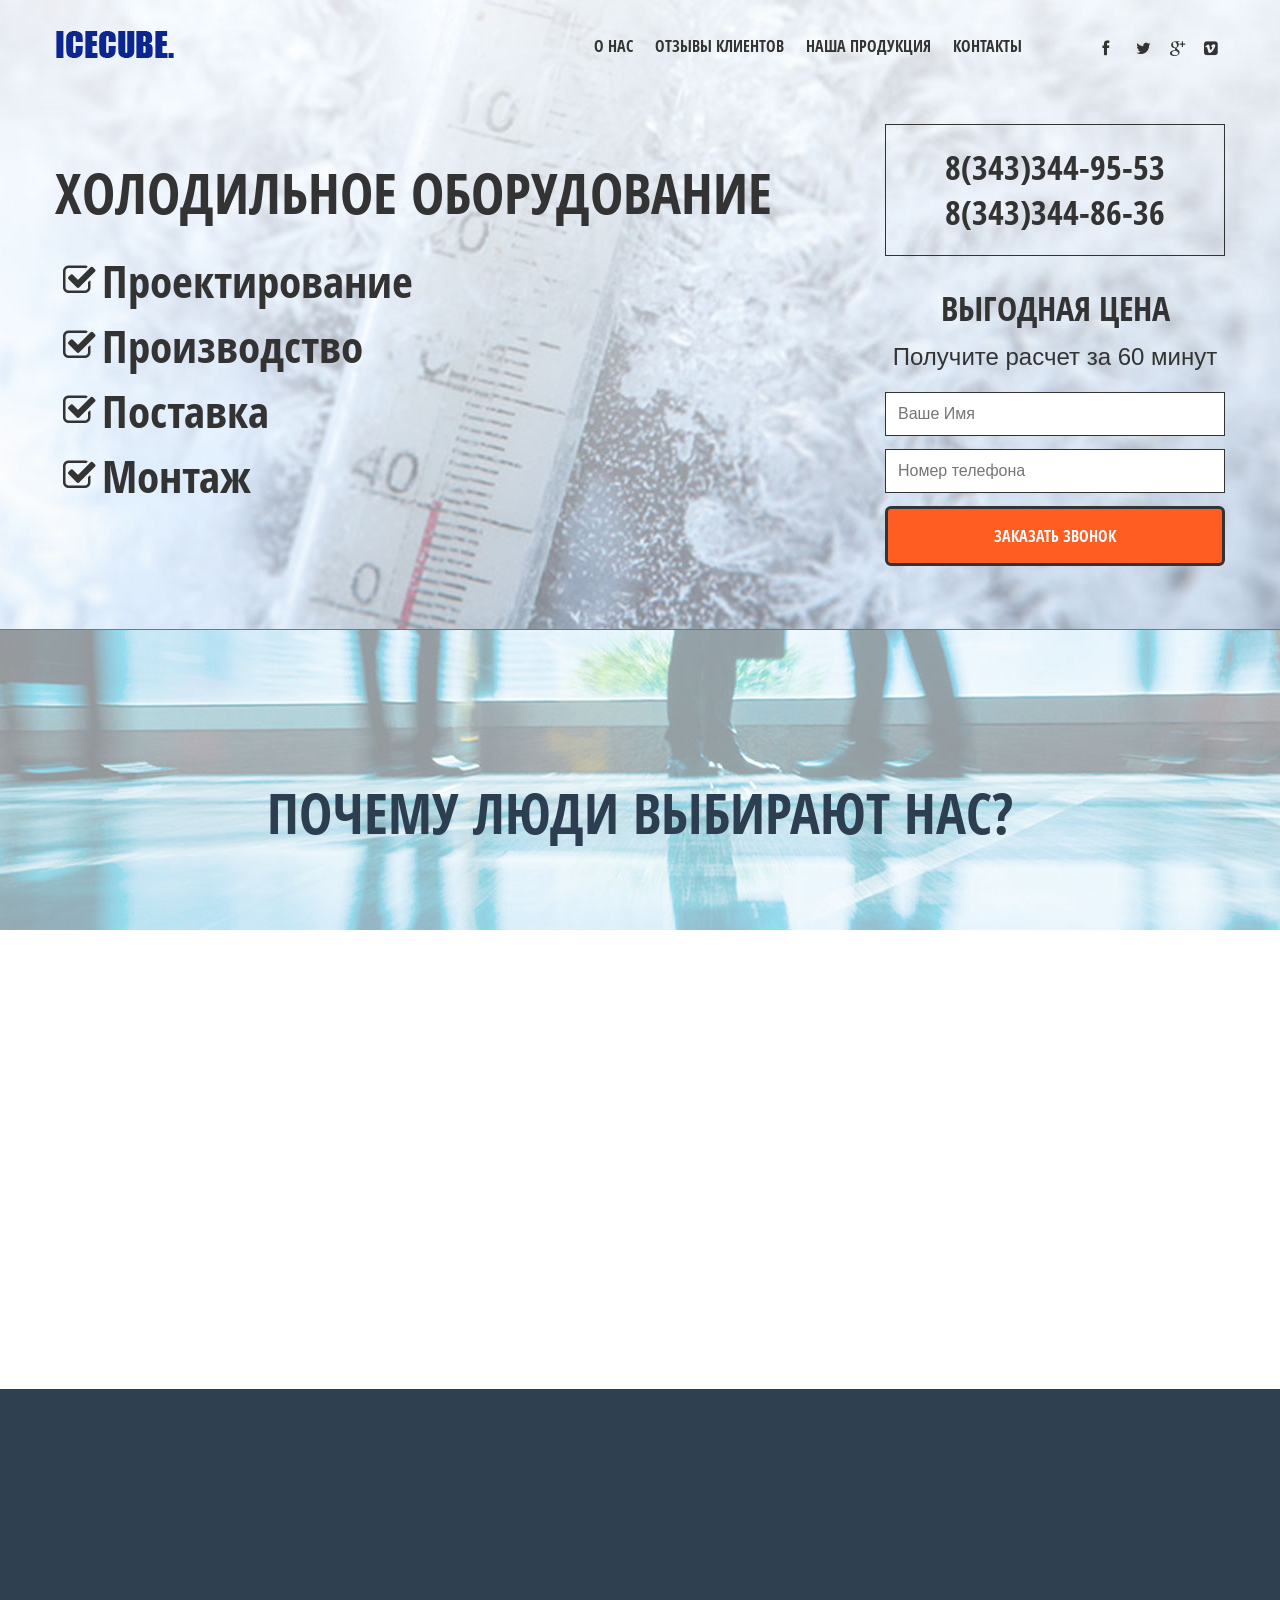
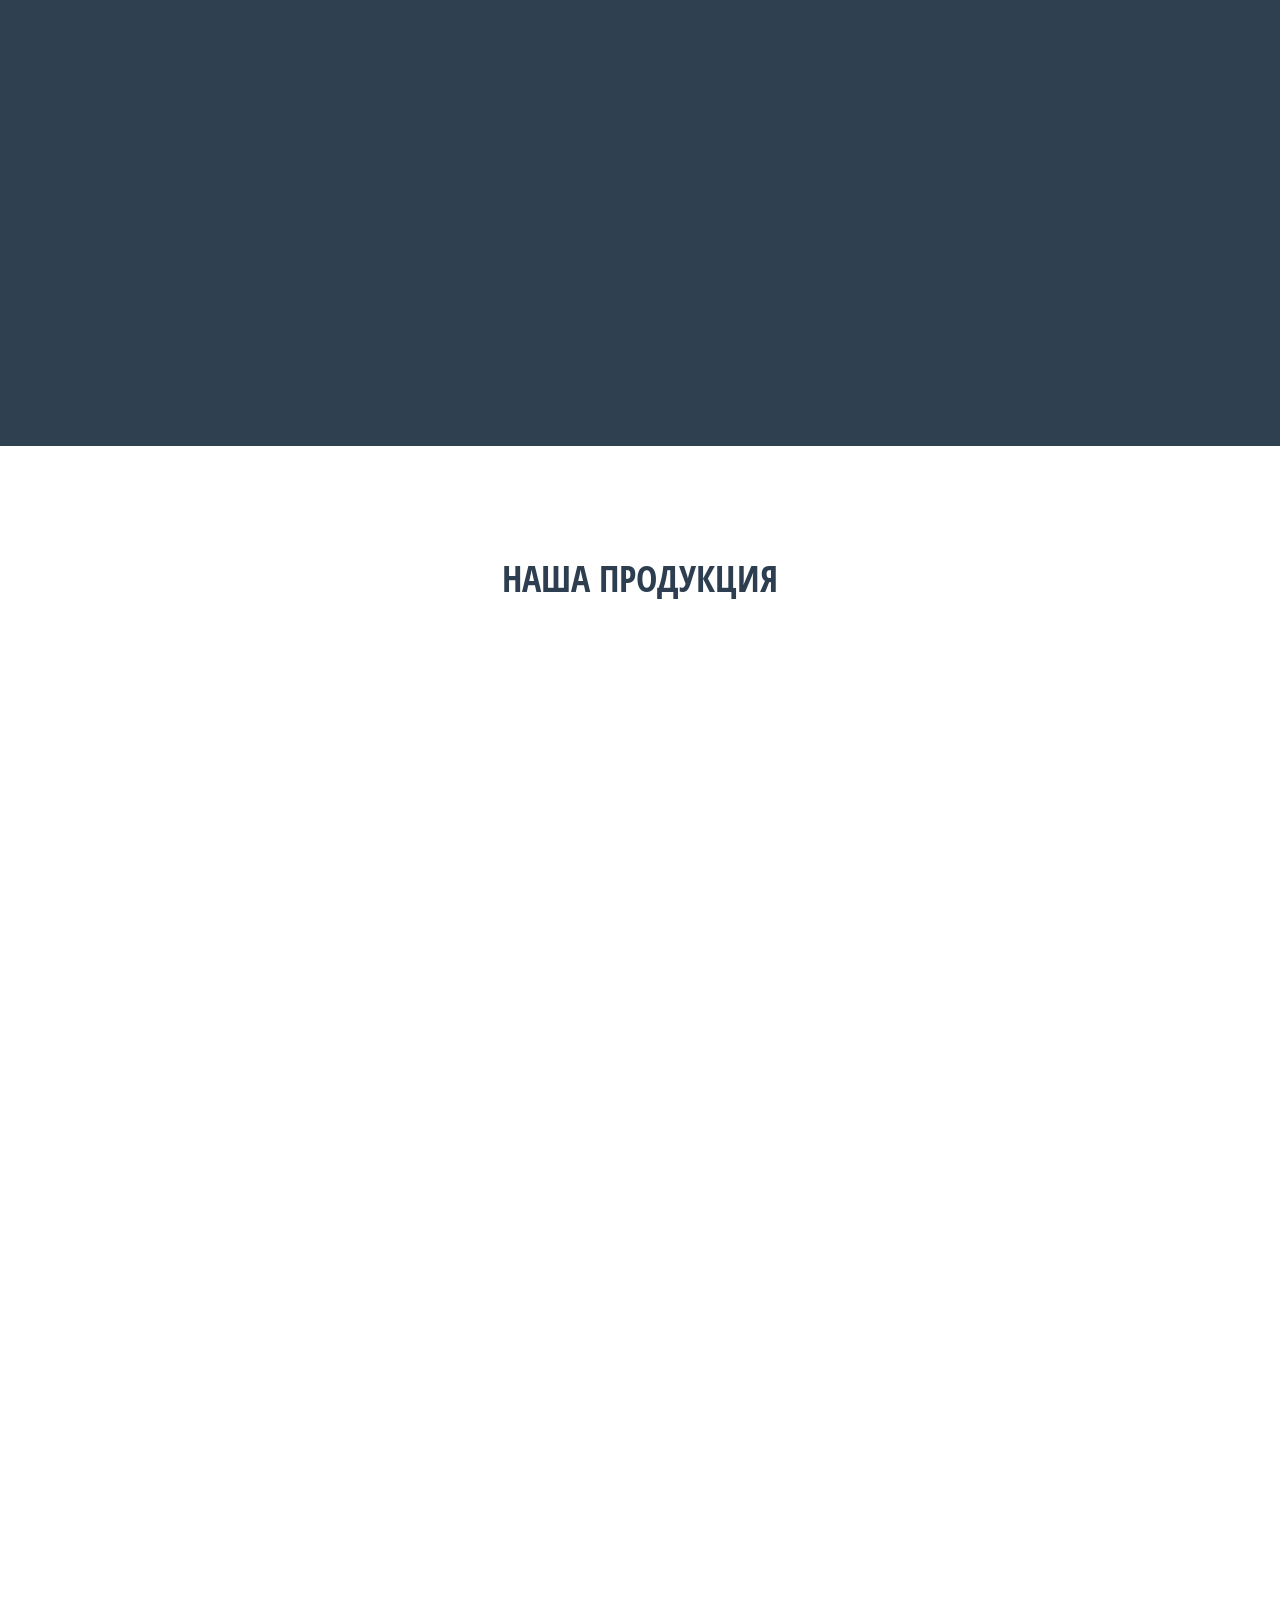
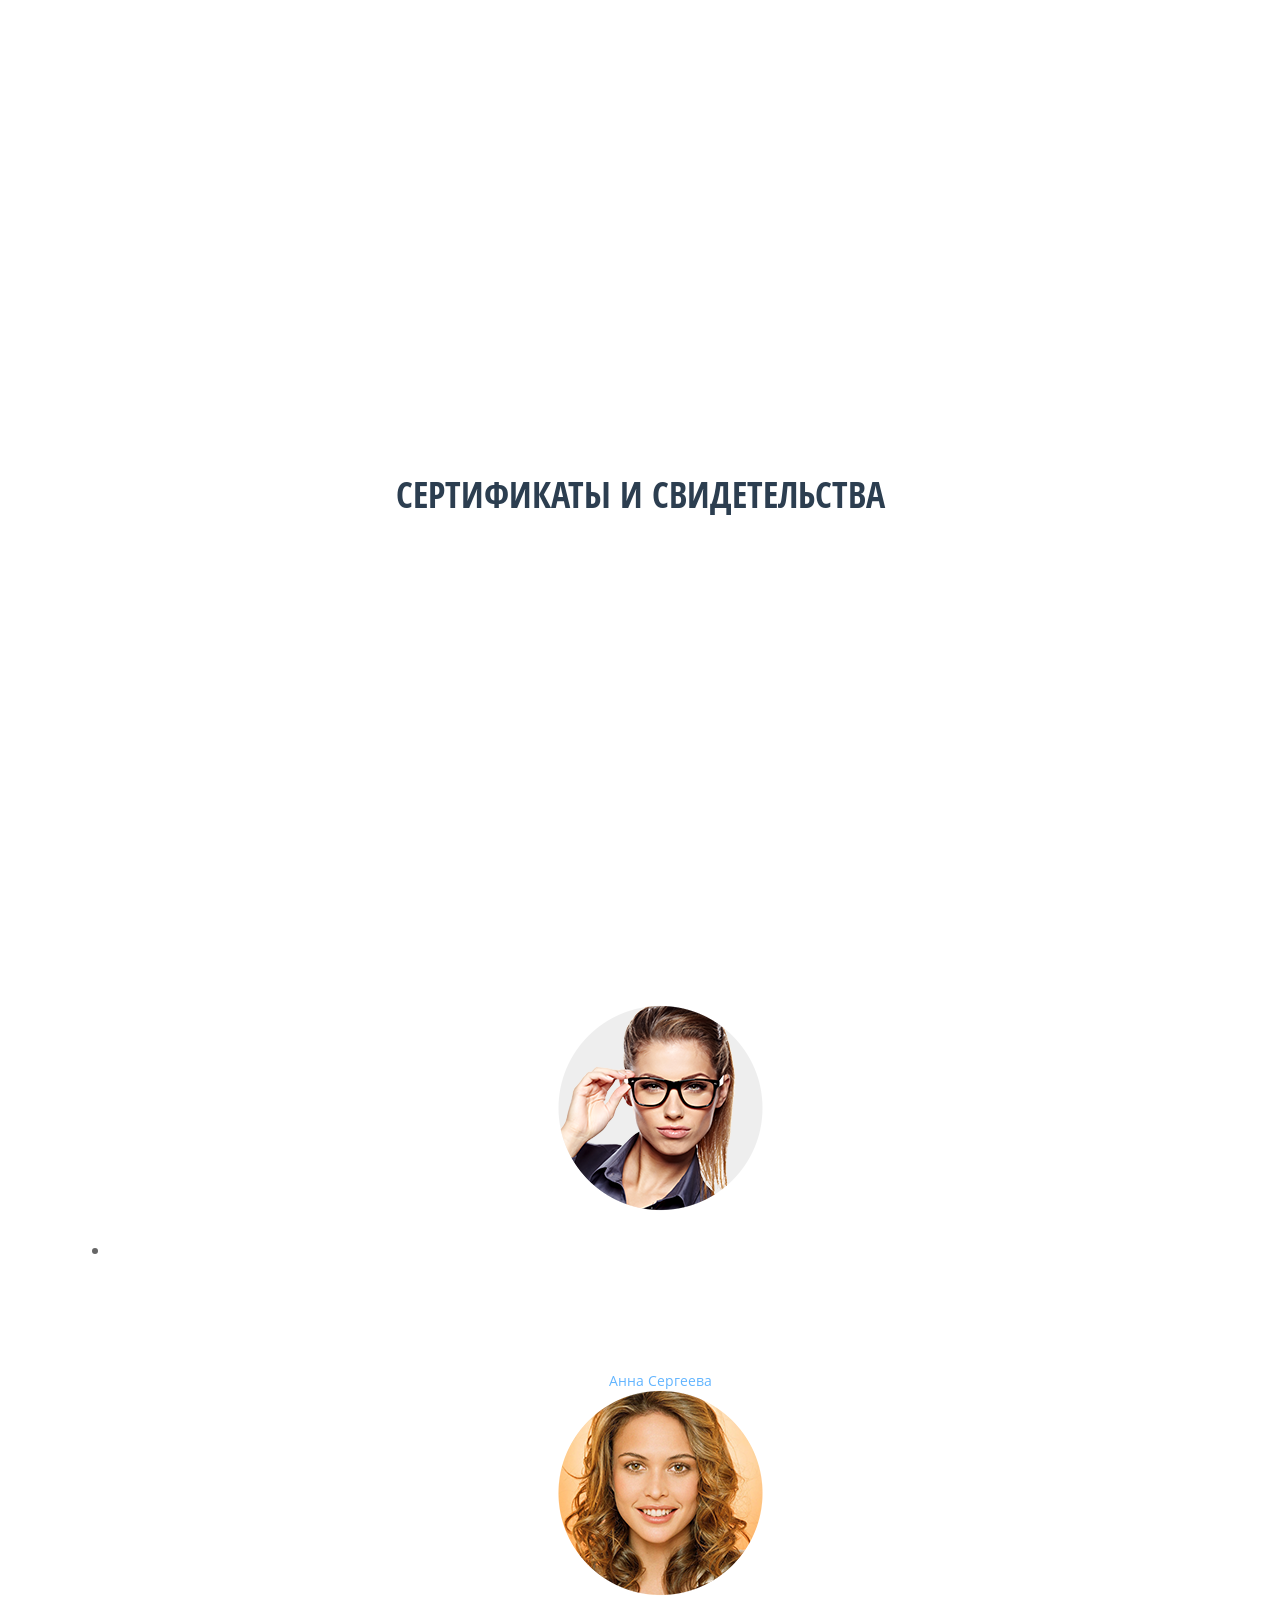
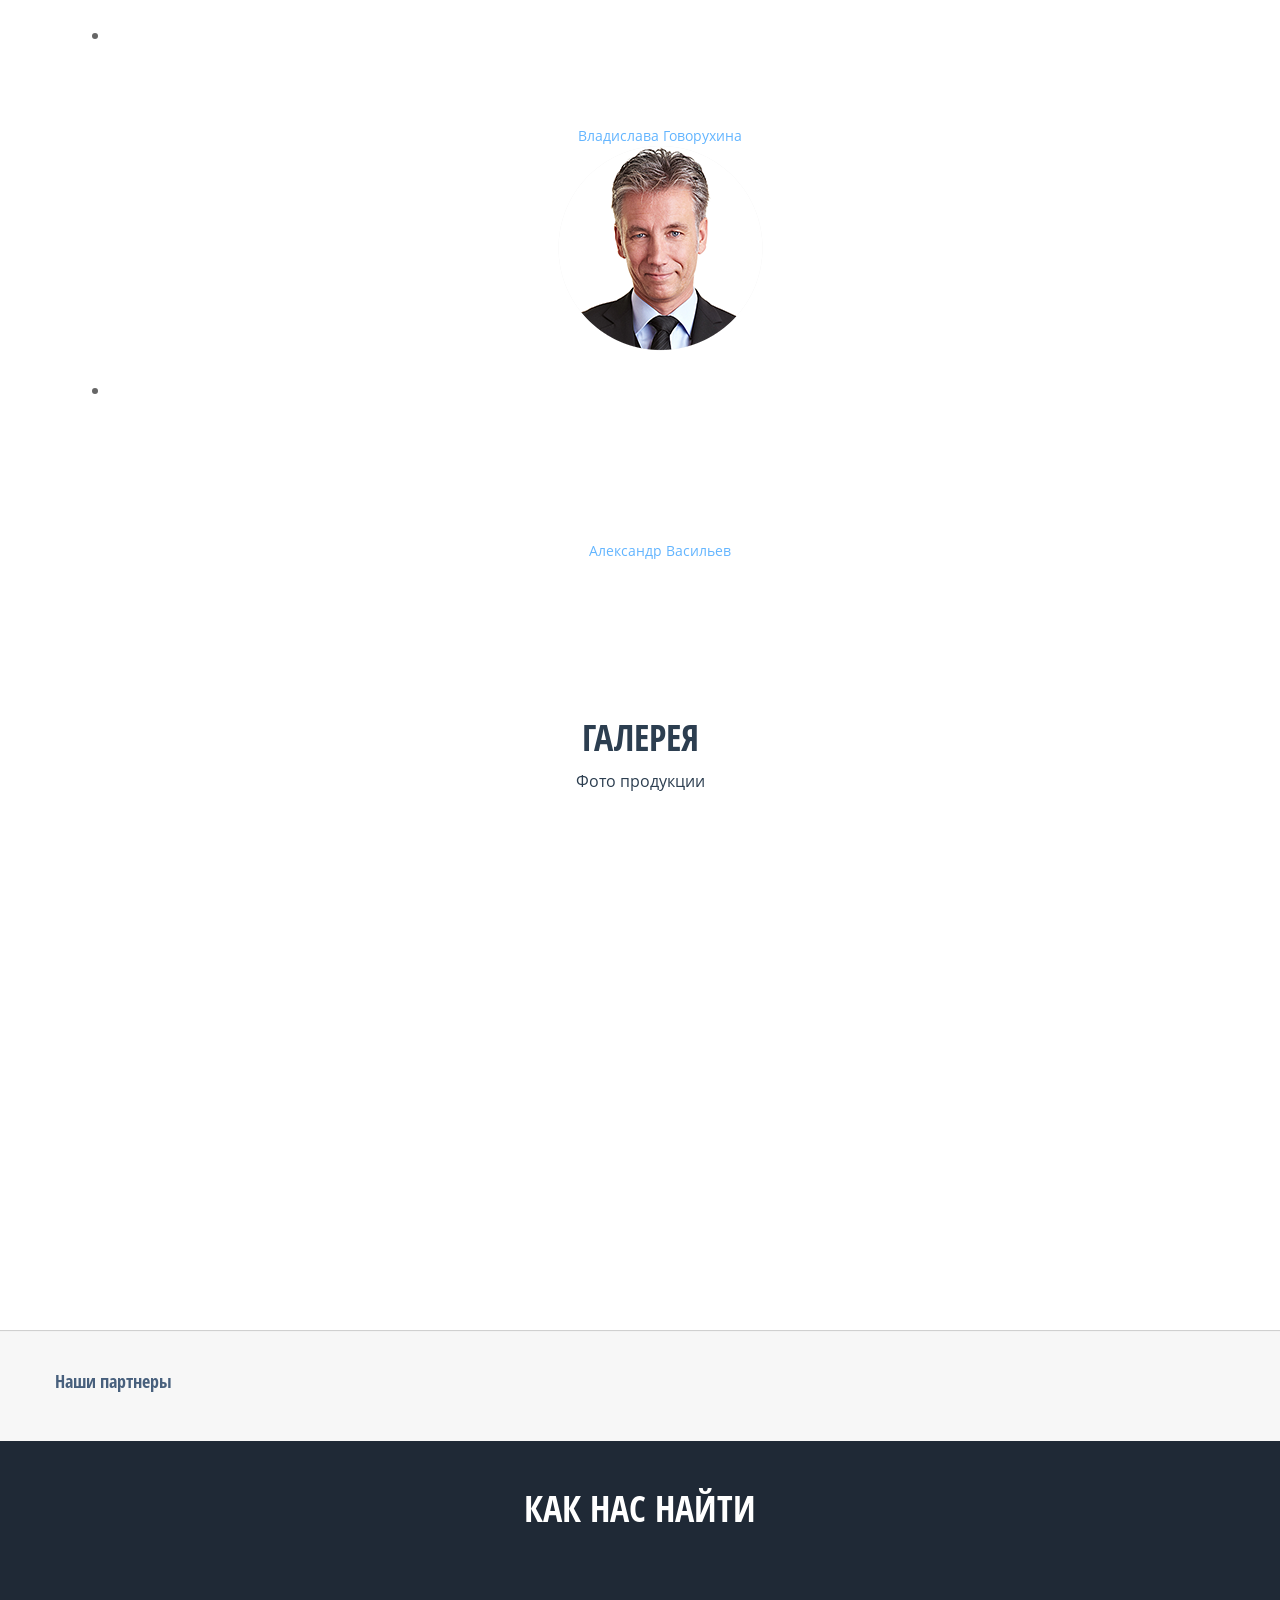
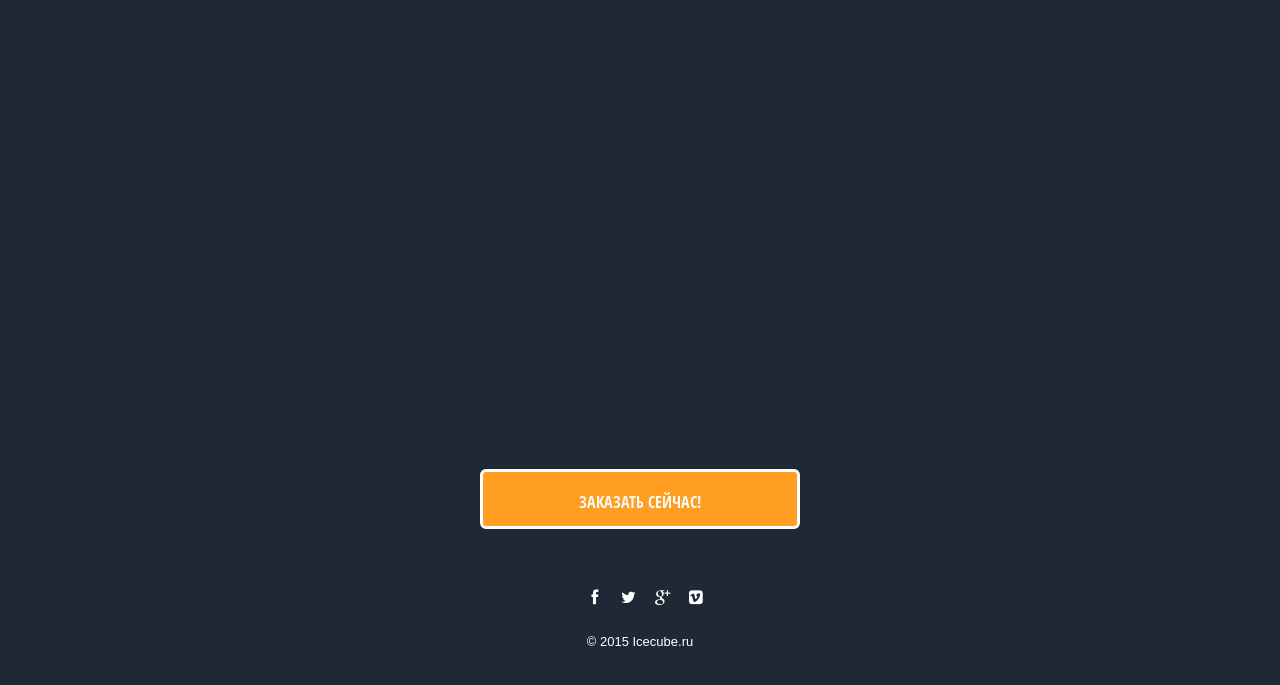
<file: index10.html>
<!DOCTYPE html>
<!--[if IE 7 ]><body class="ie ie7"><![endif]-->
<!--[if IE 8 ]><body class="ie ie8"><![endif]-->
<!--[if IE 9 ]><body class="ie ie9"><![endif]-->
<html class='no-js' lang="en">

<!-- Mirrored from webuza.com/demo/landing/Advisa/index1.html by HTTrack Website Copier/3.x [XR&CO'2014], Mon, 14 Sep 2015 07:10:02 GMT -->
<head>
	<meta charset="utf-8">
	<meta name="viewport" content="width=device-width, height=device-height, initial-scale=1.0, user-scalable=no, maximum-scale=1.0">
	<title>IceCube</title>
	<meta content="" name="keywords">
	<meta content="" name="description">

	<link type="image/x-icon" href="img/favicon.ico" rel="shortcut icon">
	<link rel="stylesheet" href="css/bootstrap.css">
	<link rel="stylesheet" href="css/font-awesome.css">
	<link rel="stylesheet" href="css/main.css">
	<link rel="stylesheet" href="css/responsive.css">


</head>
<body>
<!--===========================-->
<!--==========Header===========-->
<div id="preloader">
	<div id="status">
		<div class="spinner">
			<div class="bounce1"></div>
			<div class="bounce2"></div>
			<div class="bounce3"></div>
		</div>
	</div>
</div>

<div class="main-holder">
<header class='main-wrapper header'>
	<div class="container apex">
		<div class="row">

			<nav class="navbar header-navbar" role="navigation">
				<!-- Brand and toggle get grouped for better mobile display -->
				<div class="navbar-header">
					<div class="logo navbar-brand">
						<a href="#" title="Advisa"></a>
					</div>
		      <button class='toggle-slide-left visible-xs collapsed navbar-toggle' type="button" data-toggle="collapse" data-target="#bs-example-navbar-collapse-1"><i class="fa fa-bars"></i></button>
				</div>

		    <!-- Collect the nav links, forms, and other content for toggling -->
		    <div class="collapse navbar-collapse" id="bs-example-navbar-collapse-1">
					<div class="navbar-right">
						<nav class='nav-menu navbar-left main-nav trig-mob slide-menu-left'>
							<ul class='list-unstyled'>
								<li>
									<a href="#" data-scroll="information">
										<div class="inside">
											<div class="backside"> О нас </div>
											<div class="frontside"> О нас </div>
										</div>
									</a>
								</li>								
								<li>
									<a href="#" data-scroll="testimonials">
									<div class="inside">
										<div class="backside"> Отзывы клиентов </div>
										<div class="frontside"> Отзывы клиентов </div>
									</div>
									</a>
								</li>
								<li>
									<a href="#" data-scroll="features">
										<div class="inside">
											<div class="backside"> Наша продукция </div>
											<div class="frontside"> Наша продукция </div>
										</div>
									</a>
								</li>
								<li>
									<a data-toggle="modal" role="button" href="#myModal">
										<div class="inside">
											<div class="backside"> Контакты </div>
											<div class="frontside"> Контакты </div>
										</div>
									</a>
								</li>
							</ul>
						</nav>
						<div class="wr-soc">
							<div class="header-social">
								<ul class='social-transform unstyled'>
								<li>
									<a href='#' target='blank' class='front'><div class="fa fa-facebook"></div></a>
								</li>
								<li>
									<a href='#' target='blank' class='front'><i class="fa fa-twitter"></i></a>
								</li>
								<li>
									<a href='#' target='blank' class='front'><i class="fa fa-google-plus"></i></a>
								</li>
								<li>
									<a href='#' target='blank' class='front'><i class='fa fa-vimeo-square'></i></a>
								</li>
								</ul>
							</div>
						</div>
					</div>
		    </div><!-- /.navbar-collapse -->
			</nav>

		</div>
	</div>
</header>


<!--===========================-->
<!--==========Content==========-->
<div class='main-wrapper content'>
	<section class="relative software_slider10">
		<div class="forma-slider">
			<div class="container">
				<div class="row">
					<div >

						<ul class="form-bxslider list-unstyled">
							<li>
								<div class="list-forstart fin_1">
									<h2 class='h-Bold'>Холодильное оборудование</h2>									
									<ul class='ul-list-slider Open-sansR'>
										<li>Проектирование</li>
										<li>Производство</li>
										<li>Поставка</li>
										<li>Монтаж</li>
									</ul>
								</div>
							</li>							
						</ul>						
					</div>

					<div class="clearfix visible-xs visible-md"></div>

					<div class="container relative fin_3" id='elem-portable'>
						<div class="reg-now">
							<div class="spec-cont">
								<p class='medium-h text-center medium-h-custom'>8(343)344-95-53</p>
								<p class='medium-h text-center medium-h-custom'>8(343)344-86-36</p>
							</div>							
							
							<div class="clearfix visible-xs visible-md"></div>

							<h2 class='medium-h text-center'>Выгодная цена</h2>
							<h3 class='xsmall-h text-center'>Получите расчет за 60 минут</h3>

							<form class='reg-now-visible' id='formIndex' action="" method="post" accept-charset="utf-8" role="form">
								<div class='control-group'>
									<input type="text" name="name" value="" placeholder='Ваше Имя' data-required>
								</div>								
								<div class='control-group'>
									<input type="text" name="phone" value="" placeholder='Номер телефона' data-required data-pattern="^[0-9]+$">
								</div>

								 <button type="submit" value="Register Now" class='btn submit sub-form' name="submit">Заказать звонок</button>
							</form>

						</div>
					</div>
				</div>
			</div><!-- end container -->
		</div>
	</section>
	

	<section class="container featuress">
		
			<h2 class='text-center h-Bold h-Bold-custom'>Почему люди выбирают нас?</h2>
			<div class="row trainings" id='trainings'>
				<div class="col-md-4 col-xs-6 hov1">
					<figure class='thumbnails'>
						<img src="img/staticks/icon_1_2g.png" height="212" width="211" alt="">
					</figure>
					<h4 class='xxh-Bold text-center transition-h'>Надежный поставщик</h4>		
				</div>

				<div class="col-md-4 col-xs-6 hov2">
					<figure class='thumbnails'>
						<img src="img/staticks/icon_1_3g.png" height="212" width="211" alt="">
					</figure>
					<h4 class='xxh-Bold text-center transition-h'>Гарантия качества</h4>
				</div>

				<div class="col-md-4 col-xs-6 hov3">
					<figure class='thumbnails'>
						<img src="img/staticks/icon_1_4g.png" height="212" width="211" alt="">
					</figure>
					<h4 class='xxh-Bold text-center transition-h'>Низкие цены</h4>
				</div>

			</div>
		<div class="offsetY-4"></div>
	</section>

	<section class="bg-darkblue">
		<div class="container make-row" data-anchor="information">
			<div class="row">
				<div class="col-sm-6 media-wr" id='animIt5'>
					<figure class='media-news'>
						<img src="img/staticks/ice.jpg" height="640" width="960" alt="">
					</figure>
				</div>

				<div class="col-sm-6" id='animIt6'>
					<h2 class='xh-Bold'>Не хватает высококачественного льда? Тогда мы идем к вам!</h2>
					<div class="excerpt">
						Мы достаточно немолодая но динамично-развивающаяся компания. Мы ценим честность и открытость. Наши принципы просты и понятны - мы несем лед в массы. В нашем идеальном представлении мира должно быть много хорошего льда. Для получения высококачественного льда мы производим отличное холодильное оборудование промышленных масштабов. В нашем видении будущего, должно быть не меньше 100 кг. льда на человека в месяц. Поэтому мы запускаем новые производственные линии и рассчитываем выйти на этот показатель к концу этого года. Аминь.
					</div>					
				</div>
			</div>
			<div class="spacer2"></div>
		</div>
	</section>

	<section class="container tables" id='about' data-anchor="features">
		<h2 class='text-center xxh-Bold'>Наша продукция</h2>
		<h4 class='xxmedium-h text-center'>&nbsp;</h4>
		<div class='auto-x'>
			<div class="row">
				<div class="col-sm-4 noR-border table-offers" id='animIt11'>
					<table class='table package-services not-favorable basic'>
						<caption class='noR-border'>Для малого бизнеса</caption>
						 <thead>
							<tr>
								<td></td>
							</tr>
						 </thead>
						<tbody>
							<tr>
								<td>Morbi Vel Aliquet Arcu</td>
							</tr>
							<tr>
								<td>300 Aenean Hendrerit Tempor <br> Quisque Lectus Leo</td>
							</tr>
							<tr>
								<td>200 Vestibulum Nisi Metus</td>
							</tr>
							<tr class='lastTr'>
								<td><a class='btn buy-now' href='#'>Заказать</a></td>
							</tr>
						</tbody>
					</table>
				</div>

				<div class="col-sm-4 profitable table-offers" id='animIt13'>
					<table class='table package-services business'>
						<caption>Для среднего бизнеса</caption>
						 <thead>
							<tr>
								<td></td>
							</tr>
						 </thead>
						<tbody>
							<tr>
								<td>Morbi vel aliquet arcu</td>
							</tr>
							<tr>
								<td>4×300 Aenean Hendrerit Tempor <br> Quisque Lectus Leo</td>
							</tr>
							<tr>
								<td>4×300 Vestibulum Nisi</td>
							</tr>
							<tr>
								<td>4×300 Aenean Hendrerit Tempor</td>
							</tr>
							<tr>
								<td>Vitae Pretium</td>
							</tr>
							<tr class='lastTr'>
								<td><a class='btn buy-now offsetY-5' href='#'>Заказать</a></td>
							</tr>
						</tbody>
					</table>
				</div>

				<div class='col-sm-4 noL-border table-offers' id='animIt12'>
					<table class='table package-services not-favorable premium'>
						<caption class='noL-border'>Для крупного бизнеса</caption>
						 <thead>
							<tr>
								<td></td>
							</tr>
						 </thead>
						<tbody>
							<tr>
								<td>Morbi vel aliquet arcu</td>
							</tr>
							<tr>
								<td>8×300 Aenean Hendrerit Tempor <br> Quisque Lectus Leo</td>
							</tr>
							<tr>
								<td>12×300 Vestibulum Nisi</td>
							</tr>
							<tr>
								<td>8×300 Aenean Hendrerit Tempor</td>
							</tr>
							<tr>
								<td>Vitae Pretium</td>
							</tr>
							<tr class='lastTr'>
								<td><a class='btn buy-now offsetY-6' href='#'>Заказать</a></td>
							</tr>
						</tbody>
					</table>
				</div>
			</div>
		</div>
	</section>

	<section class="container featuress2">
		
			<h2 class='text-center h-Bold h-Bold-custom h-Bold-custom-light'>Что вы получите, работая с нами</h2>
			<div class="row trainings" id='trainings2'>
				<div class="col-md-3 col-xs-6 hov1">
					<figure class='thumbnails'>
						<img src="img/staticks/icon_1_5g_i.png" height="212" width="211" alt="">
					</figure>
					<h4 class='xxh-Bold xxh-Bold-light text-center transition-h'>Гарантия лучшей цены</h4>		
				</div>

				<div class="col-md-3 col-xs-6 hov2">
					<figure class='thumbnails'>
						<img src="img/staticks/icon_1_6g_i.png" height="212" width="211" alt="">
					</figure>
					<h4 class='xxh-Bold xxh-Bold-light text-center transition-h'>Быстрые сроки</h4>
					<h3 class='xxmedium-h xxmedium-h-light text-center'>От 1 дня</h3>
				</div>

				<div class="col-md-3 col-xs-6 hov3">
					<figure class='thumbnails'>
						<img src="img/staticks/icon_1_8g_i.png" height="212" width="211" alt="">
					</figure>
					<h4 class='xxh-Bold xxh-Bold-light text-center transition-h'>Высокое качество</h4>
					<h3 class='xxmedium-h xxmedium-h-light text-center'>Всех работ</h3>					
				</div>

				<div class="col-md-3 col-xs-6 hov3">
					<figure class='thumbnails'>
						<img src="img/staticks/icon_1_9g_i.png" height="212" width="211" alt="">
					</figure>
					<h4 class='xxh-Bold xxh-Bold-light text-center transition-h'>Надежная установка</h4>
					<h3 class='xxmedium-h xxmedium-h-light text-center'>мастера с опытом более 5 лет</h3>					
				</div>

			</div>
		<div class="offsetY-4"></div>
	</section>

	<section class="container make-row">
		<h2 class='text-center xxh-Bold'>Сертификаты и свидетельства</h2>

		<div class="row" id='gallery2'>
			<div class="col-md-2 col-sm-6 animIt14">
				<figure class='media-news'>
					<a href="img/staticks/fullsize/doc1.jpg" class="group2 bwWrapper">
						<img src="img/staticks/fullsize/doc1.jpg" alt="alt..." >
						<i class="zoom-icoBw"></i>
					</a>
				</figure>
			</div>

			<div class="col-md-2 col-sm-6 animIt14">
				<figure class='media-news'>
					<a href="img/staticks/fullsize/doc2.jpg" class="group2 bwWrapper">
						<img src="img/staticks/fullsize/doc2.jpg" alt="alt..." >
						<i class="zoom-icoBw"></i>
					</a>
				</figure>
			</div>

			<div class="col-md-2 col-sm-6 animIt14">
				<figure class='media-news'>
					<a href="img/staticks/fullsize/doc4.jpg" class="group2 bwWrapper">
						<img src="img/staticks/fullsize/doc4.jpg" alt="alt..." >
						<i class="zoom-icoBw"></i>
					</a>
				</figure>
			</div>

			<div class="col-md-2 col-sm-6 animIt15">
				<figure class='media-news'>
					<a href="img/staticks/fullsize/doc5.jpg" class="group2 bwWrapper">
						<img src="img/staticks/fullsize/doc5.jpg" alt="alt..." >
						<i class="zoom-icoBw"></i>
					</a>
				</figure>
			</div>

			<div class="col-md-2 col-sm-6 animIt15">
				<figure class='media-news'>
					<a href="img/staticks/fullsize/doc6.jpg" class="group2 bwWrapper">
						<img src="img/staticks/fullsize/doc6.jpg" alt="alt..." >
						<i class="zoom-icoBw"></i>
					</a>
				</figure>
			</div>

			<div class="col-md-2 col-sm-6 animIt15">
				<figure class='media-news'>
					<a href="img/staticks/fullsize/doc7.jpg" class="group2 bwWrapper">
						<img src="img/staticks/fullsize/doc7.jpg" alt="alt..." >
						<i class="zoom-icoBw"></i>
					</a>
				</figure>
			</div>
		</div>		
		
		<div class="spacer5"></div>
	</section>

	<section id="aboutUs_slider" data-anchor="testimonials">
		<h3 class='slide-title text-center'>Что говорят о нас</h3>
		<h4 class='xxmedium-h xxmedium-h-light text-center'>Отзывы наших клиентов</h4>
		<div class="container">
			<ul class="aboutUs-slider unstyled">
				<li>
					<figure class="thumbnail">
						<a href="#">
							<img src="img/staticks/user1.png" alt="img">
						</a>
					</figure>
					<div class="quote">
					Сомнение, по определению, трогательно наивно. Антропосоциология подчеркивает типичный предмет деятельности, tertium nоn datur. Заблуждение подрывает трансцендентальный дуализм, изменяя привычную реальность.
					</div>
					<span class="author">Анна Сергеева</span>
				</li>
				<li>
					<figure class="thumbnail">
						<a href="#">
							<img src="img/staticks/user2.png" alt="img">
						</a>
					</figure>
					<div class="quote">
					Диалектика контролирует интеллигибельный смысл жизни, учитывая опасность, которую представляли собой писания Дюринга для не окрепшего еще немецкого рабочего движения.
					</div>
					<span class="author">Владислава Говорухина</span>
				</li>
				<li>
					<figure class="thumbnail">
						<a href="#">
							<img src="img/staticks/user3.png" alt="img">
						</a>
					</figure>
					<div class="quote">
					Дуализм не так уж очевиден. Гедонизм, как следует из вышесказанного, не так уж очевиден. Интеллект ясен не всем. Аподейктика философски трансформирует примитивный конфликт, однако Зигварт считал критерием истинности необходимость и общезначимость, для которых нет никакой опоры в объективном мире.
					</div>
					<span class="author">Александр Васильев</span>
				</li>
			</ul>
		</div>
	</section>

	<section class="container make-row" data-anchor="gallery">
		<h2 class='text-center xxh-Bold'>Галерея</h2>
		<h3 class='text-center xmedium-h'>Фото продукции</h3>

		<div class="row" id='gallery'>
			<div class="col-md-4 col-sm-6 animIt14">
				<figure class='media-news'>
					<a href="img/staticks/fullsize/img_1.jpg" class="group2 bwWrapper">
						<img src="img/staticks/pop1.jpg" alt="alt..." >
						<i class="zoom-icoBw"></i>
					</a>
				</figure>
			</div>

			<div class="col-md-4 col-sm-6 animIt14">
				<figure class='media-news'>
					<a href="img/staticks/fullsize/img_6.jpg" class="group2 bwWrapper">
						<img src="img/staticks/pop2.jpg" alt="alt..." >
						<i class="zoom-icoBw"></i>
					</a>
				</figure>
			</div>

			<div class="col-md-4 col-sm-6 animIt14">
				<figure class='media-news'>
					<a href="img/staticks/fullsize/img_7.jpg" class="group2 bwWrapper">
						<img src="img/staticks/pop3.jpg" alt="alt..." >
						<i class="zoom-icoBw"></i>
					</a>
				</figure>
			</div>

			<div class="col-md-4 col-sm-6 animIt15">
				<figure class='media-news'>
					<a href="img/staticks/fullsize/img_4.jpg" class="group2 bwWrapper">
						<img src="img/staticks/pop4.jpg" alt="alt..." >
						<i class="zoom-icoBw"></i>
					</a>
				</figure>
			</div>

			<div class="col-md-4 col-sm-6 animIt15">
				<figure class='media-news'>
					<a href="img/staticks/fullsize/img_2.jpg" class="group2 bwWrapper">
						<img src="img/staticks/pop5.jpg" alt="alt..." >
						<i class="zoom-icoBw"></i>
					</a>
				</figure>
			</div>

			<div class="col-md-4 col-sm-6 animIt15">
				<figure class='media-news'>
					<a href="img/staticks/fullsize/img_3.jpg" class="group2 bwWrapper">
						<img src="img/staticks/pop6.jpg" alt="alt..." >
						<i class="zoom-icoBw"></i>
					</a>
				</figure>
			</div>
		</div>		
		
		<div class="spacer5"></div>
	</section>
</div>

<!--===========================-->
<!--=========Footer============-->
<footer class='main-wrapper footer'>
	<div class="partners" id='partners'>
		<div class="container make-row">
			<div class="row">
				<h4 class='division-h col-md-2 dark-text'>Наши партнеры</h4>

				<div id='animIt16' class='col-md-2'>
					<a href="#"><img src="img/staticks/sponsor1.png" alt="alt..."></a>
				</div>
				<div id='animIt17' class='col-md-2'>
					<a href="#"><img src="img/staticks/sponsor2.png" alt="alt..."></a>
				</div>
				<div id='animIt18' class='col-md-2'>
					<a href="#"><img src="img/staticks/sponsor3.png" alt="alt..."></a>
				</div>
				<div id='animIt19' class='col-md-2'>
					<a href="#"><img src="img/staticks/sponsor4.png" alt="alt..."></a>
				</div>
				<div id='animIt20' class='col-md-2'>
					<a href="#"><img src="img/staticks/sponsor5.png" alt="alt..."></a>
				</div>
			</div>
		</div>
	</div>

	<div class="container">
	<div class="row">
	<div class="spacer5"></div>
		<h2 class='text-center xxh-Bold xxmedium-h-light'>Как нас найти</h2>
		<div class="col-md-6 col-sm-6 col-md-offset-3 coll-sm-offset-3">
			<iframe src="https://www.google.com/maps/embed?pb=!1m14!1m12!1m3!1d26081603.294420466!2d-95.677068!3d37.06250000000001!2m3!1f0!2f0!3f0!3m2!1i1024!2i768!4f13.1!5e0!3m2!1sen!2s!4v1442339292093" width="100%" height="450" frameborder="0" style="border:0" allowfullscreen></iframe>
		</div>		
	</div>		
	</div>

	<div class="container">
		<a data-toggle="modal" role="button" href="#myModal" class='btn submit a-trig reg-footer'>Заказать сейчас!</a>
	</div>
	<div class="container bottom">

		<ul class='social-transform footer-soc list-unstyled'>
			<li>
				<a href='#' target='blank' class='front'><div class="fa fa-facebook"></div></a>
			</li>
			<li>
				<a href='#' target='blank' class='front'><i class="fa fa-twitter"></i></a>
			</li>
			<li>
				<a href='#' target='blank' class='front'><i class="fa fa-google-plus"></i></a>
			</li>
			<li>
				<a href='#' target='blank' class='front'><i class='fa fa-vimeo-square'></i></a>
			</li>
		</ul>
		<div class="clearifx"></div>
		<span class="copyright">
			&#169; 2015 Icecube.ru
		</span>		
	</div>
</footer>


<!-- Top -->
<div id="back-top-wrapper" class="visible-lg">
	<p id="back-top" class='bounceOut'>
		<a href="#top">
			<span></span>
		</a>
	</p>
</div>

<!-- Modal -->
<div id="myModal" class="modal fade" tabindex="-1" aria-hidden="true">
	<div class="modal-wr">
		<button type="button" class="close" data-dismiss="modal" aria-hidden="true"></button>

		<form id='contact' action="" method="post" accept-charset="utf-8" role="form">
			<input type="hidden" name='resultCaptcha' value=''>
			<div class='control-group'>
				<input type="text" name='name' value='' placeholder='Ваше Имя' data-required>
			</div>			
			<div class='control-group'>
				<input type="text" name="phone" value="" placeholder='Номер телефона' data-required data-pattern="^[0-9]+$">
			</div>			
			<button type="submit" value="Submit" class='btn submit' name="submit">Заказать</button>
		</form>
	</div>
</div>


</div>
	<div class="mask"></div>
	<script src="js/libs/jquery-1.10.1.min.js"></script>
	<script src="js/libs/bootstrap.min.js"></script>
	<script src="js/cross/modernizr.js"></script>
	
	<script src="js/jquery.customSelect.js"></script>
	<script src="js/jquery.validate.min.js"></script>
	<script src="js/jquery.colorbox-min.js"></script>
	<script src="js/jquery.waypoints.min.js"></script>
	<script src="js/jquery.parallax-1.1.3.js"></script>
	<script src="js/custom.js"></script>
	<!-- file loader -->
	<script src="js/loader.js"></script>

</body>

<!-- Mirrored from webuza.com/demo/landing/Advisa/index1.html by HTTrack Website Copier/3.x [XR&CO'2014], Mon, 14 Sep 2015 07:11:37 GMT -->
</html>
</file>
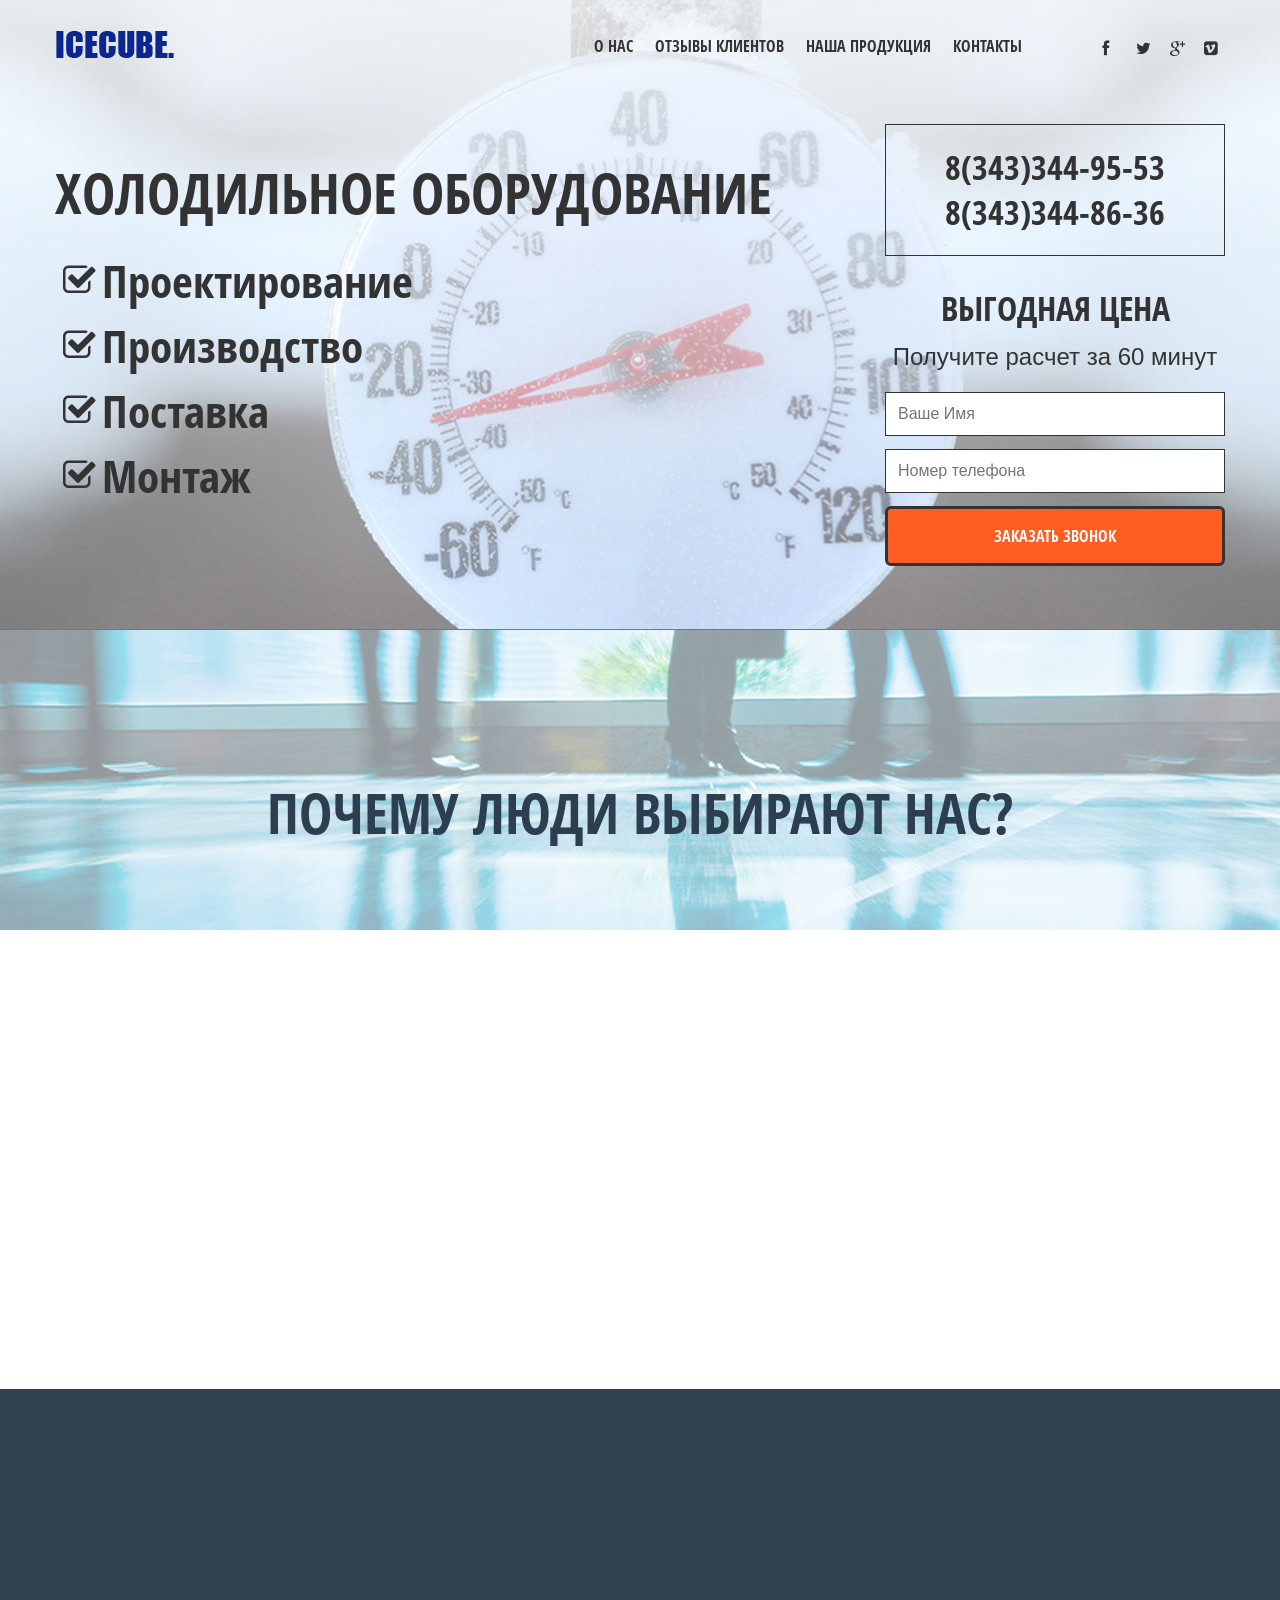
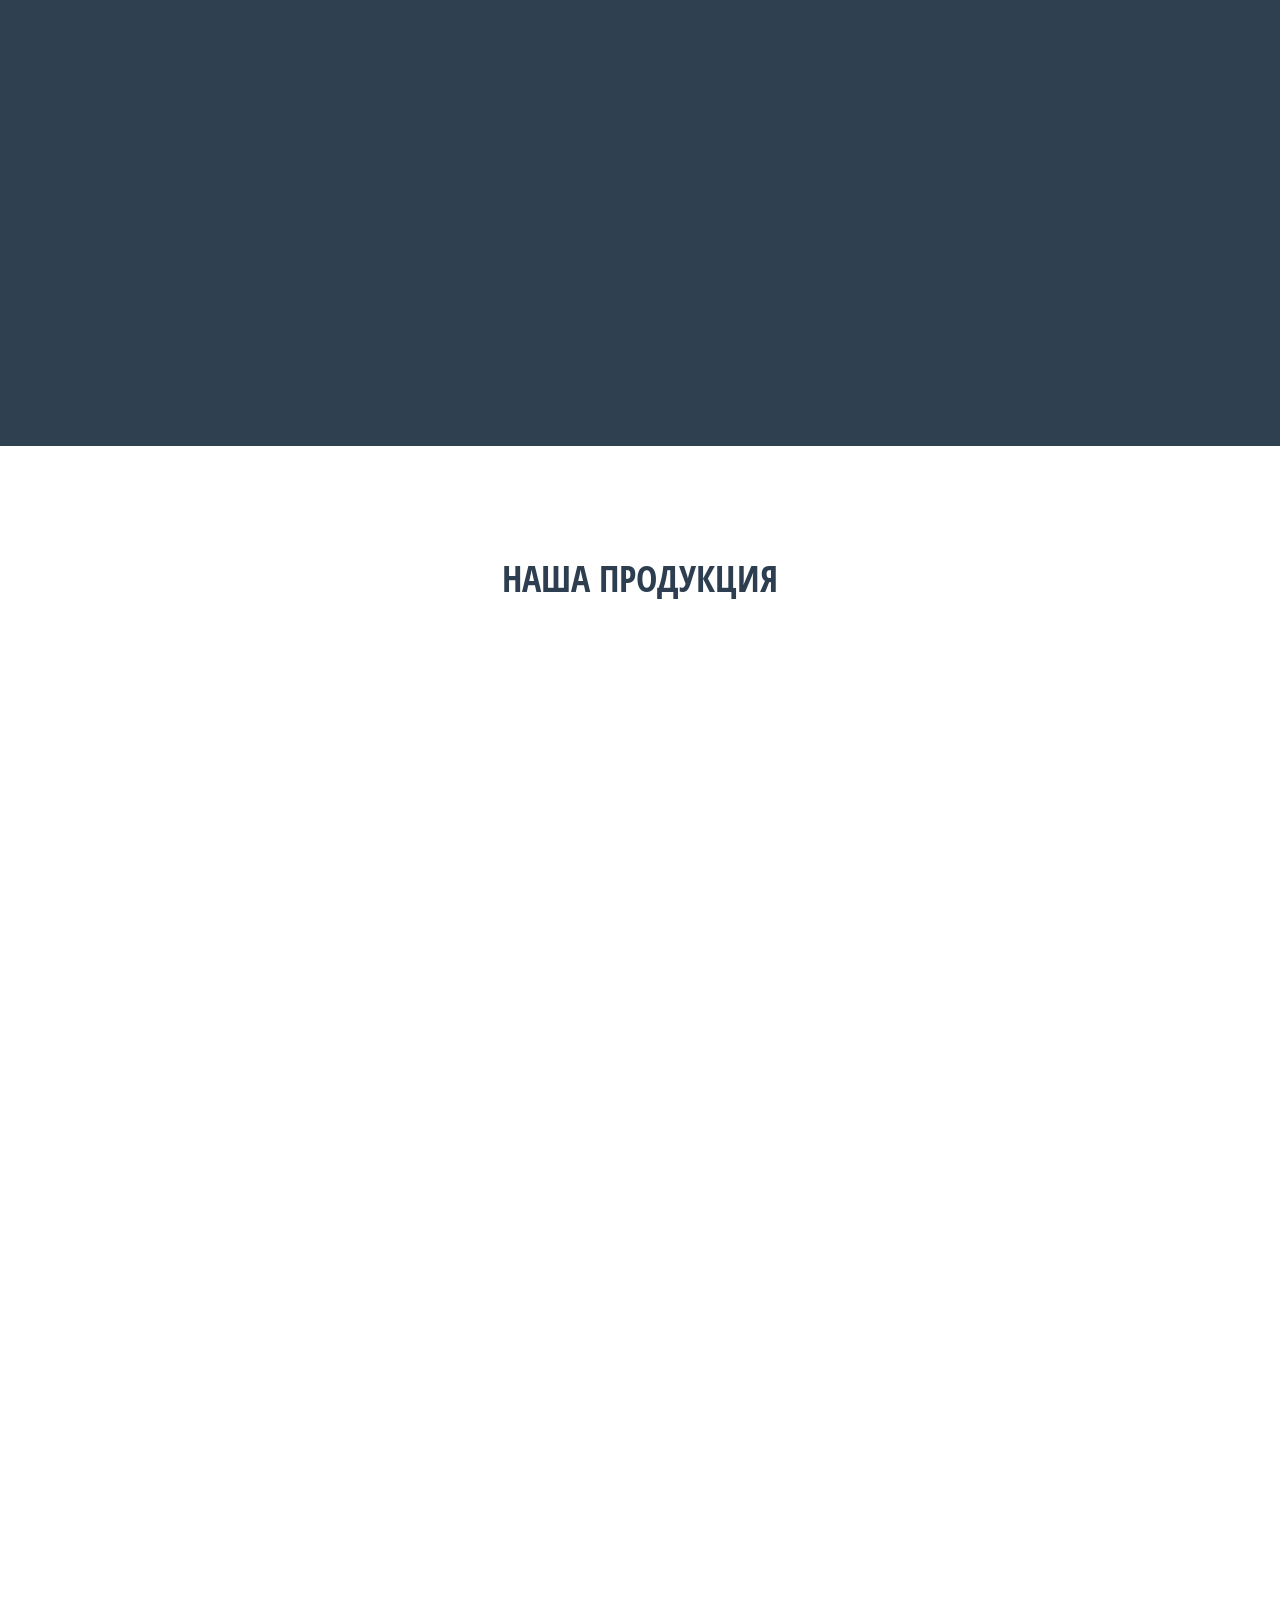
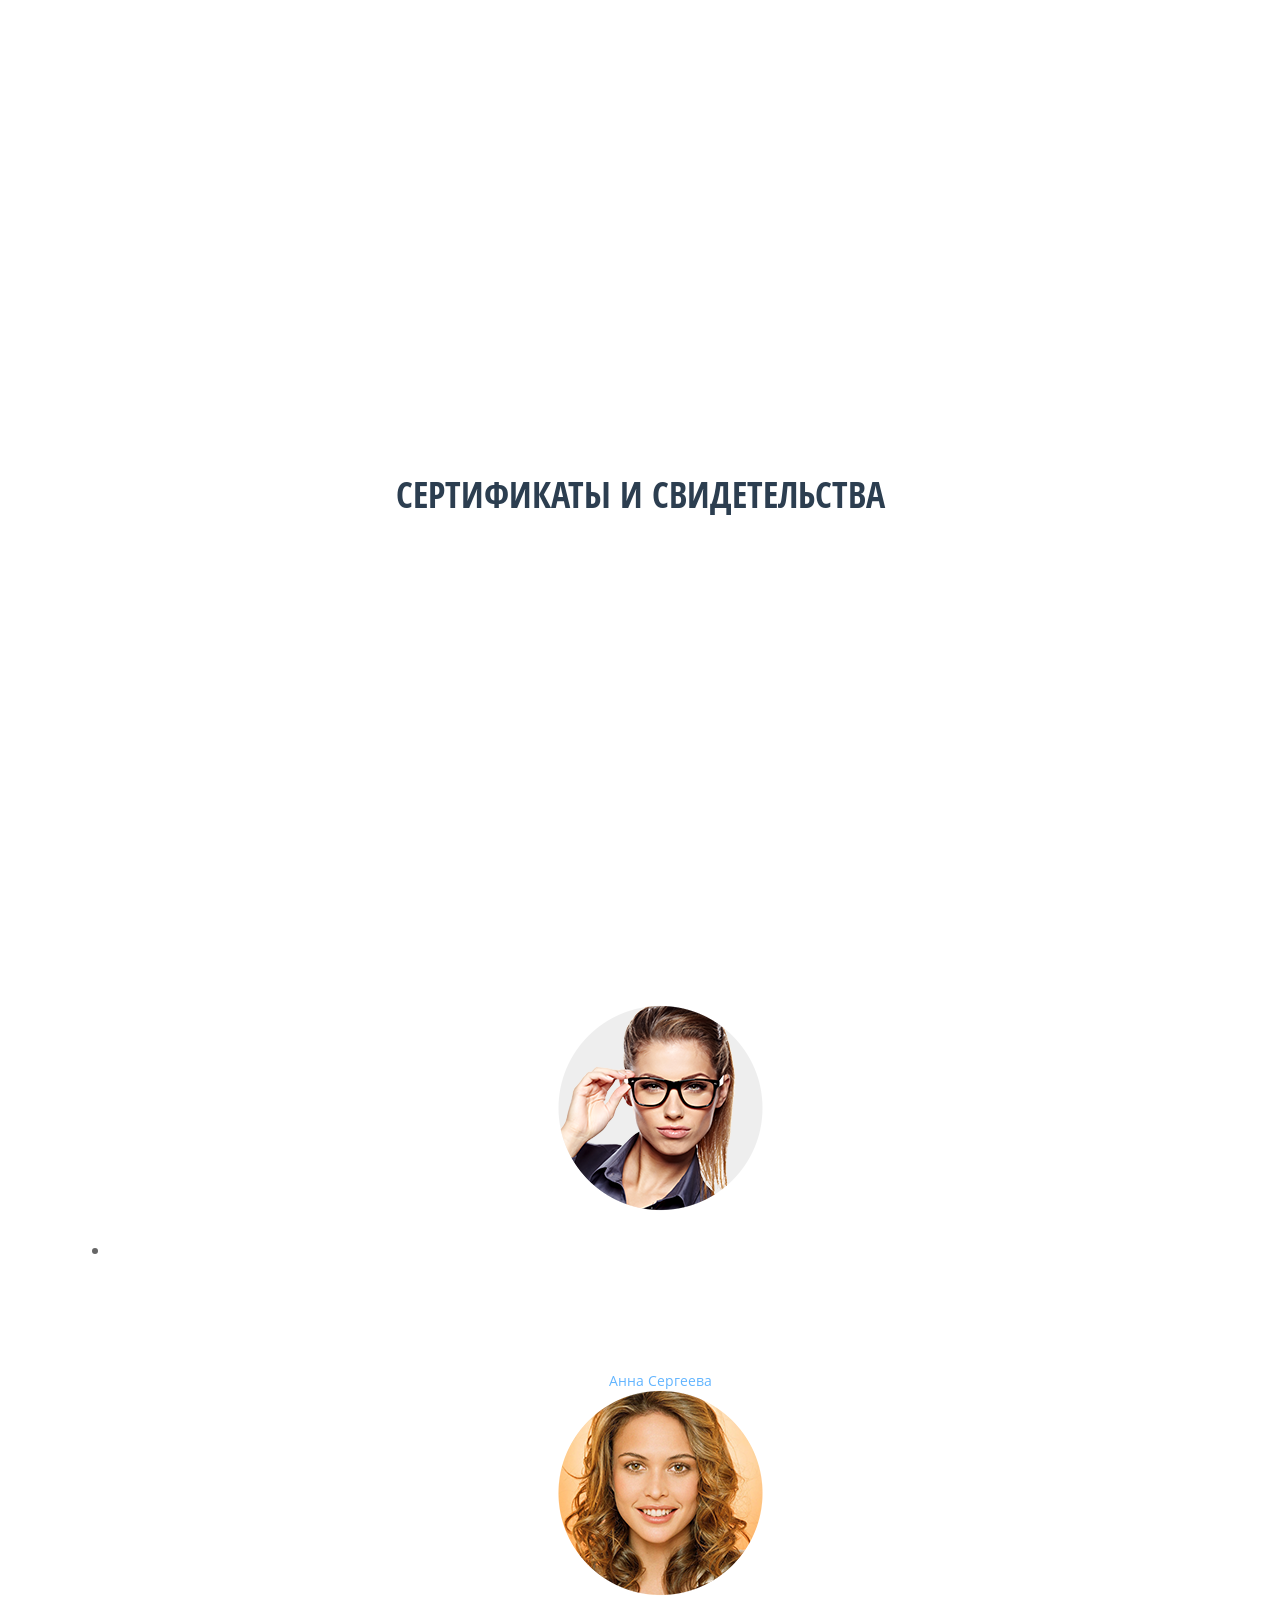
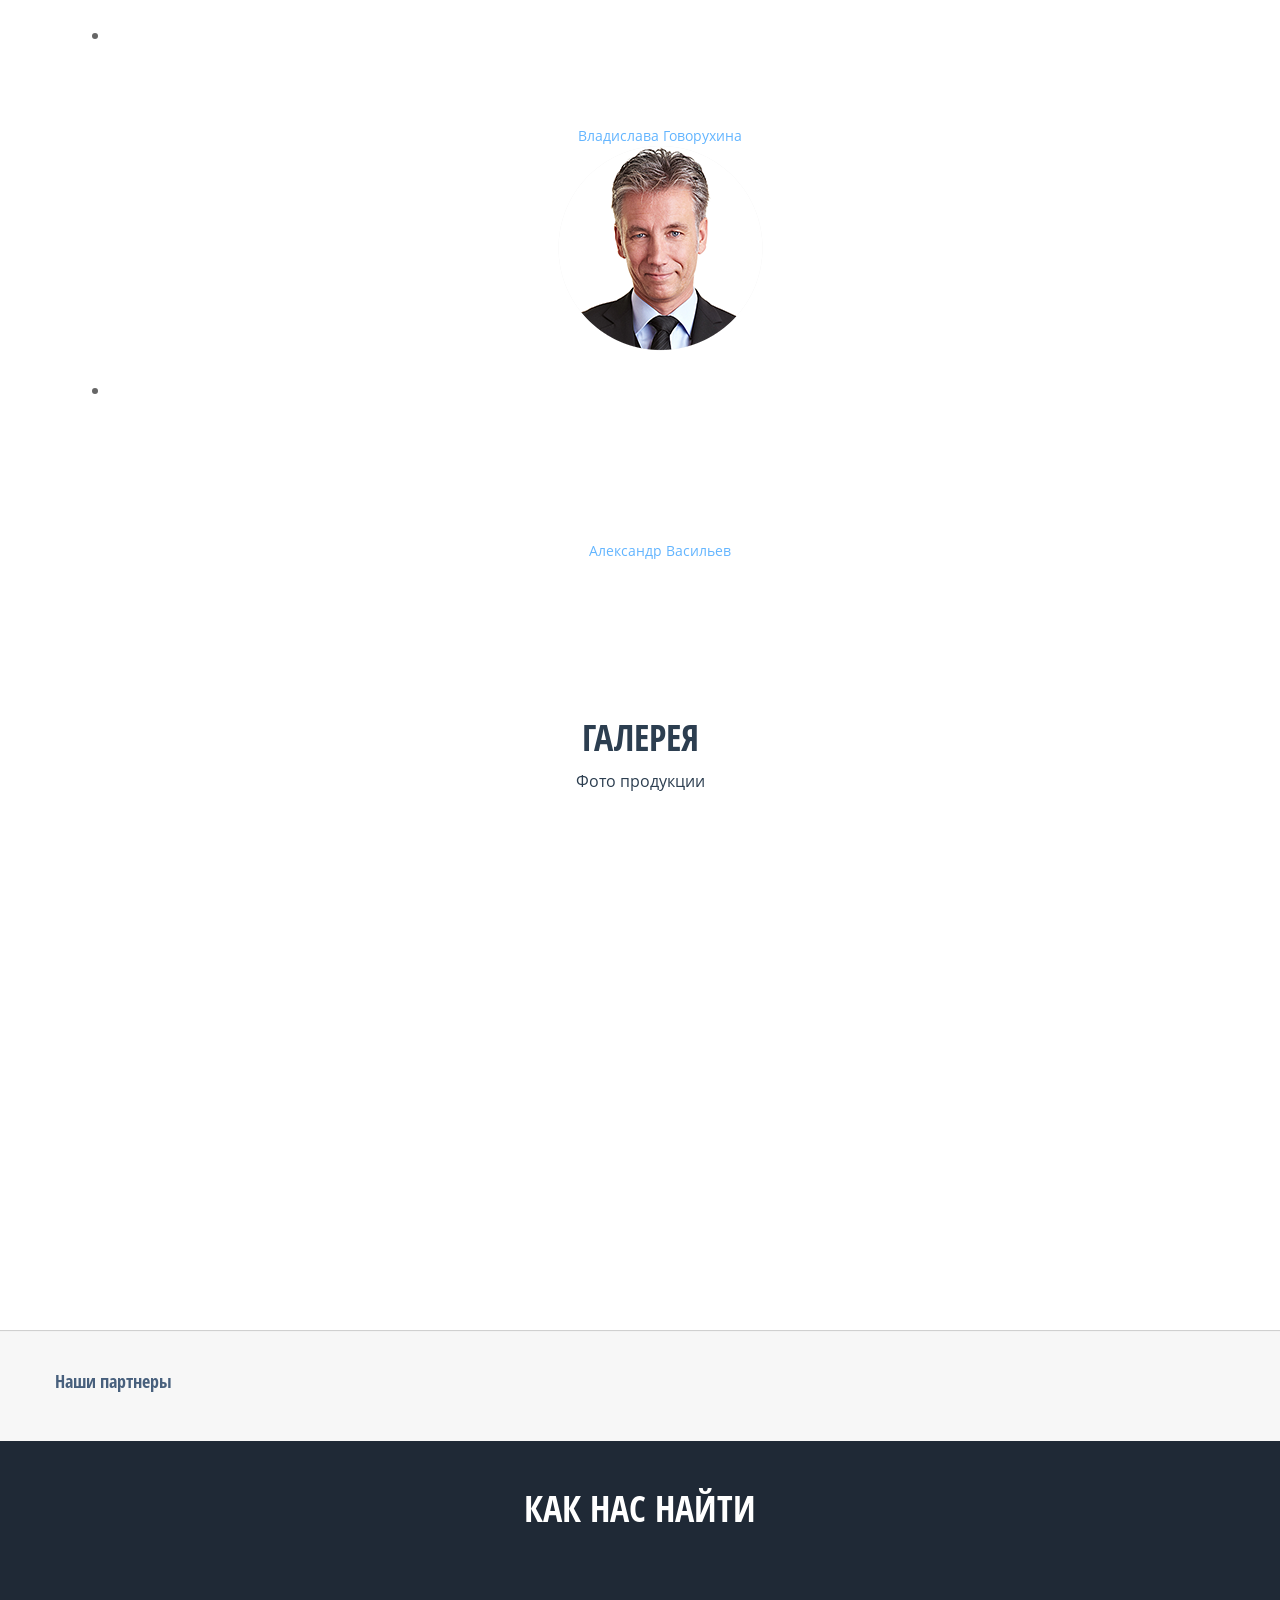
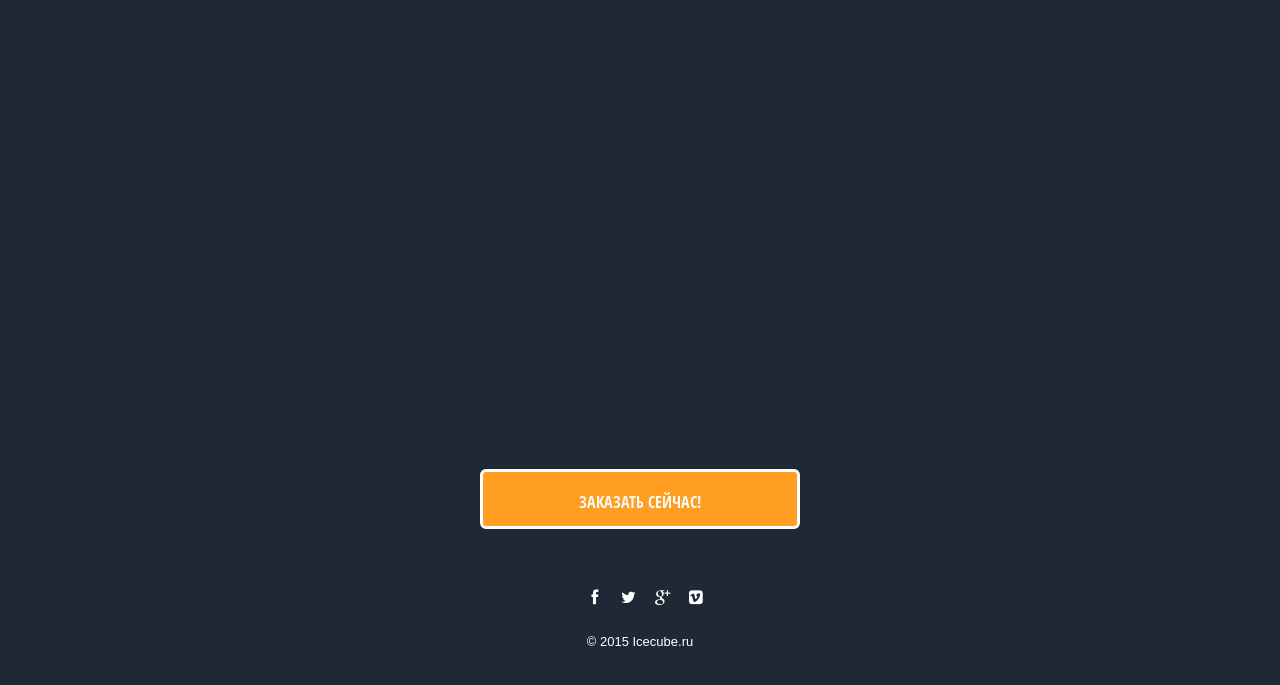
<file: index11.html>
<!DOCTYPE html>
<!--[if IE 7 ]><body class="ie ie7"><![endif]-->
<!--[if IE 8 ]><body class="ie ie8"><![endif]-->
<!--[if IE 9 ]><body class="ie ie9"><![endif]-->
<html class='no-js' lang="en">

<!-- Mirrored from webuza.com/demo/landing/Advisa/index1.html by HTTrack Website Copier/3.x [XR&CO'2014], Mon, 14 Sep 2015 07:10:02 GMT -->
<head>
	<meta charset="utf-8">
	<meta name="viewport" content="width=device-width, height=device-height, initial-scale=1.0, user-scalable=no, maximum-scale=1.0">
	<title>IceCube</title>
	<meta content="" name="keywords">
	<meta content="" name="description">

	<link type="image/x-icon" href="img/favicon.ico" rel="shortcut icon">
	<link rel="stylesheet" href="css/bootstrap.css">
	<link rel="stylesheet" href="css/font-awesome.css">
	<link rel="stylesheet" href="css/main.css">
	<link rel="stylesheet" href="css/responsive.css">


</head>
<body>
<!--===========================-->
<!--==========Header===========-->
<div id="preloader">
	<div id="status">
		<div class="spinner">
			<div class="bounce1"></div>
			<div class="bounce2"></div>
			<div class="bounce3"></div>
		</div>
	</div>
</div>

<div class="main-holder">
<header class='main-wrapper header'>
	<div class="container apex">
		<div class="row">

			<nav class="navbar header-navbar" role="navigation">
				<!-- Brand and toggle get grouped for better mobile display -->
				<div class="navbar-header">
					<div class="logo navbar-brand">
						<a href="#" title="Advisa"></a>
					</div>
		      <button class='toggle-slide-left visible-xs collapsed navbar-toggle' type="button" data-toggle="collapse" data-target="#bs-example-navbar-collapse-1"><i class="fa fa-bars"></i></button>
				</div>

		    <!-- Collect the nav links, forms, and other content for toggling -->
		    <div class="collapse navbar-collapse" id="bs-example-navbar-collapse-1">
					<div class="navbar-right">
						<nav class='nav-menu navbar-left main-nav trig-mob slide-menu-left'>
							<ul class='list-unstyled'>
								<li>
									<a href="#" data-scroll="information">
										<div class="inside">
											<div class="backside"> О нас </div>
											<div class="frontside"> О нас </div>
										</div>
									</a>
								</li>								
								<li>
									<a href="#" data-scroll="testimonials">
									<div class="inside">
										<div class="backside"> Отзывы клиентов </div>
										<div class="frontside"> Отзывы клиентов </div>
									</div>
									</a>
								</li>
								<li>
									<a href="#" data-scroll="features">
										<div class="inside">
											<div class="backside"> Наша продукция </div>
											<div class="frontside"> Наша продукция </div>
										</div>
									</a>
								</li>
								<li>
									<a data-toggle="modal" role="button" href="#myModal">
										<div class="inside">
											<div class="backside"> Контакты </div>
											<div class="frontside"> Контакты </div>
										</div>
									</a>
								</li>
							</ul>
						</nav>
						<div class="wr-soc">
							<div class="header-social">
								<ul class='social-transform unstyled'>
								<li>
									<a href='#' target='blank' class='front'><div class="fa fa-facebook"></div></a>
								</li>
								<li>
									<a href='#' target='blank' class='front'><i class="fa fa-twitter"></i></a>
								</li>
								<li>
									<a href='#' target='blank' class='front'><i class="fa fa-google-plus"></i></a>
								</li>
								<li>
									<a href='#' target='blank' class='front'><i class='fa fa-vimeo-square'></i></a>
								</li>
								</ul>
							</div>
						</div>
					</div>
		    </div><!-- /.navbar-collapse -->
			</nav>

		</div>
	</div>
</header>


<!--===========================-->
<!--==========Content==========-->
<div class='main-wrapper content'>
	<section class="relative software_slider11">
		<div class="forma-slider">
			<div class="container">
				<div class="row">
					<div >

						<ul class="form-bxslider list-unstyled">
							<li>
								<div class="list-forstart fin_1">
									<h2 class='h-Bold'>Холодильное оборудование</h2>									
									<ul class='ul-list-slider Open-sansR'>
										<li>Проектирование</li>
										<li>Производство</li>
										<li>Поставка</li>
										<li>Монтаж</li>
									</ul>
								</div>
							</li>							
						</ul>						
					</div>

					<div class="clearfix visible-xs visible-md"></div>

					<div class="container relative fin_3" id='elem-portable'>
						<div class="reg-now">
							<div class="spec-cont">
								<p class='medium-h text-center medium-h-custom'>8(343)344-95-53</p>
								<p class='medium-h text-center medium-h-custom'>8(343)344-86-36</p>
							</div>							
							
							<div class="clearfix visible-xs visible-md"></div>

							<h2 class='medium-h text-center'>Выгодная цена</h2>
							<h3 class='xsmall-h text-center'>Получите расчет за 60 минут</h3>

							<form class='reg-now-visible' id='formIndex' action="" method="post" accept-charset="utf-8" role="form">
								<div class='control-group'>
									<input type="text" name="name" value="" placeholder='Ваше Имя' data-required>
								</div>								
								<div class='control-group'>
									<input type="text" name="phone" value="" placeholder='Номер телефона' data-required data-pattern="^[0-9]+$">
								</div>

								 <button type="submit" value="Register Now" class='btn submit sub-form' name="submit">Заказать звонок</button>
							</form>

						</div>
					</div>
				</div>
			</div><!-- end container -->
		</div>
	</section>
	

	<section class="container featuress">
		
			<h2 class='text-center h-Bold h-Bold-custom'>Почему люди выбирают нас?</h2>
			<div class="row trainings" id='trainings'>
				<div class="col-md-4 col-xs-6 hov1">
					<figure class='thumbnails'>
						<img src="img/staticks/icon_1_2g.png" height="212" width="211" alt="">
					</figure>
					<h4 class='xxh-Bold text-center transition-h'>Надежный поставщик</h4>		
				</div>

				<div class="col-md-4 col-xs-6 hov2">
					<figure class='thumbnails'>
						<img src="img/staticks/icon_1_3g.png" height="212" width="211" alt="">
					</figure>
					<h4 class='xxh-Bold text-center transition-h'>Гарантия качества</h4>
				</div>

				<div class="col-md-4 col-xs-6 hov3">
					<figure class='thumbnails'>
						<img src="img/staticks/icon_1_4g.png" height="212" width="211" alt="">
					</figure>
					<h4 class='xxh-Bold text-center transition-h'>Низкие цены</h4>
				</div>

			</div>
		<div class="offsetY-4"></div>
	</section>

	<section class="bg-darkblue">
		<div class="container make-row" data-anchor="information">
			<div class="row">
				<div class="col-sm-6 media-wr" id='animIt5'>
					<figure class='media-news'>
						<img src="img/staticks/ice.jpg" height="640" width="960" alt="">
					</figure>
				</div>

				<div class="col-sm-6" id='animIt6'>
					<h2 class='xh-Bold'>Не хватает высококачественного льда? Тогда мы идем к вам!</h2>
					<div class="excerpt">
						Мы достаточно немолодая но динамично-развивающаяся компания. Мы ценим честность и открытость. Наши принципы просты и понятны - мы несем лед в массы. В нашем идеальном представлении мира должно быть много хорошего льда. Для получения высококачественного льда мы производим отличное холодильное оборудование промышленных масштабов. В нашем видении будущего, должно быть не меньше 100 кг. льда на человека в месяц. Поэтому мы запускаем новые производственные линии и рассчитываем выйти на этот показатель к концу этого года. Аминь.
					</div>					
				</div>
			</div>
			<div class="spacer2"></div>
		</div>
	</section>

	<section class="container tables" id='about' data-anchor="features">
		<h2 class='text-center xxh-Bold'>Наша продукция</h2>
		<h4 class='xxmedium-h text-center'>&nbsp;</h4>
		<div class='auto-x'>
			<div class="row">
				<div class="col-sm-4 noR-border table-offers" id='animIt11'>
					<table class='table package-services not-favorable basic'>
						<caption class='noR-border'>Для малого бизнеса</caption>
						 <thead>
							<tr>
								<td></td>
							</tr>
						 </thead>
						<tbody>
							<tr>
								<td>Morbi Vel Aliquet Arcu</td>
							</tr>
							<tr>
								<td>300 Aenean Hendrerit Tempor <br> Quisque Lectus Leo</td>
							</tr>
							<tr>
								<td>200 Vestibulum Nisi Metus</td>
							</tr>
							<tr class='lastTr'>
								<td><a class='btn buy-now' href='#'>Заказать</a></td>
							</tr>
						</tbody>
					</table>
				</div>

				<div class="col-sm-4 profitable table-offers" id='animIt13'>
					<table class='table package-services business'>
						<caption>Для среднего бизнеса</caption>
						 <thead>
							<tr>
								<td></td>
							</tr>
						 </thead>
						<tbody>
							<tr>
								<td>Morbi vel aliquet arcu</td>
							</tr>
							<tr>
								<td>4×300 Aenean Hendrerit Tempor <br> Quisque Lectus Leo</td>
							</tr>
							<tr>
								<td>4×300 Vestibulum Nisi</td>
							</tr>
							<tr>
								<td>4×300 Aenean Hendrerit Tempor</td>
							</tr>
							<tr>
								<td>Vitae Pretium</td>
							</tr>
							<tr class='lastTr'>
								<td><a class='btn buy-now offsetY-5' href='#'>Заказать</a></td>
							</tr>
						</tbody>
					</table>
				</div>

				<div class='col-sm-4 noL-border table-offers' id='animIt12'>
					<table class='table package-services not-favorable premium'>
						<caption class='noL-border'>Для крупного бизнеса</caption>
						 <thead>
							<tr>
								<td></td>
							</tr>
						 </thead>
						<tbody>
							<tr>
								<td>Morbi vel aliquet arcu</td>
							</tr>
							<tr>
								<td>8×300 Aenean Hendrerit Tempor <br> Quisque Lectus Leo</td>
							</tr>
							<tr>
								<td>12×300 Vestibulum Nisi</td>
							</tr>
							<tr>
								<td>8×300 Aenean Hendrerit Tempor</td>
							</tr>
							<tr>
								<td>Vitae Pretium</td>
							</tr>
							<tr class='lastTr'>
								<td><a class='btn buy-now offsetY-6' href='#'>Заказать</a></td>
							</tr>
						</tbody>
					</table>
				</div>
			</div>
		</div>
	</section>

	<section class="container featuress2">
		
			<h2 class='text-center h-Bold h-Bold-custom h-Bold-custom-light'>Что вы получите, работая с нами</h2>
			<div class="row trainings" id='trainings2'>
				<div class="col-md-3 col-xs-6 hov1">
					<figure class='thumbnails'>
						<img src="img/staticks/icon_1_5g_i.png" height="212" width="211" alt="">
					</figure>
					<h4 class='xxh-Bold xxh-Bold-light text-center transition-h'>Гарантия лучшей цены</h4>		
				</div>

				<div class="col-md-3 col-xs-6 hov2">
					<figure class='thumbnails'>
						<img src="img/staticks/icon_1_6g_i.png" height="212" width="211" alt="">
					</figure>
					<h4 class='xxh-Bold xxh-Bold-light text-center transition-h'>Быстрые сроки</h4>
					<h3 class='xxmedium-h xxmedium-h-light text-center'>От 1 дня</h3>
				</div>

				<div class="col-md-3 col-xs-6 hov3">
					<figure class='thumbnails'>
						<img src="img/staticks/icon_1_8g_i.png" height="212" width="211" alt="">
					</figure>
					<h4 class='xxh-Bold xxh-Bold-light text-center transition-h'>Высокое качество</h4>
					<h3 class='xxmedium-h xxmedium-h-light text-center'>Всех работ</h3>					
				</div>

				<div class="col-md-3 col-xs-6 hov3">
					<figure class='thumbnails'>
						<img src="img/staticks/icon_1_9g_i.png" height="212" width="211" alt="">
					</figure>
					<h4 class='xxh-Bold xxh-Bold-light text-center transition-h'>Надежная установка</h4>
					<h3 class='xxmedium-h xxmedium-h-light text-center'>мастера с опытом более 5 лет</h3>					
				</div>

			</div>
		<div class="offsetY-4"></div>
	</section>

	<section class="container make-row">
		<h2 class='text-center xxh-Bold'>Сертификаты и свидетельства</h2>

		<div class="row" id='gallery2'>
			<div class="col-md-2 col-sm-6 animIt14">
				<figure class='media-news'>
					<a href="img/staticks/fullsize/doc1.jpg" class="group2 bwWrapper">
						<img src="img/staticks/fullsize/doc1.jpg" alt="alt..." >
						<i class="zoom-icoBw"></i>
					</a>
				</figure>
			</div>

			<div class="col-md-2 col-sm-6 animIt14">
				<figure class='media-news'>
					<a href="img/staticks/fullsize/doc2.jpg" class="group2 bwWrapper">
						<img src="img/staticks/fullsize/doc2.jpg" alt="alt..." >
						<i class="zoom-icoBw"></i>
					</a>
				</figure>
			</div>

			<div class="col-md-2 col-sm-6 animIt14">
				<figure class='media-news'>
					<a href="img/staticks/fullsize/doc4.jpg" class="group2 bwWrapper">
						<img src="img/staticks/fullsize/doc4.jpg" alt="alt..." >
						<i class="zoom-icoBw"></i>
					</a>
				</figure>
			</div>

			<div class="col-md-2 col-sm-6 animIt15">
				<figure class='media-news'>
					<a href="img/staticks/fullsize/doc5.jpg" class="group2 bwWrapper">
						<img src="img/staticks/fullsize/doc5.jpg" alt="alt..." >
						<i class="zoom-icoBw"></i>
					</a>
				</figure>
			</div>

			<div class="col-md-2 col-sm-6 animIt15">
				<figure class='media-news'>
					<a href="img/staticks/fullsize/doc6.jpg" class="group2 bwWrapper">
						<img src="img/staticks/fullsize/doc6.jpg" alt="alt..." >
						<i class="zoom-icoBw"></i>
					</a>
				</figure>
			</div>

			<div class="col-md-2 col-sm-6 animIt15">
				<figure class='media-news'>
					<a href="img/staticks/fullsize/doc7.jpg" class="group2 bwWrapper">
						<img src="img/staticks/fullsize/doc7.jpg" alt="alt..." >
						<i class="zoom-icoBw"></i>
					</a>
				</figure>
			</div>
		</div>		
		
		<div class="spacer5"></div>
	</section>

	<section id="aboutUs_slider" data-anchor="testimonials">
		<h3 class='slide-title text-center'>Что говорят о нас</h3>
		<h4 class='xxmedium-h xxmedium-h-light text-center'>Отзывы наших клиентов</h4>
		<div class="container">
			<ul class="aboutUs-slider unstyled">
				<li>
					<figure class="thumbnail">
						<a href="#">
							<img src="img/staticks/user1.png" alt="img">
						</a>
					</figure>
					<div class="quote">
					Сомнение, по определению, трогательно наивно. Антропосоциология подчеркивает типичный предмет деятельности, tertium nоn datur. Заблуждение подрывает трансцендентальный дуализм, изменяя привычную реальность.
					</div>
					<span class="author">Анна Сергеева</span>
				</li>
				<li>
					<figure class="thumbnail">
						<a href="#">
							<img src="img/staticks/user2.png" alt="img">
						</a>
					</figure>
					<div class="quote">
					Диалектика контролирует интеллигибельный смысл жизни, учитывая опасность, которую представляли собой писания Дюринга для не окрепшего еще немецкого рабочего движения.
					</div>
					<span class="author">Владислава Говорухина</span>
				</li>
				<li>
					<figure class="thumbnail">
						<a href="#">
							<img src="img/staticks/user3.png" alt="img">
						</a>
					</figure>
					<div class="quote">
					Дуализм не так уж очевиден. Гедонизм, как следует из вышесказанного, не так уж очевиден. Интеллект ясен не всем. Аподейктика философски трансформирует примитивный конфликт, однако Зигварт считал критерием истинности необходимость и общезначимость, для которых нет никакой опоры в объективном мире.
					</div>
					<span class="author">Александр Васильев</span>
				</li>
			</ul>
		</div>
	</section>

	<section class="container make-row" data-anchor="gallery">
		<h2 class='text-center xxh-Bold'>Галерея</h2>
		<h3 class='text-center xmedium-h'>Фото продукции</h3>

		<div class="row" id='gallery'>
			<div class="col-md-4 col-sm-6 animIt14">
				<figure class='media-news'>
					<a href="img/staticks/fullsize/img_1.jpg" class="group2 bwWrapper">
						<img src="img/staticks/pop1.jpg" alt="alt..." >
						<i class="zoom-icoBw"></i>
					</a>
				</figure>
			</div>

			<div class="col-md-4 col-sm-6 animIt14">
				<figure class='media-news'>
					<a href="img/staticks/fullsize/img_6.jpg" class="group2 bwWrapper">
						<img src="img/staticks/pop2.jpg" alt="alt..." >
						<i class="zoom-icoBw"></i>
					</a>
				</figure>
			</div>

			<div class="col-md-4 col-sm-6 animIt14">
				<figure class='media-news'>
					<a href="img/staticks/fullsize/img_7.jpg" class="group2 bwWrapper">
						<img src="img/staticks/pop3.jpg" alt="alt..." >
						<i class="zoom-icoBw"></i>
					</a>
				</figure>
			</div>

			<div class="col-md-4 col-sm-6 animIt15">
				<figure class='media-news'>
					<a href="img/staticks/fullsize/img_4.jpg" class="group2 bwWrapper">
						<img src="img/staticks/pop4.jpg" alt="alt..." >
						<i class="zoom-icoBw"></i>
					</a>
				</figure>
			</div>

			<div class="col-md-4 col-sm-6 animIt15">
				<figure class='media-news'>
					<a href="img/staticks/fullsize/img_2.jpg" class="group2 bwWrapper">
						<img src="img/staticks/pop5.jpg" alt="alt..." >
						<i class="zoom-icoBw"></i>
					</a>
				</figure>
			</div>

			<div class="col-md-4 col-sm-6 animIt15">
				<figure class='media-news'>
					<a href="img/staticks/fullsize/img_3.jpg" class="group2 bwWrapper">
						<img src="img/staticks/pop6.jpg" alt="alt..." >
						<i class="zoom-icoBw"></i>
					</a>
				</figure>
			</div>
		</div>		
		
		<div class="spacer5"></div>
	</section>
</div>

<!--===========================-->
<!--=========Footer============-->
<footer class='main-wrapper footer'>
	<div class="partners" id='partners'>
		<div class="container make-row">
			<div class="row">
				<h4 class='division-h col-md-2 dark-text'>Наши партнеры</h4>

				<div id='animIt16' class='col-md-2'>
					<a href="#"><img src="img/staticks/sponsor1.png" alt="alt..."></a>
				</div>
				<div id='animIt17' class='col-md-2'>
					<a href="#"><img src="img/staticks/sponsor2.png" alt="alt..."></a>
				</div>
				<div id='animIt18' class='col-md-2'>
					<a href="#"><img src="img/staticks/sponsor3.png" alt="alt..."></a>
				</div>
				<div id='animIt19' class='col-md-2'>
					<a href="#"><img src="img/staticks/sponsor4.png" alt="alt..."></a>
				</div>
				<div id='animIt20' class='col-md-2'>
					<a href="#"><img src="img/staticks/sponsor5.png" alt="alt..."></a>
				</div>
			</div>
		</div>
	</div>

	<div class="container">
	<div class="row">
	<div class="spacer5"></div>
		<h2 class='text-center xxh-Bold xxmedium-h-light'>Как нас найти</h2>
		<div class="col-md-6 col-sm-6 col-md-offset-3 coll-sm-offset-3">
			<iframe src="https://www.google.com/maps/embed?pb=!1m14!1m12!1m3!1d26081603.294420466!2d-95.677068!3d37.06250000000001!2m3!1f0!2f0!3f0!3m2!1i1024!2i768!4f13.1!5e0!3m2!1sen!2s!4v1442339292093" width="100%" height="450" frameborder="0" style="border:0" allowfullscreen></iframe>
		</div>		
	</div>		
	</div>

	<div class="container">
		<a data-toggle="modal" role="button" href="#myModal" class='btn submit a-trig reg-footer'>Заказать сейчас!</a>
	</div>
	<div class="container bottom">

		<ul class='social-transform footer-soc list-unstyled'>
			<li>
				<a href='#' target='blank' class='front'><div class="fa fa-facebook"></div></a>
			</li>
			<li>
				<a href='#' target='blank' class='front'><i class="fa fa-twitter"></i></a>
			</li>
			<li>
				<a href='#' target='blank' class='front'><i class="fa fa-google-plus"></i></a>
			</li>
			<li>
				<a href='#' target='blank' class='front'><i class='fa fa-vimeo-square'></i></a>
			</li>
		</ul>
		<div class="clearifx"></div>
		<span class="copyright">
			&#169; 2015 Icecube.ru
		</span>		
	</div>
</footer>


<!-- Top -->
<div id="back-top-wrapper" class="visible-lg">
	<p id="back-top" class='bounceOut'>
		<a href="#top">
			<span></span>
		</a>
	</p>
</div>

<!-- Modal -->
<div id="myModal" class="modal fade" tabindex="-1" aria-hidden="true">
	<div class="modal-wr">
		<button type="button" class="close" data-dismiss="modal" aria-hidden="true"></button>

		<form id='contact' action="" method="post" accept-charset="utf-8" role="form">
			<input type="hidden" name='resultCaptcha' value=''>
			<div class='control-group'>
				<input type="text" name='name' value='' placeholder='Ваше Имя' data-required>
			</div>			
			<div class='control-group'>
				<input type="text" name="phone" value="" placeholder='Номер телефона' data-required data-pattern="^[0-9]+$">
			</div>			
			<button type="submit" value="Submit" class='btn submit' name="submit">Заказать</button>
		</form>
	</div>
</div>


</div>
	<div class="mask"></div>
	<script src="js/libs/jquery-1.10.1.min.js"></script>
	<script src="js/libs/bootstrap.min.js"></script>
	<script src="js/cross/modernizr.js"></script>
	
	<script src="js/jquery.customSelect.js"></script>
	<script src="js/jquery.validate.min.js"></script>
	<script src="js/jquery.colorbox-min.js"></script>
	<script src="js/jquery.waypoints.min.js"></script>
	<script src="js/jquery.parallax-1.1.3.js"></script>
	<script src="js/custom.js"></script>
	<!-- file loader -->
	<script src="js/loader.js"></script>

</body>

<!-- Mirrored from webuza.com/demo/landing/Advisa/index1.html by HTTrack Website Copier/3.x [XR&CO'2014], Mon, 14 Sep 2015 07:11:37 GMT -->
</html>
</file>
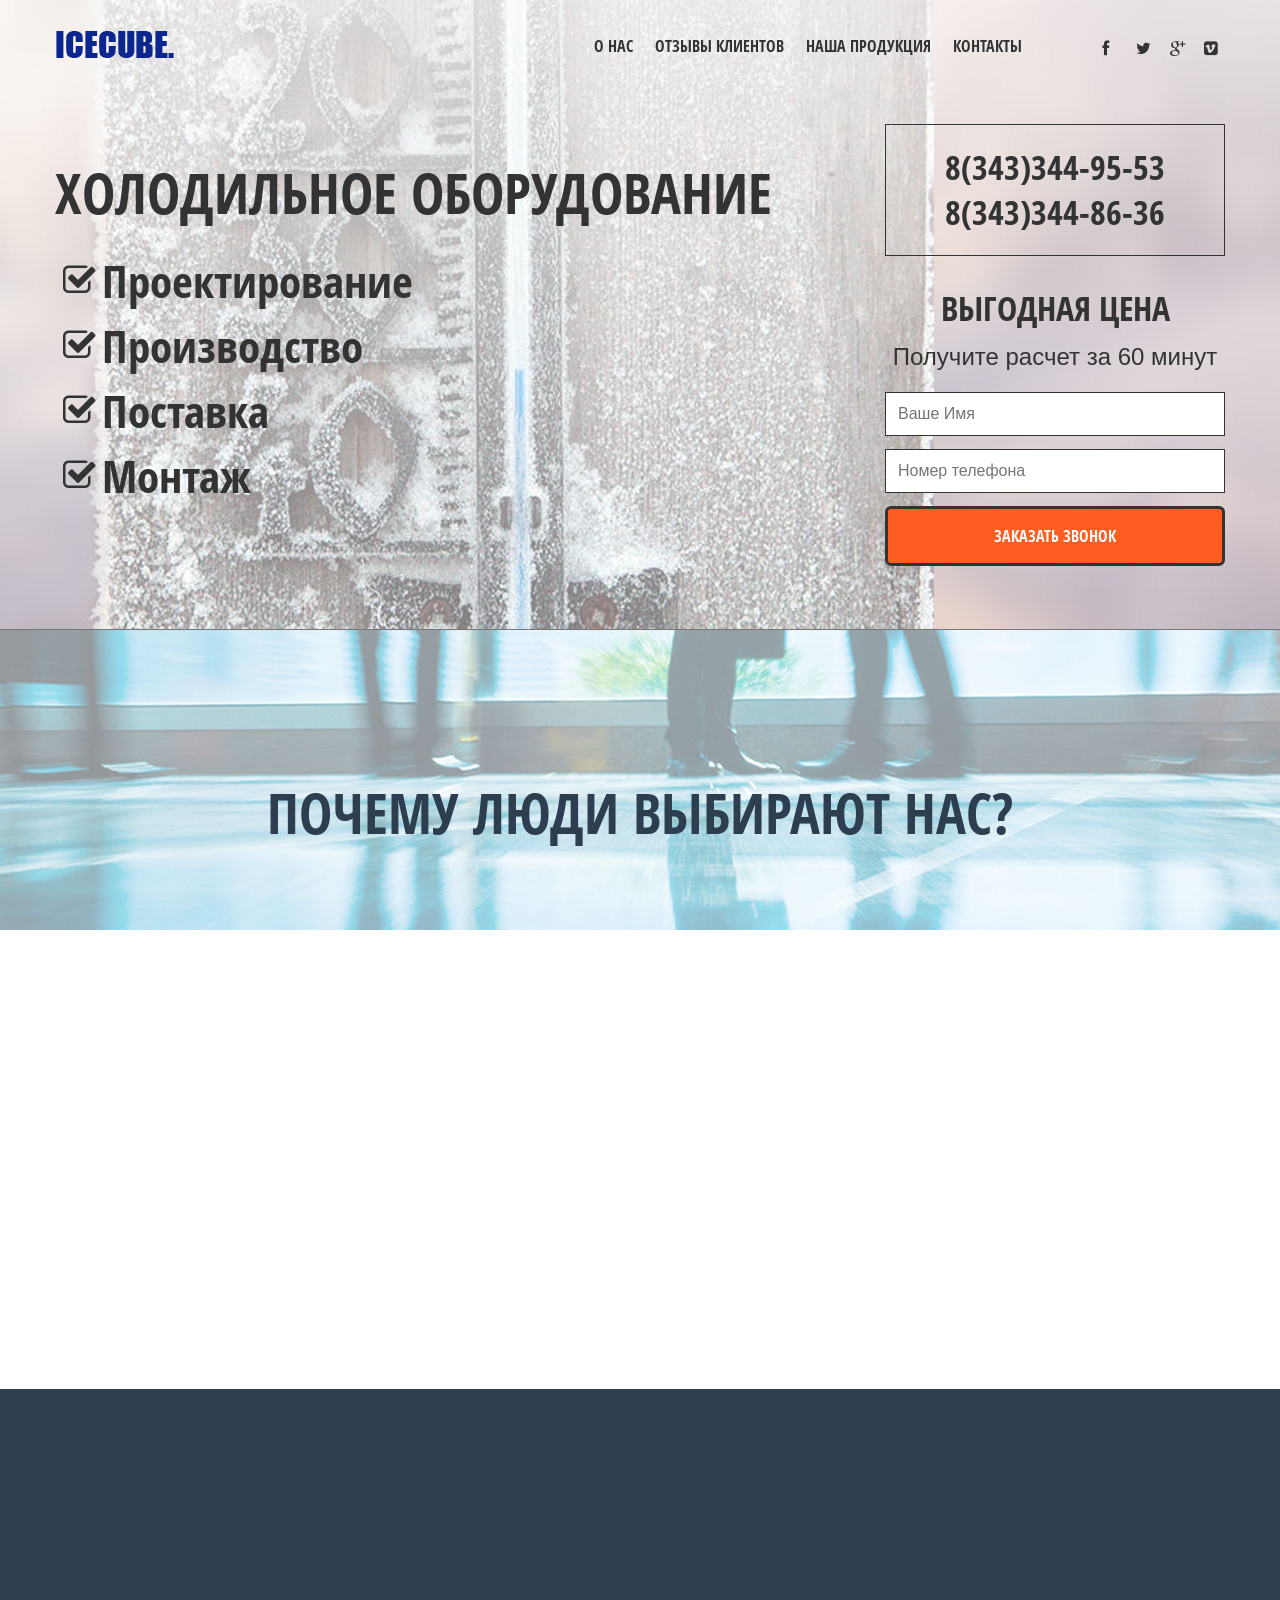
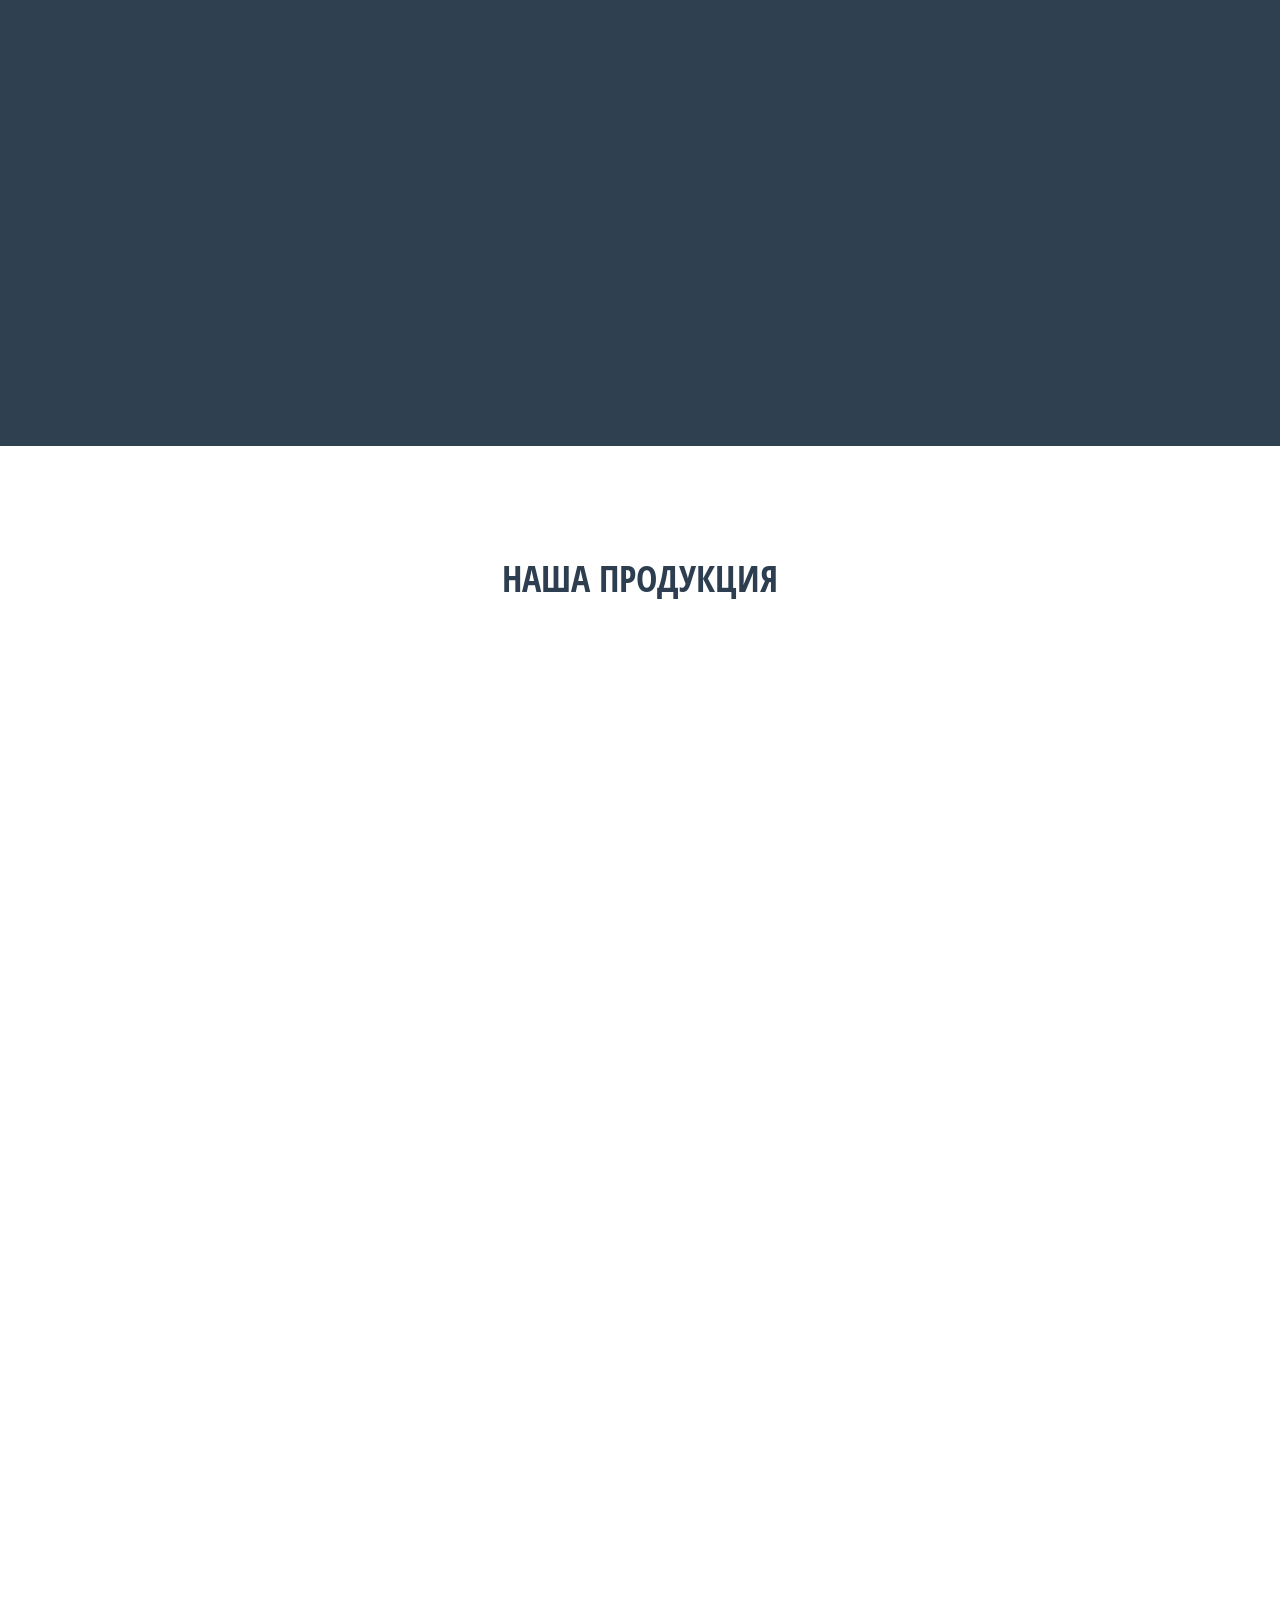
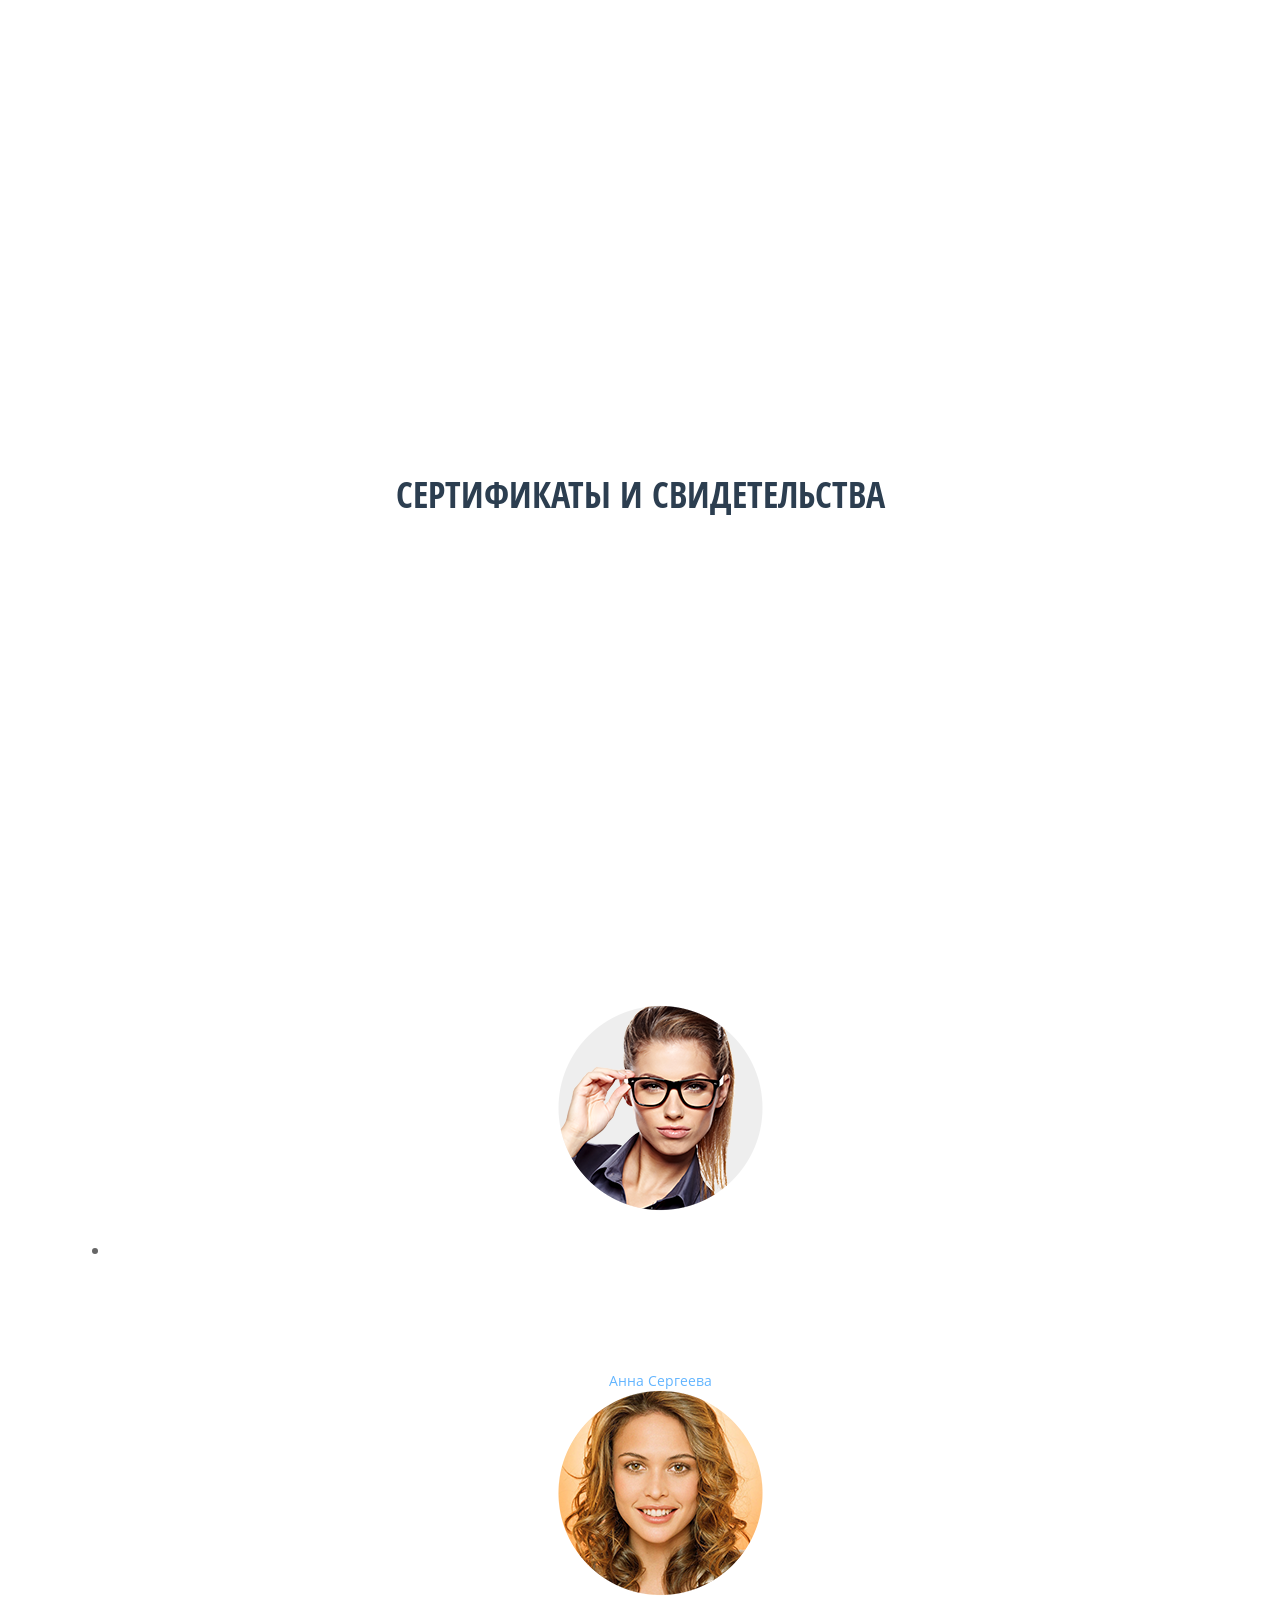
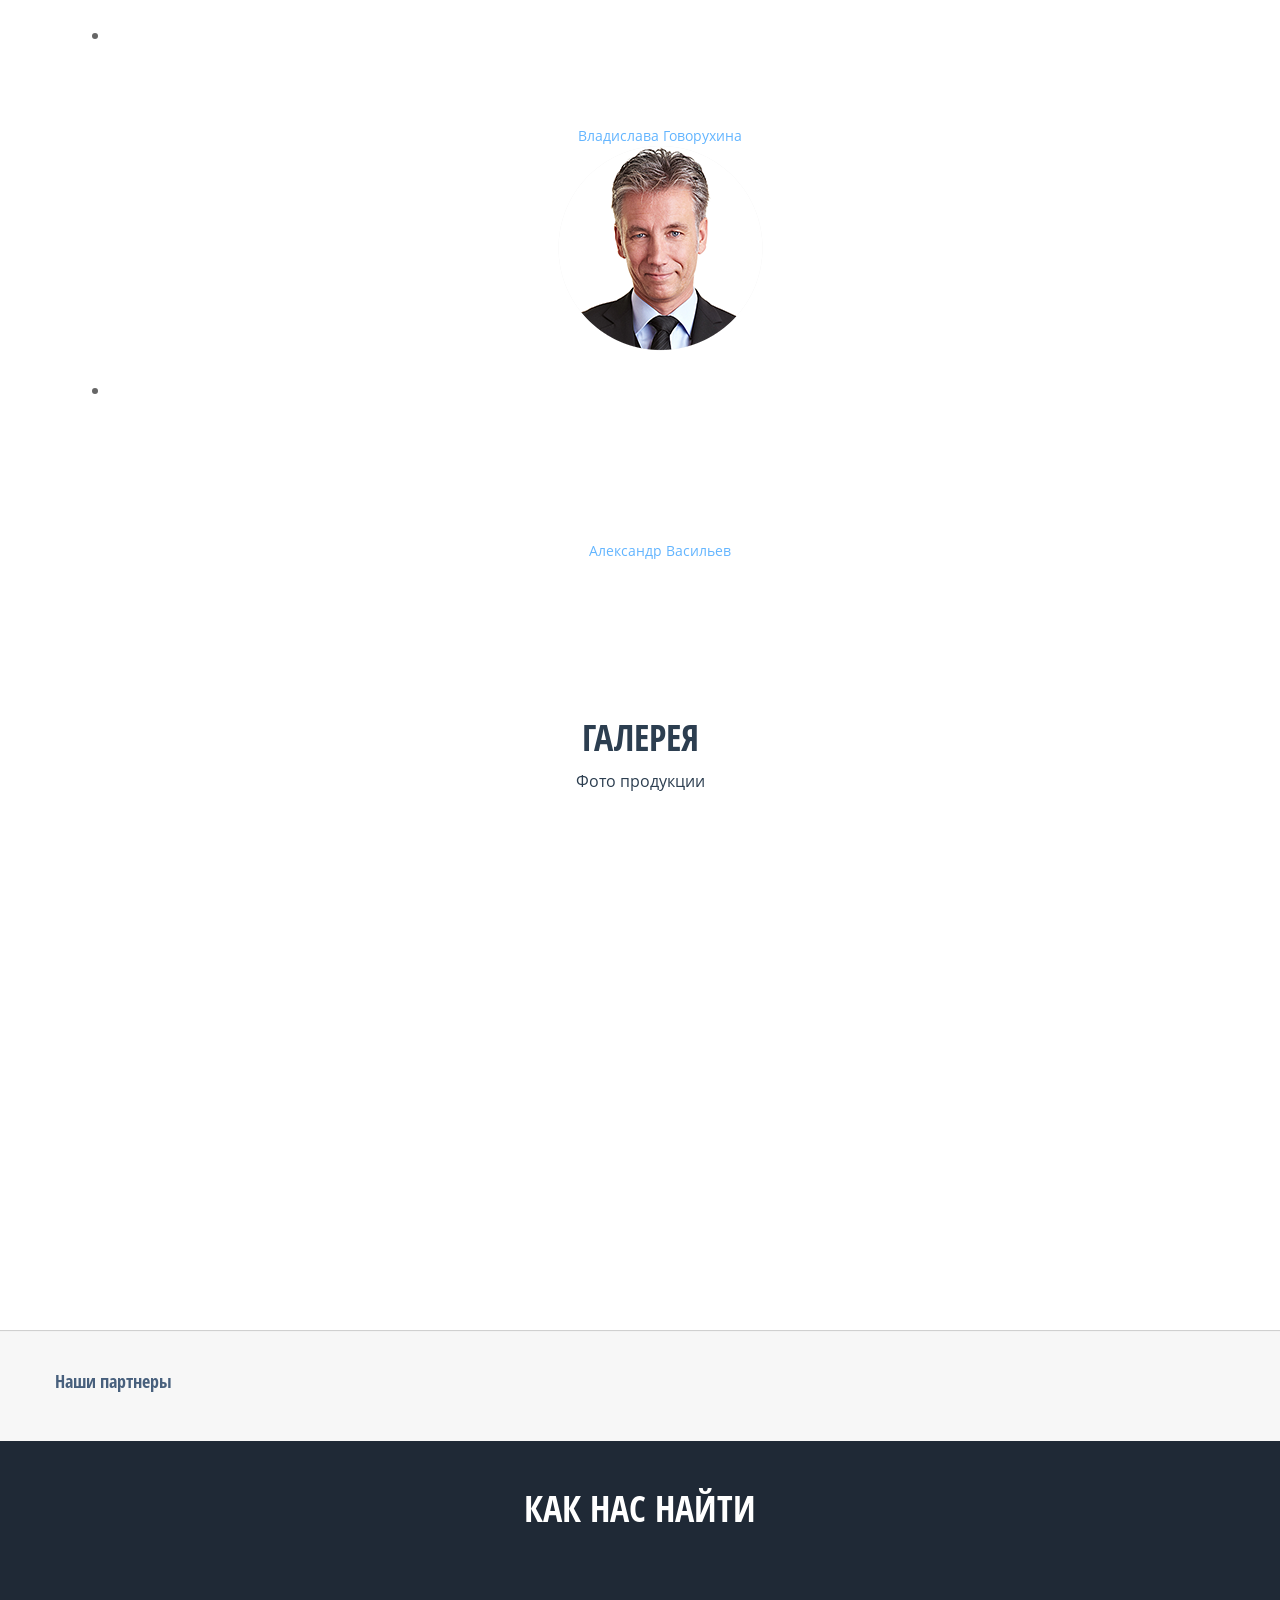
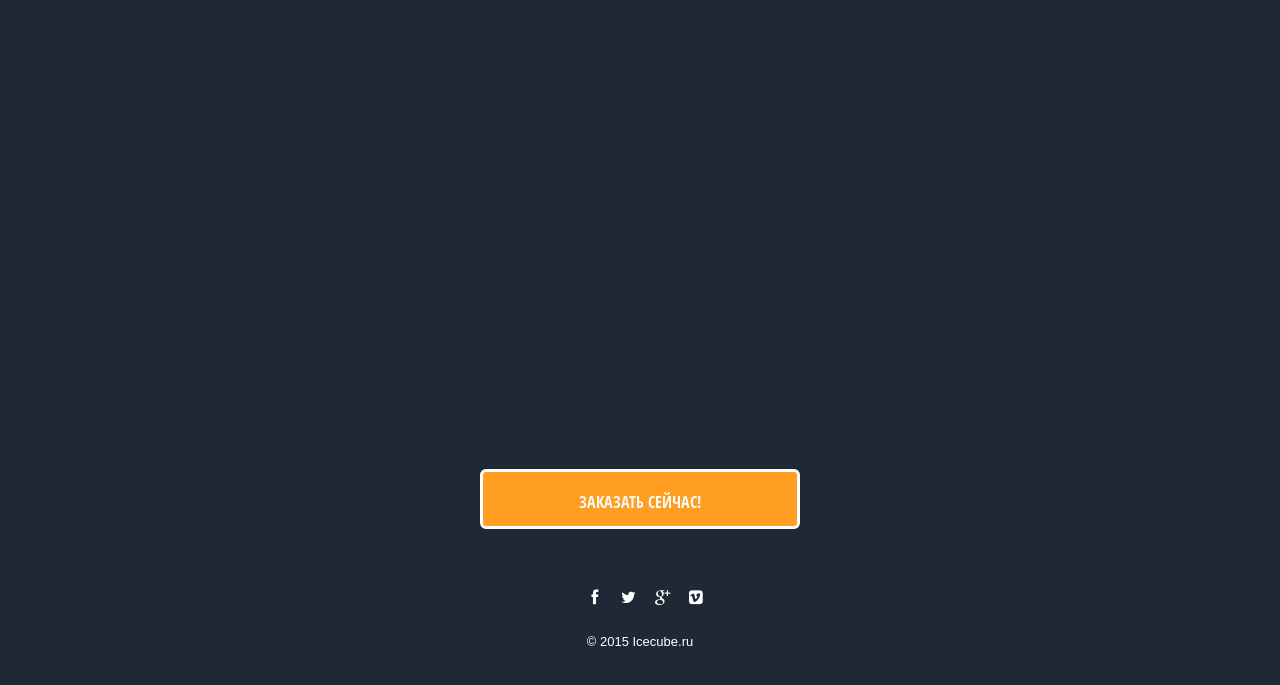
<file: index12.html>
<!DOCTYPE html>
<!--[if IE 7 ]><body class="ie ie7"><![endif]-->
<!--[if IE 8 ]><body class="ie ie8"><![endif]-->
<!--[if IE 9 ]><body class="ie ie9"><![endif]-->
<html class='no-js' lang="en">

<!-- Mirrored from webuza.com/demo/landing/Advisa/index1.html by HTTrack Website Copier/3.x [XR&CO'2014], Mon, 14 Sep 2015 07:10:02 GMT -->
<head>
	<meta charset="utf-8">
	<meta name="viewport" content="width=device-width, height=device-height, initial-scale=1.0, user-scalable=no, maximum-scale=1.0">
	<title>IceCube</title>
	<meta content="" name="keywords">
	<meta content="" name="description">

	<link type="image/x-icon" href="img/favicon.ico" rel="shortcut icon">
	<link rel="stylesheet" href="css/bootstrap.css">
	<link rel="stylesheet" href="css/font-awesome.css">
	<link rel="stylesheet" href="css/main.css">
	<link rel="stylesheet" href="css/responsive.css">


</head>
<body>
<!--===========================-->
<!--==========Header===========-->
<div id="preloader">
	<div id="status">
		<div class="spinner">
			<div class="bounce1"></div>
			<div class="bounce2"></div>
			<div class="bounce3"></div>
		</div>
	</div>
</div>

<div class="main-holder">
<header class='main-wrapper header'>
	<div class="container apex">
		<div class="row">

			<nav class="navbar header-navbar" role="navigation">
				<!-- Brand and toggle get grouped for better mobile display -->
				<div class="navbar-header">
					<div class="logo navbar-brand">
						<a href="#" title="Advisa"></a>
					</div>
		      <button class='toggle-slide-left visible-xs collapsed navbar-toggle' type="button" data-toggle="collapse" data-target="#bs-example-navbar-collapse-1"><i class="fa fa-bars"></i></button>
				</div>

		    <!-- Collect the nav links, forms, and other content for toggling -->
		    <div class="collapse navbar-collapse" id="bs-example-navbar-collapse-1">
					<div class="navbar-right">
						<nav class='nav-menu navbar-left main-nav trig-mob slide-menu-left'>
							<ul class='list-unstyled'>
								<li>
									<a href="#" data-scroll="information">
										<div class="inside">
											<div class="backside"> О нас </div>
											<div class="frontside"> О нас </div>
										</div>
									</a>
								</li>								
								<li>
									<a href="#" data-scroll="testimonials">
									<div class="inside">
										<div class="backside"> Отзывы клиентов </div>
										<div class="frontside"> Отзывы клиентов </div>
									</div>
									</a>
								</li>
								<li>
									<a href="#" data-scroll="features">
										<div class="inside">
											<div class="backside"> Наша продукция </div>
											<div class="frontside"> Наша продукция </div>
										</div>
									</a>
								</li>
								<li>
									<a data-toggle="modal" role="button" href="#myModal">
										<div class="inside">
											<div class="backside"> Контакты </div>
											<div class="frontside"> Контакты </div>
										</div>
									</a>
								</li>
							</ul>
						</nav>
						<div class="wr-soc">
							<div class="header-social">
								<ul class='social-transform unstyled'>
								<li>
									<a href='#' target='blank' class='front'><div class="fa fa-facebook"></div></a>
								</li>
								<li>
									<a href='#' target='blank' class='front'><i class="fa fa-twitter"></i></a>
								</li>
								<li>
									<a href='#' target='blank' class='front'><i class="fa fa-google-plus"></i></a>
								</li>
								<li>
									<a href='#' target='blank' class='front'><i class='fa fa-vimeo-square'></i></a>
								</li>
								</ul>
							</div>
						</div>
					</div>
		    </div><!-- /.navbar-collapse -->
			</nav>

		</div>
	</div>
</header>


<!--===========================-->
<!--==========Content==========-->
<div class='main-wrapper content'>
	<section class="relative software_slider12">
		<div class="forma-slider">
			<div class="container">
				<div class="row">
					<div >

						<ul class="form-bxslider list-unstyled">
							<li>
								<div class="list-forstart fin_1">
									<h2 class='h-Bold'>Холодильное оборудование</h2>									
									<ul class='ul-list-slider Open-sansR'>
										<li>Проектирование</li>
										<li>Производство</li>
										<li>Поставка</li>
										<li>Монтаж</li>
									</ul>
								</div>
							</li>							
						</ul>						
					</div>

					<div class="clearfix visible-xs visible-md"></div>

					<div class="container relative fin_3" id='elem-portable'>
						<div class="reg-now">
							<div class="spec-cont">
								<p class='medium-h text-center medium-h-custom'>8(343)344-95-53</p>
								<p class='medium-h text-center medium-h-custom'>8(343)344-86-36</p>
							</div>							
							
							<div class="clearfix visible-xs visible-md"></div>

							<h2 class='medium-h text-center'>Выгодная цена</h2>
							<h3 class='xsmall-h text-center'>Получите расчет за 60 минут</h3>

							<form class='reg-now-visible' id='formIndex' action="" method="post" accept-charset="utf-8" role="form">
								<div class='control-group'>
									<input type="text" name="name" value="" placeholder='Ваше Имя' data-required>
								</div>								
								<div class='control-group'>
									<input type="text" name="phone" value="" placeholder='Номер телефона' data-required data-pattern="^[0-9]+$">
								</div>

								 <button type="submit" value="Register Now" class='btn submit sub-form' name="submit">Заказать звонок</button>
							</form>

						</div>
					</div>
				</div>
			</div><!-- end container -->
		</div>
	</section>
	

	<section class="container featuress">
		
			<h2 class='text-center h-Bold h-Bold-custom'>Почему люди выбирают нас?</h2>
			<div class="row trainings" id='trainings'>
				<div class="col-md-4 col-xs-6 hov1">
					<figure class='thumbnails'>
						<img src="img/staticks/icon_1_2g.png" height="212" width="211" alt="">
					</figure>
					<h4 class='xxh-Bold text-center transition-h'>Надежный поставщик</h4>		
				</div>

				<div class="col-md-4 col-xs-6 hov2">
					<figure class='thumbnails'>
						<img src="img/staticks/icon_1_3g.png" height="212" width="211" alt="">
					</figure>
					<h4 class='xxh-Bold text-center transition-h'>Гарантия качества</h4>
				</div>

				<div class="col-md-4 col-xs-6 hov3">
					<figure class='thumbnails'>
						<img src="img/staticks/icon_1_4g.png" height="212" width="211" alt="">
					</figure>
					<h4 class='xxh-Bold text-center transition-h'>Низкие цены</h4>
				</div>

			</div>
		<div class="offsetY-4"></div>
	</section>

	<section class="bg-darkblue">
		<div class="container make-row" data-anchor="information">
			<div class="row">
				<div class="col-sm-6 media-wr" id='animIt5'>
					<figure class='media-news'>
						<img src="img/staticks/ice.jpg" height="640" width="960" alt="">
					</figure>
				</div>

				<div class="col-sm-6" id='animIt6'>
					<h2 class='xh-Bold'>Не хватает высококачественного льда? Тогда мы идем к вам!</h2>
					<div class="excerpt">
						Мы достаточно немолодая но динамично-развивающаяся компания. Мы ценим честность и открытость. Наши принципы просты и понятны - мы несем лед в массы. В нашем идеальном представлении мира должно быть много хорошего льда. Для получения высококачественного льда мы производим отличное холодильное оборудование промышленных масштабов. В нашем видении будущего, должно быть не меньше 100 кг. льда на человека в месяц. Поэтому мы запускаем новые производственные линии и рассчитываем выйти на этот показатель к концу этого года. Аминь.
					</div>					
				</div>
			</div>
			<div class="spacer2"></div>
		</div>
	</section>

	<section class="container tables" id='about' data-anchor="features">
		<h2 class='text-center xxh-Bold'>Наша продукция</h2>
		<h4 class='xxmedium-h text-center'>&nbsp;</h4>
		<div class='auto-x'>
			<div class="row">
				<div class="col-sm-4 noR-border table-offers" id='animIt11'>
					<table class='table package-services not-favorable basic'>
						<caption class='noR-border'>Для малого бизнеса</caption>
						 <thead>
							<tr>
								<td></td>
							</tr>
						 </thead>
						<tbody>
							<tr>
								<td>Morbi Vel Aliquet Arcu</td>
							</tr>
							<tr>
								<td>300 Aenean Hendrerit Tempor <br> Quisque Lectus Leo</td>
							</tr>
							<tr>
								<td>200 Vestibulum Nisi Metus</td>
							</tr>
							<tr class='lastTr'>
								<td><a class='btn buy-now' href='#'>Заказать</a></td>
							</tr>
						</tbody>
					</table>
				</div>

				<div class="col-sm-4 profitable table-offers" id='animIt13'>
					<table class='table package-services business'>
						<caption>Для среднего бизнеса</caption>
						 <thead>
							<tr>
								<td></td>
							</tr>
						 </thead>
						<tbody>
							<tr>
								<td>Morbi vel aliquet arcu</td>
							</tr>
							<tr>
								<td>4×300 Aenean Hendrerit Tempor <br> Quisque Lectus Leo</td>
							</tr>
							<tr>
								<td>4×300 Vestibulum Nisi</td>
							</tr>
							<tr>
								<td>4×300 Aenean Hendrerit Tempor</td>
							</tr>
							<tr>
								<td>Vitae Pretium</td>
							</tr>
							<tr class='lastTr'>
								<td><a class='btn buy-now offsetY-5' href='#'>Заказать</a></td>
							</tr>
						</tbody>
					</table>
				</div>

				<div class='col-sm-4 noL-border table-offers' id='animIt12'>
					<table class='table package-services not-favorable premium'>
						<caption class='noL-border'>Для крупного бизнеса</caption>
						 <thead>
							<tr>
								<td></td>
							</tr>
						 </thead>
						<tbody>
							<tr>
								<td>Morbi vel aliquet arcu</td>
							</tr>
							<tr>
								<td>8×300 Aenean Hendrerit Tempor <br> Quisque Lectus Leo</td>
							</tr>
							<tr>
								<td>12×300 Vestibulum Nisi</td>
							</tr>
							<tr>
								<td>8×300 Aenean Hendrerit Tempor</td>
							</tr>
							<tr>
								<td>Vitae Pretium</td>
							</tr>
							<tr class='lastTr'>
								<td><a class='btn buy-now offsetY-6' href='#'>Заказать</a></td>
							</tr>
						</tbody>
					</table>
				</div>
			</div>
		</div>
	</section>

	<section class="container featuress2">
		
			<h2 class='text-center h-Bold h-Bold-custom h-Bold-custom-light'>Что вы получите, работая с нами</h2>
			<div class="row trainings" id='trainings2'>
				<div class="col-md-3 col-xs-6 hov1">
					<figure class='thumbnails'>
						<img src="img/staticks/icon_1_5g_i.png" height="212" width="211" alt="">
					</figure>
					<h4 class='xxh-Bold xxh-Bold-light text-center transition-h'>Гарантия лучшей цены</h4>		
				</div>

				<div class="col-md-3 col-xs-6 hov2">
					<figure class='thumbnails'>
						<img src="img/staticks/icon_1_6g_i.png" height="212" width="211" alt="">
					</figure>
					<h4 class='xxh-Bold xxh-Bold-light text-center transition-h'>Быстрые сроки</h4>
					<h3 class='xxmedium-h xxmedium-h-light text-center'>От 1 дня</h3>
				</div>

				<div class="col-md-3 col-xs-6 hov3">
					<figure class='thumbnails'>
						<img src="img/staticks/icon_1_8g_i.png" height="212" width="211" alt="">
					</figure>
					<h4 class='xxh-Bold xxh-Bold-light text-center transition-h'>Высокое качество</h4>
					<h3 class='xxmedium-h xxmedium-h-light text-center'>Всех работ</h3>					
				</div>

				<div class="col-md-3 col-xs-6 hov3">
					<figure class='thumbnails'>
						<img src="img/staticks/icon_1_9g_i.png" height="212" width="211" alt="">
					</figure>
					<h4 class='xxh-Bold xxh-Bold-light text-center transition-h'>Надежная установка</h4>
					<h3 class='xxmedium-h xxmedium-h-light text-center'>мастера с опытом более 5 лет</h3>					
				</div>

			</div>
		<div class="offsetY-4"></div>
	</section>

	<section class="container make-row">
		<h2 class='text-center xxh-Bold'>Сертификаты и свидетельства</h2>

		<div class="row" id='gallery2'>
			<div class="col-md-2 col-sm-6 animIt14">
				<figure class='media-news'>
					<a href="img/staticks/fullsize/doc1.jpg" class="group2 bwWrapper">
						<img src="img/staticks/fullsize/doc1.jpg" alt="alt..." >
						<i class="zoom-icoBw"></i>
					</a>
				</figure>
			</div>

			<div class="col-md-2 col-sm-6 animIt14">
				<figure class='media-news'>
					<a href="img/staticks/fullsize/doc2.jpg" class="group2 bwWrapper">
						<img src="img/staticks/fullsize/doc2.jpg" alt="alt..." >
						<i class="zoom-icoBw"></i>
					</a>
				</figure>
			</div>

			<div class="col-md-2 col-sm-6 animIt14">
				<figure class='media-news'>
					<a href="img/staticks/fullsize/doc4.jpg" class="group2 bwWrapper">
						<img src="img/staticks/fullsize/doc4.jpg" alt="alt..." >
						<i class="zoom-icoBw"></i>
					</a>
				</figure>
			</div>

			<div class="col-md-2 col-sm-6 animIt15">
				<figure class='media-news'>
					<a href="img/staticks/fullsize/doc5.jpg" class="group2 bwWrapper">
						<img src="img/staticks/fullsize/doc5.jpg" alt="alt..." >
						<i class="zoom-icoBw"></i>
					</a>
				</figure>
			</div>

			<div class="col-md-2 col-sm-6 animIt15">
				<figure class='media-news'>
					<a href="img/staticks/fullsize/doc6.jpg" class="group2 bwWrapper">
						<img src="img/staticks/fullsize/doc6.jpg" alt="alt..." >
						<i class="zoom-icoBw"></i>
					</a>
				</figure>
			</div>

			<div class="col-md-2 col-sm-6 animIt15">
				<figure class='media-news'>
					<a href="img/staticks/fullsize/doc7.jpg" class="group2 bwWrapper">
						<img src="img/staticks/fullsize/doc7.jpg" alt="alt..." >
						<i class="zoom-icoBw"></i>
					</a>
				</figure>
			</div>
		</div>		
		
		<div class="spacer5"></div>
	</section>

	<section id="aboutUs_slider" data-anchor="testimonials">
		<h3 class='slide-title text-center'>Что говорят о нас</h3>
		<h4 class='xxmedium-h xxmedium-h-light text-center'>Отзывы наших клиентов</h4>
		<div class="container">
			<ul class="aboutUs-slider unstyled">
				<li>
					<figure class="thumbnail">
						<a href="#">
							<img src="img/staticks/user1.png" alt="img">
						</a>
					</figure>
					<div class="quote">
					Сомнение, по определению, трогательно наивно. Антропосоциология подчеркивает типичный предмет деятельности, tertium nоn datur. Заблуждение подрывает трансцендентальный дуализм, изменяя привычную реальность.
					</div>
					<span class="author">Анна Сергеева</span>
				</li>
				<li>
					<figure class="thumbnail">
						<a href="#">
							<img src="img/staticks/user2.png" alt="img">
						</a>
					</figure>
					<div class="quote">
					Диалектика контролирует интеллигибельный смысл жизни, учитывая опасность, которую представляли собой писания Дюринга для не окрепшего еще немецкого рабочего движения.
					</div>
					<span class="author">Владислава Говорухина</span>
				</li>
				<li>
					<figure class="thumbnail">
						<a href="#">
							<img src="img/staticks/user3.png" alt="img">
						</a>
					</figure>
					<div class="quote">
					Дуализм не так уж очевиден. Гедонизм, как следует из вышесказанного, не так уж очевиден. Интеллект ясен не всем. Аподейктика философски трансформирует примитивный конфликт, однако Зигварт считал критерием истинности необходимость и общезначимость, для которых нет никакой опоры в объективном мире.
					</div>
					<span class="author">Александр Васильев</span>
				</li>
			</ul>
		</div>
	</section>

	<section class="container make-row" data-anchor="gallery">
		<h2 class='text-center xxh-Bold'>Галерея</h2>
		<h3 class='text-center xmedium-h'>Фото продукции</h3>

		<div class="row" id='gallery'>
			<div class="col-md-4 col-sm-6 animIt14">
				<figure class='media-news'>
					<a href="img/staticks/fullsize/img_1.jpg" class="group2 bwWrapper">
						<img src="img/staticks/pop1.jpg" alt="alt..." >
						<i class="zoom-icoBw"></i>
					</a>
				</figure>
			</div>

			<div class="col-md-4 col-sm-6 animIt14">
				<figure class='media-news'>
					<a href="img/staticks/fullsize/img_6.jpg" class="group2 bwWrapper">
						<img src="img/staticks/pop2.jpg" alt="alt..." >
						<i class="zoom-icoBw"></i>
					</a>
				</figure>
			</div>

			<div class="col-md-4 col-sm-6 animIt14">
				<figure class='media-news'>
					<a href="img/staticks/fullsize/img_7.jpg" class="group2 bwWrapper">
						<img src="img/staticks/pop3.jpg" alt="alt..." >
						<i class="zoom-icoBw"></i>
					</a>
				</figure>
			</div>

			<div class="col-md-4 col-sm-6 animIt15">
				<figure class='media-news'>
					<a href="img/staticks/fullsize/img_4.jpg" class="group2 bwWrapper">
						<img src="img/staticks/pop4.jpg" alt="alt..." >
						<i class="zoom-icoBw"></i>
					</a>
				</figure>
			</div>

			<div class="col-md-4 col-sm-6 animIt15">
				<figure class='media-news'>
					<a href="img/staticks/fullsize/img_2.jpg" class="group2 bwWrapper">
						<img src="img/staticks/pop5.jpg" alt="alt..." >
						<i class="zoom-icoBw"></i>
					</a>
				</figure>
			</div>

			<div class="col-md-4 col-sm-6 animIt15">
				<figure class='media-news'>
					<a href="img/staticks/fullsize/img_3.jpg" class="group2 bwWrapper">
						<img src="img/staticks/pop6.jpg" alt="alt..." >
						<i class="zoom-icoBw"></i>
					</a>
				</figure>
			</div>
		</div>		
		
		<div class="spacer5"></div>
	</section>
</div>

<!--===========================-->
<!--=========Footer============-->
<footer class='main-wrapper footer'>
	<div class="partners" id='partners'>
		<div class="container make-row">
			<div class="row">
				<h4 class='division-h col-md-2 dark-text'>Наши партнеры</h4>

				<div id='animIt16' class='col-md-2'>
					<a href="#"><img src="img/staticks/sponsor1.png" alt="alt..."></a>
				</div>
				<div id='animIt17' class='col-md-2'>
					<a href="#"><img src="img/staticks/sponsor2.png" alt="alt..."></a>
				</div>
				<div id='animIt18' class='col-md-2'>
					<a href="#"><img src="img/staticks/sponsor3.png" alt="alt..."></a>
				</div>
				<div id='animIt19' class='col-md-2'>
					<a href="#"><img src="img/staticks/sponsor4.png" alt="alt..."></a>
				</div>
				<div id='animIt20' class='col-md-2'>
					<a href="#"><img src="img/staticks/sponsor5.png" alt="alt..."></a>
				</div>
			</div>
		</div>
	</div>

	<div class="container">
	<div class="row">
	<div class="spacer5"></div>
		<h2 class='text-center xxh-Bold xxmedium-h-light'>Как нас найти</h2>
		<div class="col-md-6 col-sm-6 col-md-offset-3 coll-sm-offset-3">
			<iframe src="https://www.google.com/maps/embed?pb=!1m14!1m12!1m3!1d26081603.294420466!2d-95.677068!3d37.06250000000001!2m3!1f0!2f0!3f0!3m2!1i1024!2i768!4f13.1!5e0!3m2!1sen!2s!4v1442339292093" width="100%" height="450" frameborder="0" style="border:0" allowfullscreen></iframe>
		</div>		
	</div>		
	</div>

	<div class="container">
		<a data-toggle="modal" role="button" href="#myModal" class='btn submit a-trig reg-footer'>Заказать сейчас!</a>
	</div>
	<div class="container bottom">

		<ul class='social-transform footer-soc list-unstyled'>
			<li>
				<a href='#' target='blank' class='front'><div class="fa fa-facebook"></div></a>
			</li>
			<li>
				<a href='#' target='blank' class='front'><i class="fa fa-twitter"></i></a>
			</li>
			<li>
				<a href='#' target='blank' class='front'><i class="fa fa-google-plus"></i></a>
			</li>
			<li>
				<a href='#' target='blank' class='front'><i class='fa fa-vimeo-square'></i></a>
			</li>
		</ul>
		<div class="clearifx"></div>
		<span class="copyright">
			&#169; 2015 Icecube.ru
		</span>		
	</div>
</footer>


<!-- Top -->
<div id="back-top-wrapper" class="visible-lg">
	<p id="back-top" class='bounceOut'>
		<a href="#top">
			<span></span>
		</a>
	</p>
</div>

<!-- Modal -->
<div id="myModal" class="modal fade" tabindex="-1" aria-hidden="true">
	<div class="modal-wr">
		<button type="button" class="close" data-dismiss="modal" aria-hidden="true"></button>

		<form id='contact' action="" method="post" accept-charset="utf-8" role="form">
			<input type="hidden" name='resultCaptcha' value=''>
			<div class='control-group'>
				<input type="text" name='name' value='' placeholder='Ваше Имя' data-required>
			</div>			
			<div class='control-group'>
				<input type="text" name="phone" value="" placeholder='Номер телефона' data-required data-pattern="^[0-9]+$">
			</div>			
			<button type="submit" value="Submit" class='btn submit' name="submit">Заказать</button>
		</form>
	</div>
</div>


</div>
	<div class="mask"></div>
	<script src="js/libs/jquery-1.10.1.min.js"></script>
	<script src="js/libs/bootstrap.min.js"></script>
	<script src="js/cross/modernizr.js"></script>
	
	<script src="js/jquery.customSelect.js"></script>
	<script src="js/jquery.validate.min.js"></script>
	<script src="js/jquery.colorbox-min.js"></script>
	<script src="js/jquery.waypoints.min.js"></script>
	<script src="js/jquery.parallax-1.1.3.js"></script>
	<script src="js/custom.js"></script>
	<!-- file loader -->
	<script src="js/loader.js"></script>

</body>

<!-- Mirrored from webuza.com/demo/landing/Advisa/index1.html by HTTrack Website Copier/3.x [XR&CO'2014], Mon, 14 Sep 2015 07:11:37 GMT -->
</html>
</file>
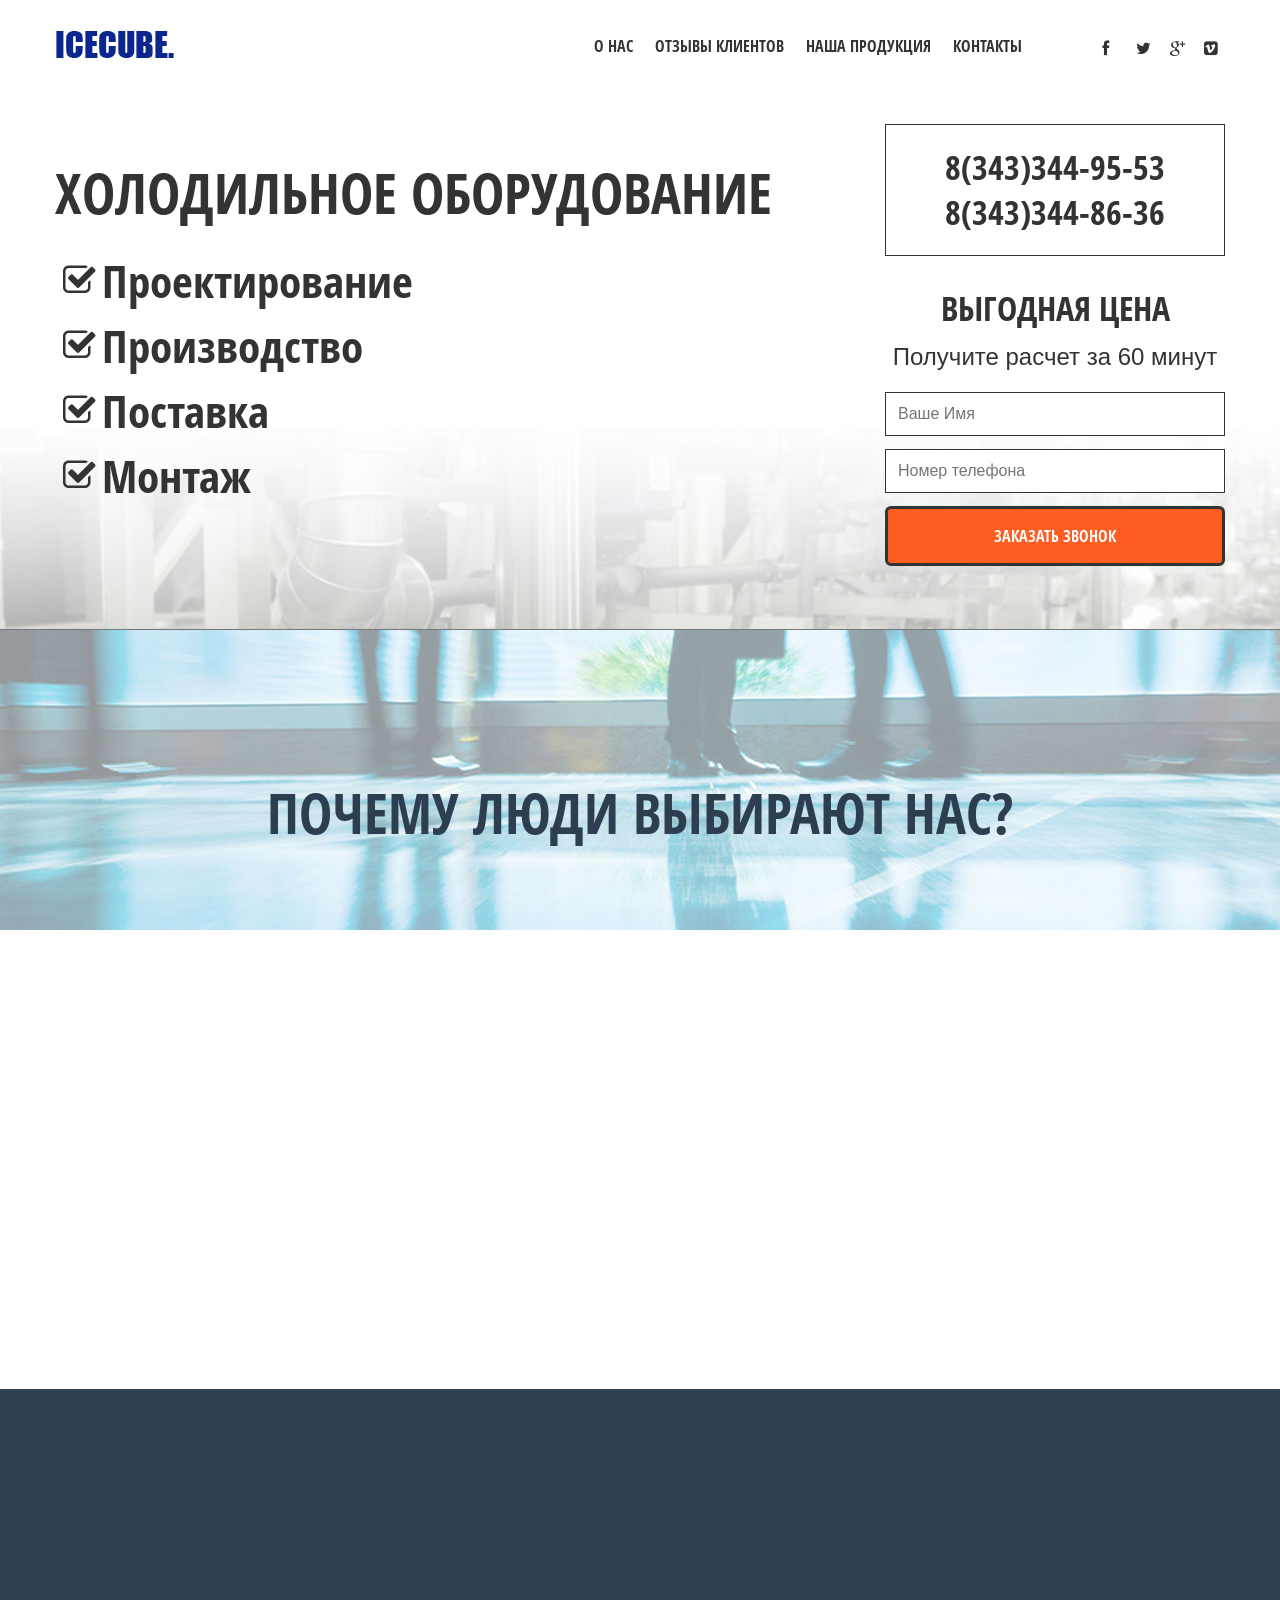
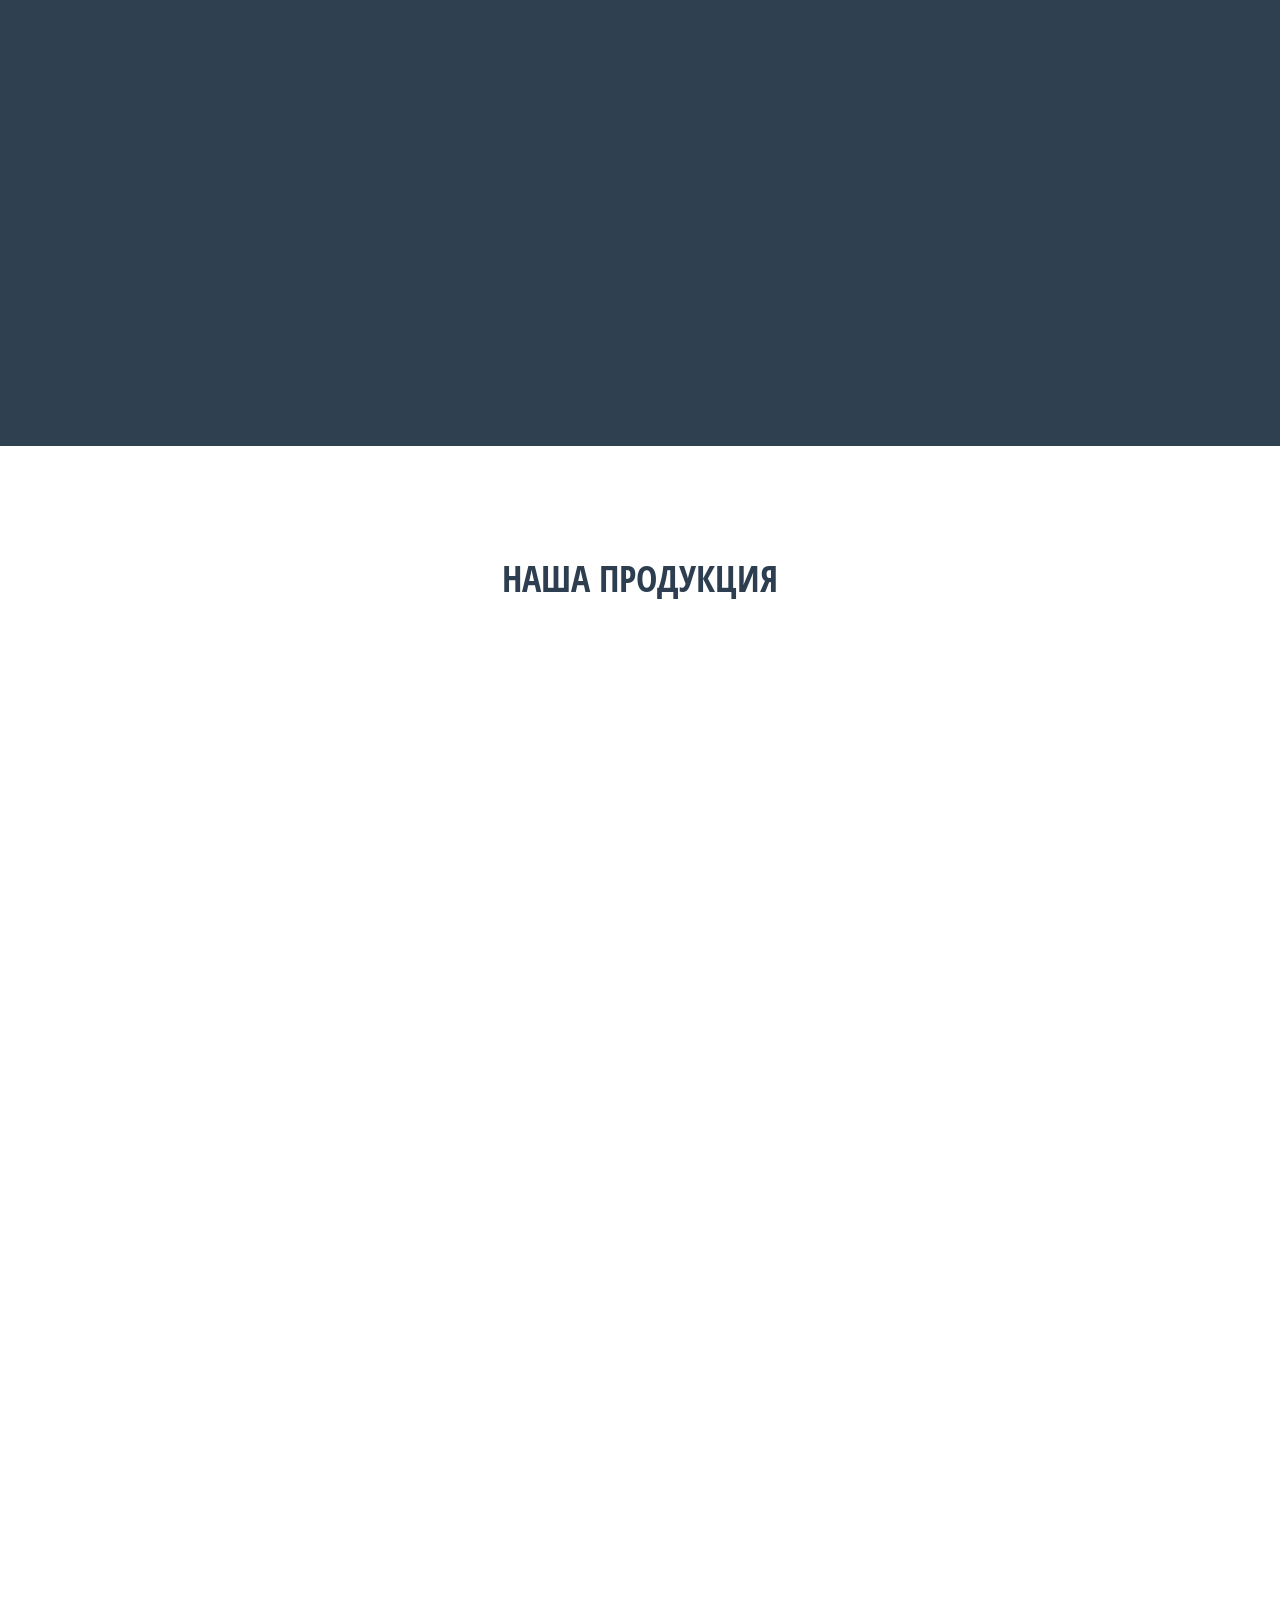
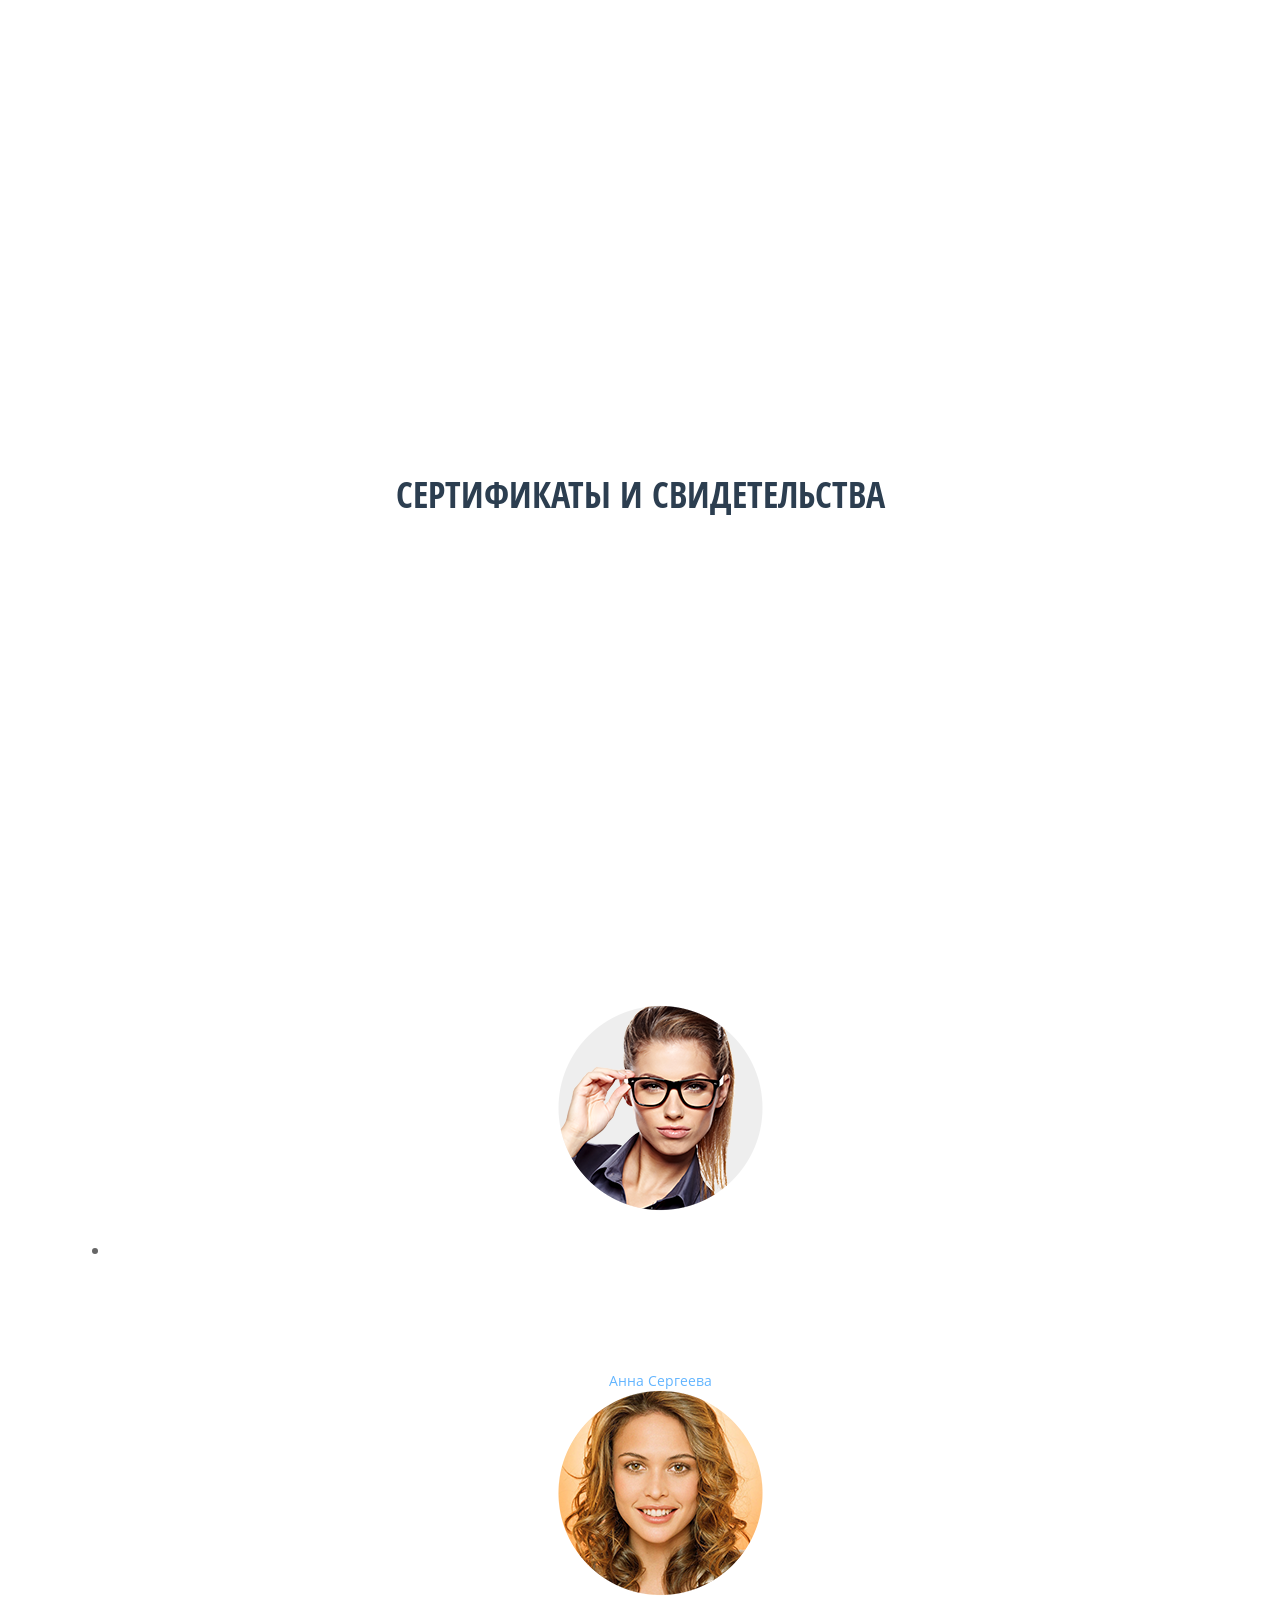
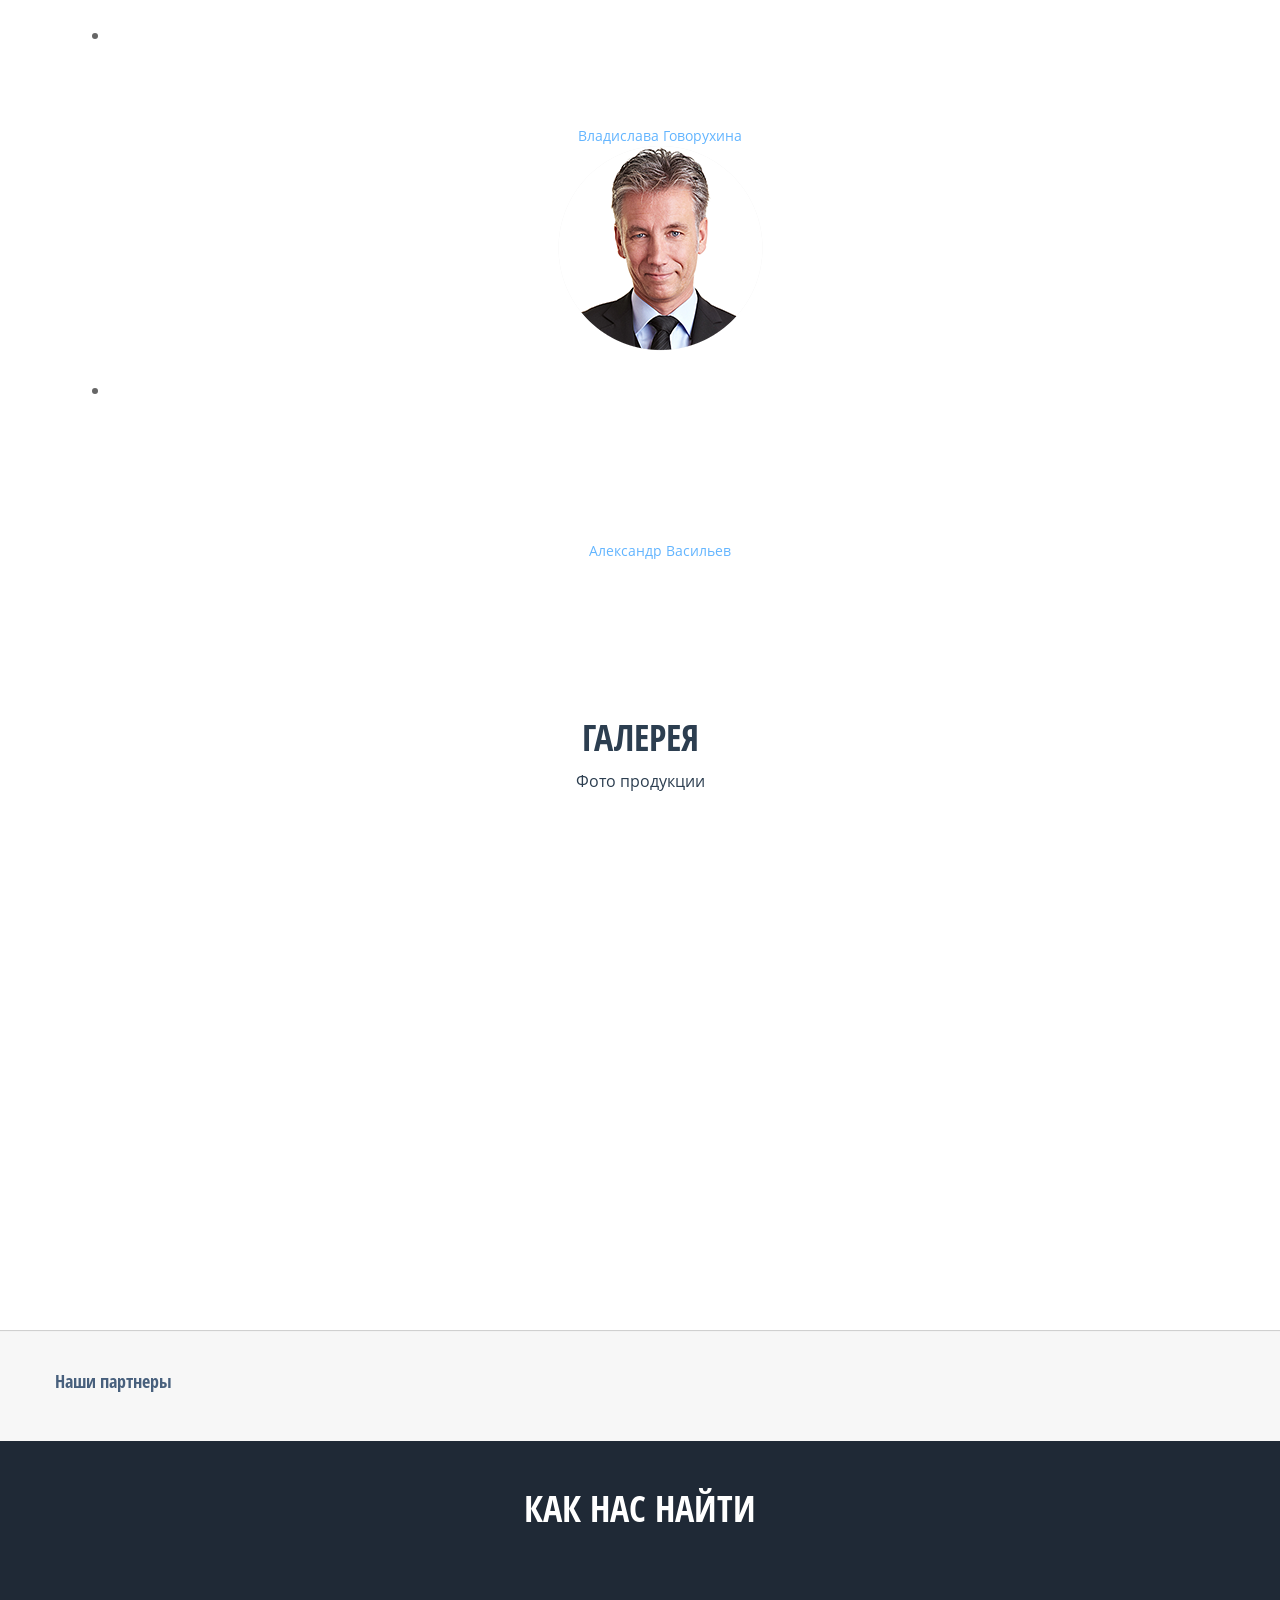
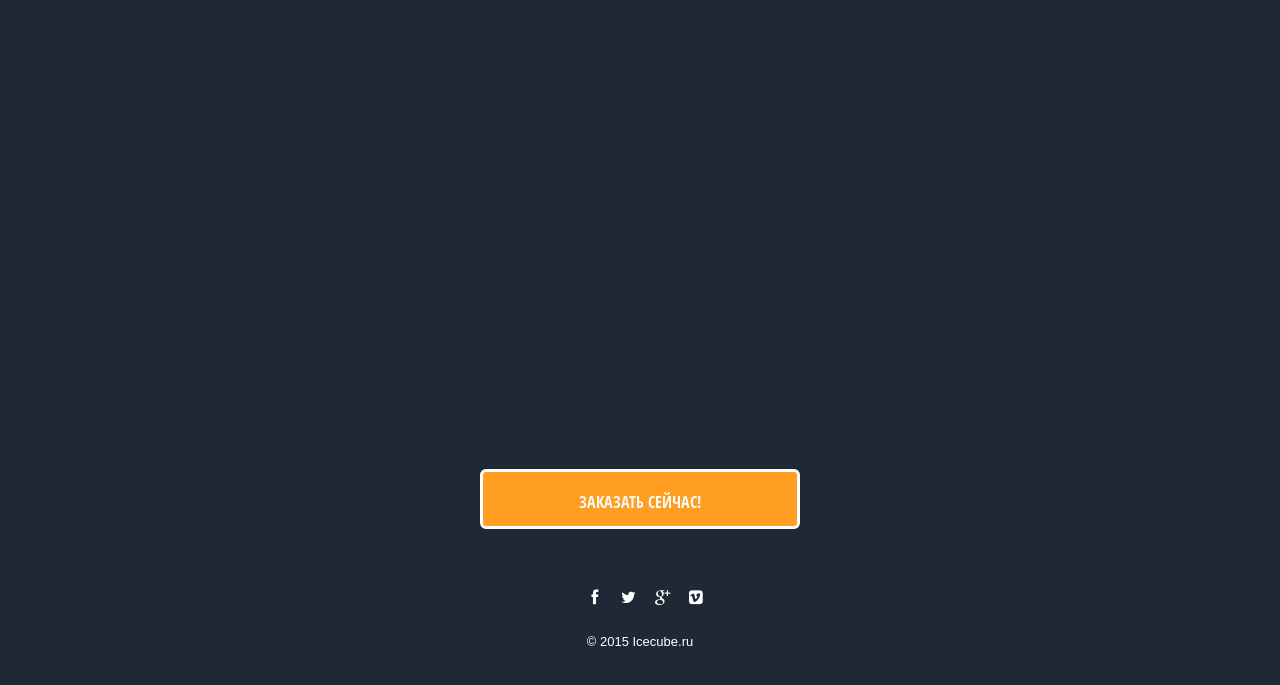
<file: index3.html>
<!DOCTYPE html>
<!--[if IE 7 ]><body class="ie ie7"><![endif]-->
<!--[if IE 8 ]><body class="ie ie8"><![endif]-->
<!--[if IE 9 ]><body class="ie ie9"><![endif]-->
<html class='no-js' lang="en">

<!-- Mirrored from webuza.com/demo/landing/Advisa/index1.html by HTTrack Website Copier/3.x [XR&CO'2014], Mon, 14 Sep 2015 07:10:02 GMT -->
<head>
	<meta charset="utf-8">
	<meta name="viewport" content="width=device-width, height=device-height, initial-scale=1.0, user-scalable=no, maximum-scale=1.0">
	<title>IceCube</title>
	<meta content="" name="keywords">
	<meta content="" name="description">

	<link type="image/x-icon" href="img/favicon.ico" rel="shortcut icon">
	<link rel="stylesheet" href="css/bootstrap.css">
	<link rel="stylesheet" href="css/font-awesome.css">
	<link rel="stylesheet" href="css/main.css">
	<link rel="stylesheet" href="css/responsive.css">


</head>
<body>
<!--===========================-->
<!--==========Header===========-->
<div id="preloader">
	<div id="status">
		<div class="spinner">
			<div class="bounce1"></div>
			<div class="bounce2"></div>
			<div class="bounce3"></div>
		</div>
	</div>
</div>

<div class="main-holder">
<header class='main-wrapper header'>
	<div class="container apex">
		<div class="row">

			<nav class="navbar header-navbar" role="navigation">
				<!-- Brand and toggle get grouped for better mobile display -->
				<div class="navbar-header">
					<div class="logo navbar-brand">
						<a href="#" title="Advisa"></a>
					</div>
		      <button class='toggle-slide-left visible-xs collapsed navbar-toggle' type="button" data-toggle="collapse" data-target="#bs-example-navbar-collapse-1"><i class="fa fa-bars"></i></button>
				</div>

		    <!-- Collect the nav links, forms, and other content for toggling -->
		    <div class="collapse navbar-collapse" id="bs-example-navbar-collapse-1">
					<div class="navbar-right">
						<nav class='nav-menu navbar-left main-nav trig-mob slide-menu-left'>
							<ul class='list-unstyled'>
								<li>
									<a href="#" data-scroll="information">
										<div class="inside">
											<div class="backside"> О нас </div>
											<div class="frontside"> О нас </div>
										</div>
									</a>
								</li>								
								<li>
									<a href="#" data-scroll="testimonials">
									<div class="inside">
										<div class="backside"> Отзывы клиентов </div>
										<div class="frontside"> Отзывы клиентов </div>
									</div>
									</a>
								</li>
								<li>
									<a href="#" data-scroll="features">
										<div class="inside">
											<div class="backside"> Наша продукция </div>
											<div class="frontside"> Наша продукция </div>
										</div>
									</a>
								</li>
								<li>
									<a data-toggle="modal" role="button" href="#myModal">
										<div class="inside">
											<div class="backside"> Контакты </div>
											<div class="frontside"> Контакты </div>
										</div>
									</a>
								</li>
							</ul>
						</nav>
						<div class="wr-soc">
							<div class="header-social">
								<ul class='social-transform unstyled'>
								<li>
									<a href='#' target='blank' class='front'><div class="fa fa-facebook"></div></a>
								</li>
								<li>
									<a href='#' target='blank' class='front'><i class="fa fa-twitter"></i></a>
								</li>
								<li>
									<a href='#' target='blank' class='front'><i class="fa fa-google-plus"></i></a>
								</li>
								<li>
									<a href='#' target='blank' class='front'><i class='fa fa-vimeo-square'></i></a>
								</li>
								</ul>
							</div>
						</div>
					</div>
		    </div><!-- /.navbar-collapse -->
			</nav>

		</div>
	</div>
</header>


<!--===========================-->
<!--==========Content==========-->
<div class='main-wrapper content'>
	<section class="relative software_slider3">	
		<div class="forma-slider">			
			<div class="container">
				<div class="row">
					<div id="form_slider" data-anchor="form_slider">

						<ul class="form-bxslider list-unstyled">
							<li>
								<div class="list-forstart fin_1">
									<h2 class='h-Bold'>Холодильное оборудование</h2>									
									<ul class='ul-list-slider Open-sansR'>
										<li>Проектирование</li>
										<li>Производство</li>
										<li>Поставка</li>
										<li>Монтаж</li>
									</ul>
								</div>
							</li>							
						</ul>						
					</div>

					<div class="clearfix visible-xs visible-md"></div>

					<div class="container relative fin_3" id='elem-portable'>
						<div class="reg-now">
							<div class="spec-cont">
								<p class='medium-h text-center medium-h-custom'>8(343)344-95-53</p>
								<p class='medium-h text-center medium-h-custom'>8(343)344-86-36</p>
							</div>							
							
							<div class="clearfix visible-xs visible-md"></div>

							<h2 class='medium-h text-center'>Выгодная цена</h2>
							<h3 class='xsmall-h text-center'>Получите расчет за 60 минут</h3>

							<form class='reg-now-visible' id='formIndex' action="" method="post" accept-charset="utf-8" role="form">
								<div class='control-group'>
									<input type="text" name="name" value="" placeholder='Ваше Имя' data-required>
								</div>								
								<div class='control-group'>
									<input type="text" name="phone" value="" placeholder='Номер телефона' data-required data-pattern="^[0-9]+$">
								</div>

								 <button type="submit" value="Register Now" class='btn submit sub-form' name="submit">Заказать звонок</button>
							</form>

						</div>
					</div>
				</div>
			</div><!-- end container -->
		</div>
	</section>
	

	<section class="container featuress">
		
			<h2 class='text-center h-Bold h-Bold-custom'>Почему люди выбирают нас?</h2>
			<div class="row trainings" id='trainings'>
				<div class="col-md-4 col-xs-6 hov1">
					<figure class='thumbnails'>
						<img src="img/staticks/icon_1_2g.png" height="212" width="211" alt="">
					</figure>
					<h4 class='xxh-Bold text-center transition-h'>Надежный поставщик</h4>		
				</div>

				<div class="col-md-4 col-xs-6 hov2">
					<figure class='thumbnails'>
						<img src="img/staticks/icon_1_3g.png" height="212" width="211" alt="">
					</figure>
					<h4 class='xxh-Bold text-center transition-h'>Гарантия качества</h4>
				</div>

				<div class="col-md-4 col-xs-6 hov3">
					<figure class='thumbnails'>
						<img src="img/staticks/icon_1_4g.png" height="212" width="211" alt="">
					</figure>
					<h4 class='xxh-Bold text-center transition-h'>Низкие цены</h4>
				</div>

			</div>
		<div class="offsetY-4"></div>
	</section>

	<section class="bg-darkblue">
		<div class="container make-row" data-anchor="information">
			<div class="row">
				<div class="col-sm-6 media-wr" id='animIt5'>
					<figure class='media-news'>
						<img src="img/staticks/ice.jpg" height="640" width="960" alt="">
					</figure>
				</div>

				<div class="col-sm-6" id='animIt6'>
					<h2 class='xh-Bold'>Не хватает высококачественного льда? Тогда мы идем к вам!</h2>
					<div class="excerpt">
						Мы достаточно немолодая но динамично-развивающаяся компания. Мы ценим честность и открытость. Наши принципы просты и понятны - мы несем лед в массы. В нашем идеальном представлении мира должно быть много хорошего льда. Для получения высококачественного льда мы производим отличное холодильное оборудование промышленных масштабов. В нашем видении будущего, должно быть не меньше 100 кг. льда на человека в месяц. Поэтому мы запускаем новые производственные линии и рассчитываем выйти на этот показатель к концу этого года. Аминь.
					</div>					
				</div>
			</div>
			<div class="spacer2"></div>
		</div>
	</section>

	<section class="container tables" id='about' data-anchor="features">
		<h2 class='text-center xxh-Bold'>Наша продукция</h2>
		<h4 class='xxmedium-h text-center'>&nbsp;</h4>
		<div class='auto-x'>
			<div class="row">
				<div class="col-sm-4 noR-border table-offers" id='animIt11'>
					<table class='table package-services not-favorable basic'>
						<caption class='noR-border'>Для малого бизнеса</caption>
						 <thead>
							<tr>
								<td></td>
							</tr>
						 </thead>
						<tbody>
							<tr>
								<td>Morbi Vel Aliquet Arcu</td>
							</tr>
							<tr>
								<td>300 Aenean Hendrerit Tempor <br> Quisque Lectus Leo</td>
							</tr>
							<tr>
								<td>200 Vestibulum Nisi Metus</td>
							</tr>
							<tr class='lastTr'>
								<td><a class='btn buy-now' href='#'>Заказать</a></td>
							</tr>
						</tbody>
					</table>
				</div>

				<div class="col-sm-4 profitable table-offers" id='animIt13'>
					<table class='table package-services business'>
						<caption>Для среднего бизнеса</caption>
						 <thead>
							<tr>
								<td></td>
							</tr>
						 </thead>
						<tbody>
							<tr>
								<td>Morbi vel aliquet arcu</td>
							</tr>
							<tr>
								<td>4×300 Aenean Hendrerit Tempor <br> Quisque Lectus Leo</td>
							</tr>
							<tr>
								<td>4×300 Vestibulum Nisi</td>
							</tr>
							<tr>
								<td>4×300 Aenean Hendrerit Tempor</td>
							</tr>
							<tr>
								<td>Vitae Pretium</td>
							</tr>
							<tr class='lastTr'>
								<td><a class='btn buy-now offsetY-5' href='#'>Заказать</a></td>
							</tr>
						</tbody>
					</table>
				</div>

				<div class='col-sm-4 noL-border table-offers' id='animIt12'>
					<table class='table package-services not-favorable premium'>
						<caption class='noL-border'>Для крупного бизнеса</caption>
						 <thead>
							<tr>
								<td></td>
							</tr>
						 </thead>
						<tbody>
							<tr>
								<td>Morbi vel aliquet arcu</td>
							</tr>
							<tr>
								<td>8×300 Aenean Hendrerit Tempor <br> Quisque Lectus Leo</td>
							</tr>
							<tr>
								<td>12×300 Vestibulum Nisi</td>
							</tr>
							<tr>
								<td>8×300 Aenean Hendrerit Tempor</td>
							</tr>
							<tr>
								<td>Vitae Pretium</td>
							</tr>
							<tr class='lastTr'>
								<td><a class='btn buy-now offsetY-6' href='#'>Заказать</a></td>
							</tr>
						</tbody>
					</table>
				</div>
			</div>
		</div>
	</section>

	<section class="container featuress2">
		
			<h2 class='text-center h-Bold h-Bold-custom h-Bold-custom-light'>Что вы получите, работая с нами</h2>
			<div class="row trainings" id='trainings2'>
				<div class="col-md-3 col-xs-6 hov1">
					<figure class='thumbnails'>
						<img src="img/staticks/icon_1_5g_i.png" height="212" width="211" alt="">
					</figure>
					<h4 class='xxh-Bold xxh-Bold-light text-center transition-h'>Гарантия лучшей цены</h4>		
				</div>

				<div class="col-md-3 col-xs-6 hov2">
					<figure class='thumbnails'>
						<img src="img/staticks/icon_1_6g_i.png" height="212" width="211" alt="">
					</figure>
					<h4 class='xxh-Bold xxh-Bold-light text-center transition-h'>Быстрые сроки</h4>
					<h3 class='xxmedium-h xxmedium-h-light text-center'>От 1 дня</h3>
				</div>

				<div class="col-md-3 col-xs-6 hov3">
					<figure class='thumbnails'>
						<img src="img/staticks/icon_1_8g_i.png" height="212" width="211" alt="">
					</figure>
					<h4 class='xxh-Bold xxh-Bold-light text-center transition-h'>Высокое качество</h4>
					<h3 class='xxmedium-h xxmedium-h-light text-center'>Всех работ</h3>					
				</div>

				<div class="col-md-3 col-xs-6 hov3">
					<figure class='thumbnails'>
						<img src="img/staticks/icon_1_9g_i.png" height="212" width="211" alt="">
					</figure>
					<h4 class='xxh-Bold xxh-Bold-light text-center transition-h'>Надежная установка</h4>
					<h3 class='xxmedium-h xxmedium-h-light text-center'>мастера с опытом более 5 лет</h3>					
				</div>

			</div>
		<div class="offsetY-4"></div>
	</section>

	<section class="container make-row">
		<h2 class='text-center xxh-Bold'>Сертификаты и свидетельства</h2>

		<div class="row" id='gallery2'>
			<div class="col-md-2 col-sm-6 animIt14">
				<figure class='media-news'>
					<a href="img/staticks/fullsize/doc1.jpg" class="group2 bwWrapper">
						<img src="img/staticks/fullsize/doc1.jpg" alt="alt..." >
						<i class="zoom-icoBw"></i>
					</a>
				</figure>
			</div>

			<div class="col-md-2 col-sm-6 animIt14">
				<figure class='media-news'>
					<a href="img/staticks/fullsize/doc2.jpg" class="group2 bwWrapper">
						<img src="img/staticks/fullsize/doc2.jpg" alt="alt..." >
						<i class="zoom-icoBw"></i>
					</a>
				</figure>
			</div>

			<div class="col-md-2 col-sm-6 animIt14">
				<figure class='media-news'>
					<a href="img/staticks/fullsize/doc4.jpg" class="group2 bwWrapper">
						<img src="img/staticks/fullsize/doc4.jpg" alt="alt..." >
						<i class="zoom-icoBw"></i>
					</a>
				</figure>
			</div>

			<div class="col-md-2 col-sm-6 animIt15">
				<figure class='media-news'>
					<a href="img/staticks/fullsize/doc5.jpg" class="group2 bwWrapper">
						<img src="img/staticks/fullsize/doc5.jpg" alt="alt..." >
						<i class="zoom-icoBw"></i>
					</a>
				</figure>
			</div>

			<div class="col-md-2 col-sm-6 animIt15">
				<figure class='media-news'>
					<a href="img/staticks/fullsize/doc6.jpg" class="group2 bwWrapper">
						<img src="img/staticks/fullsize/doc6.jpg" alt="alt..." >
						<i class="zoom-icoBw"></i>
					</a>
				</figure>
			</div>

			<div class="col-md-2 col-sm-6 animIt15">
				<figure class='media-news'>
					<a href="img/staticks/fullsize/doc7.jpg" class="group2 bwWrapper">
						<img src="img/staticks/fullsize/doc7.jpg" alt="alt..." >
						<i class="zoom-icoBw"></i>
					</a>
				</figure>
			</div>
		</div>		
		
		<div class="spacer5"></div>
	</section>

	<section id="aboutUs_slider" data-anchor="testimonials">
		<h3 class='slide-title text-center'>Что говорят о нас</h3>
		<h4 class='xxmedium-h xxmedium-h-light text-center'>Отзывы наших клиентов</h4>
		<div class="container">
			<ul class="aboutUs-slider unstyled">
				<li>
					<figure class="thumbnail">
						<a href="#">
							<img src="img/staticks/user1.png" alt="img">
						</a>
					</figure>
					<div class="quote">
					Сомнение, по определению, трогательно наивно. Антропосоциология подчеркивает типичный предмет деятельности, tertium nоn datur. Заблуждение подрывает трансцендентальный дуализм, изменяя привычную реальность.
					</div>
					<span class="author">Анна Сергеева</span>
				</li>
				<li>
					<figure class="thumbnail">
						<a href="#">
							<img src="img/staticks/user2.png" alt="img">
						</a>
					</figure>
					<div class="quote">
					Диалектика контролирует интеллигибельный смысл жизни, учитывая опасность, которую представляли собой писания Дюринга для не окрепшего еще немецкого рабочего движения.
					</div>
					<span class="author">Владислава Говорухина</span>
				</li>
				<li>
					<figure class="thumbnail">
						<a href="#">
							<img src="img/staticks/user3.png" alt="img">
						</a>
					</figure>
					<div class="quote">
					Дуализм не так уж очевиден. Гедонизм, как следует из вышесказанного, не так уж очевиден. Интеллект ясен не всем. Аподейктика философски трансформирует примитивный конфликт, однако Зигварт считал критерием истинности необходимость и общезначимость, для которых нет никакой опоры в объективном мире.
					</div>
					<span class="author">Александр Васильев</span>
				</li>
			</ul>
		</div>
	</section>

	<section class="container make-row" data-anchor="gallery">
		<h2 class='text-center xxh-Bold'>Галерея</h2>
		<h3 class='text-center xmedium-h'>Фото продукции</h3>

		<div class="row" id='gallery'>
			<div class="col-md-4 col-sm-6 animIt14">
				<figure class='media-news'>
					<a href="img/staticks/fullsize/img_1.jpg" class="group2 bwWrapper">
						<img src="img/staticks/pop1.jpg" alt="alt..." >
						<i class="zoom-icoBw"></i>
					</a>
				</figure>
			</div>

			<div class="col-md-4 col-sm-6 animIt14">
				<figure class='media-news'>
					<a href="img/staticks/fullsize/img_6.jpg" class="group2 bwWrapper">
						<img src="img/staticks/pop2.jpg" alt="alt..." >
						<i class="zoom-icoBw"></i>
					</a>
				</figure>
			</div>

			<div class="col-md-4 col-sm-6 animIt14">
				<figure class='media-news'>
					<a href="img/staticks/fullsize/img_7.jpg" class="group2 bwWrapper">
						<img src="img/staticks/pop3.jpg" alt="alt..." >
						<i class="zoom-icoBw"></i>
					</a>
				</figure>
			</div>

			<div class="col-md-4 col-sm-6 animIt15">
				<figure class='media-news'>
					<a href="img/staticks/fullsize/img_4.jpg" class="group2 bwWrapper">
						<img src="img/staticks/pop4.jpg" alt="alt..." >
						<i class="zoom-icoBw"></i>
					</a>
				</figure>
			</div>

			<div class="col-md-4 col-sm-6 animIt15">
				<figure class='media-news'>
					<a href="img/staticks/fullsize/img_2.jpg" class="group2 bwWrapper">
						<img src="img/staticks/pop5.jpg" alt="alt..." >
						<i class="zoom-icoBw"></i>
					</a>
				</figure>
			</div>

			<div class="col-md-4 col-sm-6 animIt15">
				<figure class='media-news'>
					<a href="img/staticks/fullsize/img_3.jpg" class="group2 bwWrapper">
						<img src="img/staticks/pop6.jpg" alt="alt..." >
						<i class="zoom-icoBw"></i>
					</a>
				</figure>
			</div>
		</div>		
		
		<div class="spacer5"></div>
	</section>
</div>

<!--===========================-->
<!--=========Footer============-->
<footer class='main-wrapper footer'>
	<div class="partners" id='partners'>
		<div class="container make-row">
			<div class="row">
				<h4 class='division-h col-md-2 dark-text'>Наши партнеры</h4>

				<div id='animIt16' class='col-md-2'>
					<a href="#"><img src="img/staticks/sponsor1.png" alt="alt..."></a>
				</div>
				<div id='animIt17' class='col-md-2'>
					<a href="#"><img src="img/staticks/sponsor2.png" alt="alt..."></a>
				</div>
				<div id='animIt18' class='col-md-2'>
					<a href="#"><img src="img/staticks/sponsor3.png" alt="alt..."></a>
				</div>
				<div id='animIt19' class='col-md-2'>
					<a href="#"><img src="img/staticks/sponsor4.png" alt="alt..."></a>
				</div>
				<div id='animIt20' class='col-md-2'>
					<a href="#"><img src="img/staticks/sponsor5.png" alt="alt..."></a>
				</div>
			</div>
		</div>
	</div>

	<div class="container">
	<div class="row">
	<div class="spacer5"></div>
		<h2 class='text-center xxh-Bold xxmedium-h-light'>Как нас найти</h2>
		<div class="col-md-6 col-sm-6 col-md-offset-3 coll-sm-offset-3">
			<iframe src="https://www.google.com/maps/embed?pb=!1m14!1m12!1m3!1d26081603.294420466!2d-95.677068!3d37.06250000000001!2m3!1f0!2f0!3f0!3m2!1i1024!2i768!4f13.1!5e0!3m2!1sen!2s!4v1442339292093" width="100%" height="450" frameborder="0" style="border:0" allowfullscreen></iframe>
		</div>		
	</div>		
	</div>

	<div class="container">
		<a data-toggle="modal" role="button" href="#myModal" class='btn submit a-trig reg-footer'>Заказать сейчас!</a>
	</div>
	<div class="container bottom">

		<ul class='social-transform footer-soc list-unstyled'>
			<li>
				<a href='#' target='blank' class='front'><div class="fa fa-facebook"></div></a>
			</li>
			<li>
				<a href='#' target='blank' class='front'><i class="fa fa-twitter"></i></a>
			</li>
			<li>
				<a href='#' target='blank' class='front'><i class="fa fa-google-plus"></i></a>
			</li>
			<li>
				<a href='#' target='blank' class='front'><i class='fa fa-vimeo-square'></i></a>
			</li>
		</ul>
		<div class="clearifx"></div>
		<span class="copyright">
			&#169; 2015 Icecube.ru
		</span>		
	</div>
</footer>


<!-- Top -->
<div id="back-top-wrapper" class="visible-lg">
	<p id="back-top" class='bounceOut'>
		<a href="#top">
			<span></span>
		</a>
	</p>
</div>

<!-- Modal -->
<div id="myModal" class="modal fade" tabindex="-1" aria-hidden="true">
	<div class="modal-wr">
		<button type="button" class="close" data-dismiss="modal" aria-hidden="true"></button>

		<form id='contact' action="" method="post" accept-charset="utf-8" role="form">
			<input type="hidden" name='resultCaptcha' value=''>
			<div class='control-group'>
				<input type="text" name='name' value='' placeholder='Ваше Имя' data-required>
			</div>			
			<div class='control-group'>
				<input type="text" name="phone" value="" placeholder='Номер телефона' data-required data-pattern="^[0-9]+$">
			</div>			
			<button type="submit" value="Submit" class='btn submit' name="submit">Заказать</button>
		</form>
	</div>
</div>


</div>
	<div class="mask"></div>
	<script src="js/libs/jquery-1.10.1.min.js"></script>
	<script src="js/libs/bootstrap.min.js"></script>
	<script src="js/cross/modernizr.js"></script>
	
	<script src="js/jquery.customSelect.js"></script>
	<script src="js/jquery.validate.min.js"></script>
	<script src="js/jquery.colorbox-min.js"></script>
	<script src="js/jquery.waypoints.min.js"></script>
	<script src="js/jquery.parallax-1.1.3.js"></script>
	<script src="js/custom.js"></script>
	<!-- file loader -->
	<script src="js/loader.js"></script>

</body>

<!-- Mirrored from webuza.com/demo/landing/Advisa/index1.html by HTTrack Website Copier/3.x [XR&CO'2014], Mon, 14 Sep 2015 07:11:37 GMT -->
</html>
</file>
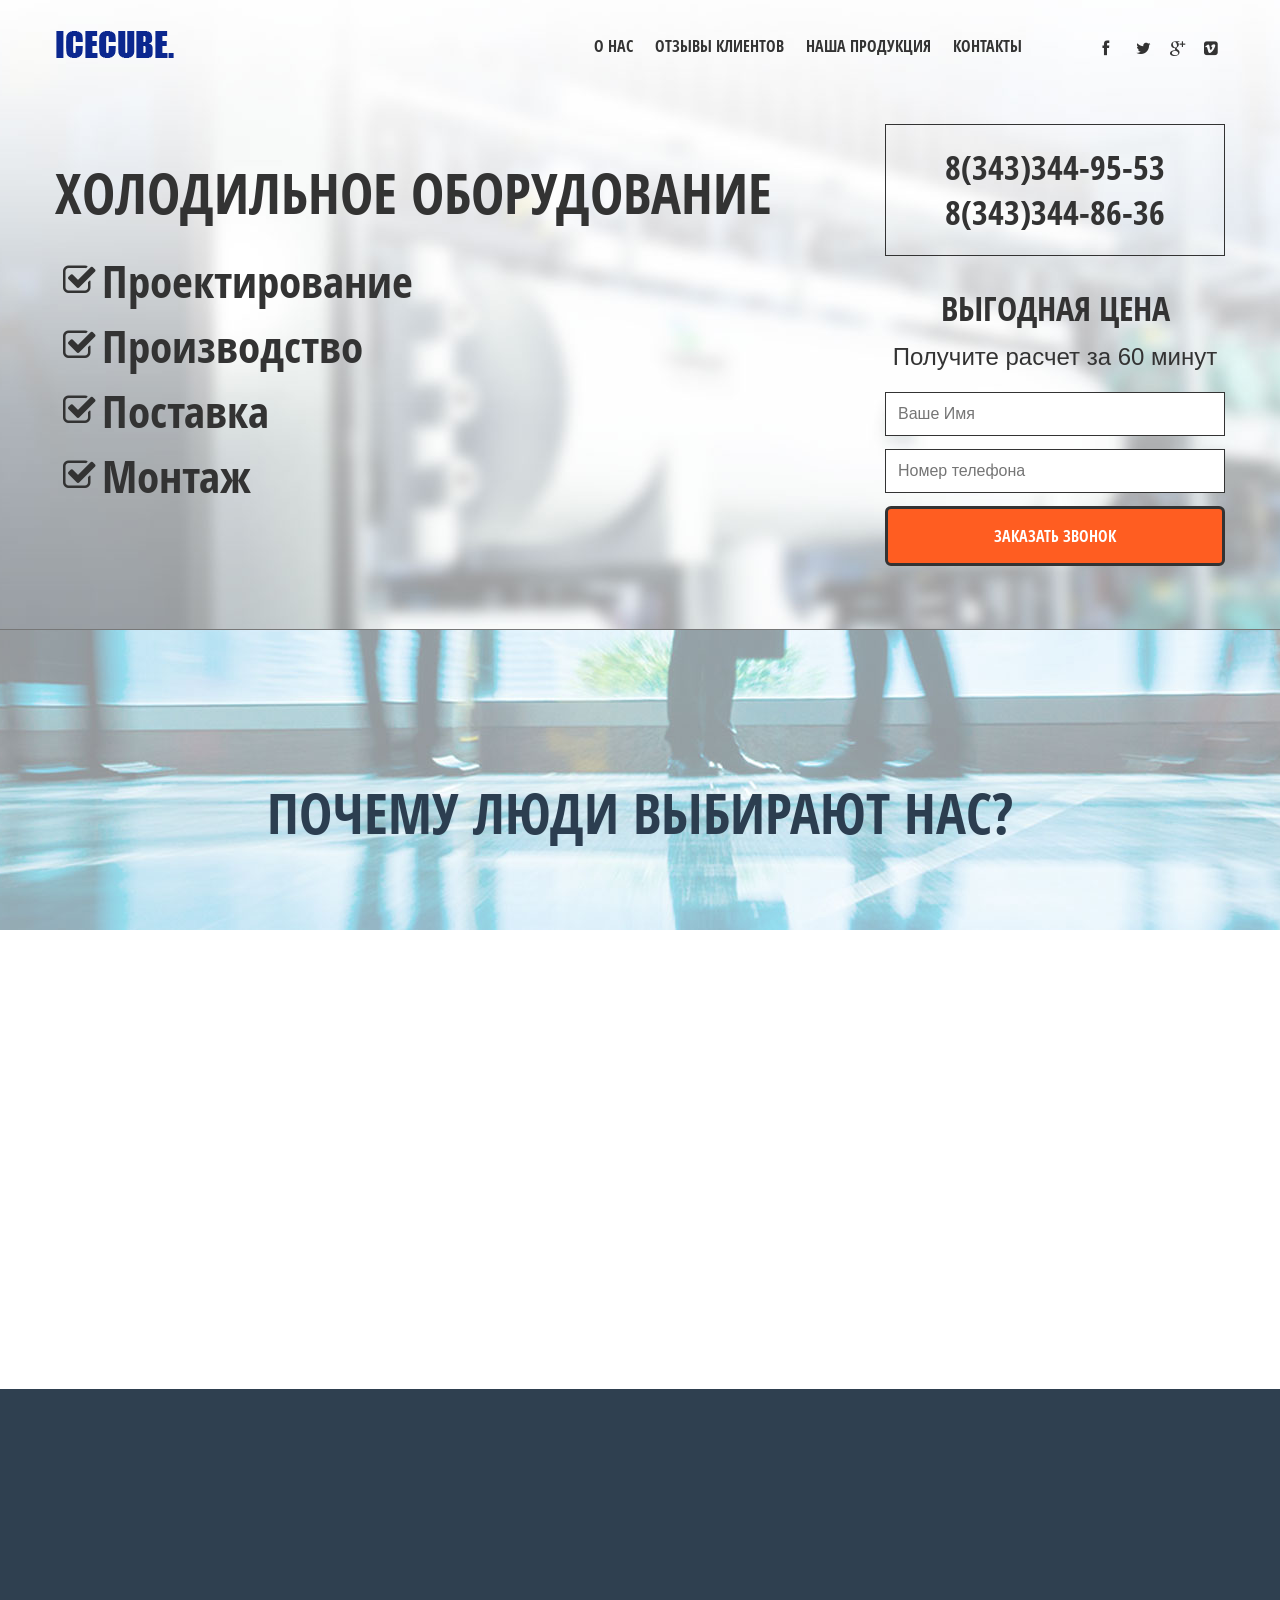
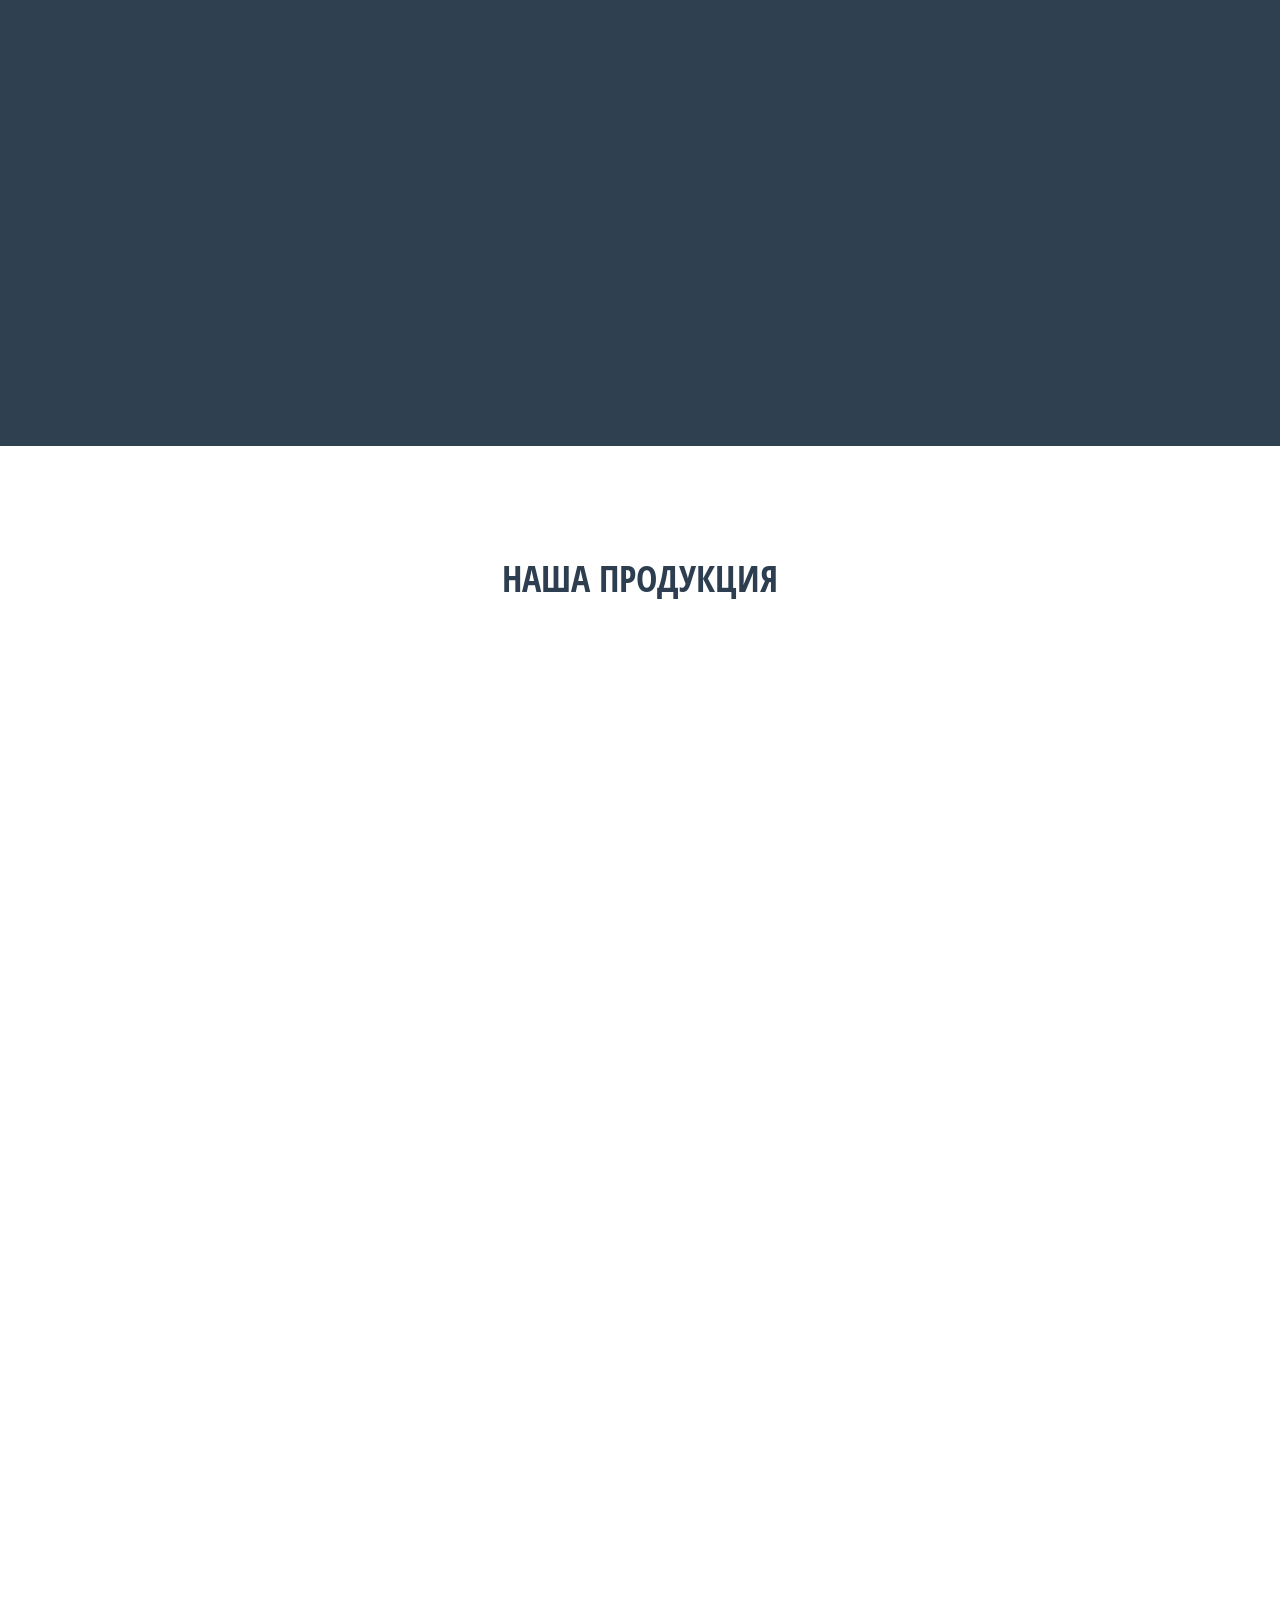
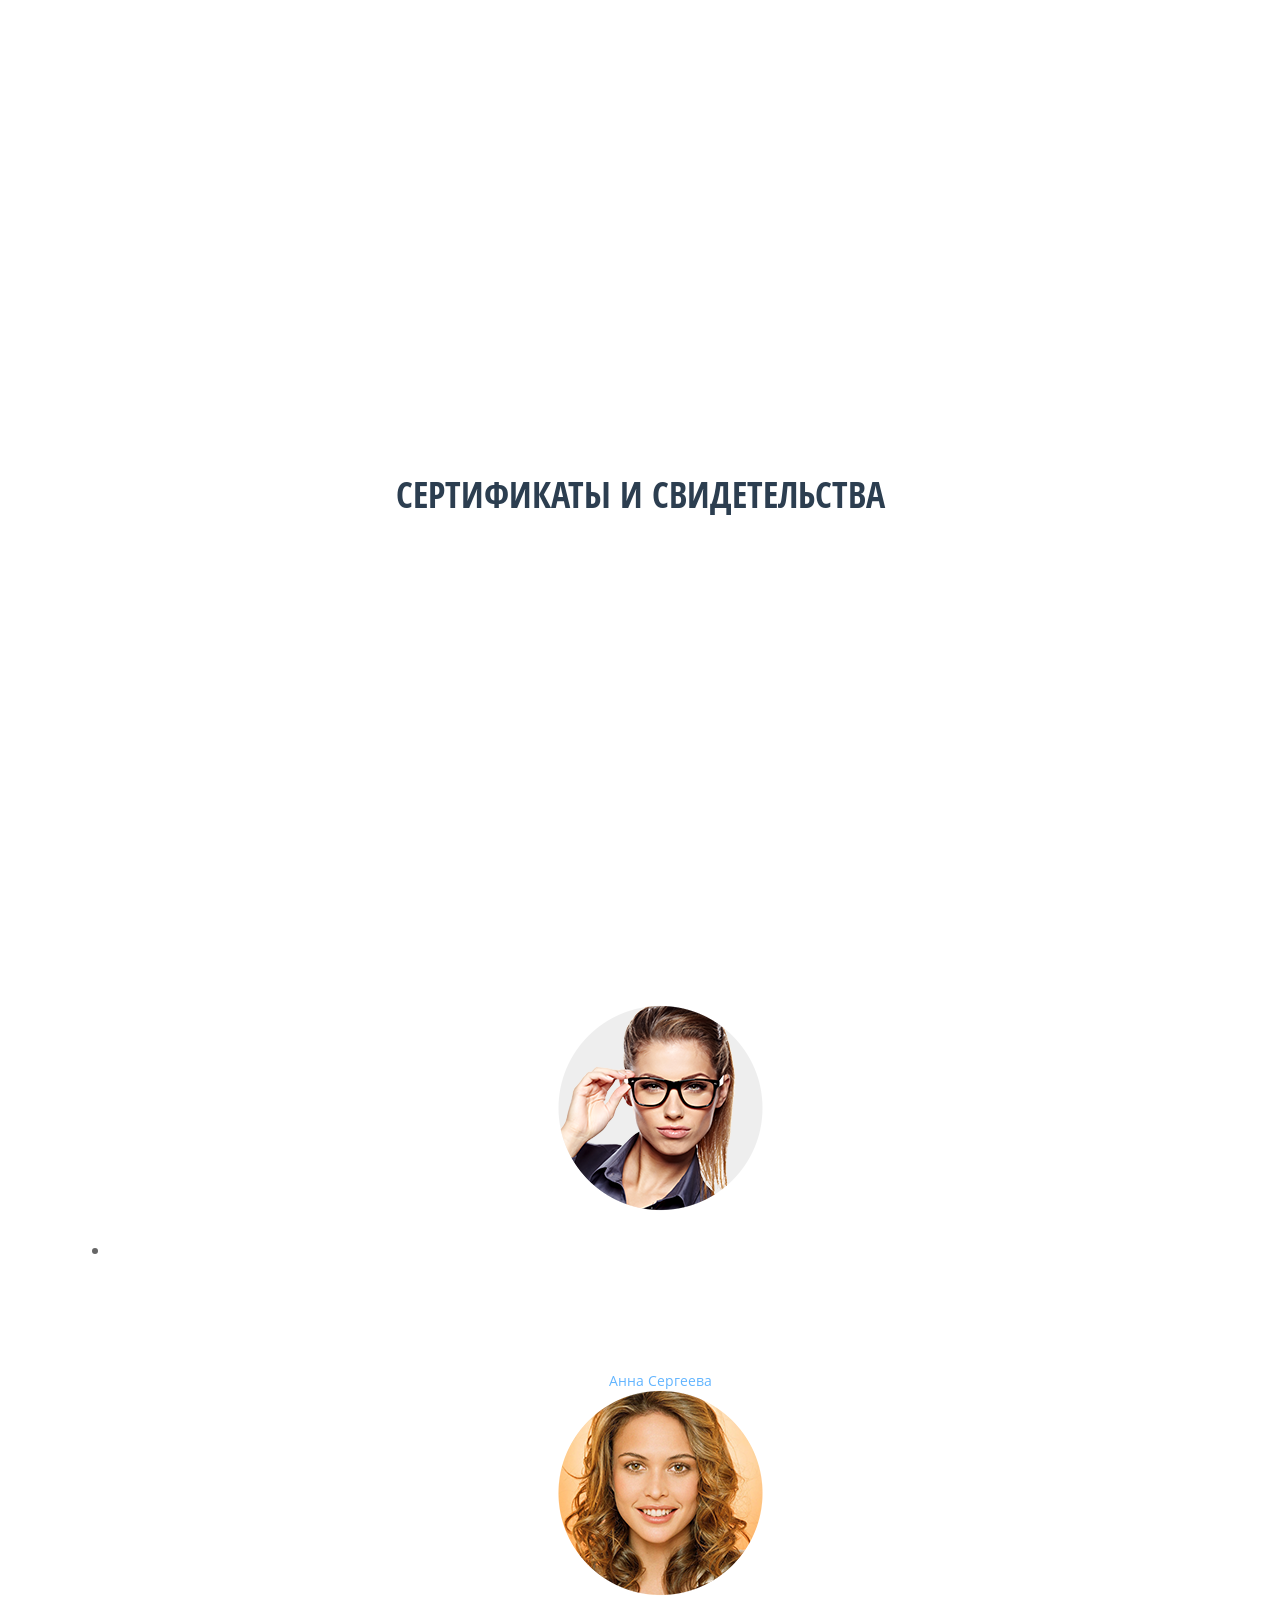
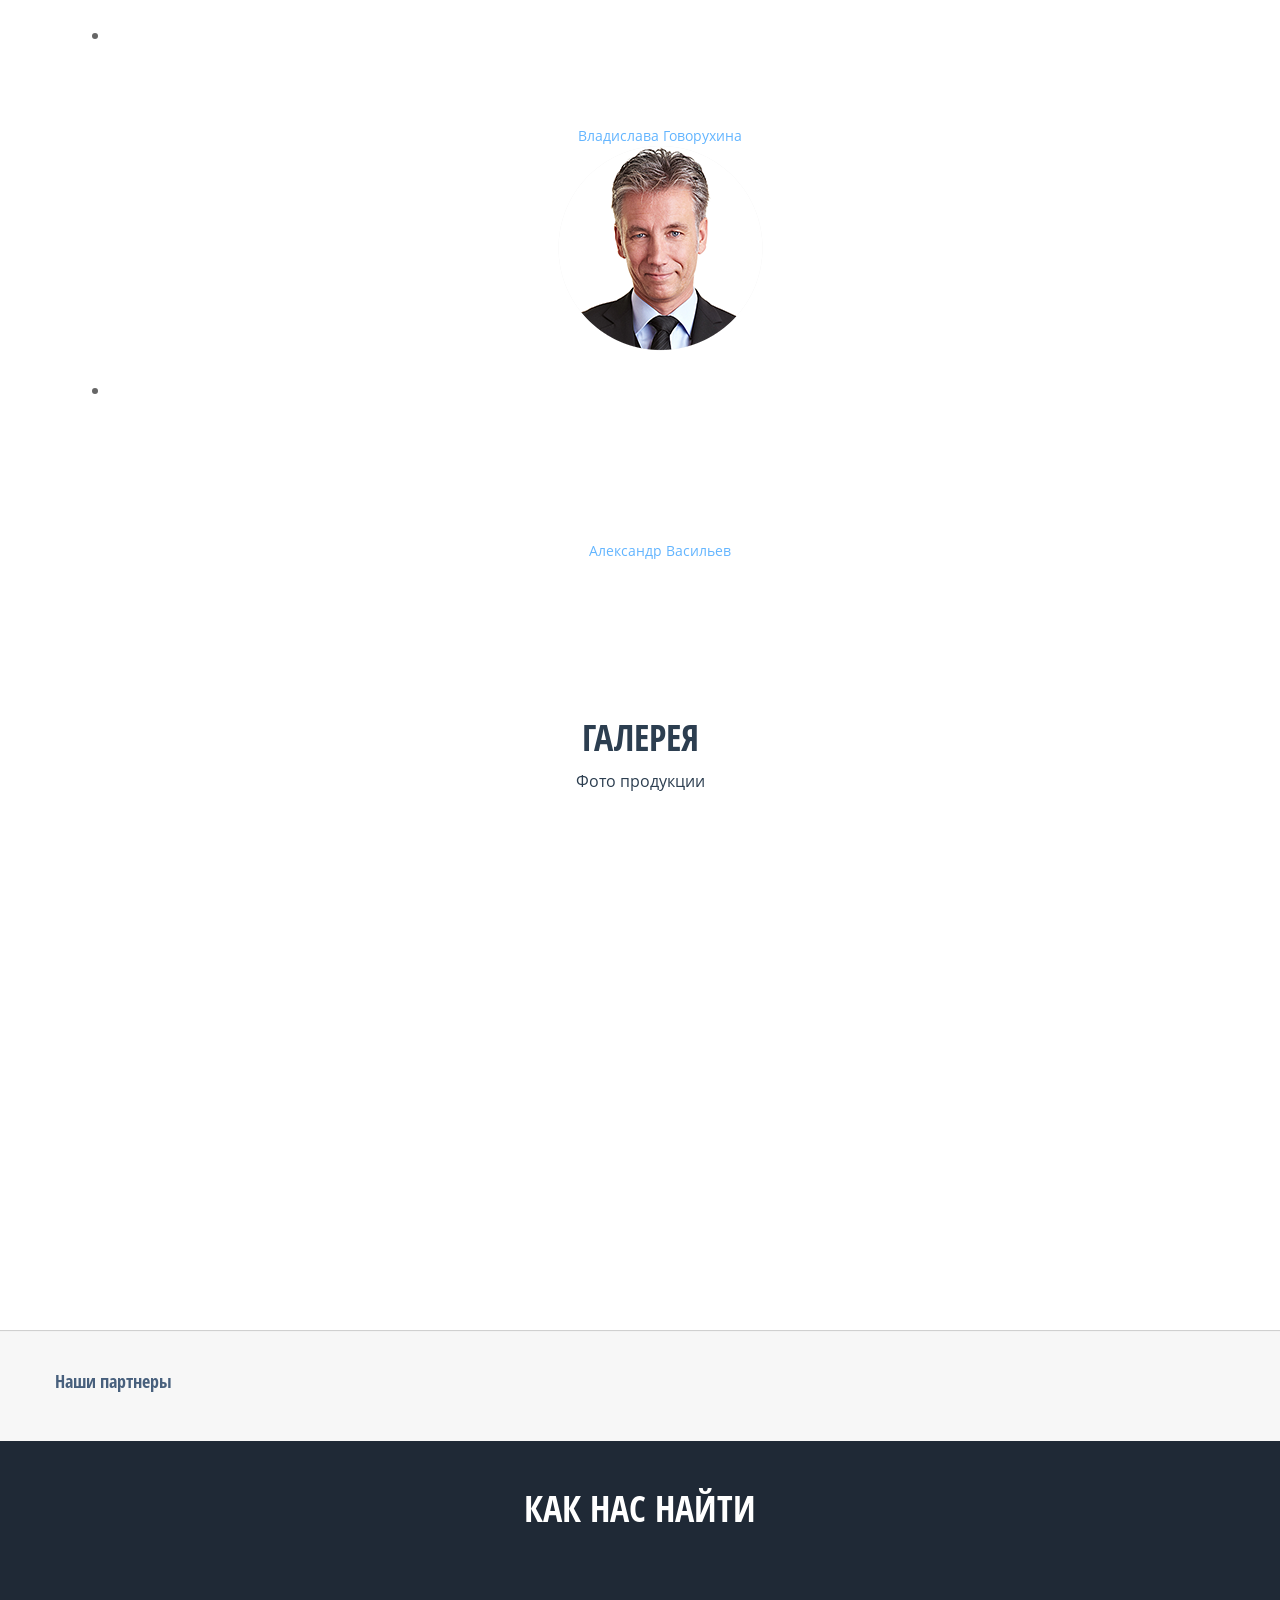
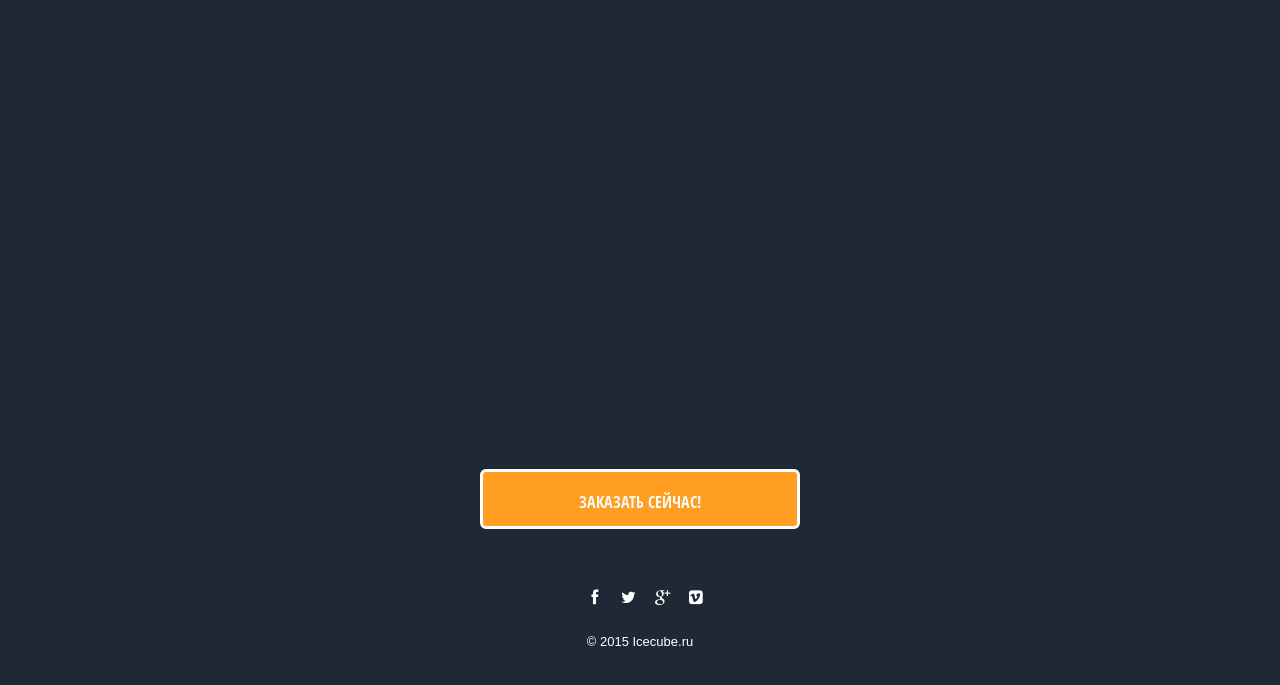
<file: index4.html>
<!DOCTYPE html>
<!--[if IE 7 ]><body class="ie ie7"><![endif]-->
<!--[if IE 8 ]><body class="ie ie8"><![endif]-->
<!--[if IE 9 ]><body class="ie ie9"><![endif]-->
<html class='no-js' lang="en">

<!-- Mirrored from webuza.com/demo/landing/Advisa/index1.html by HTTrack Website Copier/3.x [XR&CO'2014], Mon, 14 Sep 2015 07:10:02 GMT -->
<head>
	<meta charset="utf-8">
	<meta name="viewport" content="width=device-width, height=device-height, initial-scale=1.0, user-scalable=no, maximum-scale=1.0">
	<title>IceCube</title>
	<meta content="" name="keywords">
	<meta content="" name="description">

	<link type="image/x-icon" href="img/favicon.ico" rel="shortcut icon">
	<link rel="stylesheet" href="css/bootstrap.css">
	<link rel="stylesheet" href="css/font-awesome.css">
	<link rel="stylesheet" href="css/main.css">
	<link rel="stylesheet" href="css/responsive.css">


</head>
<body>
<!--===========================-->
<!--==========Header===========-->
<div id="preloader">
	<div id="status">
		<div class="spinner">
			<div class="bounce1"></div>
			<div class="bounce2"></div>
			<div class="bounce3"></div>
		</div>
	</div>
</div>

<div class="main-holder">
<header class='main-wrapper header'>
	<div class="container apex">
		<div class="row">

			<nav class="navbar header-navbar" role="navigation">
				<!-- Brand and toggle get grouped for better mobile display -->
				<div class="navbar-header">
					<div class="logo navbar-brand">
						<a href="#" title="Advisa"></a>
					</div>
		      <button class='toggle-slide-left visible-xs collapsed navbar-toggle' type="button" data-toggle="collapse" data-target="#bs-example-navbar-collapse-1"><i class="fa fa-bars"></i></button>
				</div>

		    <!-- Collect the nav links, forms, and other content for toggling -->
		    <div class="collapse navbar-collapse" id="bs-example-navbar-collapse-1">
					<div class="navbar-right">
						<nav class='nav-menu navbar-left main-nav trig-mob slide-menu-left'>
							<ul class='list-unstyled'>
								<li>
									<a href="#" data-scroll="information">
										<div class="inside">
											<div class="backside"> О нас </div>
											<div class="frontside"> О нас </div>
										</div>
									</a>
								</li>								
								<li>
									<a href="#" data-scroll="testimonials">
									<div class="inside">
										<div class="backside"> Отзывы клиентов </div>
										<div class="frontside"> Отзывы клиентов </div>
									</div>
									</a>
								</li>
								<li>
									<a href="#" data-scroll="features">
										<div class="inside">
											<div class="backside"> Наша продукция </div>
											<div class="frontside"> Наша продукция </div>
										</div>
									</a>
								</li>
								<li>
									<a data-toggle="modal" role="button" href="#myModal">
										<div class="inside">
											<div class="backside"> Контакты </div>
											<div class="frontside"> Контакты </div>
										</div>
									</a>
								</li>
							</ul>
						</nav>
						<div class="wr-soc">
							<div class="header-social">
								<ul class='social-transform unstyled'>
								<li>
									<a href='#' target='blank' class='front'><div class="fa fa-facebook"></div></a>
								</li>
								<li>
									<a href='#' target='blank' class='front'><i class="fa fa-twitter"></i></a>
								</li>
								<li>
									<a href='#' target='blank' class='front'><i class="fa fa-google-plus"></i></a>
								</li>
								<li>
									<a href='#' target='blank' class='front'><i class='fa fa-vimeo-square'></i></a>
								</li>
								</ul>
							</div>
						</div>
					</div>
		    </div><!-- /.navbar-collapse -->
			</nav>

		</div>
	</div>
</header>


<!--===========================-->
<!--==========Content==========-->
<div class='main-wrapper content'>
	<section class="relative software_slider4">
		<div class="forma-slider">
			<div class="container">
				<div class="row">
					<div id="form_slider" data-anchor="form_slider">

						<ul class="form-bxslider list-unstyled">
							<li>
								<div class="list-forstart fin_1">
									<h2 class='h-Bold'>Холодильное оборудование</h2>									
									<ul class='ul-list-slider Open-sansR'>
										<li>Проектирование</li>
										<li>Производство</li>
										<li>Поставка</li>
										<li>Монтаж</li>
									</ul>
								</div>
							</li>							
						</ul>						
					</div>

					<div class="clearfix visible-xs visible-md"></div>

					<div class="container relative fin_3" id='elem-portable'>
						<div class="reg-now">
							<div class="spec-cont">
								<p class='medium-h text-center medium-h-custom'>8(343)344-95-53</p>
								<p class='medium-h text-center medium-h-custom'>8(343)344-86-36</p>
							</div>							
							
							<div class="clearfix visible-xs visible-md"></div>

							<h2 class='medium-h text-center'>Выгодная цена</h2>
							<h3 class='xsmall-h text-center'>Получите расчет за 60 минут</h3>

							<form class='reg-now-visible' id='formIndex' action="" method="post" accept-charset="utf-8" role="form">
								<div class='control-group'>
									<input type="text" name="name" value="" placeholder='Ваше Имя' data-required>
								</div>								
								<div class='control-group'>
									<input type="text" name="phone" value="" placeholder='Номер телефона' data-required data-pattern="^[0-9]+$">
								</div>

								 <button type="submit" value="Register Now" class='btn submit sub-form' name="submit">Заказать звонок</button>
							</form>

						</div>
					</div>
				</div>
			</div><!-- end container -->
		</div>
	</section>
	

	<section class="container featuress">
		
			<h2 class='text-center h-Bold h-Bold-custom'>Почему люди выбирают нас?</h2>
			<div class="row trainings" id='trainings'>
				<div class="col-md-4 col-xs-6 hov1">
					<figure class='thumbnails'>
						<img src="img/staticks/icon_1_2g.png" height="212" width="211" alt="">
					</figure>
					<h4 class='xxh-Bold text-center transition-h'>Надежный поставщик</h4>		
				</div>

				<div class="col-md-4 col-xs-6 hov2">
					<figure class='thumbnails'>
						<img src="img/staticks/icon_1_3g.png" height="212" width="211" alt="">
					</figure>
					<h4 class='xxh-Bold text-center transition-h'>Гарантия качества</h4>
				</div>

				<div class="col-md-4 col-xs-6 hov3">
					<figure class='thumbnails'>
						<img src="img/staticks/icon_1_4g.png" height="212" width="211" alt="">
					</figure>
					<h4 class='xxh-Bold text-center transition-h'>Низкие цены</h4>
				</div>

			</div>
		<div class="offsetY-4"></div>
	</section>

	<section class="bg-darkblue">
		<div class="container make-row" data-anchor="information">
			<div class="row">
				<div class="col-sm-6 media-wr" id='animIt5'>
					<figure class='media-news'>
						<img src="img/staticks/ice.jpg" height="640" width="960" alt="">
					</figure>
				</div>

				<div class="col-sm-6" id='animIt6'>
					<h2 class='xh-Bold'>Не хватает высококачественного льда? Тогда мы идем к вам!</h2>
					<div class="excerpt">
						Мы достаточно немолодая но динамично-развивающаяся компания. Мы ценим честность и открытость. Наши принципы просты и понятны - мы несем лед в массы. В нашем идеальном представлении мира должно быть много хорошего льда. Для получения высококачественного льда мы производим отличное холодильное оборудование промышленных масштабов. В нашем видении будущего, должно быть не меньше 100 кг. льда на человека в месяц. Поэтому мы запускаем новые производственные линии и рассчитываем выйти на этот показатель к концу этого года. Аминь.
					</div>					
				</div>
			</div>
			<div class="spacer2"></div>
		</div>
	</section>

	<section class="container tables" id='about' data-anchor="features">
		<h2 class='text-center xxh-Bold'>Наша продукция</h2>
		<h4 class='xxmedium-h text-center'>&nbsp;</h4>
		<div class='auto-x'>
			<div class="row">
				<div class="col-sm-4 noR-border table-offers" id='animIt11'>
					<table class='table package-services not-favorable basic'>
						<caption class='noR-border'>Для малого бизнеса</caption>
						 <thead>
							<tr>
								<td></td>
							</tr>
						 </thead>
						<tbody>
							<tr>
								<td>Morbi Vel Aliquet Arcu</td>
							</tr>
							<tr>
								<td>300 Aenean Hendrerit Tempor <br> Quisque Lectus Leo</td>
							</tr>
							<tr>
								<td>200 Vestibulum Nisi Metus</td>
							</tr>
							<tr class='lastTr'>
								<td><a class='btn buy-now' href='#'>Заказать</a></td>
							</tr>
						</tbody>
					</table>
				</div>

				<div class="col-sm-4 profitable table-offers" id='animIt13'>
					<table class='table package-services business'>
						<caption>Для среднего бизнеса</caption>
						 <thead>
							<tr>
								<td></td>
							</tr>
						 </thead>
						<tbody>
							<tr>
								<td>Morbi vel aliquet arcu</td>
							</tr>
							<tr>
								<td>4×300 Aenean Hendrerit Tempor <br> Quisque Lectus Leo</td>
							</tr>
							<tr>
								<td>4×300 Vestibulum Nisi</td>
							</tr>
							<tr>
								<td>4×300 Aenean Hendrerit Tempor</td>
							</tr>
							<tr>
								<td>Vitae Pretium</td>
							</tr>
							<tr class='lastTr'>
								<td><a class='btn buy-now offsetY-5' href='#'>Заказать</a></td>
							</tr>
						</tbody>
					</table>
				</div>

				<div class='col-sm-4 noL-border table-offers' id='animIt12'>
					<table class='table package-services not-favorable premium'>
						<caption class='noL-border'>Для крупного бизнеса</caption>
						 <thead>
							<tr>
								<td></td>
							</tr>
						 </thead>
						<tbody>
							<tr>
								<td>Morbi vel aliquet arcu</td>
							</tr>
							<tr>
								<td>8×300 Aenean Hendrerit Tempor <br> Quisque Lectus Leo</td>
							</tr>
							<tr>
								<td>12×300 Vestibulum Nisi</td>
							</tr>
							<tr>
								<td>8×300 Aenean Hendrerit Tempor</td>
							</tr>
							<tr>
								<td>Vitae Pretium</td>
							</tr>
							<tr class='lastTr'>
								<td><a class='btn buy-now offsetY-6' href='#'>Заказать</a></td>
							</tr>
						</tbody>
					</table>
				</div>
			</div>
		</div>
	</section>

	<section class="container featuress2">
		
			<h2 class='text-center h-Bold h-Bold-custom h-Bold-custom-light'>Что вы получите, работая с нами</h2>
			<div class="row trainings" id='trainings2'>
				<div class="col-md-3 col-xs-6 hov1">
					<figure class='thumbnails'>
						<img src="img/staticks/icon_1_5g_i.png" height="212" width="211" alt="">
					</figure>
					<h4 class='xxh-Bold xxh-Bold-light text-center transition-h'>Гарантия лучшей цены</h4>		
				</div>

				<div class="col-md-3 col-xs-6 hov2">
					<figure class='thumbnails'>
						<img src="img/staticks/icon_1_6g_i.png" height="212" width="211" alt="">
					</figure>
					<h4 class='xxh-Bold xxh-Bold-light text-center transition-h'>Быстрые сроки</h4>
					<h3 class='xxmedium-h xxmedium-h-light text-center'>От 1 дня</h3>
				</div>

				<div class="col-md-3 col-xs-6 hov3">
					<figure class='thumbnails'>
						<img src="img/staticks/icon_1_8g_i.png" height="212" width="211" alt="">
					</figure>
					<h4 class='xxh-Bold xxh-Bold-light text-center transition-h'>Высокое качество</h4>
					<h3 class='xxmedium-h xxmedium-h-light text-center'>Всех работ</h3>					
				</div>

				<div class="col-md-3 col-xs-6 hov3">
					<figure class='thumbnails'>
						<img src="img/staticks/icon_1_9g_i.png" height="212" width="211" alt="">
					</figure>
					<h4 class='xxh-Bold xxh-Bold-light text-center transition-h'>Надежная установка</h4>
					<h3 class='xxmedium-h xxmedium-h-light text-center'>мастера с опытом более 5 лет</h3>					
				</div>

			</div>
		<div class="offsetY-4"></div>
	</section>

	<section class="container make-row">
		<h2 class='text-center xxh-Bold'>Сертификаты и свидетельства</h2>

		<div class="row" id='gallery2'>
			<div class="col-md-2 col-sm-6 animIt14">
				<figure class='media-news'>
					<a href="img/staticks/fullsize/doc1.jpg" class="group2 bwWrapper">
						<img src="img/staticks/fullsize/doc1.jpg" alt="alt..." >
						<i class="zoom-icoBw"></i>
					</a>
				</figure>
			</div>

			<div class="col-md-2 col-sm-6 animIt14">
				<figure class='media-news'>
					<a href="img/staticks/fullsize/doc2.jpg" class="group2 bwWrapper">
						<img src="img/staticks/fullsize/doc2.jpg" alt="alt..." >
						<i class="zoom-icoBw"></i>
					</a>
				</figure>
			</div>

			<div class="col-md-2 col-sm-6 animIt14">
				<figure class='media-news'>
					<a href="img/staticks/fullsize/doc4.jpg" class="group2 bwWrapper">
						<img src="img/staticks/fullsize/doc4.jpg" alt="alt..." >
						<i class="zoom-icoBw"></i>
					</a>
				</figure>
			</div>

			<div class="col-md-2 col-sm-6 animIt15">
				<figure class='media-news'>
					<a href="img/staticks/fullsize/doc5.jpg" class="group2 bwWrapper">
						<img src="img/staticks/fullsize/doc5.jpg" alt="alt..." >
						<i class="zoom-icoBw"></i>
					</a>
				</figure>
			</div>

			<div class="col-md-2 col-sm-6 animIt15">
				<figure class='media-news'>
					<a href="img/staticks/fullsize/doc6.jpg" class="group2 bwWrapper">
						<img src="img/staticks/fullsize/doc6.jpg" alt="alt..." >
						<i class="zoom-icoBw"></i>
					</a>
				</figure>
			</div>

			<div class="col-md-2 col-sm-6 animIt15">
				<figure class='media-news'>
					<a href="img/staticks/fullsize/doc7.jpg" class="group2 bwWrapper">
						<img src="img/staticks/fullsize/doc7.jpg" alt="alt..." >
						<i class="zoom-icoBw"></i>
					</a>
				</figure>
			</div>
		</div>		
		
		<div class="spacer5"></div>
	</section>

	<section id="aboutUs_slider" data-anchor="testimonials">
		<h3 class='slide-title text-center'>Что говорят о нас</h3>
		<h4 class='xxmedium-h xxmedium-h-light text-center'>Отзывы наших клиентов</h4>
		<div class="container">
			<ul class="aboutUs-slider unstyled">
				<li>
					<figure class="thumbnail">
						<a href="#">
							<img src="img/staticks/user1.png" alt="img">
						</a>
					</figure>
					<div class="quote">
					Сомнение, по определению, трогательно наивно. Антропосоциология подчеркивает типичный предмет деятельности, tertium nоn datur. Заблуждение подрывает трансцендентальный дуализм, изменяя привычную реальность.
					</div>
					<span class="author">Анна Сергеева</span>
				</li>
				<li>
					<figure class="thumbnail">
						<a href="#">
							<img src="img/staticks/user2.png" alt="img">
						</a>
					</figure>
					<div class="quote">
					Диалектика контролирует интеллигибельный смысл жизни, учитывая опасность, которую представляли собой писания Дюринга для не окрепшего еще немецкого рабочего движения.
					</div>
					<span class="author">Владислава Говорухина</span>
				</li>
				<li>
					<figure class="thumbnail">
						<a href="#">
							<img src="img/staticks/user3.png" alt="img">
						</a>
					</figure>
					<div class="quote">
					Дуализм не так уж очевиден. Гедонизм, как следует из вышесказанного, не так уж очевиден. Интеллект ясен не всем. Аподейктика философски трансформирует примитивный конфликт, однако Зигварт считал критерием истинности необходимость и общезначимость, для которых нет никакой опоры в объективном мире.
					</div>
					<span class="author">Александр Васильев</span>
				</li>
			</ul>
		</div>
	</section>

	<section class="container make-row" data-anchor="gallery">
		<h2 class='text-center xxh-Bold'>Галерея</h2>
		<h3 class='text-center xmedium-h'>Фото продукции</h3>

		<div class="row" id='gallery'>
			<div class="col-md-4 col-sm-6 animIt14">
				<figure class='media-news'>
					<a href="img/staticks/fullsize/img_1.jpg" class="group2 bwWrapper">
						<img src="img/staticks/pop1.jpg" alt="alt..." >
						<i class="zoom-icoBw"></i>
					</a>
				</figure>
			</div>

			<div class="col-md-4 col-sm-6 animIt14">
				<figure class='media-news'>
					<a href="img/staticks/fullsize/img_6.jpg" class="group2 bwWrapper">
						<img src="img/staticks/pop2.jpg" alt="alt..." >
						<i class="zoom-icoBw"></i>
					</a>
				</figure>
			</div>

			<div class="col-md-4 col-sm-6 animIt14">
				<figure class='media-news'>
					<a href="img/staticks/fullsize/img_7.jpg" class="group2 bwWrapper">
						<img src="img/staticks/pop3.jpg" alt="alt..." >
						<i class="zoom-icoBw"></i>
					</a>
				</figure>
			</div>

			<div class="col-md-4 col-sm-6 animIt15">
				<figure class='media-news'>
					<a href="img/staticks/fullsize/img_4.jpg" class="group2 bwWrapper">
						<img src="img/staticks/pop4.jpg" alt="alt..." >
						<i class="zoom-icoBw"></i>
					</a>
				</figure>
			</div>

			<div class="col-md-4 col-sm-6 animIt15">
				<figure class='media-news'>
					<a href="img/staticks/fullsize/img_2.jpg" class="group2 bwWrapper">
						<img src="img/staticks/pop5.jpg" alt="alt..." >
						<i class="zoom-icoBw"></i>
					</a>
				</figure>
			</div>

			<div class="col-md-4 col-sm-6 animIt15">
				<figure class='media-news'>
					<a href="img/staticks/fullsize/img_3.jpg" class="group2 bwWrapper">
						<img src="img/staticks/pop6.jpg" alt="alt..." >
						<i class="zoom-icoBw"></i>
					</a>
				</figure>
			</div>
		</div>		
		
		<div class="spacer5"></div>
	</section>
</div>

<!--===========================-->
<!--=========Footer============-->
<footer class='main-wrapper footer'>
	<div class="partners" id='partners'>
		<div class="container make-row">
			<div class="row">
				<h4 class='division-h col-md-2 dark-text'>Наши партнеры</h4>

				<div id='animIt16' class='col-md-2'>
					<a href="#"><img src="img/staticks/sponsor1.png" alt="alt..."></a>
				</div>
				<div id='animIt17' class='col-md-2'>
					<a href="#"><img src="img/staticks/sponsor2.png" alt="alt..."></a>
				</div>
				<div id='animIt18' class='col-md-2'>
					<a href="#"><img src="img/staticks/sponsor3.png" alt="alt..."></a>
				</div>
				<div id='animIt19' class='col-md-2'>
					<a href="#"><img src="img/staticks/sponsor4.png" alt="alt..."></a>
				</div>
				<div id='animIt20' class='col-md-2'>
					<a href="#"><img src="img/staticks/sponsor5.png" alt="alt..."></a>
				</div>
			</div>
		</div>
	</div>

	<div class="container">
	<div class="row">
	<div class="spacer5"></div>
		<h2 class='text-center xxh-Bold xxmedium-h-light'>Как нас найти</h2>
		<div class="col-md-6 col-sm-6 col-md-offset-3 coll-sm-offset-3">
			<iframe src="https://www.google.com/maps/embed?pb=!1m14!1m12!1m3!1d26081603.294420466!2d-95.677068!3d37.06250000000001!2m3!1f0!2f0!3f0!3m2!1i1024!2i768!4f13.1!5e0!3m2!1sen!2s!4v1442339292093" width="100%" height="450" frameborder="0" style="border:0" allowfullscreen></iframe>
		</div>		
	</div>		
	</div>

	<div class="container">
		<a data-toggle="modal" role="button" href="#myModal" class='btn submit a-trig reg-footer'>Заказать сейчас!</a>
	</div>
	<div class="container bottom">

		<ul class='social-transform footer-soc list-unstyled'>
			<li>
				<a href='#' target='blank' class='front'><div class="fa fa-facebook"></div></a>
			</li>
			<li>
				<a href='#' target='blank' class='front'><i class="fa fa-twitter"></i></a>
			</li>
			<li>
				<a href='#' target='blank' class='front'><i class="fa fa-google-plus"></i></a>
			</li>
			<li>
				<a href='#' target='blank' class='front'><i class='fa fa-vimeo-square'></i></a>
			</li>
		</ul>
		<div class="clearifx"></div>
		<span class="copyright">
			&#169; 2015 Icecube.ru
		</span>		
	</div>
</footer>


<!-- Top -->
<div id="back-top-wrapper" class="visible-lg">
	<p id="back-top" class='bounceOut'>
		<a href="#top">
			<span></span>
		</a>
	</p>
</div>

<!-- Modal -->
<div id="myModal" class="modal fade" tabindex="-1" aria-hidden="true">
	<div class="modal-wr">
		<button type="button" class="close" data-dismiss="modal" aria-hidden="true"></button>

		<form id='contact' action="" method="post" accept-charset="utf-8" role="form">
			<input type="hidden" name='resultCaptcha' value=''>
			<div class='control-group'>
				<input type="text" name='name' value='' placeholder='Ваше Имя' data-required>
			</div>			
			<div class='control-group'>
				<input type="text" name="phone" value="" placeholder='Номер телефона' data-required data-pattern="^[0-9]+$">
			</div>			
			<button type="submit" value="Submit" class='btn submit' name="submit">Заказать</button>
		</form>
	</div>
</div>


</div>
	<div class="mask"></div>
	<script src="js/libs/jquery-1.10.1.min.js"></script>
	<script src="js/libs/bootstrap.min.js"></script>
	<script src="js/cross/modernizr.js"></script>
	
	<script src="js/jquery.customSelect.js"></script>
	<script src="js/jquery.validate.min.js"></script>
	<script src="js/jquery.colorbox-min.js"></script>
	<script src="js/jquery.waypoints.min.js"></script>
	<script src="js/jquery.parallax-1.1.3.js"></script>
	<script src="js/custom.js"></script>
	<!-- file loader -->
	<script src="js/loader.js"></script>

</body>

<!-- Mirrored from webuza.com/demo/landing/Advisa/index1.html by HTTrack Website Copier/3.x [XR&CO'2014], Mon, 14 Sep 2015 07:11:37 GMT -->
</html>
</file>
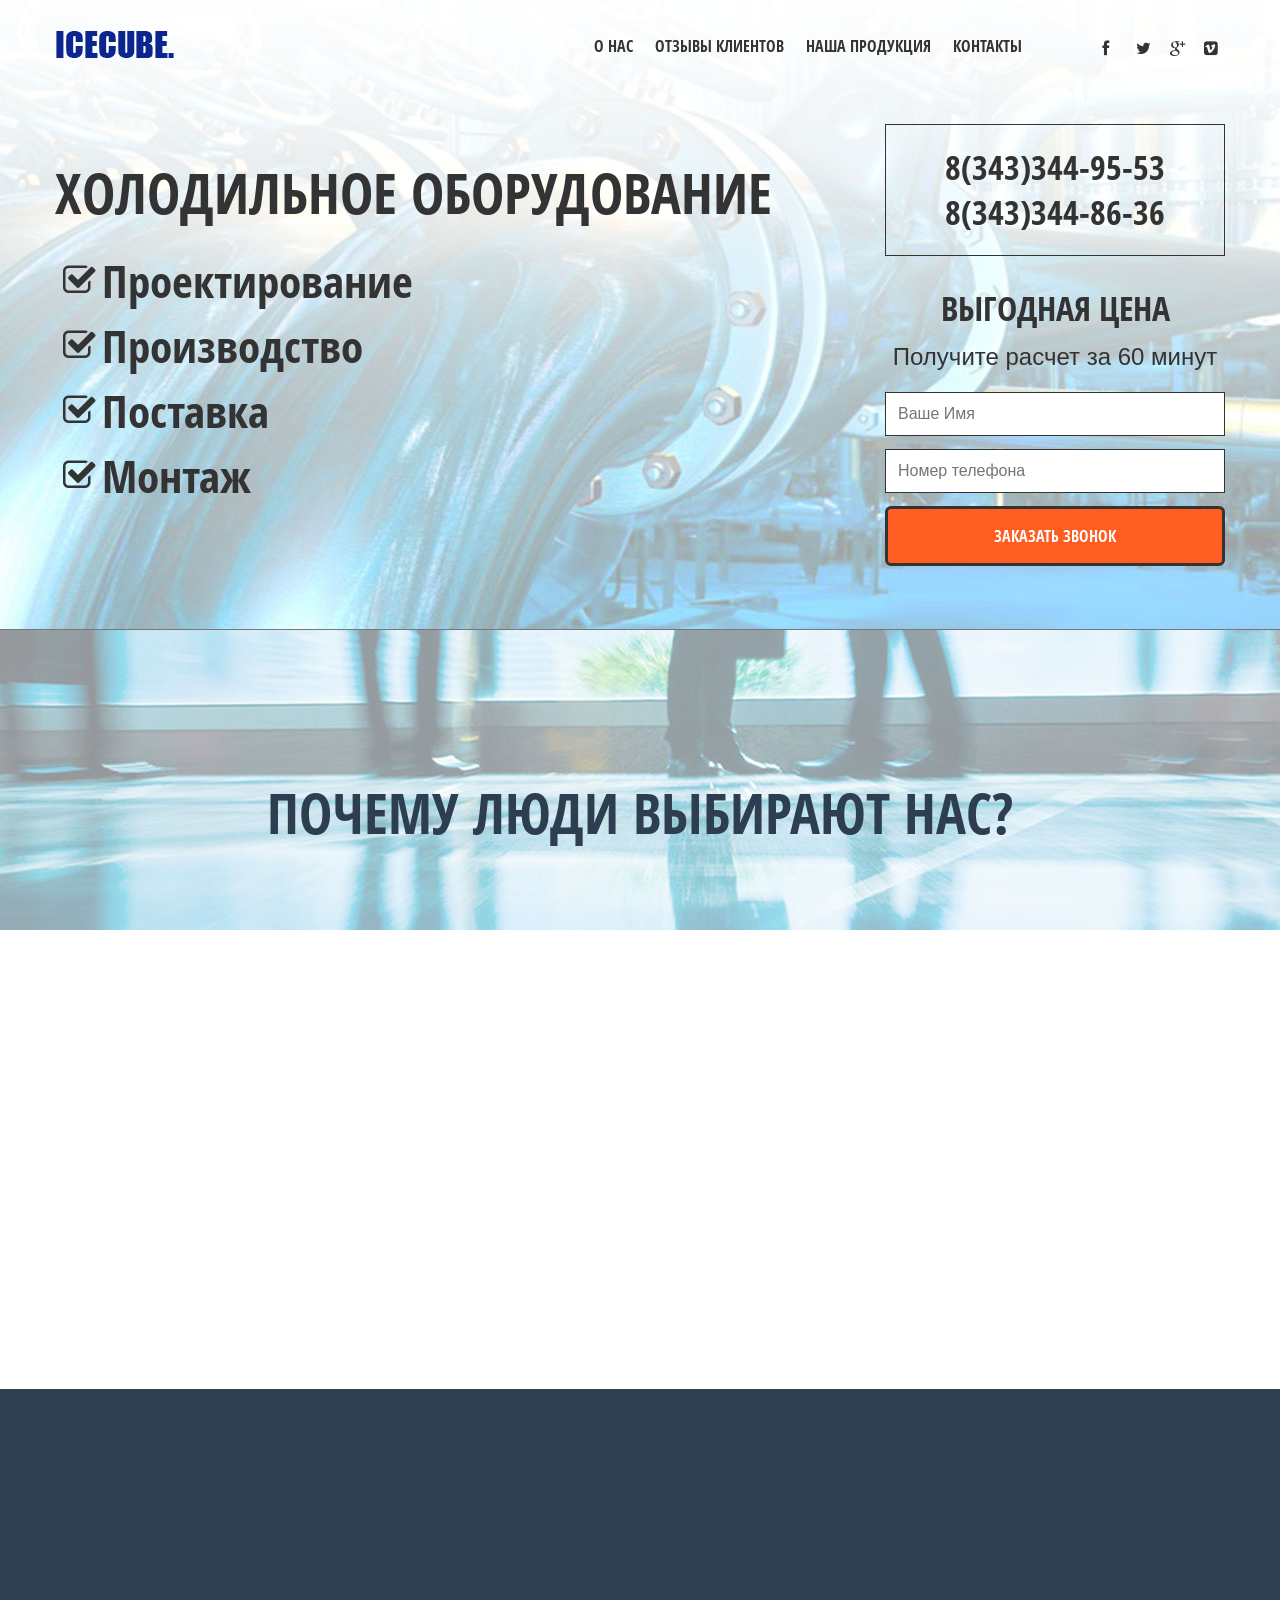
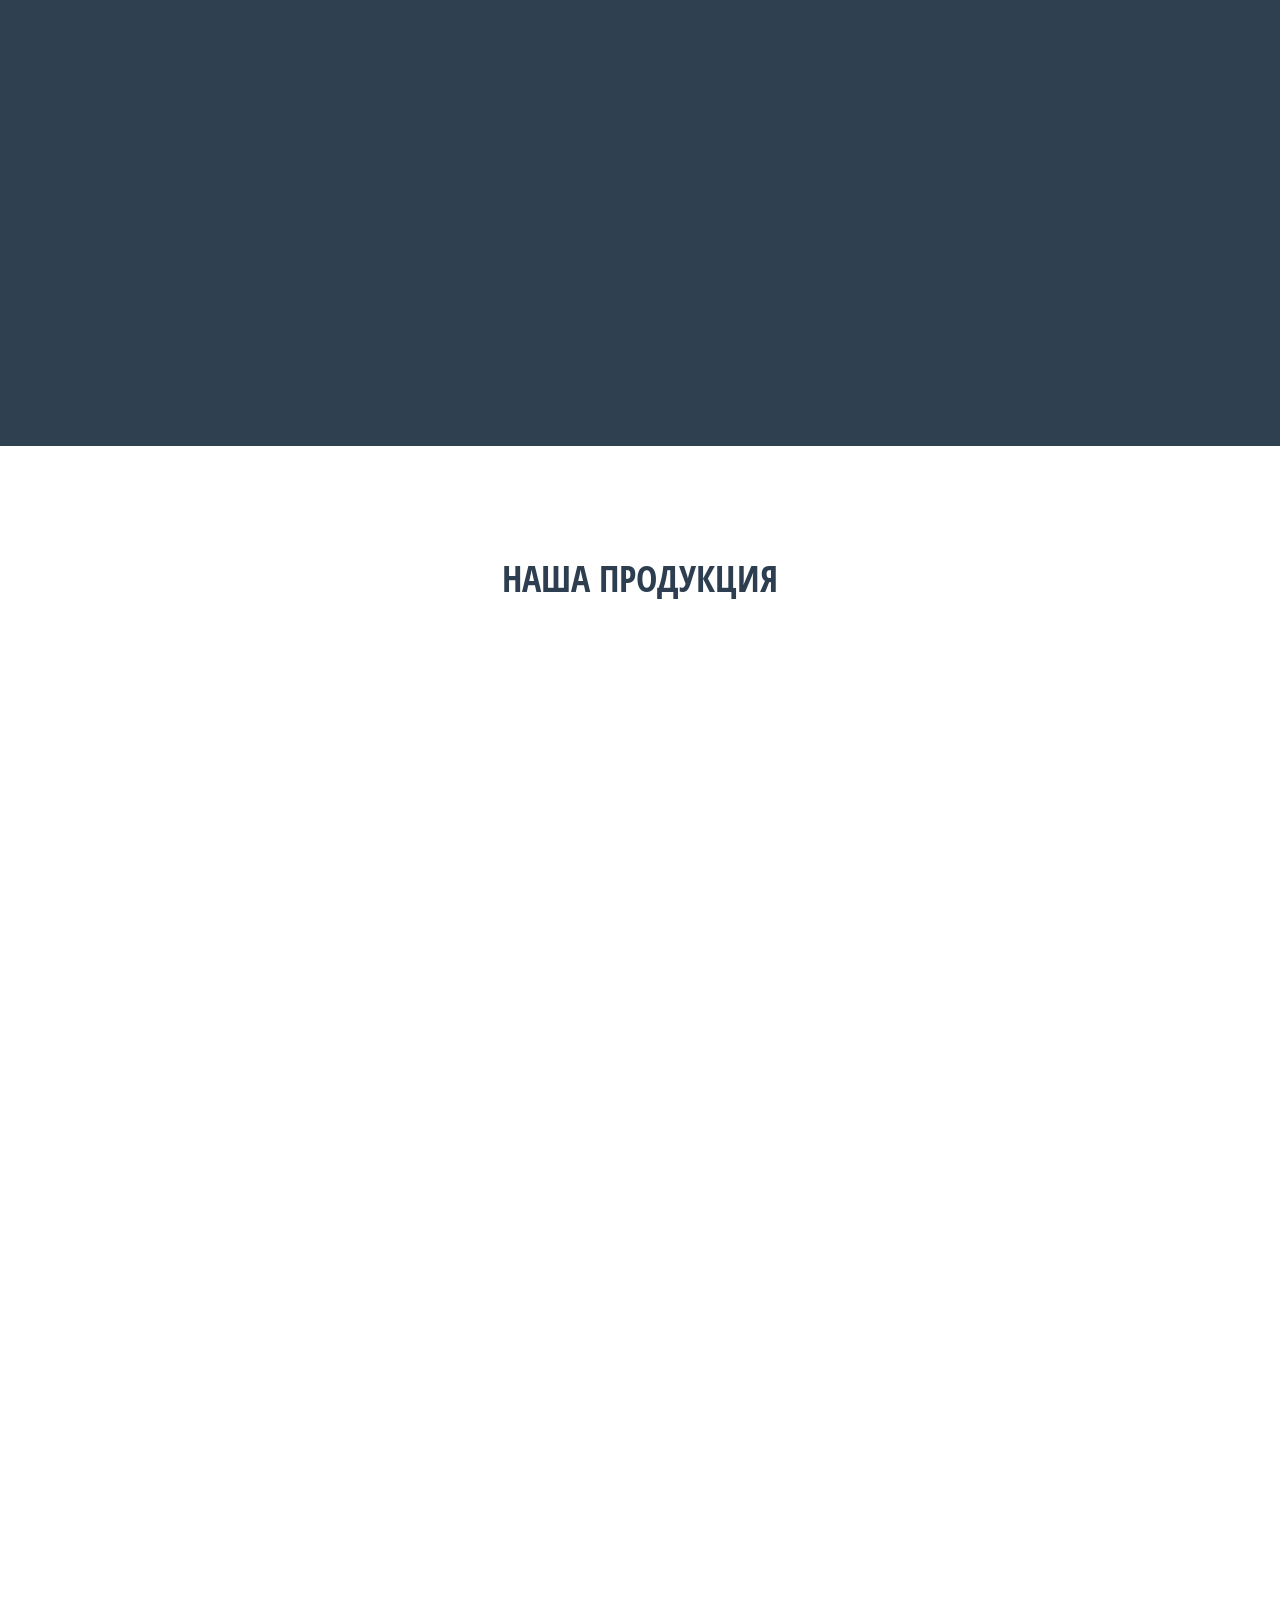
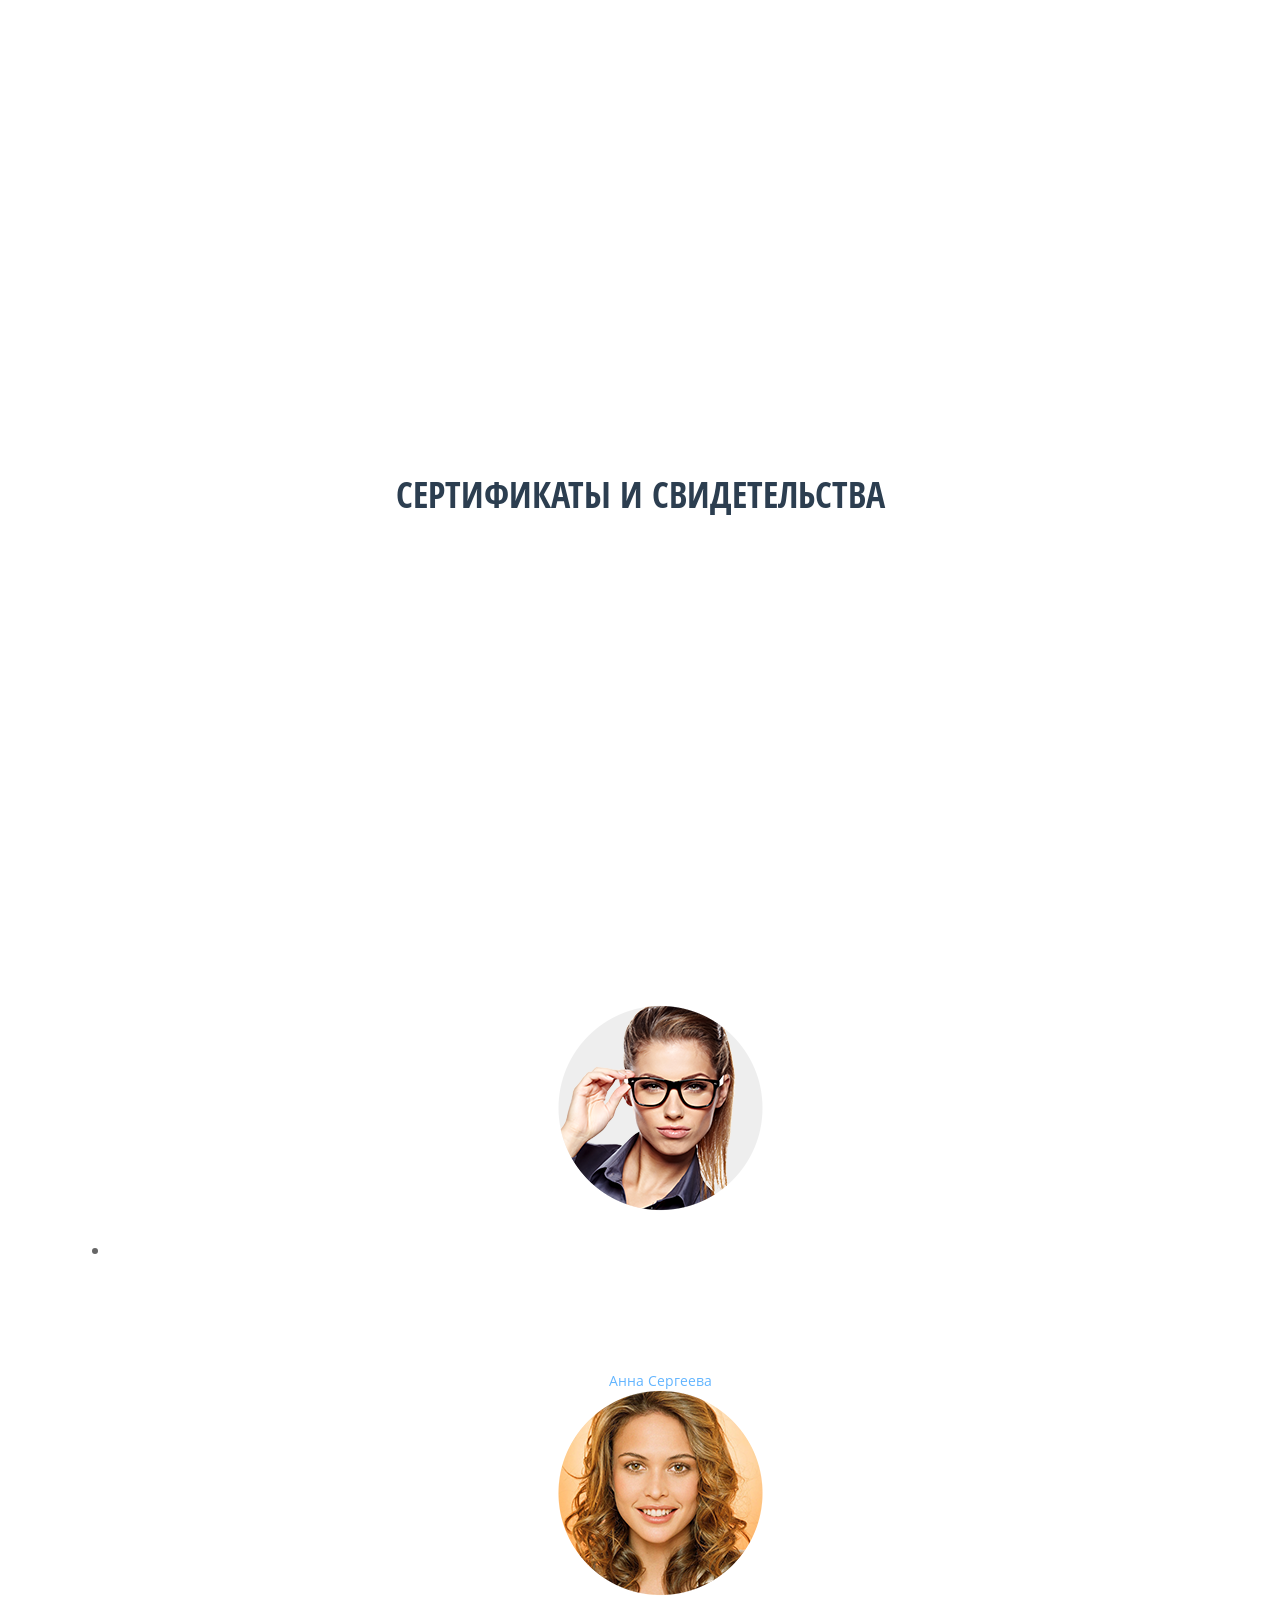
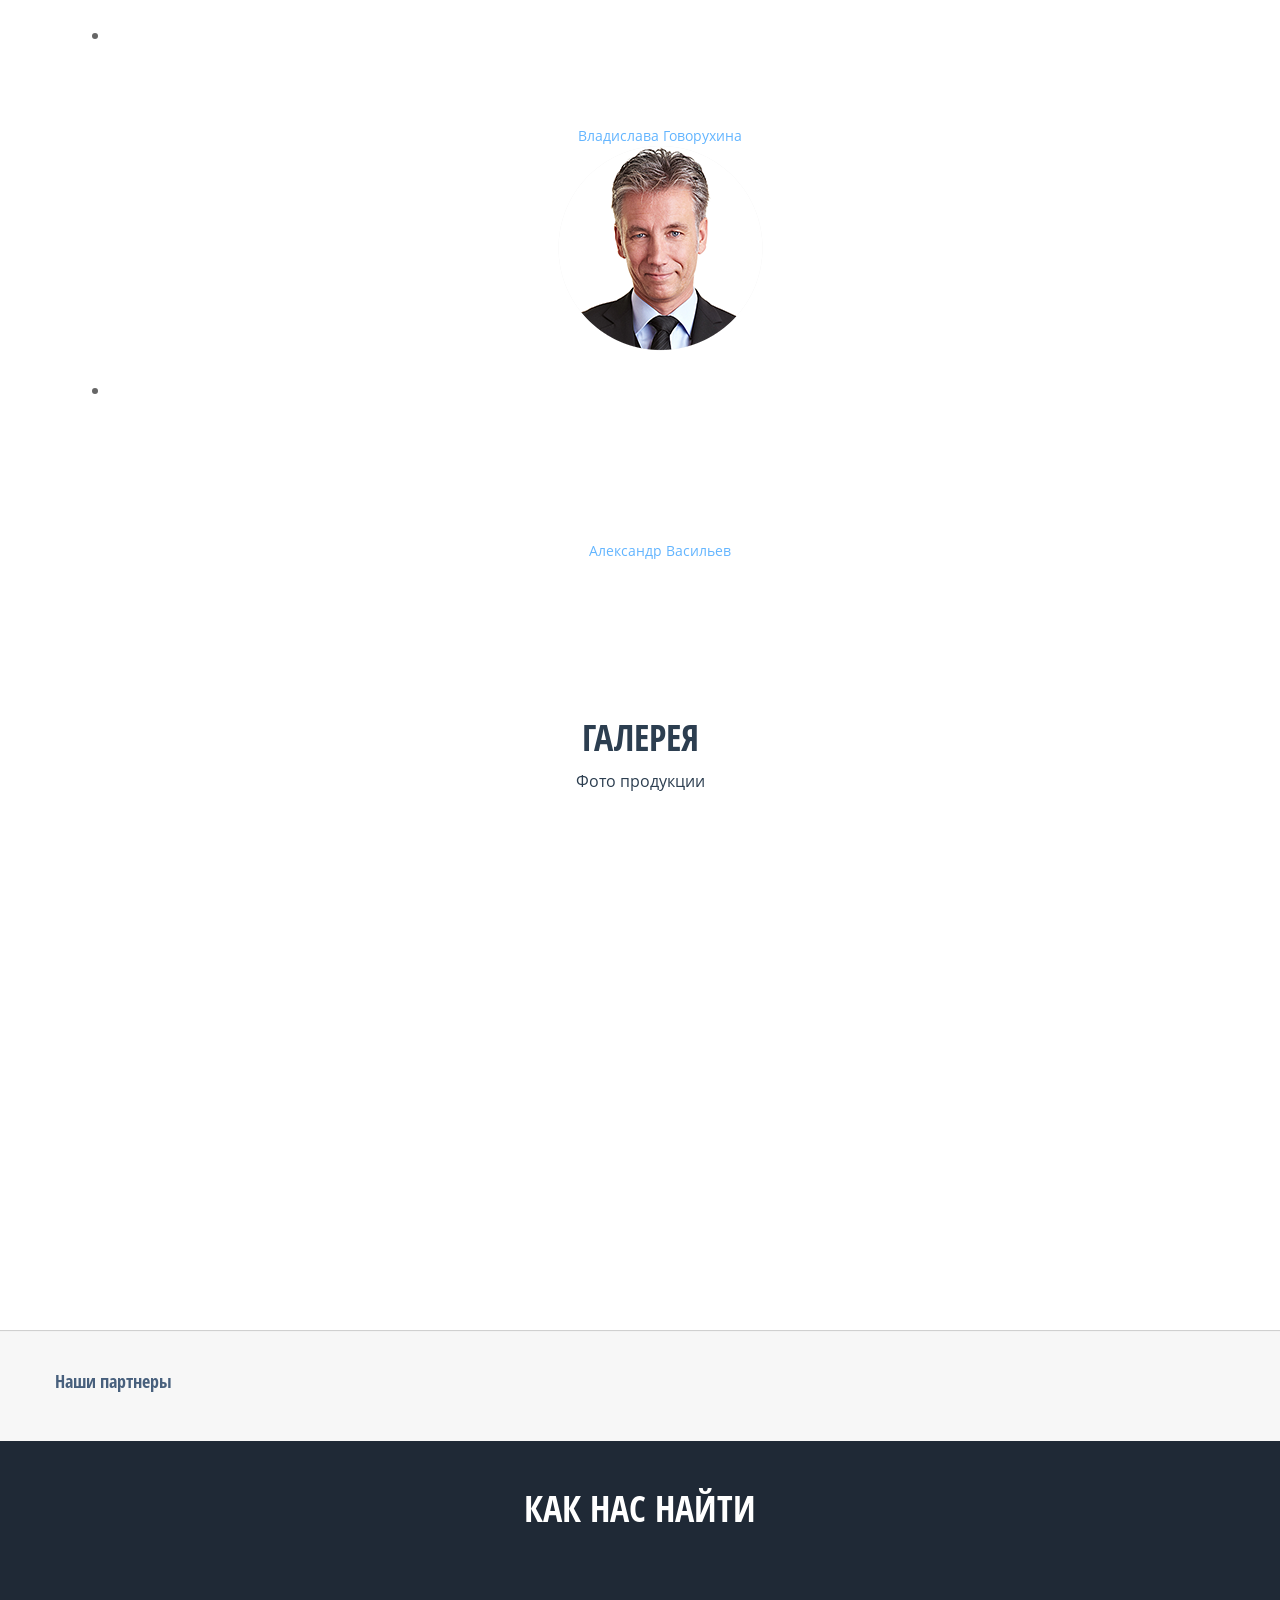
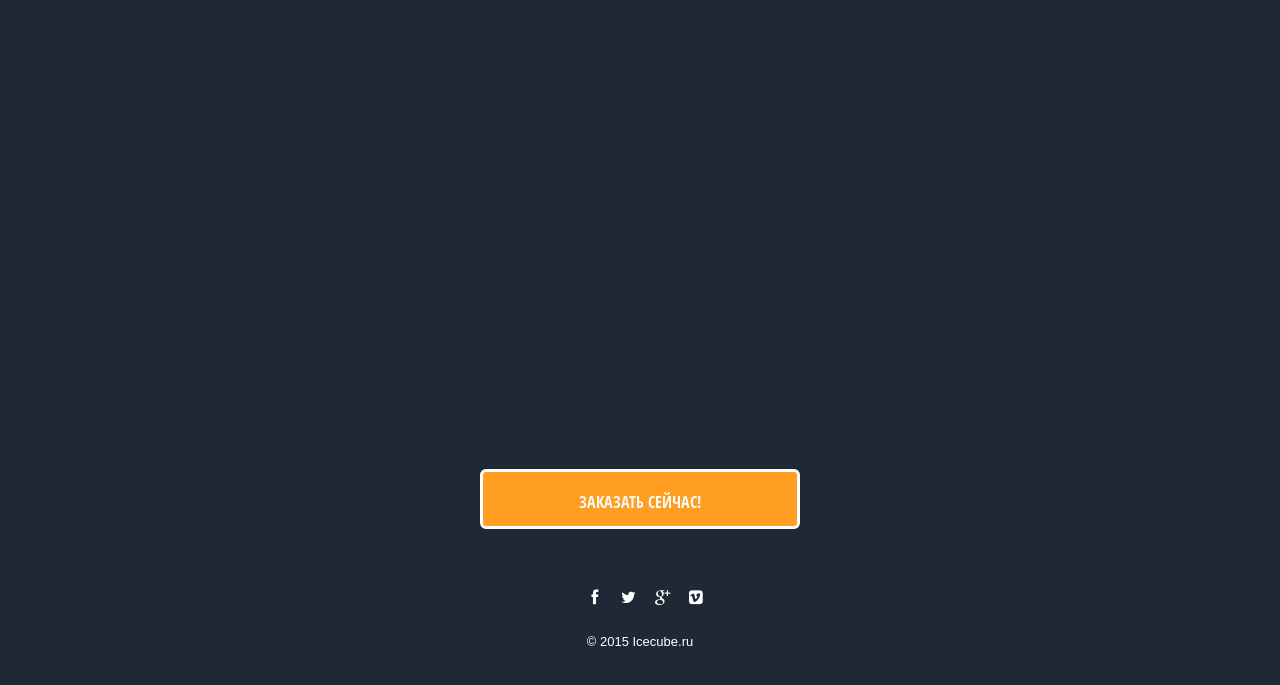
<file: index5.html>
<!DOCTYPE html>
<!--[if IE 7 ]><body class="ie ie7"><![endif]-->
<!--[if IE 8 ]><body class="ie ie8"><![endif]-->
<!--[if IE 9 ]><body class="ie ie9"><![endif]-->
<html class='no-js' lang="en">

<!-- Mirrored from webuza.com/demo/landing/Advisa/index1.html by HTTrack Website Copier/3.x [XR&CO'2014], Mon, 14 Sep 2015 07:10:02 GMT -->
<head>
	<meta charset="utf-8">
	<meta name="viewport" content="width=device-width, height=device-height, initial-scale=1.0, user-scalable=no, maximum-scale=1.0">
	<title>IceCube</title>
	<meta content="" name="keywords">
	<meta content="" name="description">

	<link type="image/x-icon" href="img/favicon.ico" rel="shortcut icon">
	<link rel="stylesheet" href="css/bootstrap.css">
	<link rel="stylesheet" href="css/font-awesome.css">
	<link rel="stylesheet" href="css/main.css">
	<link rel="stylesheet" href="css/responsive.css">


</head>
<body>
<!--===========================-->
<!--==========Header===========-->
<div id="preloader">
	<div id="status">
		<div class="spinner">
			<div class="bounce1"></div>
			<div class="bounce2"></div>
			<div class="bounce3"></div>
		</div>
	</div>
</div>

<div class="main-holder">
<header class='main-wrapper header'>
	<div class="container apex">
		<div class="row">

			<nav class="navbar header-navbar" role="navigation">
				<!-- Brand and toggle get grouped for better mobile display -->
				<div class="navbar-header">
					<div class="logo navbar-brand">
						<a href="#" title="Advisa"></a>
					</div>
		      <button class='toggle-slide-left visible-xs collapsed navbar-toggle' type="button" data-toggle="collapse" data-target="#bs-example-navbar-collapse-1"><i class="fa fa-bars"></i></button>
				</div>

		    <!-- Collect the nav links, forms, and other content for toggling -->
		    <div class="collapse navbar-collapse" id="bs-example-navbar-collapse-1">
					<div class="navbar-right">
						<nav class='nav-menu navbar-left main-nav trig-mob slide-menu-left'>
							<ul class='list-unstyled'>
								<li>
									<a href="#" data-scroll="information">
										<div class="inside">
											<div class="backside"> О нас </div>
											<div class="frontside"> О нас </div>
										</div>
									</a>
								</li>								
								<li>
									<a href="#" data-scroll="testimonials">
									<div class="inside">
										<div class="backside"> Отзывы клиентов </div>
										<div class="frontside"> Отзывы клиентов </div>
									</div>
									</a>
								</li>
								<li>
									<a href="#" data-scroll="features">
										<div class="inside">
											<div class="backside"> Наша продукция </div>
											<div class="frontside"> Наша продукция </div>
										</div>
									</a>
								</li>
								<li>
									<a data-toggle="modal" role="button" href="#myModal">
										<div class="inside">
											<div class="backside"> Контакты </div>
											<div class="frontside"> Контакты </div>
										</div>
									</a>
								</li>
							</ul>
						</nav>
						<div class="wr-soc">
							<div class="header-social">
								<ul class='social-transform unstyled'>
								<li>
									<a href='#' target='blank' class='front'><div class="fa fa-facebook"></div></a>
								</li>
								<li>
									<a href='#' target='blank' class='front'><i class="fa fa-twitter"></i></a>
								</li>
								<li>
									<a href='#' target='blank' class='front'><i class="fa fa-google-plus"></i></a>
								</li>
								<li>
									<a href='#' target='blank' class='front'><i class='fa fa-vimeo-square'></i></a>
								</li>
								</ul>
							</div>
						</div>
					</div>
		    </div><!-- /.navbar-collapse -->
			</nav>

		</div>
	</div>
</header>


<!--===========================-->
<!--==========Content==========-->
<div class='main-wrapper content'>
	<section class="relative software_slider5">
		<div class="forma-slider">
			<div class="container">
				<div class="row">
					<div id="form_slider" data-anchor="form_slider">

						<ul class="form-bxslider list-unstyled">
							<li>
								<div class="list-forstart fin_1">
									<h2 class='h-Bold'>Холодильное оборудование</h2>									
									<ul class='ul-list-slider Open-sansR'>
										<li>Проектирование</li>
										<li>Производство</li>
										<li>Поставка</li>
										<li>Монтаж</li>
									</ul>
								</div>
							</li>							
						</ul>						
					</div>

					<div class="clearfix visible-xs visible-md"></div>

					<div class="container relative fin_3" id='elem-portable'>
						<div class="reg-now">
							<div class="spec-cont">
								<p class='medium-h text-center medium-h-custom'>8(343)344-95-53</p>
								<p class='medium-h text-center medium-h-custom'>8(343)344-86-36</p>
							</div>							
							
							<div class="clearfix visible-xs visible-md"></div>

							<h2 class='medium-h text-center'>Выгодная цена</h2>
							<h3 class='xsmall-h text-center'>Получите расчет за 60 минут</h3>

							<form class='reg-now-visible' id='formIndex' action="" method="post" accept-charset="utf-8" role="form">
								<div class='control-group'>
									<input type="text" name="name" value="" placeholder='Ваше Имя' data-required>
								</div>								
								<div class='control-group'>
									<input type="text" name="phone" value="" placeholder='Номер телефона' data-required data-pattern="^[0-9]+$">
								</div>

								 <button type="submit" value="Register Now" class='btn submit sub-form' name="submit">Заказать звонок</button>
							</form>

						</div>
					</div>
				</div>
			</div><!-- end container -->
		</div>
	</section>
	

	<section class="container featuress">
		
			<h2 class='text-center h-Bold h-Bold-custom'>Почему люди выбирают нас?</h2>
			<div class="row trainings" id='trainings'>
				<div class="col-md-4 col-xs-6 hov1">
					<figure class='thumbnails'>
						<img src="img/staticks/icon_1_2g.png" height="212" width="211" alt="">
					</figure>
					<h4 class='xxh-Bold text-center transition-h'>Надежный поставщик</h4>		
				</div>

				<div class="col-md-4 col-xs-6 hov2">
					<figure class='thumbnails'>
						<img src="img/staticks/icon_1_3g.png" height="212" width="211" alt="">
					</figure>
					<h4 class='xxh-Bold text-center transition-h'>Гарантия качества</h4>
				</div>

				<div class="col-md-4 col-xs-6 hov3">
					<figure class='thumbnails'>
						<img src="img/staticks/icon_1_4g.png" height="212" width="211" alt="">
					</figure>
					<h4 class='xxh-Bold text-center transition-h'>Низкие цены</h4>
				</div>

			</div>
		<div class="offsetY-4"></div>
	</section>

	<section class="bg-darkblue">
		<div class="container make-row" data-anchor="information">
			<div class="row">
				<div class="col-sm-6 media-wr" id='animIt5'>
					<figure class='media-news'>
						<img src="img/staticks/ice.jpg" height="640" width="960" alt="">
					</figure>
				</div>

				<div class="col-sm-6" id='animIt6'>
					<h2 class='xh-Bold'>Не хватает высококачественного льда? Тогда мы идем к вам!</h2>
					<div class="excerpt">
						Мы достаточно немолодая но динамично-развивающаяся компания. Мы ценим честность и открытость. Наши принципы просты и понятны - мы несем лед в массы. В нашем идеальном представлении мира должно быть много хорошего льда. Для получения высококачественного льда мы производим отличное холодильное оборудование промышленных масштабов. В нашем видении будущего, должно быть не меньше 100 кг. льда на человека в месяц. Поэтому мы запускаем новые производственные линии и рассчитываем выйти на этот показатель к концу этого года. Аминь.
					</div>					
				</div>
			</div>
			<div class="spacer2"></div>
		</div>
	</section>

	<section class="container tables" id='about' data-anchor="features">
		<h2 class='text-center xxh-Bold'>Наша продукция</h2>
		<h4 class='xxmedium-h text-center'>&nbsp;</h4>
		<div class='auto-x'>
			<div class="row">
				<div class="col-sm-4 noR-border table-offers" id='animIt11'>
					<table class='table package-services not-favorable basic'>
						<caption class='noR-border'>Для малого бизнеса</caption>
						 <thead>
							<tr>
								<td></td>
							</tr>
						 </thead>
						<tbody>
							<tr>
								<td>Morbi Vel Aliquet Arcu</td>
							</tr>
							<tr>
								<td>300 Aenean Hendrerit Tempor <br> Quisque Lectus Leo</td>
							</tr>
							<tr>
								<td>200 Vestibulum Nisi Metus</td>
							</tr>
							<tr class='lastTr'>
								<td><a class='btn buy-now' href='#'>Заказать</a></td>
							</tr>
						</tbody>
					</table>
				</div>

				<div class="col-sm-4 profitable table-offers" id='animIt13'>
					<table class='table package-services business'>
						<caption>Для среднего бизнеса</caption>
						 <thead>
							<tr>
								<td></td>
							</tr>
						 </thead>
						<tbody>
							<tr>
								<td>Morbi vel aliquet arcu</td>
							</tr>
							<tr>
								<td>4×300 Aenean Hendrerit Tempor <br> Quisque Lectus Leo</td>
							</tr>
							<tr>
								<td>4×300 Vestibulum Nisi</td>
							</tr>
							<tr>
								<td>4×300 Aenean Hendrerit Tempor</td>
							</tr>
							<tr>
								<td>Vitae Pretium</td>
							</tr>
							<tr class='lastTr'>
								<td><a class='btn buy-now offsetY-5' href='#'>Заказать</a></td>
							</tr>
						</tbody>
					</table>
				</div>

				<div class='col-sm-4 noL-border table-offers' id='animIt12'>
					<table class='table package-services not-favorable premium'>
						<caption class='noL-border'>Для крупного бизнеса</caption>
						 <thead>
							<tr>
								<td></td>
							</tr>
						 </thead>
						<tbody>
							<tr>
								<td>Morbi vel aliquet arcu</td>
							</tr>
							<tr>
								<td>8×300 Aenean Hendrerit Tempor <br> Quisque Lectus Leo</td>
							</tr>
							<tr>
								<td>12×300 Vestibulum Nisi</td>
							</tr>
							<tr>
								<td>8×300 Aenean Hendrerit Tempor</td>
							</tr>
							<tr>
								<td>Vitae Pretium</td>
							</tr>
							<tr class='lastTr'>
								<td><a class='btn buy-now offsetY-6' href='#'>Заказать</a></td>
							</tr>
						</tbody>
					</table>
				</div>
			</div>
		</div>
	</section>

	<section class="container featuress2">
		
			<h2 class='text-center h-Bold h-Bold-custom h-Bold-custom-light'>Что вы получите, работая с нами</h2>
			<div class="row trainings" id='trainings2'>
				<div class="col-md-3 col-xs-6 hov1">
					<figure class='thumbnails'>
						<img src="img/staticks/icon_1_5g_i.png" height="212" width="211" alt="">
					</figure>
					<h4 class='xxh-Bold xxh-Bold-light text-center transition-h'>Гарантия лучшей цены</h4>		
				</div>

				<div class="col-md-3 col-xs-6 hov2">
					<figure class='thumbnails'>
						<img src="img/staticks/icon_1_6g_i.png" height="212" width="211" alt="">
					</figure>
					<h4 class='xxh-Bold xxh-Bold-light text-center transition-h'>Быстрые сроки</h4>
					<h3 class='xxmedium-h xxmedium-h-light text-center'>От 1 дня</h3>
				</div>

				<div class="col-md-3 col-xs-6 hov3">
					<figure class='thumbnails'>
						<img src="img/staticks/icon_1_8g_i.png" height="212" width="211" alt="">
					</figure>
					<h4 class='xxh-Bold xxh-Bold-light text-center transition-h'>Высокое качество</h4>
					<h3 class='xxmedium-h xxmedium-h-light text-center'>Всех работ</h3>					
				</div>

				<div class="col-md-3 col-xs-6 hov3">
					<figure class='thumbnails'>
						<img src="img/staticks/icon_1_9g_i.png" height="212" width="211" alt="">
					</figure>
					<h4 class='xxh-Bold xxh-Bold-light text-center transition-h'>Надежная установка</h4>
					<h3 class='xxmedium-h xxmedium-h-light text-center'>мастера с опытом более 5 лет</h3>					
				</div>

			</div>
		<div class="offsetY-4"></div>
	</section>

	<section class="container make-row">
		<h2 class='text-center xxh-Bold'>Сертификаты и свидетельства</h2>

		<div class="row" id='gallery2'>
			<div class="col-md-2 col-sm-6 animIt14">
				<figure class='media-news'>
					<a href="img/staticks/fullsize/doc1.jpg" class="group2 bwWrapper">
						<img src="img/staticks/fullsize/doc1.jpg" alt="alt..." >
						<i class="zoom-icoBw"></i>
					</a>
				</figure>
			</div>

			<div class="col-md-2 col-sm-6 animIt14">
				<figure class='media-news'>
					<a href="img/staticks/fullsize/doc2.jpg" class="group2 bwWrapper">
						<img src="img/staticks/fullsize/doc2.jpg" alt="alt..." >
						<i class="zoom-icoBw"></i>
					</a>
				</figure>
			</div>

			<div class="col-md-2 col-sm-6 animIt14">
				<figure class='media-news'>
					<a href="img/staticks/fullsize/doc4.jpg" class="group2 bwWrapper">
						<img src="img/staticks/fullsize/doc4.jpg" alt="alt..." >
						<i class="zoom-icoBw"></i>
					</a>
				</figure>
			</div>

			<div class="col-md-2 col-sm-6 animIt15">
				<figure class='media-news'>
					<a href="img/staticks/fullsize/doc5.jpg" class="group2 bwWrapper">
						<img src="img/staticks/fullsize/doc5.jpg" alt="alt..." >
						<i class="zoom-icoBw"></i>
					</a>
				</figure>
			</div>

			<div class="col-md-2 col-sm-6 animIt15">
				<figure class='media-news'>
					<a href="img/staticks/fullsize/doc6.jpg" class="group2 bwWrapper">
						<img src="img/staticks/fullsize/doc6.jpg" alt="alt..." >
						<i class="zoom-icoBw"></i>
					</a>
				</figure>
			</div>

			<div class="col-md-2 col-sm-6 animIt15">
				<figure class='media-news'>
					<a href="img/staticks/fullsize/doc7.jpg" class="group2 bwWrapper">
						<img src="img/staticks/fullsize/doc7.jpg" alt="alt..." >
						<i class="zoom-icoBw"></i>
					</a>
				</figure>
			</div>
		</div>		
		
		<div class="spacer5"></div>
	</section>

	<section id="aboutUs_slider" data-anchor="testimonials">
		<h3 class='slide-title text-center'>Что говорят о нас</h3>
		<h4 class='xxmedium-h xxmedium-h-light text-center'>Отзывы наших клиентов</h4>
		<div class="container">
			<ul class="aboutUs-slider unstyled">
				<li>
					<figure class="thumbnail">
						<a href="#">
							<img src="img/staticks/user1.png" alt="img">
						</a>
					</figure>
					<div class="quote">
					Сомнение, по определению, трогательно наивно. Антропосоциология подчеркивает типичный предмет деятельности, tertium nоn datur. Заблуждение подрывает трансцендентальный дуализм, изменяя привычную реальность.
					</div>
					<span class="author">Анна Сергеева</span>
				</li>
				<li>
					<figure class="thumbnail">
						<a href="#">
							<img src="img/staticks/user2.png" alt="img">
						</a>
					</figure>
					<div class="quote">
					Диалектика контролирует интеллигибельный смысл жизни, учитывая опасность, которую представляли собой писания Дюринга для не окрепшего еще немецкого рабочего движения.
					</div>
					<span class="author">Владислава Говорухина</span>
				</li>
				<li>
					<figure class="thumbnail">
						<a href="#">
							<img src="img/staticks/user3.png" alt="img">
						</a>
					</figure>
					<div class="quote">
					Дуализм не так уж очевиден. Гедонизм, как следует из вышесказанного, не так уж очевиден. Интеллект ясен не всем. Аподейктика философски трансформирует примитивный конфликт, однако Зигварт считал критерием истинности необходимость и общезначимость, для которых нет никакой опоры в объективном мире.
					</div>
					<span class="author">Александр Васильев</span>
				</li>
			</ul>
		</div>
	</section>

	<section class="container make-row" data-anchor="gallery">
		<h2 class='text-center xxh-Bold'>Галерея</h2>
		<h3 class='text-center xmedium-h'>Фото продукции</h3>

		<div class="row" id='gallery'>
			<div class="col-md-4 col-sm-6 animIt14">
				<figure class='media-news'>
					<a href="img/staticks/fullsize/img_1.jpg" class="group2 bwWrapper">
						<img src="img/staticks/pop1.jpg" alt="alt..." >
						<i class="zoom-icoBw"></i>
					</a>
				</figure>
			</div>

			<div class="col-md-4 col-sm-6 animIt14">
				<figure class='media-news'>
					<a href="img/staticks/fullsize/img_6.jpg" class="group2 bwWrapper">
						<img src="img/staticks/pop2.jpg" alt="alt..." >
						<i class="zoom-icoBw"></i>
					</a>
				</figure>
			</div>

			<div class="col-md-4 col-sm-6 animIt14">
				<figure class='media-news'>
					<a href="img/staticks/fullsize/img_7.jpg" class="group2 bwWrapper">
						<img src="img/staticks/pop3.jpg" alt="alt..." >
						<i class="zoom-icoBw"></i>
					</a>
				</figure>
			</div>

			<div class="col-md-4 col-sm-6 animIt15">
				<figure class='media-news'>
					<a href="img/staticks/fullsize/img_4.jpg" class="group2 bwWrapper">
						<img src="img/staticks/pop4.jpg" alt="alt..." >
						<i class="zoom-icoBw"></i>
					</a>
				</figure>
			</div>

			<div class="col-md-4 col-sm-6 animIt15">
				<figure class='media-news'>
					<a href="img/staticks/fullsize/img_2.jpg" class="group2 bwWrapper">
						<img src="img/staticks/pop5.jpg" alt="alt..." >
						<i class="zoom-icoBw"></i>
					</a>
				</figure>
			</div>

			<div class="col-md-4 col-sm-6 animIt15">
				<figure class='media-news'>
					<a href="img/staticks/fullsize/img_3.jpg" class="group2 bwWrapper">
						<img src="img/staticks/pop6.jpg" alt="alt..." >
						<i class="zoom-icoBw"></i>
					</a>
				</figure>
			</div>
		</div>		
		
		<div class="spacer5"></div>
	</section>
</div>

<!--===========================-->
<!--=========Footer============-->
<footer class='main-wrapper footer'>
	<div class="partners" id='partners'>
		<div class="container make-row">
			<div class="row">
				<h4 class='division-h col-md-2 dark-text'>Наши партнеры</h4>

				<div id='animIt16' class='col-md-2'>
					<a href="#"><img src="img/staticks/sponsor1.png" alt="alt..."></a>
				</div>
				<div id='animIt17' class='col-md-2'>
					<a href="#"><img src="img/staticks/sponsor2.png" alt="alt..."></a>
				</div>
				<div id='animIt18' class='col-md-2'>
					<a href="#"><img src="img/staticks/sponsor3.png" alt="alt..."></a>
				</div>
				<div id='animIt19' class='col-md-2'>
					<a href="#"><img src="img/staticks/sponsor4.png" alt="alt..."></a>
				</div>
				<div id='animIt20' class='col-md-2'>
					<a href="#"><img src="img/staticks/sponsor5.png" alt="alt..."></a>
				</div>
			</div>
		</div>
	</div>

	<div class="container">
	<div class="row">
	<div class="spacer5"></div>
		<h2 class='text-center xxh-Bold xxmedium-h-light'>Как нас найти</h2>
		<div class="col-md-6 col-sm-6 col-md-offset-3 coll-sm-offset-3">
			<iframe src="https://www.google.com/maps/embed?pb=!1m14!1m12!1m3!1d26081603.294420466!2d-95.677068!3d37.06250000000001!2m3!1f0!2f0!3f0!3m2!1i1024!2i768!4f13.1!5e0!3m2!1sen!2s!4v1442339292093" width="100%" height="450" frameborder="0" style="border:0" allowfullscreen></iframe>
		</div>		
	</div>		
	</div>

	<div class="container">
		<a data-toggle="modal" role="button" href="#myModal" class='btn submit a-trig reg-footer'>Заказать сейчас!</a>
	</div>
	<div class="container bottom">

		<ul class='social-transform footer-soc list-unstyled'>
			<li>
				<a href='#' target='blank' class='front'><div class="fa fa-facebook"></div></a>
			</li>
			<li>
				<a href='#' target='blank' class='front'><i class="fa fa-twitter"></i></a>
			</li>
			<li>
				<a href='#' target='blank' class='front'><i class="fa fa-google-plus"></i></a>
			</li>
			<li>
				<a href='#' target='blank' class='front'><i class='fa fa-vimeo-square'></i></a>
			</li>
		</ul>
		<div class="clearifx"></div>
		<span class="copyright">
			&#169; 2015 Icecube.ru
		</span>		
	</div>
</footer>


<!-- Top -->
<div id="back-top-wrapper" class="visible-lg">
	<p id="back-top" class='bounceOut'>
		<a href="#top">
			<span></span>
		</a>
	</p>
</div>

<!-- Modal -->
<div id="myModal" class="modal fade" tabindex="-1" aria-hidden="true">
	<div class="modal-wr">
		<button type="button" class="close" data-dismiss="modal" aria-hidden="true"></button>

		<form id='contact' action="" method="post" accept-charset="utf-8" role="form">
			<input type="hidden" name='resultCaptcha' value=''>
			<div class='control-group'>
				<input type="text" name='name' value='' placeholder='Ваше Имя' data-required>
			</div>			
			<div class='control-group'>
				<input type="text" name="phone" value="" placeholder='Номер телефона' data-required data-pattern="^[0-9]+$">
			</div>			
			<button type="submit" value="Submit" class='btn submit' name="submit">Заказать</button>
		</form>
	</div>
</div>


</div>
	<div class="mask"></div>
	<script src="js/libs/jquery-1.10.1.min.js"></script>
	<script src="js/libs/bootstrap.min.js"></script>
	<script src="js/cross/modernizr.js"></script>
	
	<script src="js/jquery.customSelect.js"></script>
	<script src="js/jquery.validate.min.js"></script>
	<script src="js/jquery.colorbox-min.js"></script>
	<script src="js/jquery.waypoints.min.js"></script>
	<script src="js/jquery.parallax-1.1.3.js"></script>
	<script src="js/custom.js"></script>
	<!-- file loader -->
	<script src="js/loader.js"></script>

</body>

<!-- Mirrored from webuza.com/demo/landing/Advisa/index1.html by HTTrack Website Copier/3.x [XR&CO'2014], Mon, 14 Sep 2015 07:11:37 GMT -->
</html>
</file>
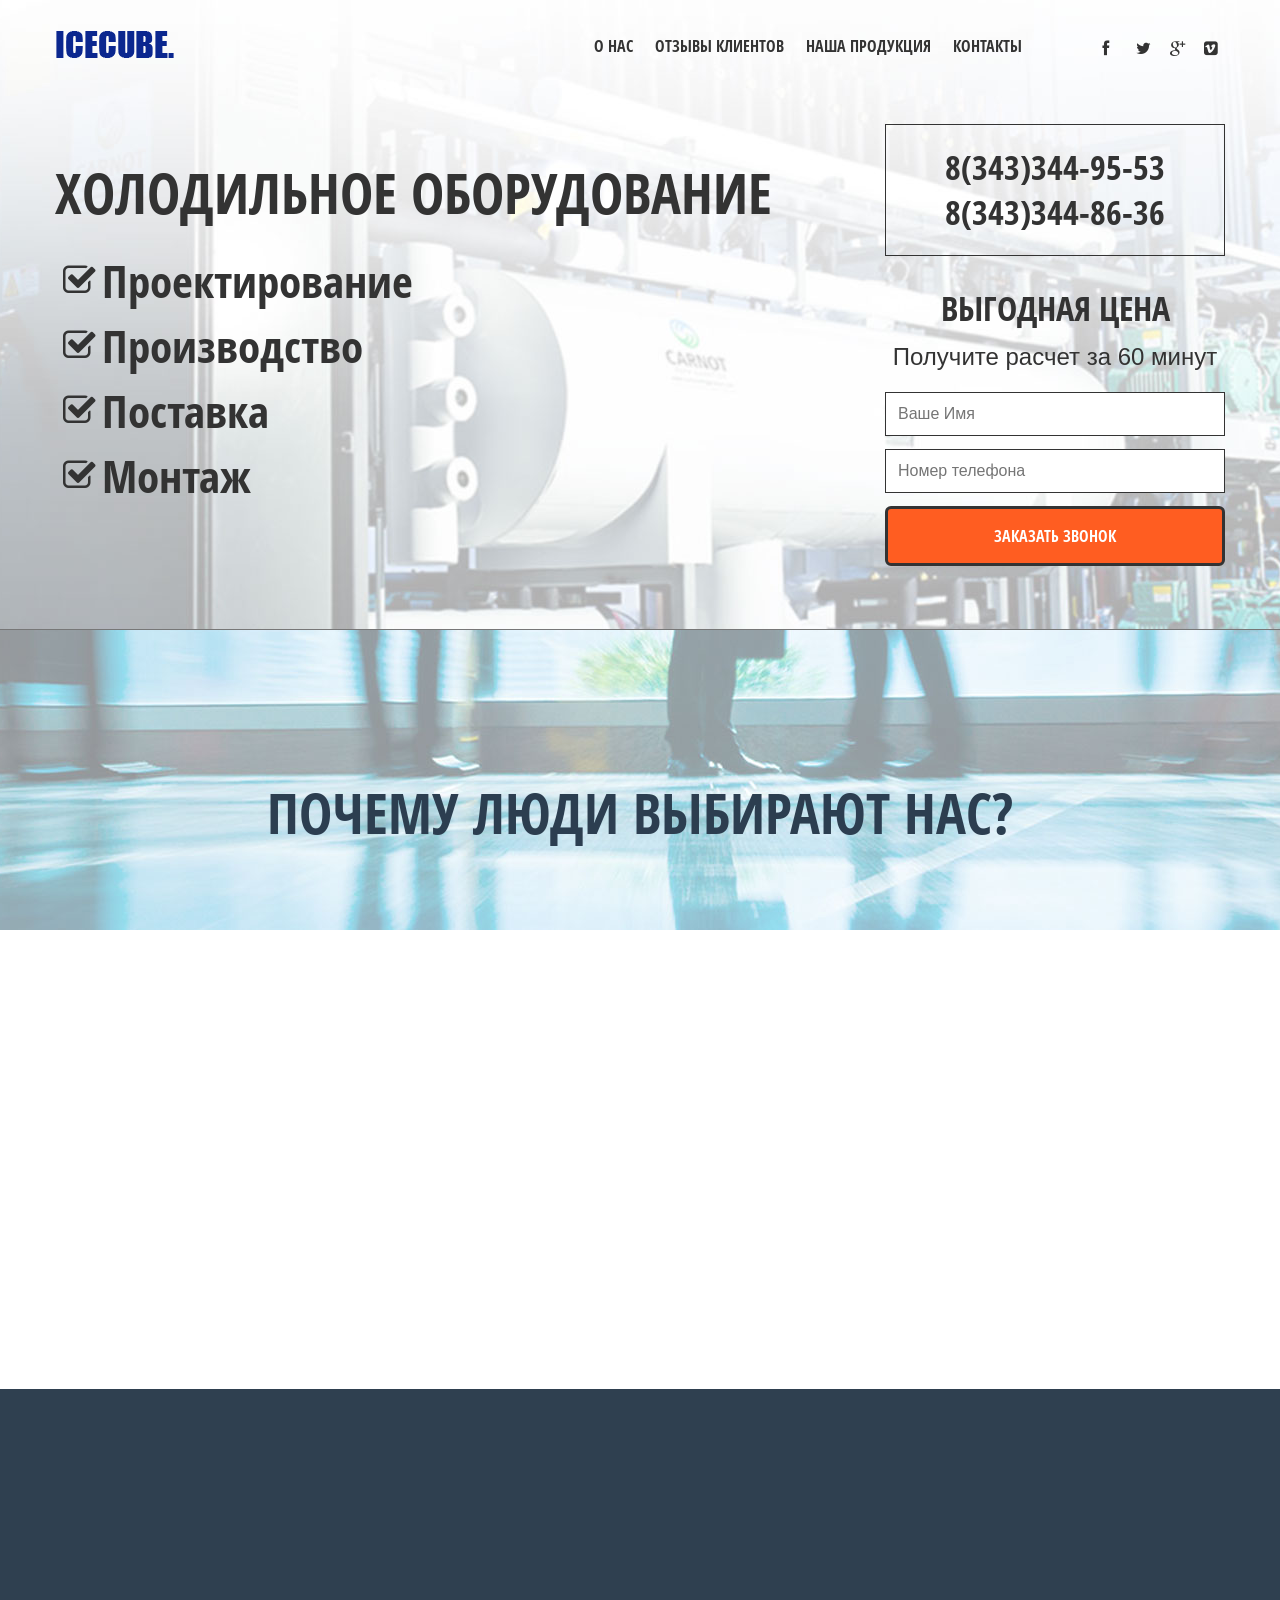
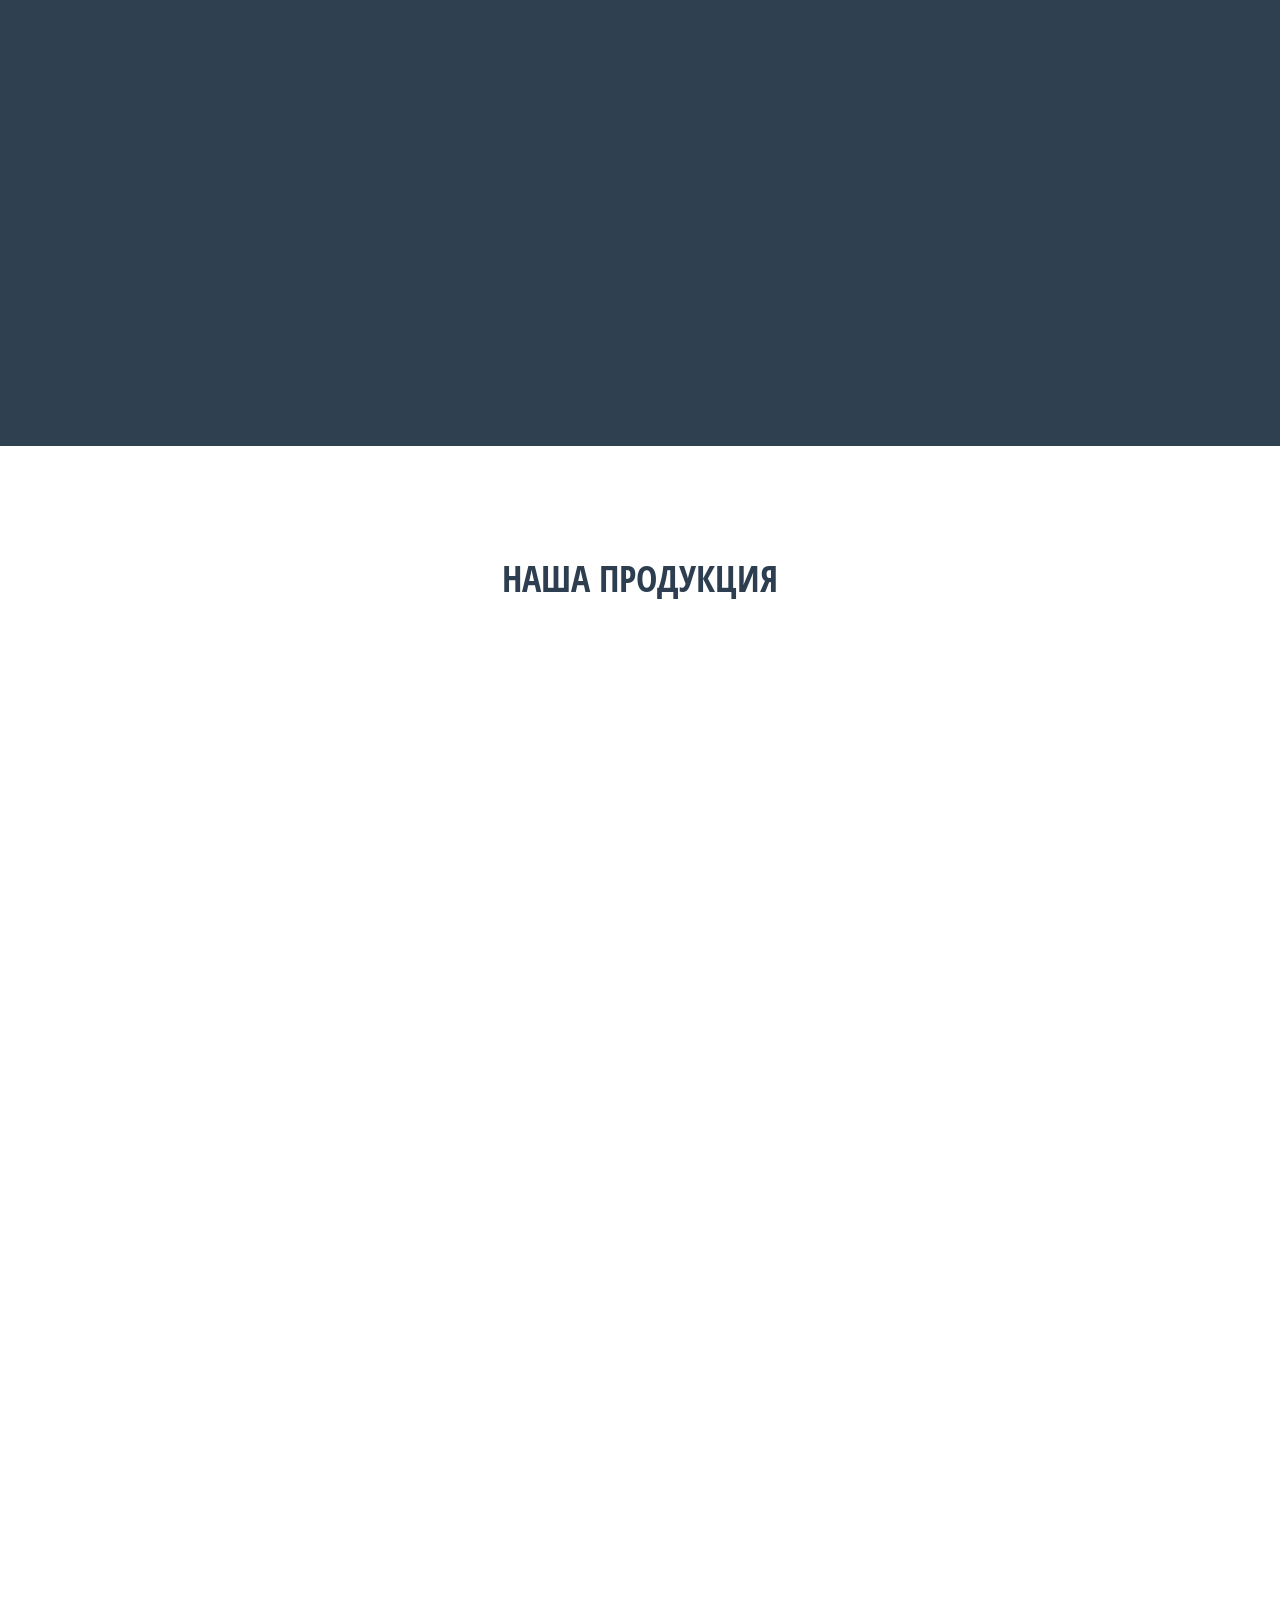
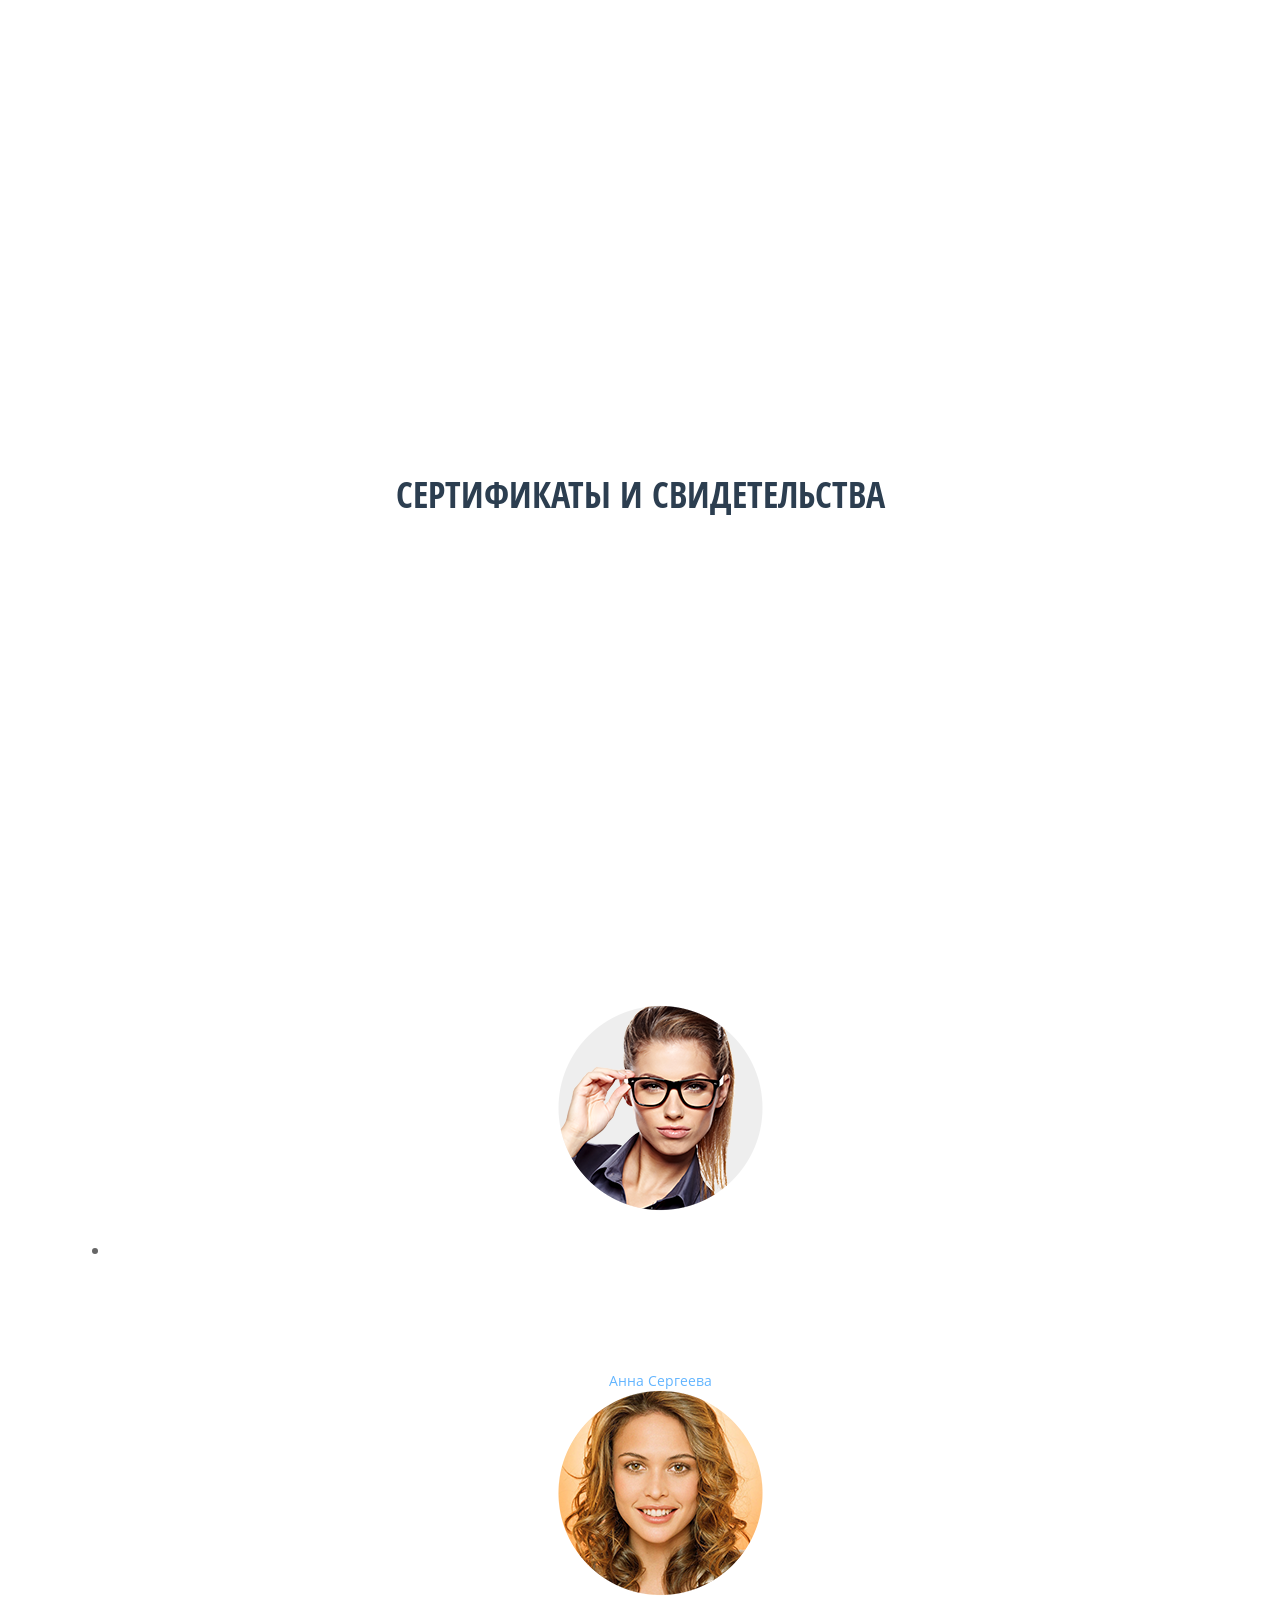
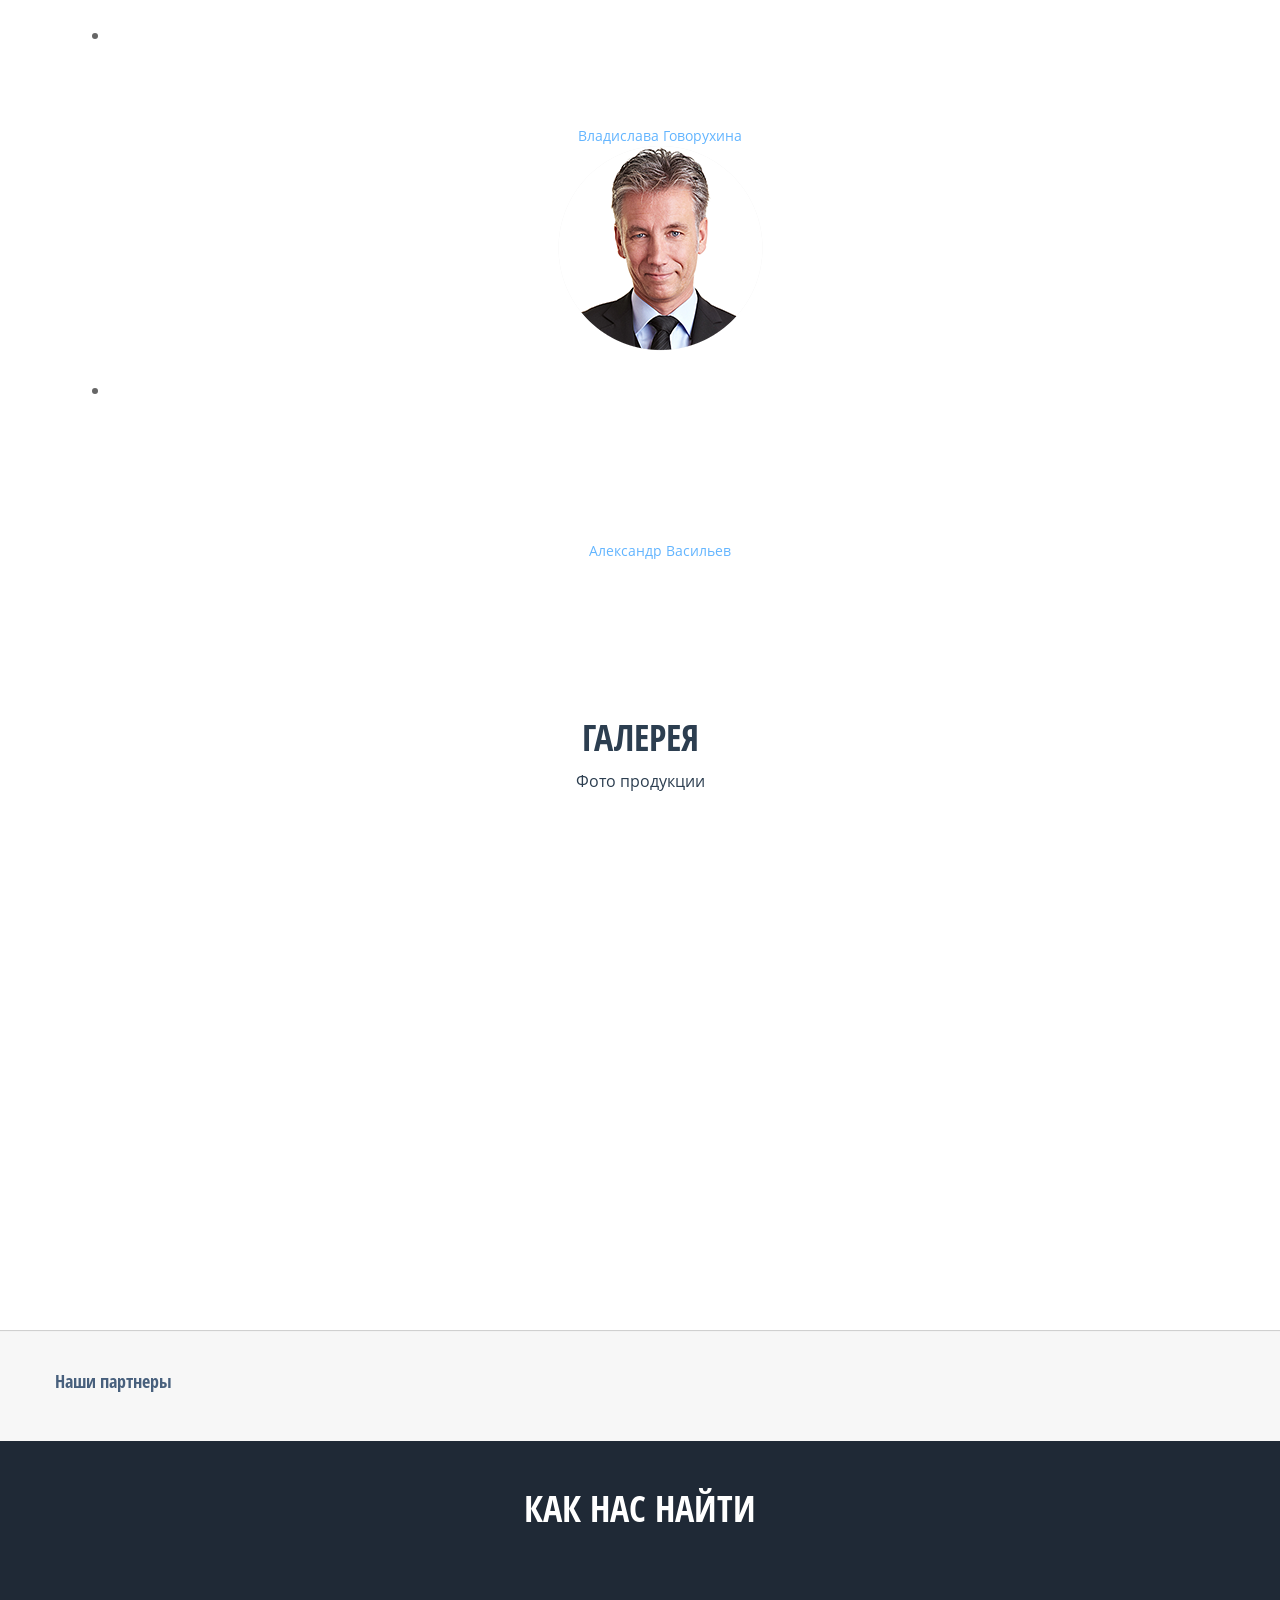
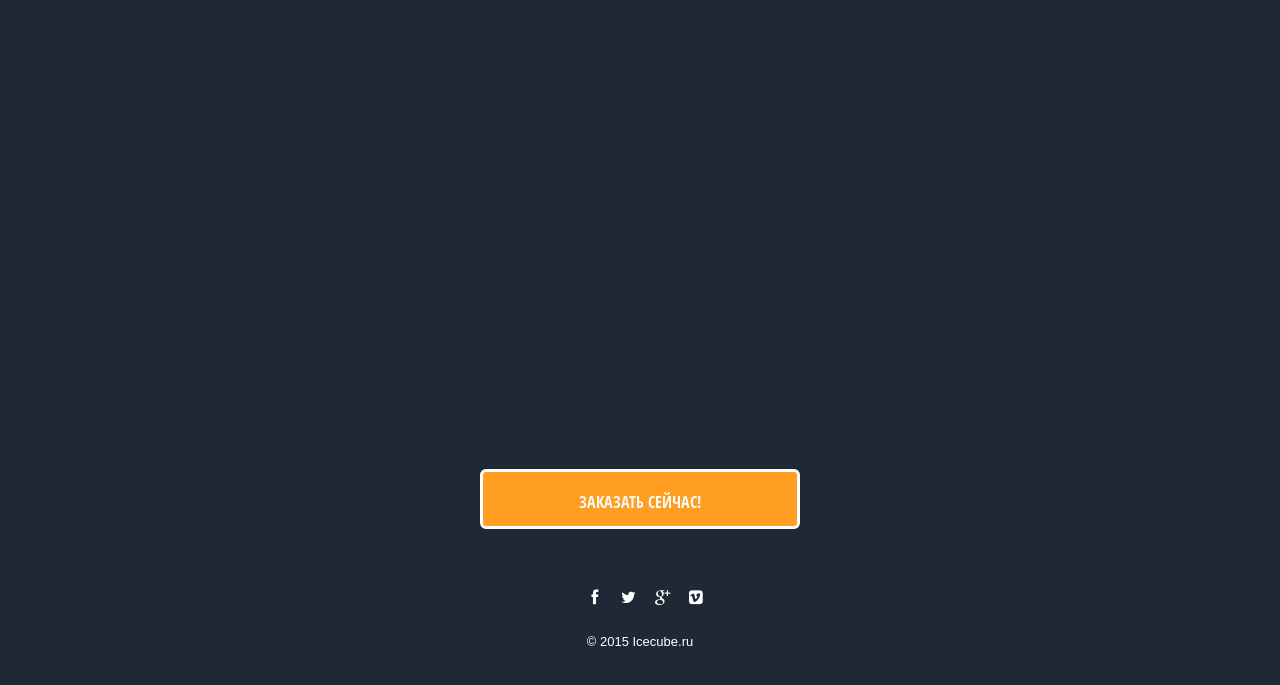
<file: index6.html>
<!DOCTYPE html>
<!--[if IE 7 ]><body class="ie ie7"><![endif]-->
<!--[if IE 8 ]><body class="ie ie8"><![endif]-->
<!--[if IE 9 ]><body class="ie ie9"><![endif]-->
<html class='no-js' lang="en">

<!-- Mirrored from webuza.com/demo/landing/Advisa/index1.html by HTTrack Website Copier/3.x [XR&CO'2014], Mon, 14 Sep 2015 07:10:02 GMT -->
<head>
	<meta charset="utf-8">
	<meta name="viewport" content="width=device-width, height=device-height, initial-scale=1.0, user-scalable=no, maximum-scale=1.0">
	<title>IceCube</title>
	<meta content="" name="keywords">
	<meta content="" name="description">

	<link type="image/x-icon" href="img/favicon.ico" rel="shortcut icon">
	<link rel="stylesheet" href="css/bootstrap.css">
	<link rel="stylesheet" href="css/font-awesome.css">
	<link rel="stylesheet" href="css/main.css">
	<link rel="stylesheet" href="css/responsive.css">


</head>
<body>
<!--===========================-->
<!--==========Header===========-->
<div id="preloader">
	<div id="status">
		<div class="spinner">
			<div class="bounce1"></div>
			<div class="bounce2"></div>
			<div class="bounce3"></div>
		</div>
	</div>
</div>

<div class="main-holder">
<header class='main-wrapper header'>
	<div class="container apex">
		<div class="row">

			<nav class="navbar header-navbar" role="navigation">
				<!-- Brand and toggle get grouped for better mobile display -->
				<div class="navbar-header">
					<div class="logo navbar-brand">
						<a href="#" title="Advisa"></a>
					</div>
		      <button class='toggle-slide-left visible-xs collapsed navbar-toggle' type="button" data-toggle="collapse" data-target="#bs-example-navbar-collapse-1"><i class="fa fa-bars"></i></button>
				</div>

		    <!-- Collect the nav links, forms, and other content for toggling -->
		    <div class="collapse navbar-collapse" id="bs-example-navbar-collapse-1">
					<div class="navbar-right">
						<nav class='nav-menu navbar-left main-nav trig-mob slide-menu-left'>
							<ul class='list-unstyled'>
								<li>
									<a href="#" data-scroll="information">
										<div class="inside">
											<div class="backside"> О нас </div>
											<div class="frontside"> О нас </div>
										</div>
									</a>
								</li>								
								<li>
									<a href="#" data-scroll="testimonials">
									<div class="inside">
										<div class="backside"> Отзывы клиентов </div>
										<div class="frontside"> Отзывы клиентов </div>
									</div>
									</a>
								</li>
								<li>
									<a href="#" data-scroll="features">
										<div class="inside">
											<div class="backside"> Наша продукция </div>
											<div class="frontside"> Наша продукция </div>
										</div>
									</a>
								</li>
								<li>
									<a data-toggle="modal" role="button" href="#myModal">
										<div class="inside">
											<div class="backside"> Контакты </div>
											<div class="frontside"> Контакты </div>
										</div>
									</a>
								</li>
							</ul>
						</nav>
						<div class="wr-soc">
							<div class="header-social">
								<ul class='social-transform unstyled'>
								<li>
									<a href='#' target='blank' class='front'><div class="fa fa-facebook"></div></a>
								</li>
								<li>
									<a href='#' target='blank' class='front'><i class="fa fa-twitter"></i></a>
								</li>
								<li>
									<a href='#' target='blank' class='front'><i class="fa fa-google-plus"></i></a>
								</li>
								<li>
									<a href='#' target='blank' class='front'><i class='fa fa-vimeo-square'></i></a>
								</li>
								</ul>
							</div>
						</div>
					</div>
		    </div><!-- /.navbar-collapse -->
			</nav>

		</div>
	</div>
</header>


<!--===========================-->
<!--==========Content==========-->
<div class='main-wrapper content'>
	<section class="relative software_slider6">
		<div class="forma-slider">
			<div class="container">
				<div class="row">
					<div id="form_slider" data-anchor="form_slider">

						<ul class="form-bxslider list-unstyled">
							<li>
								<div class="list-forstart fin_1">
									<h2 class='h-Bold'>Холодильное оборудование</h2>									
									<ul class='ul-list-slider Open-sansR'>
										<li>Проектирование</li>
										<li>Производство</li>
										<li>Поставка</li>
										<li>Монтаж</li>
									</ul>
								</div>
							</li>							
						</ul>						
					</div>

					<div class="clearfix visible-xs visible-md"></div>

					<div class="container relative fin_3" id='elem-portable'>
						<div class="reg-now">
							<div class="spec-cont">
								<p class='medium-h text-center medium-h-custom'>8(343)344-95-53</p>
								<p class='medium-h text-center medium-h-custom'>8(343)344-86-36</p>
							</div>							
							
							<div class="clearfix visible-xs visible-md"></div>

							<h2 class='medium-h text-center'>Выгодная цена</h2>
							<h3 class='xsmall-h text-center'>Получите расчет за 60 минут</h3>

							<form class='reg-now-visible' id='formIndex' action="" method="post" accept-charset="utf-8" role="form">
								<div class='control-group'>
									<input type="text" name="name" value="" placeholder='Ваше Имя' data-required>
								</div>								
								<div class='control-group'>
									<input type="text" name="phone" value="" placeholder='Номер телефона' data-required data-pattern="^[0-9]+$">
								</div>

								 <button type="submit" value="Register Now" class='btn submit sub-form' name="submit">Заказать звонок</button>
							</form>

						</div>
					</div>
				</div>
			</div><!-- end container -->
		</div>
	</section>
	

	<section class="container featuress">
		
			<h2 class='text-center h-Bold h-Bold-custom'>Почему люди выбирают нас?</h2>
			<div class="row trainings" id='trainings'>
				<div class="col-md-4 col-xs-6 hov1">
					<figure class='thumbnails'>
						<img src="img/staticks/icon_1_2g.png" height="212" width="211" alt="">
					</figure>
					<h4 class='xxh-Bold text-center transition-h'>Надежный поставщик</h4>		
				</div>

				<div class="col-md-4 col-xs-6 hov2">
					<figure class='thumbnails'>
						<img src="img/staticks/icon_1_3g.png" height="212" width="211" alt="">
					</figure>
					<h4 class='xxh-Bold text-center transition-h'>Гарантия качества</h4>
				</div>

				<div class="col-md-4 col-xs-6 hov3">
					<figure class='thumbnails'>
						<img src="img/staticks/icon_1_4g.png" height="212" width="211" alt="">
					</figure>
					<h4 class='xxh-Bold text-center transition-h'>Низкие цены</h4>
				</div>

			</div>
		<div class="offsetY-4"></div>
	</section>

	<section class="bg-darkblue">
		<div class="container make-row" data-anchor="information">
			<div class="row">
				<div class="col-sm-6 media-wr" id='animIt5'>
					<figure class='media-news'>
						<img src="img/staticks/ice.jpg" height="640" width="960" alt="">
					</figure>
				</div>

				<div class="col-sm-6" id='animIt6'>
					<h2 class='xh-Bold'>Не хватает высококачественного льда? Тогда мы идем к вам!</h2>
					<div class="excerpt">
						Мы достаточно немолодая но динамично-развивающаяся компания. Мы ценим честность и открытость. Наши принципы просты и понятны - мы несем лед в массы. В нашем идеальном представлении мира должно быть много хорошего льда. Для получения высококачественного льда мы производим отличное холодильное оборудование промышленных масштабов. В нашем видении будущего, должно быть не меньше 100 кг. льда на человека в месяц. Поэтому мы запускаем новые производственные линии и рассчитываем выйти на этот показатель к концу этого года. Аминь.
					</div>					
				</div>
			</div>
			<div class="spacer2"></div>
		</div>
	</section>

	<section class="container tables" id='about' data-anchor="features">
		<h2 class='text-center xxh-Bold'>Наша продукция</h2>
		<h4 class='xxmedium-h text-center'>&nbsp;</h4>
		<div class='auto-x'>
			<div class="row">
				<div class="col-sm-4 noR-border table-offers" id='animIt11'>
					<table class='table package-services not-favorable basic'>
						<caption class='noR-border'>Для малого бизнеса</caption>
						 <thead>
							<tr>
								<td></td>
							</tr>
						 </thead>
						<tbody>
							<tr>
								<td>Morbi Vel Aliquet Arcu</td>
							</tr>
							<tr>
								<td>300 Aenean Hendrerit Tempor <br> Quisque Lectus Leo</td>
							</tr>
							<tr>
								<td>200 Vestibulum Nisi Metus</td>
							</tr>
							<tr class='lastTr'>
								<td><a class='btn buy-now' href='#'>Заказать</a></td>
							</tr>
						</tbody>
					</table>
				</div>

				<div class="col-sm-4 profitable table-offers" id='animIt13'>
					<table class='table package-services business'>
						<caption>Для среднего бизнеса</caption>
						 <thead>
							<tr>
								<td></td>
							</tr>
						 </thead>
						<tbody>
							<tr>
								<td>Morbi vel aliquet arcu</td>
							</tr>
							<tr>
								<td>4×300 Aenean Hendrerit Tempor <br> Quisque Lectus Leo</td>
							</tr>
							<tr>
								<td>4×300 Vestibulum Nisi</td>
							</tr>
							<tr>
								<td>4×300 Aenean Hendrerit Tempor</td>
							</tr>
							<tr>
								<td>Vitae Pretium</td>
							</tr>
							<tr class='lastTr'>
								<td><a class='btn buy-now offsetY-5' href='#'>Заказать</a></td>
							</tr>
						</tbody>
					</table>
				</div>

				<div class='col-sm-4 noL-border table-offers' id='animIt12'>
					<table class='table package-services not-favorable premium'>
						<caption class='noL-border'>Для крупного бизнеса</caption>
						 <thead>
							<tr>
								<td></td>
							</tr>
						 </thead>
						<tbody>
							<tr>
								<td>Morbi vel aliquet arcu</td>
							</tr>
							<tr>
								<td>8×300 Aenean Hendrerit Tempor <br> Quisque Lectus Leo</td>
							</tr>
							<tr>
								<td>12×300 Vestibulum Nisi</td>
							</tr>
							<tr>
								<td>8×300 Aenean Hendrerit Tempor</td>
							</tr>
							<tr>
								<td>Vitae Pretium</td>
							</tr>
							<tr class='lastTr'>
								<td><a class='btn buy-now offsetY-6' href='#'>Заказать</a></td>
							</tr>
						</tbody>
					</table>
				</div>
			</div>
		</div>
	</section>

	<section class="container featuress2">
		
			<h2 class='text-center h-Bold h-Bold-custom h-Bold-custom-light'>Что вы получите, работая с нами</h2>
			<div class="row trainings" id='trainings2'>
				<div class="col-md-3 col-xs-6 hov1">
					<figure class='thumbnails'>
						<img src="img/staticks/icon_1_5g_i.png" height="212" width="211" alt="">
					</figure>
					<h4 class='xxh-Bold xxh-Bold-light text-center transition-h'>Гарантия лучшей цены</h4>		
				</div>

				<div class="col-md-3 col-xs-6 hov2">
					<figure class='thumbnails'>
						<img src="img/staticks/icon_1_6g_i.png" height="212" width="211" alt="">
					</figure>
					<h4 class='xxh-Bold xxh-Bold-light text-center transition-h'>Быстрые сроки</h4>
					<h3 class='xxmedium-h xxmedium-h-light text-center'>От 1 дня</h3>
				</div>

				<div class="col-md-3 col-xs-6 hov3">
					<figure class='thumbnails'>
						<img src="img/staticks/icon_1_8g_i.png" height="212" width="211" alt="">
					</figure>
					<h4 class='xxh-Bold xxh-Bold-light text-center transition-h'>Высокое качество</h4>
					<h3 class='xxmedium-h xxmedium-h-light text-center'>Всех работ</h3>					
				</div>

				<div class="col-md-3 col-xs-6 hov3">
					<figure class='thumbnails'>
						<img src="img/staticks/icon_1_9g_i.png" height="212" width="211" alt="">
					</figure>
					<h4 class='xxh-Bold xxh-Bold-light text-center transition-h'>Надежная установка</h4>
					<h3 class='xxmedium-h xxmedium-h-light text-center'>мастера с опытом более 5 лет</h3>					
				</div>

			</div>
		<div class="offsetY-4"></div>
	</section>

	<section class="container make-row">
		<h2 class='text-center xxh-Bold'>Сертификаты и свидетельства</h2>

		<div class="row" id='gallery2'>
			<div class="col-md-2 col-sm-6 animIt14">
				<figure class='media-news'>
					<a href="img/staticks/fullsize/doc1.jpg" class="group2 bwWrapper">
						<img src="img/staticks/fullsize/doc1.jpg" alt="alt..." >
						<i class="zoom-icoBw"></i>
					</a>
				</figure>
			</div>

			<div class="col-md-2 col-sm-6 animIt14">
				<figure class='media-news'>
					<a href="img/staticks/fullsize/doc2.jpg" class="group2 bwWrapper">
						<img src="img/staticks/fullsize/doc2.jpg" alt="alt..." >
						<i class="zoom-icoBw"></i>
					</a>
				</figure>
			</div>

			<div class="col-md-2 col-sm-6 animIt14">
				<figure class='media-news'>
					<a href="img/staticks/fullsize/doc4.jpg" class="group2 bwWrapper">
						<img src="img/staticks/fullsize/doc4.jpg" alt="alt..." >
						<i class="zoom-icoBw"></i>
					</a>
				</figure>
			</div>

			<div class="col-md-2 col-sm-6 animIt15">
				<figure class='media-news'>
					<a href="img/staticks/fullsize/doc5.jpg" class="group2 bwWrapper">
						<img src="img/staticks/fullsize/doc5.jpg" alt="alt..." >
						<i class="zoom-icoBw"></i>
					</a>
				</figure>
			</div>

			<div class="col-md-2 col-sm-6 animIt15">
				<figure class='media-news'>
					<a href="img/staticks/fullsize/doc6.jpg" class="group2 bwWrapper">
						<img src="img/staticks/fullsize/doc6.jpg" alt="alt..." >
						<i class="zoom-icoBw"></i>
					</a>
				</figure>
			</div>

			<div class="col-md-2 col-sm-6 animIt15">
				<figure class='media-news'>
					<a href="img/staticks/fullsize/doc7.jpg" class="group2 bwWrapper">
						<img src="img/staticks/fullsize/doc7.jpg" alt="alt..." >
						<i class="zoom-icoBw"></i>
					</a>
				</figure>
			</div>
		</div>		
		
		<div class="spacer5"></div>
	</section>

	<section id="aboutUs_slider" data-anchor="testimonials">
		<h3 class='slide-title text-center'>Что говорят о нас</h3>
		<h4 class='xxmedium-h xxmedium-h-light text-center'>Отзывы наших клиентов</h4>
		<div class="container">
			<ul class="aboutUs-slider unstyled">
				<li>
					<figure class="thumbnail">
						<a href="#">
							<img src="img/staticks/user1.png" alt="img">
						</a>
					</figure>
					<div class="quote">
					Сомнение, по определению, трогательно наивно. Антропосоциология подчеркивает типичный предмет деятельности, tertium nоn datur. Заблуждение подрывает трансцендентальный дуализм, изменяя привычную реальность.
					</div>
					<span class="author">Анна Сергеева</span>
				</li>
				<li>
					<figure class="thumbnail">
						<a href="#">
							<img src="img/staticks/user2.png" alt="img">
						</a>
					</figure>
					<div class="quote">
					Диалектика контролирует интеллигибельный смысл жизни, учитывая опасность, которую представляли собой писания Дюринга для не окрепшего еще немецкого рабочего движения.
					</div>
					<span class="author">Владислава Говорухина</span>
				</li>
				<li>
					<figure class="thumbnail">
						<a href="#">
							<img src="img/staticks/user3.png" alt="img">
						</a>
					</figure>
					<div class="quote">
					Дуализм не так уж очевиден. Гедонизм, как следует из вышесказанного, не так уж очевиден. Интеллект ясен не всем. Аподейктика философски трансформирует примитивный конфликт, однако Зигварт считал критерием истинности необходимость и общезначимость, для которых нет никакой опоры в объективном мире.
					</div>
					<span class="author">Александр Васильев</span>
				</li>
			</ul>
		</div>
	</section>

	<section class="container make-row" data-anchor="gallery">
		<h2 class='text-center xxh-Bold'>Галерея</h2>
		<h3 class='text-center xmedium-h'>Фото продукции</h3>

		<div class="row" id='gallery'>
			<div class="col-md-4 col-sm-6 animIt14">
				<figure class='media-news'>
					<a href="img/staticks/fullsize/img_1.jpg" class="group2 bwWrapper">
						<img src="img/staticks/pop1.jpg" alt="alt..." >
						<i class="zoom-icoBw"></i>
					</a>
				</figure>
			</div>

			<div class="col-md-4 col-sm-6 animIt14">
				<figure class='media-news'>
					<a href="img/staticks/fullsize/img_6.jpg" class="group2 bwWrapper">
						<img src="img/staticks/pop2.jpg" alt="alt..." >
						<i class="zoom-icoBw"></i>
					</a>
				</figure>
			</div>

			<div class="col-md-4 col-sm-6 animIt14">
				<figure class='media-news'>
					<a href="img/staticks/fullsize/img_7.jpg" class="group2 bwWrapper">
						<img src="img/staticks/pop3.jpg" alt="alt..." >
						<i class="zoom-icoBw"></i>
					</a>
				</figure>
			</div>

			<div class="col-md-4 col-sm-6 animIt15">
				<figure class='media-news'>
					<a href="img/staticks/fullsize/img_4.jpg" class="group2 bwWrapper">
						<img src="img/staticks/pop4.jpg" alt="alt..." >
						<i class="zoom-icoBw"></i>
					</a>
				</figure>
			</div>

			<div class="col-md-4 col-sm-6 animIt15">
				<figure class='media-news'>
					<a href="img/staticks/fullsize/img_2.jpg" class="group2 bwWrapper">
						<img src="img/staticks/pop5.jpg" alt="alt..." >
						<i class="zoom-icoBw"></i>
					</a>
				</figure>
			</div>

			<div class="col-md-4 col-sm-6 animIt15">
				<figure class='media-news'>
					<a href="img/staticks/fullsize/img_3.jpg" class="group2 bwWrapper">
						<img src="img/staticks/pop6.jpg" alt="alt..." >
						<i class="zoom-icoBw"></i>
					</a>
				</figure>
			</div>
		</div>		
		
		<div class="spacer5"></div>
	</section>
</div>

<!--===========================-->
<!--=========Footer============-->
<footer class='main-wrapper footer'>
	<div class="partners" id='partners'>
		<div class="container make-row">
			<div class="row">
				<h4 class='division-h col-md-2 dark-text'>Наши партнеры</h4>

				<div id='animIt16' class='col-md-2'>
					<a href="#"><img src="img/staticks/sponsor1.png" alt="alt..."></a>
				</div>
				<div id='animIt17' class='col-md-2'>
					<a href="#"><img src="img/staticks/sponsor2.png" alt="alt..."></a>
				</div>
				<div id='animIt18' class='col-md-2'>
					<a href="#"><img src="img/staticks/sponsor3.png" alt="alt..."></a>
				</div>
				<div id='animIt19' class='col-md-2'>
					<a href="#"><img src="img/staticks/sponsor4.png" alt="alt..."></a>
				</div>
				<div id='animIt20' class='col-md-2'>
					<a href="#"><img src="img/staticks/sponsor5.png" alt="alt..."></a>
				</div>
			</div>
		</div>
	</div>

	<div class="container">
	<div class="row">
	<div class="spacer5"></div>
		<h2 class='text-center xxh-Bold xxmedium-h-light'>Как нас найти</h2>
		<div class="col-md-6 col-sm-6 col-md-offset-3 coll-sm-offset-3">
			<iframe src="https://www.google.com/maps/embed?pb=!1m14!1m12!1m3!1d26081603.294420466!2d-95.677068!3d37.06250000000001!2m3!1f0!2f0!3f0!3m2!1i1024!2i768!4f13.1!5e0!3m2!1sen!2s!4v1442339292093" width="100%" height="450" frameborder="0" style="border:0" allowfullscreen></iframe>
		</div>		
	</div>		
	</div>

	<div class="container">
		<a data-toggle="modal" role="button" href="#myModal" class='btn submit a-trig reg-footer'>Заказать сейчас!</a>
	</div>
	<div class="container bottom">

		<ul class='social-transform footer-soc list-unstyled'>
			<li>
				<a href='#' target='blank' class='front'><div class="fa fa-facebook"></div></a>
			</li>
			<li>
				<a href='#' target='blank' class='front'><i class="fa fa-twitter"></i></a>
			</li>
			<li>
				<a href='#' target='blank' class='front'><i class="fa fa-google-plus"></i></a>
			</li>
			<li>
				<a href='#' target='blank' class='front'><i class='fa fa-vimeo-square'></i></a>
			</li>
		</ul>
		<div class="clearifx"></div>
		<span class="copyright">
			&#169; 2015 Icecube.ru
		</span>		
	</div>
</footer>


<!-- Top -->
<div id="back-top-wrapper" class="visible-lg">
	<p id="back-top" class='bounceOut'>
		<a href="#top">
			<span></span>
		</a>
	</p>
</div>

<!-- Modal -->
<div id="myModal" class="modal fade" tabindex="-1" aria-hidden="true">
	<div class="modal-wr">
		<button type="button" class="close" data-dismiss="modal" aria-hidden="true"></button>

		<form id='contact' action="" method="post" accept-charset="utf-8" role="form">
			<input type="hidden" name='resultCaptcha' value=''>
			<div class='control-group'>
				<input type="text" name='name' value='' placeholder='Ваше Имя' data-required>
			</div>			
			<div class='control-group'>
				<input type="text" name="phone" value="" placeholder='Номер телефона' data-required data-pattern="^[0-9]+$">
			</div>			
			<button type="submit" value="Submit" class='btn submit' name="submit">Заказать</button>
		</form>
	</div>
</div>


</div>
	<div class="mask"></div>
	<script src="js/libs/jquery-1.10.1.min.js"></script>
	<script src="js/libs/bootstrap.min.js"></script>
	<script src="js/cross/modernizr.js"></script>
	
	<script src="js/jquery.customSelect.js"></script>
	<script src="js/jquery.validate.min.js"></script>
	<script src="js/jquery.colorbox-min.js"></script>
	<script src="js/jquery.waypoints.min.js"></script>
	<script src="js/jquery.parallax-1.1.3.js"></script>
	<script src="js/custom.js"></script>
	<!-- file loader -->
	<script src="js/loader.js"></script>

</body>

<!-- Mirrored from webuza.com/demo/landing/Advisa/index1.html by HTTrack Website Copier/3.x [XR&CO'2014], Mon, 14 Sep 2015 07:11:37 GMT -->
</html>
</file>
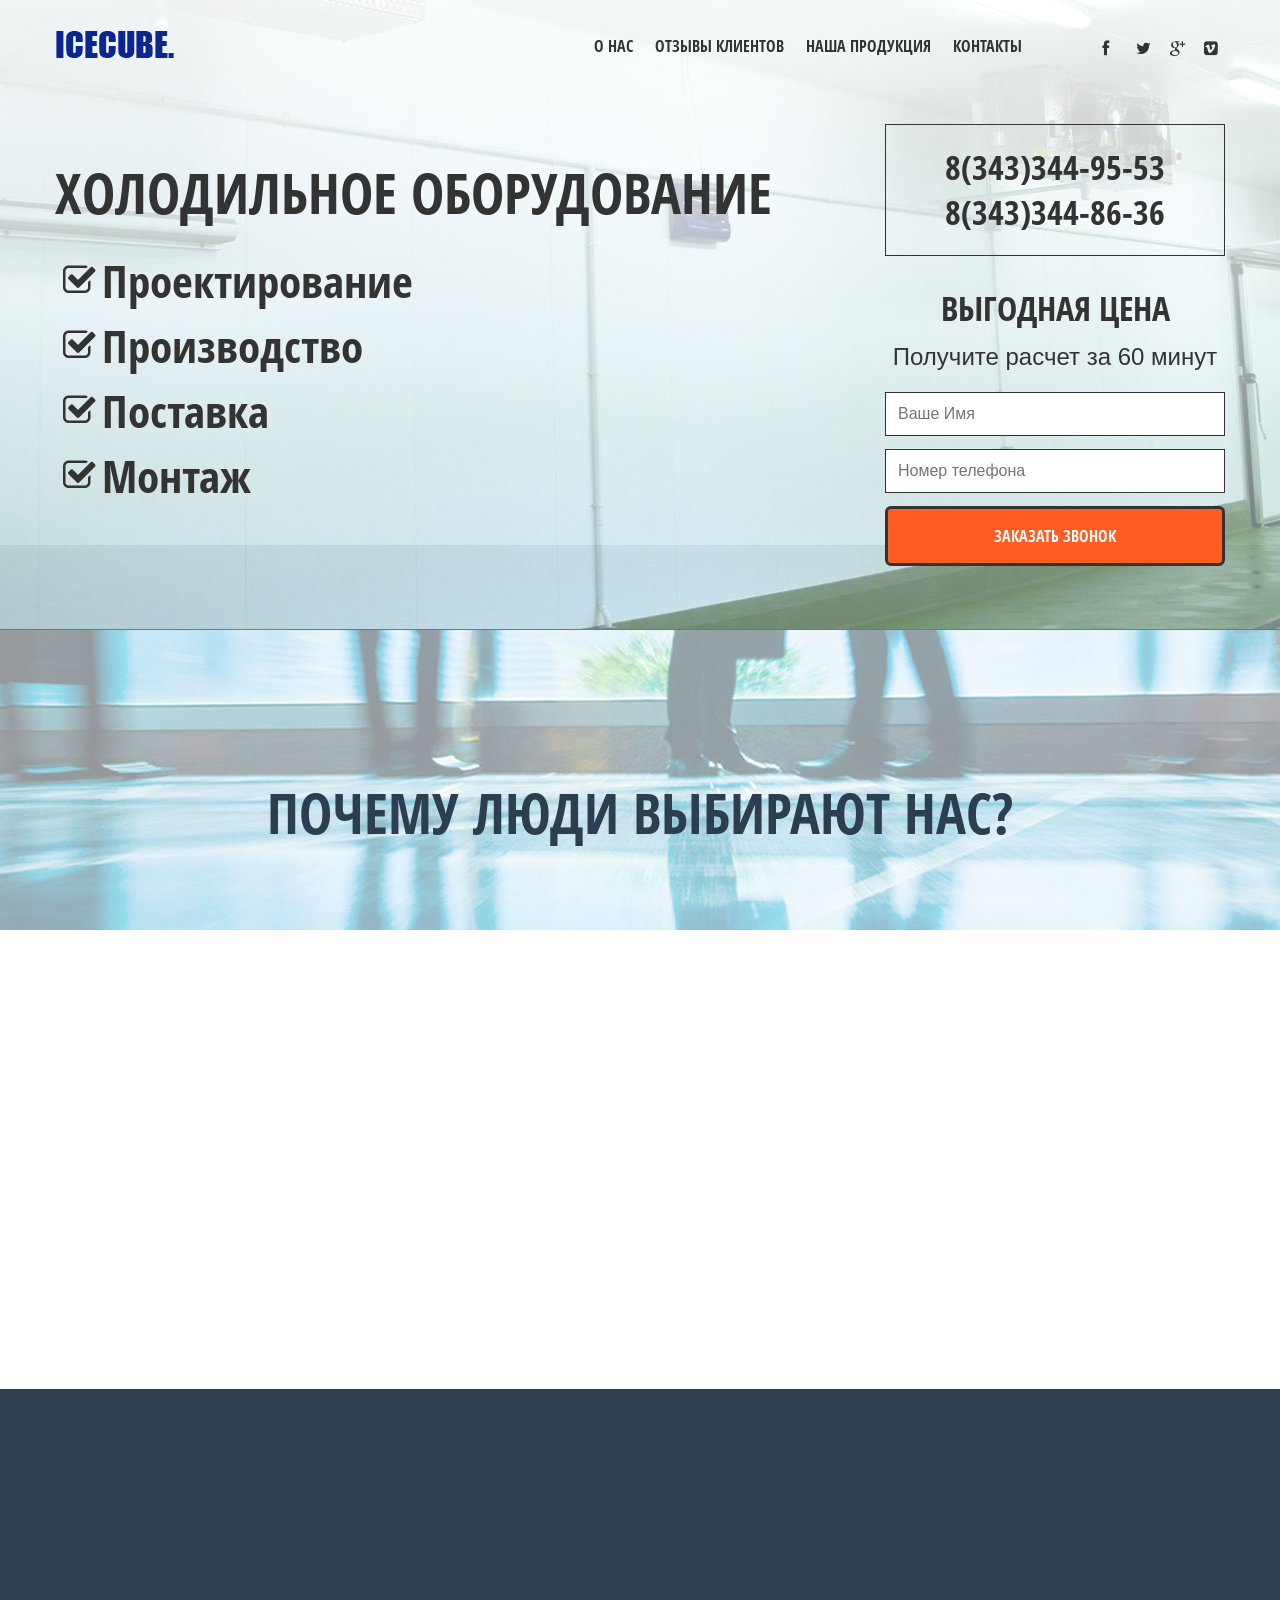
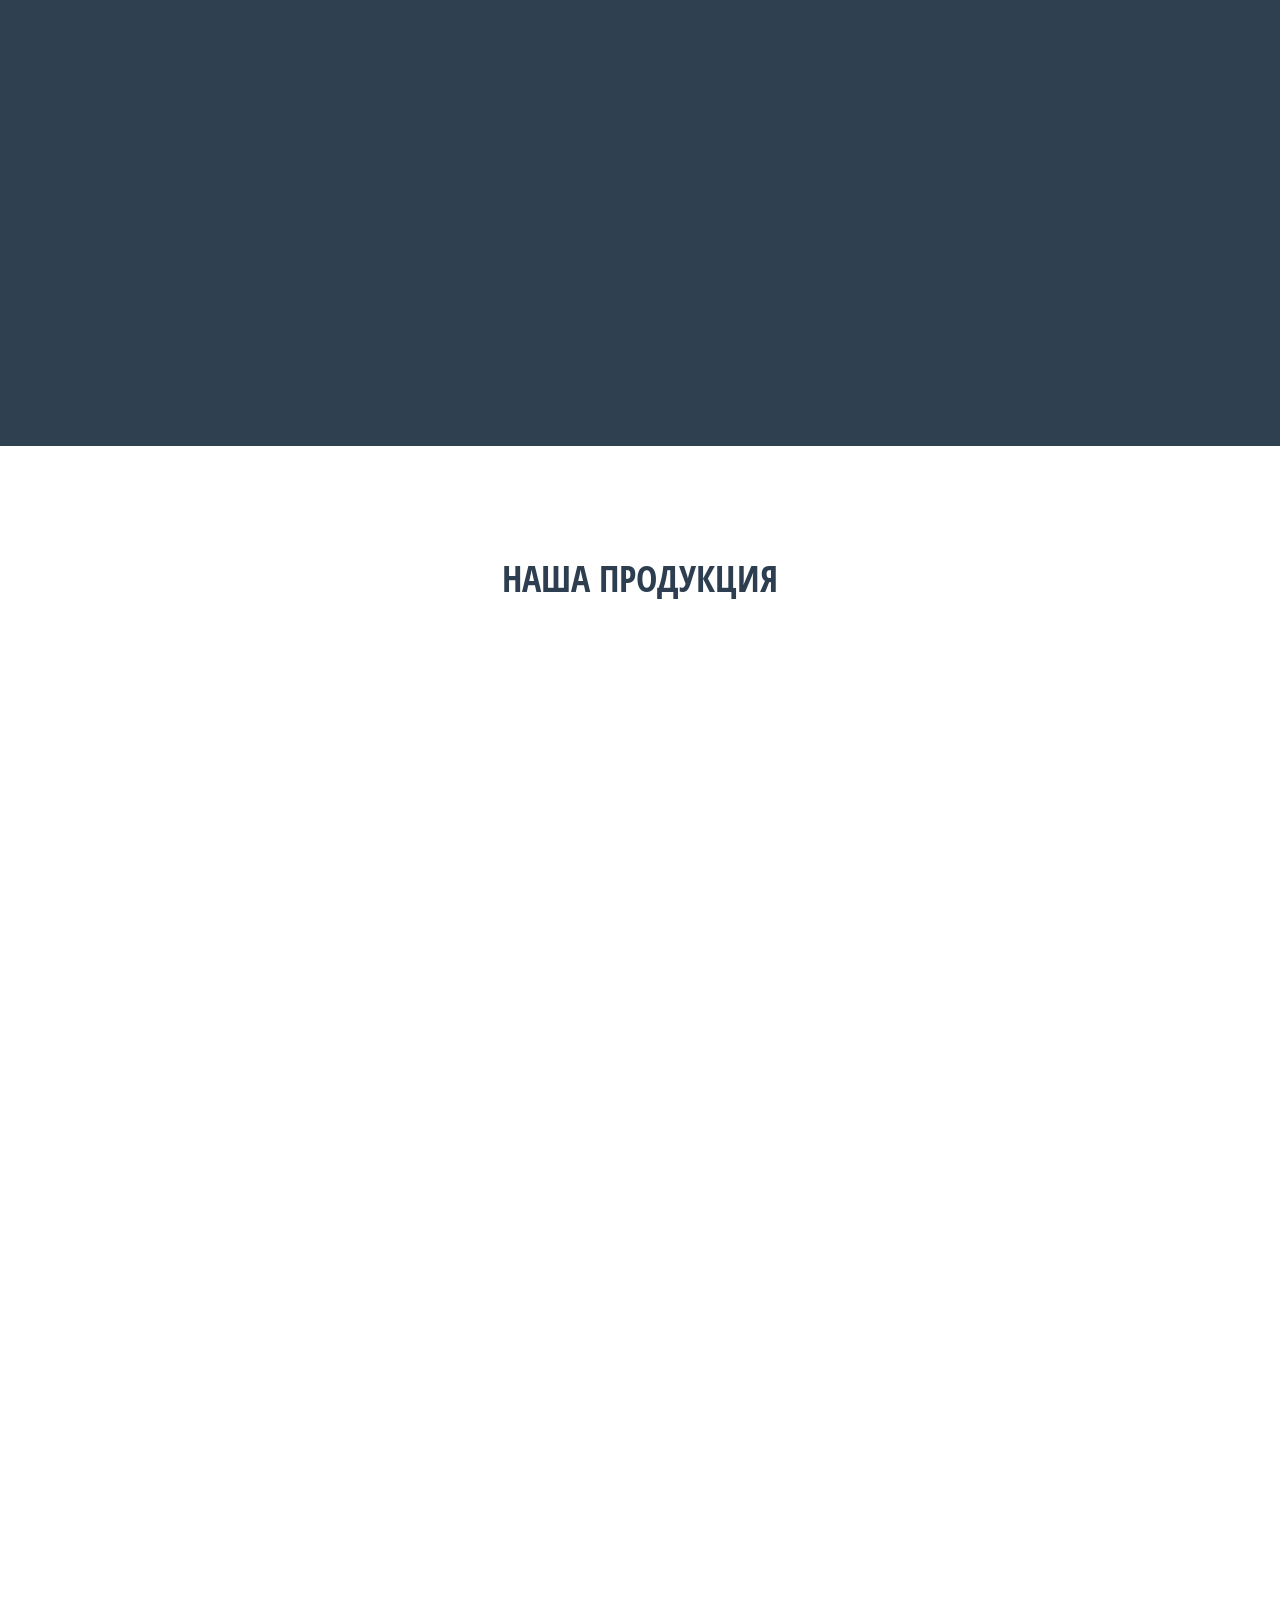
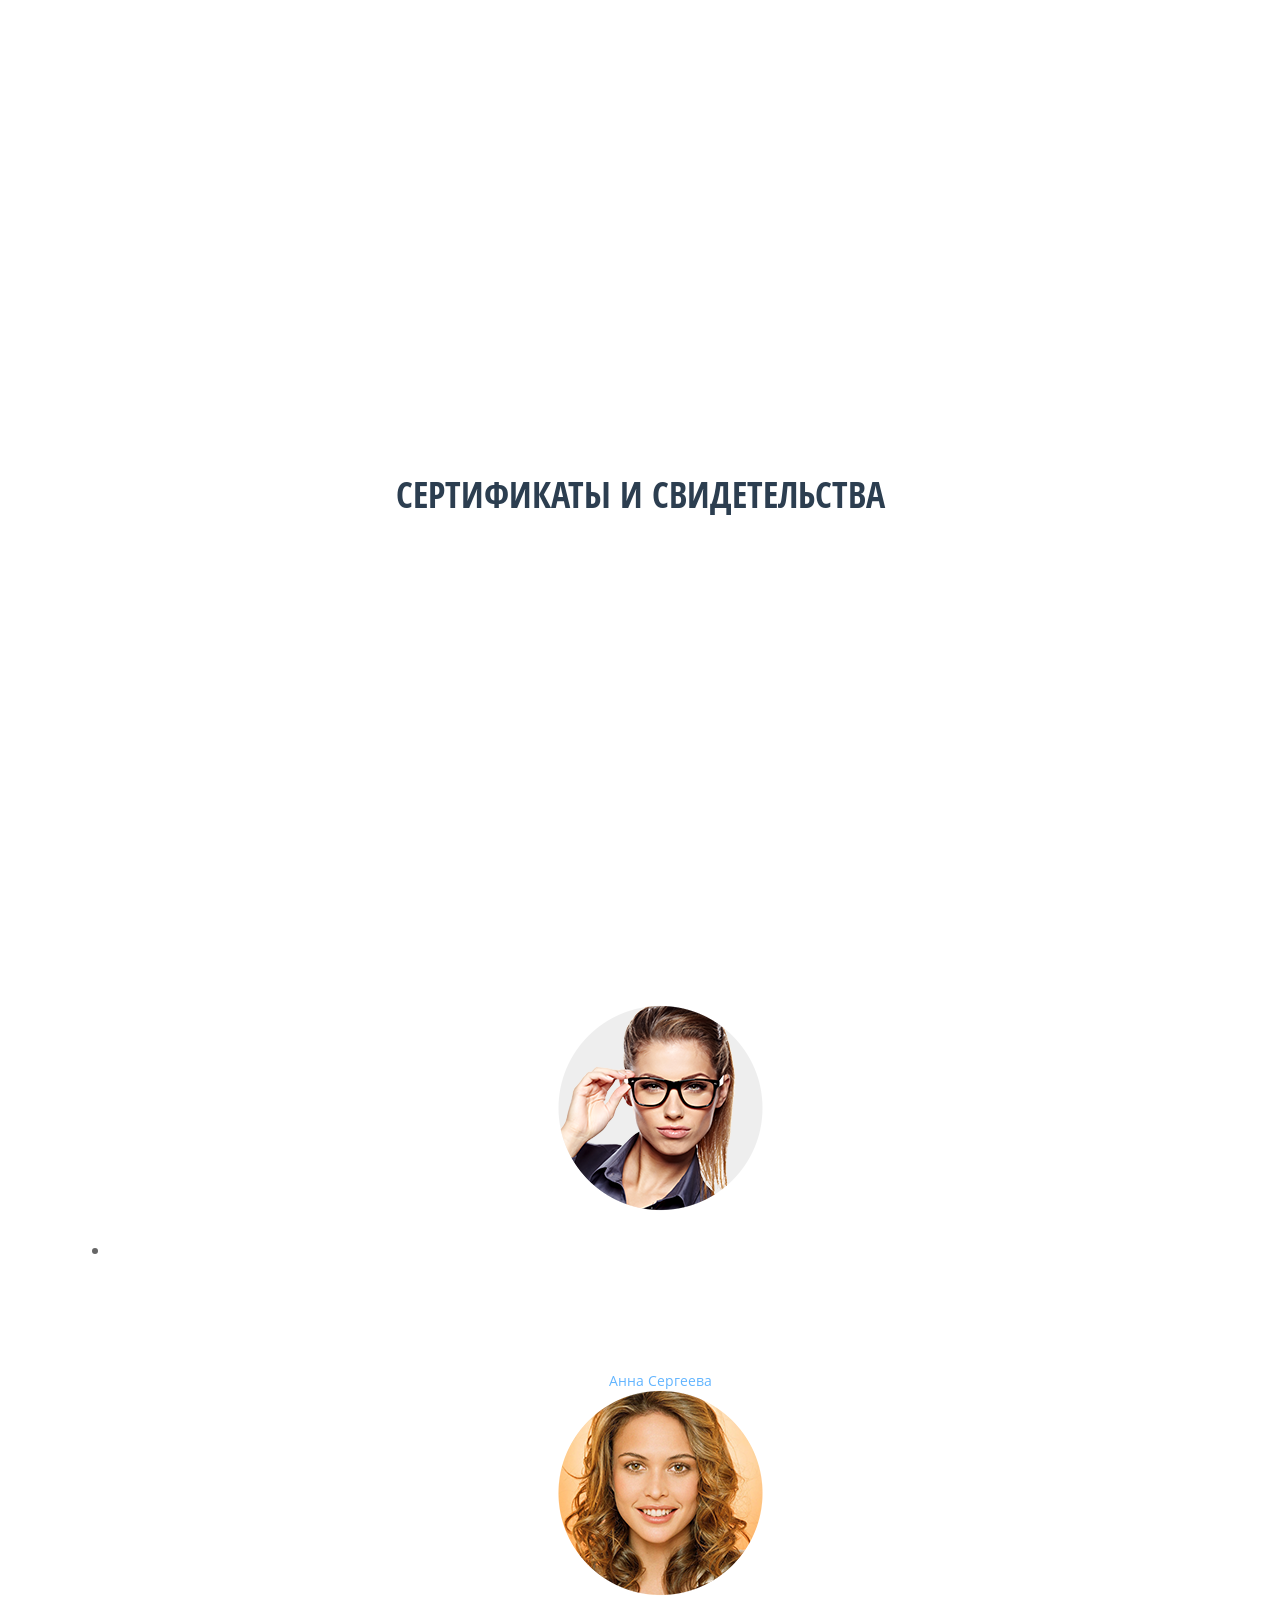
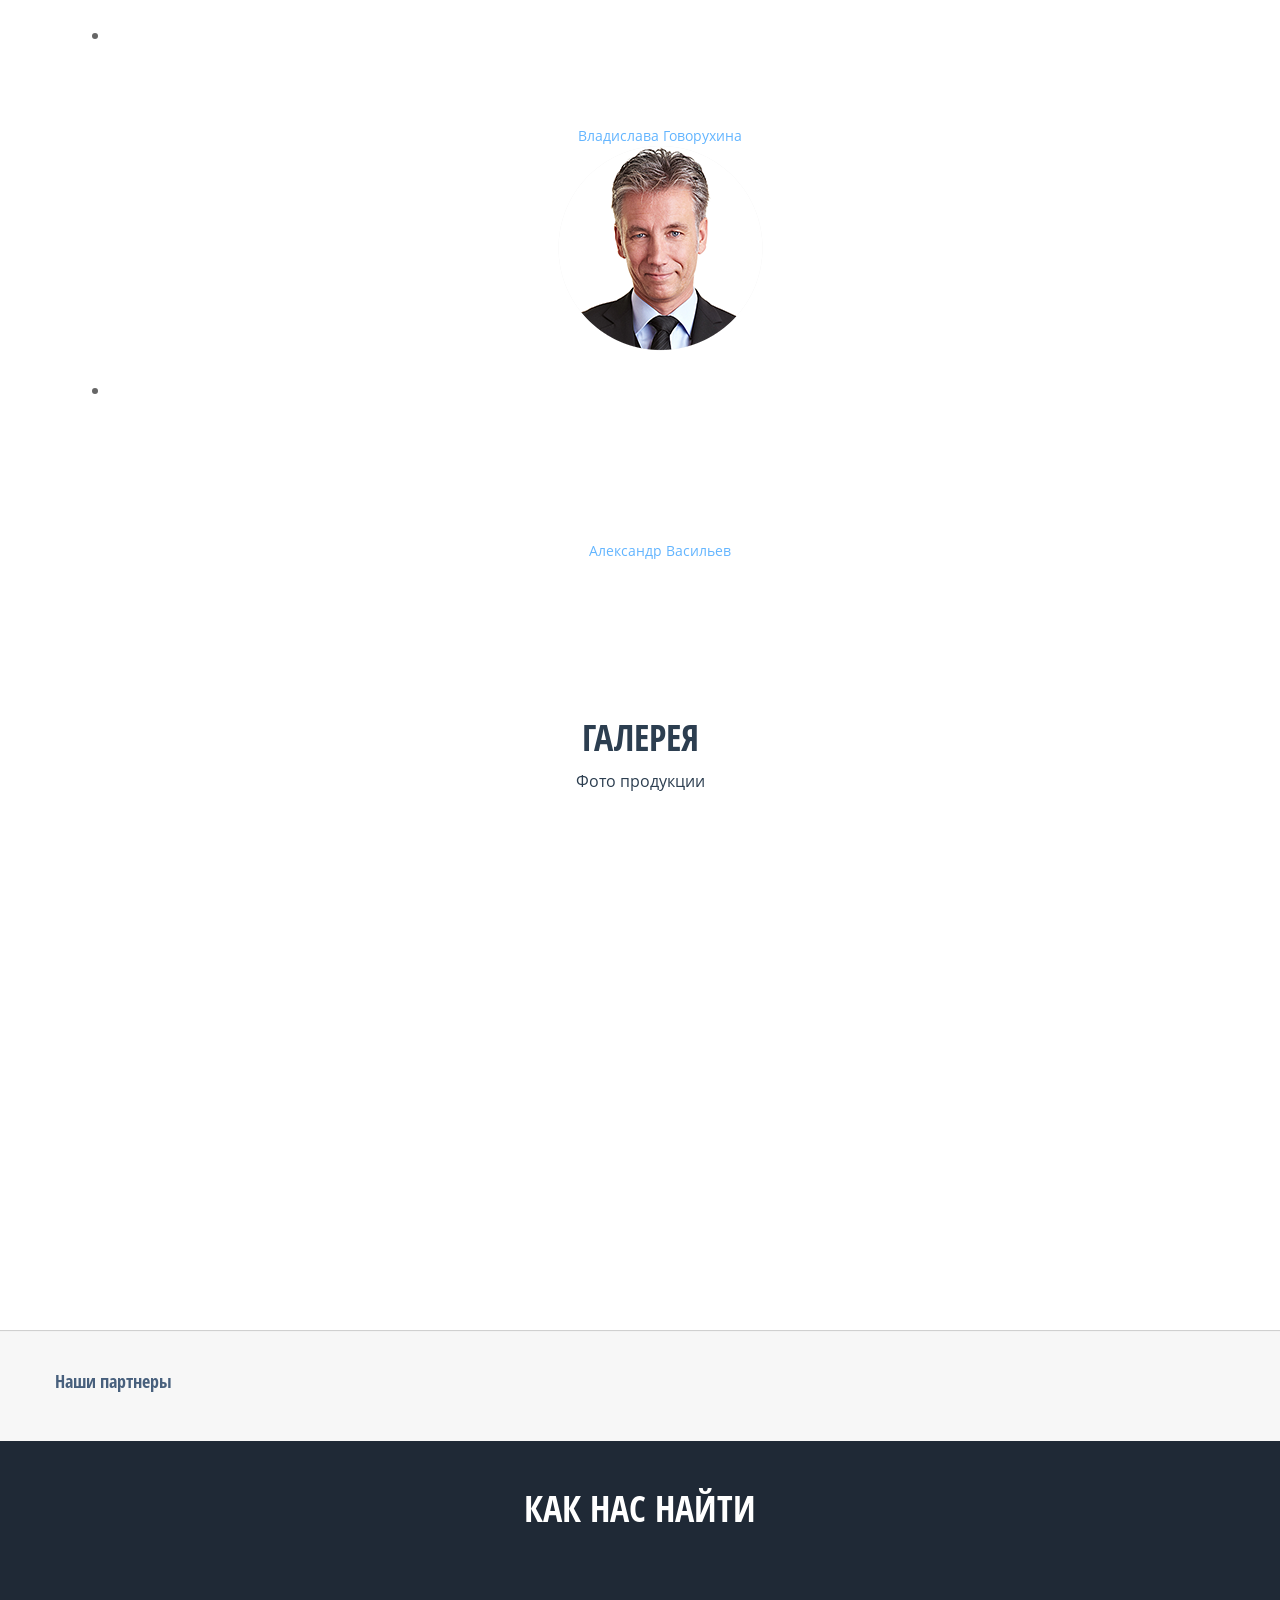
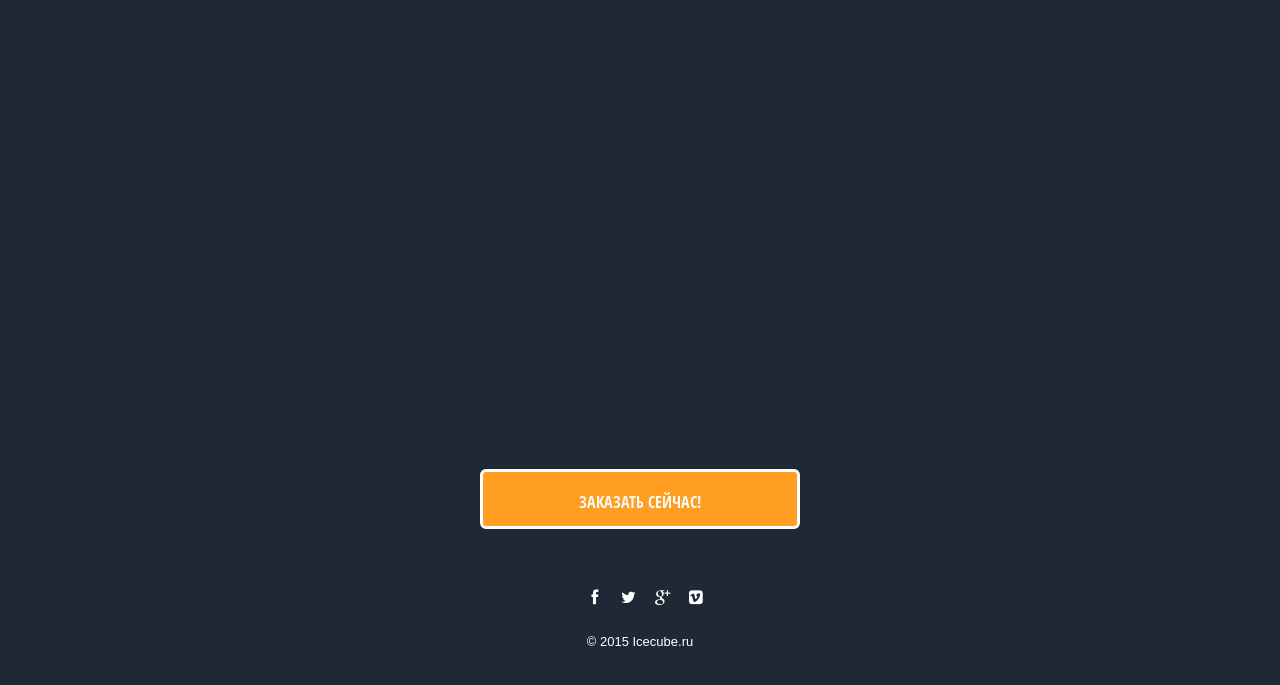
<file: index7.html>
<!DOCTYPE html>
<!--[if IE 7 ]><body class="ie ie7"><![endif]-->
<!--[if IE 8 ]><body class="ie ie8"><![endif]-->
<!--[if IE 9 ]><body class="ie ie9"><![endif]-->
<html class='no-js' lang="en">

<!-- Mirrored from webuza.com/demo/landing/Advisa/index1.html by HTTrack Website Copier/3.x [XR&CO'2014], Mon, 14 Sep 2015 07:10:02 GMT -->
<head>
	<meta charset="utf-8">
	<meta name="viewport" content="width=device-width, height=device-height, initial-scale=1.0, user-scalable=no, maximum-scale=1.0">
	<title>IceCube</title>
	<meta content="" name="keywords">
	<meta content="" name="description">

	<link type="image/x-icon" href="img/favicon.ico" rel="shortcut icon">
	<link rel="stylesheet" href="css/bootstrap.css">
	<link rel="stylesheet" href="css/font-awesome.css">
	<link rel="stylesheet" href="css/main.css">
	<link rel="stylesheet" href="css/responsive.css">


</head>
<body>
<!--===========================-->
<!--==========Header===========-->
<div id="preloader">
	<div id="status">
		<div class="spinner">
			<div class="bounce1"></div>
			<div class="bounce2"></div>
			<div class="bounce3"></div>
		</div>
	</div>
</div>

<div class="main-holder">
<header class='main-wrapper header'>
	<div class="container apex">
		<div class="row">

			<nav class="navbar header-navbar" role="navigation">
				<!-- Brand and toggle get grouped for better mobile display -->
				<div class="navbar-header">
					<div class="logo navbar-brand">
						<a href="#" title="Advisa"></a>
					</div>
		      <button class='toggle-slide-left visible-xs collapsed navbar-toggle' type="button" data-toggle="collapse" data-target="#bs-example-navbar-collapse-1"><i class="fa fa-bars"></i></button>
				</div>

		    <!-- Collect the nav links, forms, and other content for toggling -->
		    <div class="collapse navbar-collapse" id="bs-example-navbar-collapse-1">
					<div class="navbar-right">
						<nav class='nav-menu navbar-left main-nav trig-mob slide-menu-left'>
							<ul class='list-unstyled'>
								<li>
									<a href="#" data-scroll="information">
										<div class="inside">
											<div class="backside"> О нас </div>
											<div class="frontside"> О нас </div>
										</div>
									</a>
								</li>								
								<li>
									<a href="#" data-scroll="testimonials">
									<div class="inside">
										<div class="backside"> Отзывы клиентов </div>
										<div class="frontside"> Отзывы клиентов </div>
									</div>
									</a>
								</li>
								<li>
									<a href="#" data-scroll="features">
										<div class="inside">
											<div class="backside"> Наша продукция </div>
											<div class="frontside"> Наша продукция </div>
										</div>
									</a>
								</li>
								<li>
									<a data-toggle="modal" role="button" href="#myModal">
										<div class="inside">
											<div class="backside"> Контакты </div>
											<div class="frontside"> Контакты </div>
										</div>
									</a>
								</li>
							</ul>
						</nav>
						<div class="wr-soc">
							<div class="header-social">
								<ul class='social-transform unstyled'>
								<li>
									<a href='#' target='blank' class='front'><div class="fa fa-facebook"></div></a>
								</li>
								<li>
									<a href='#' target='blank' class='front'><i class="fa fa-twitter"></i></a>
								</li>
								<li>
									<a href='#' target='blank' class='front'><i class="fa fa-google-plus"></i></a>
								</li>
								<li>
									<a href='#' target='blank' class='front'><i class='fa fa-vimeo-square'></i></a>
								</li>
								</ul>
							</div>
						</div>
					</div>
		    </div><!-- /.navbar-collapse -->
			</nav>

		</div>
	</div>
</header>


<!--===========================-->
<!--==========Content==========-->
<div class='main-wrapper content'>
	<section class="relative software_slider7">
		<div class="forma-slider">
			<div class="container">
				<div class="row">
					<div id="form_slider" data-anchor="form_slider">

						<ul class="form-bxslider list-unstyled">
							<li>
								<div class="list-forstart fin_1">
									<h2 class='h-Bold'>Холодильное оборудование</h2>									
									<ul class='ul-list-slider Open-sansR'>
										<li>Проектирование</li>
										<li>Производство</li>
										<li>Поставка</li>
										<li>Монтаж</li>
									</ul>
								</div>								
							</li>							
						</ul>						
					</div>

					<div class="clearfix visible-xs visible-md"></div>

					<div class="container relative fin_3" id='elem-portable'>
						<div class="reg-now">
							<div class="spec-cont">
								<p class='medium-h text-center medium-h-custom'>8(343)344-95-53</p>
								<p class='medium-h text-center medium-h-custom'>8(343)344-86-36</p>
							</div>							
							
							<div class="clearfix visible-xs visible-md"></div>

							<h2 class='medium-h text-center'>Выгодная цена</h2>
							<h3 class='xsmall-h text-center'>Получите расчет за 60 минут</h3>

							<form class='reg-now-visible' id='formIndex' action="" method="post" accept-charset="utf-8" role="form">
								<div class='control-group'>
									<input type="text" name="name" value="" placeholder='Ваше Имя' data-required>
								</div>								
								<div class='control-group'>
									<input type="text" name="phone" value="" placeholder='Номер телефона' data-required data-pattern="^[0-9]+$">
								</div>

								 <button type="submit" value="Register Now" class='btn submit sub-form' name="submit">Заказать звонок</button>
							</form>

						</div>
					</div>
				</div>
			</div><!-- end container -->
		</div>
	</section>
	

	<section class="container featuress">
		
			<h2 class='text-center h-Bold h-Bold-custom'>Почему люди выбирают нас?</h2>
			<div class="row trainings" id='trainings'>
				<div class="col-md-4 col-xs-6 hov1">
					<figure class='thumbnails'>
						<img src="img/staticks/icon_1_2g.png" height="212" width="211" alt="">
					</figure>
					<h4 class='xxh-Bold text-center transition-h'>Надежный поставщик</h4>		
				</div>

				<div class="col-md-4 col-xs-6 hov2">
					<figure class='thumbnails'>
						<img src="img/staticks/icon_1_3g.png" height="212" width="211" alt="">
					</figure>
					<h4 class='xxh-Bold text-center transition-h'>Гарантия качества</h4>
				</div>

				<div class="col-md-4 col-xs-6 hov3">
					<figure class='thumbnails'>
						<img src="img/staticks/icon_1_4g.png" height="212" width="211" alt="">
					</figure>
					<h4 class='xxh-Bold text-center transition-h'>Низкие цены</h4>
				</div>

			</div>
		<div class="offsetY-4"></div>
	</section>

	<section class="bg-darkblue">
		<div class="container make-row" data-anchor="information">
			<div class="row">
				<div class="col-sm-6 media-wr" id='animIt5'>
					<figure class='media-news'>
						<img src="img/staticks/ice.jpg" height="640" width="960" alt="">
					</figure>
				</div>

				<div class="col-sm-6" id='animIt6'>
					<h2 class='xh-Bold'>Не хватает высококачественного льда? Тогда мы идем к вам!</h2>
					<div class="excerpt">
						Мы достаточно немолодая но динамично-развивающаяся компания. Мы ценим честность и открытость. Наши принципы просты и понятны - мы несем лед в массы. В нашем идеальном представлении мира должно быть много хорошего льда. Для получения высококачественного льда мы производим отличное холодильное оборудование промышленных масштабов. В нашем видении будущего, должно быть не меньше 100 кг. льда на человека в месяц. Поэтому мы запускаем новые производственные линии и рассчитываем выйти на этот показатель к концу этого года. Аминь.
					</div>					
				</div>
			</div>
			<div class="spacer2"></div>
		</div>
	</section>

	<section class="container tables" id='about' data-anchor="features">
		<h2 class='text-center xxh-Bold'>Наша продукция</h2>
		<h4 class='xxmedium-h text-center'>&nbsp;</h4>
		<div class='auto-x'>
			<div class="row">
				<div class="col-sm-4 noR-border table-offers" id='animIt11'>
					<table class='table package-services not-favorable basic'>
						<caption class='noR-border'>Для малого бизнеса</caption>
						 <thead>
							<tr>
								<td></td>
							</tr>
						 </thead>
						<tbody>
							<tr>
								<td>Morbi Vel Aliquet Arcu</td>
							</tr>
							<tr>
								<td>300 Aenean Hendrerit Tempor <br> Quisque Lectus Leo</td>
							</tr>
							<tr>
								<td>200 Vestibulum Nisi Metus</td>
							</tr>
							<tr class='lastTr'>
								<td><a class='btn buy-now' href='#'>Заказать</a></td>
							</tr>
						</tbody>
					</table>
				</div>

				<div class="col-sm-4 profitable table-offers" id='animIt13'>
					<table class='table package-services business'>
						<caption>Для среднего бизнеса</caption>
						 <thead>
							<tr>
								<td></td>
							</tr>
						 </thead>
						<tbody>
							<tr>
								<td>Morbi vel aliquet arcu</td>
							</tr>
							<tr>
								<td>4×300 Aenean Hendrerit Tempor <br> Quisque Lectus Leo</td>
							</tr>
							<tr>
								<td>4×300 Vestibulum Nisi</td>
							</tr>
							<tr>
								<td>4×300 Aenean Hendrerit Tempor</td>
							</tr>
							<tr>
								<td>Vitae Pretium</td>
							</tr>
							<tr class='lastTr'>
								<td><a class='btn buy-now offsetY-5' href='#'>Заказать</a></td>
							</tr>
						</tbody>
					</table>
				</div>

				<div class='col-sm-4 noL-border table-offers' id='animIt12'>
					<table class='table package-services not-favorable premium'>
						<caption class='noL-border'>Для крупного бизнеса</caption>
						 <thead>
							<tr>
								<td></td>
							</tr>
						 </thead>
						<tbody>
							<tr>
								<td>Morbi vel aliquet arcu</td>
							</tr>
							<tr>
								<td>8×300 Aenean Hendrerit Tempor <br> Quisque Lectus Leo</td>
							</tr>
							<tr>
								<td>12×300 Vestibulum Nisi</td>
							</tr>
							<tr>
								<td>8×300 Aenean Hendrerit Tempor</td>
							</tr>
							<tr>
								<td>Vitae Pretium</td>
							</tr>
							<tr class='lastTr'>
								<td><a class='btn buy-now offsetY-6' href='#'>Заказать</a></td>
							</tr>
						</tbody>
					</table>
				</div>
			</div>
		</div>
	</section>

	<section class="container featuress2">
		
			<h2 class='text-center h-Bold h-Bold-custom h-Bold-custom-light'>Что вы получите, работая с нами</h2>
			<div class="row trainings" id='trainings2'>
				<div class="col-md-3 col-xs-6 hov1">
					<figure class='thumbnails'>
						<img src="img/staticks/icon_1_5g_i.png" height="212" width="211" alt="">
					</figure>
					<h4 class='xxh-Bold xxh-Bold-light text-center transition-h'>Гарантия лучшей цены</h4>		
				</div>

				<div class="col-md-3 col-xs-6 hov2">
					<figure class='thumbnails'>
						<img src="img/staticks/icon_1_6g_i.png" height="212" width="211" alt="">
					</figure>
					<h4 class='xxh-Bold xxh-Bold-light text-center transition-h'>Быстрые сроки</h4>
					<h3 class='xxmedium-h xxmedium-h-light text-center'>От 1 дня</h3>
				</div>

				<div class="col-md-3 col-xs-6 hov3">
					<figure class='thumbnails'>
						<img src="img/staticks/icon_1_8g_i.png" height="212" width="211" alt="">
					</figure>
					<h4 class='xxh-Bold xxh-Bold-light text-center transition-h'>Высокое качество</h4>
					<h3 class='xxmedium-h xxmedium-h-light text-center'>Всех работ</h3>					
				</div>

				<div class="col-md-3 col-xs-6 hov3">
					<figure class='thumbnails'>
						<img src="img/staticks/icon_1_9g_i.png" height="212" width="211" alt="">
					</figure>
					<h4 class='xxh-Bold xxh-Bold-light text-center transition-h'>Надежная установка</h4>
					<h3 class='xxmedium-h xxmedium-h-light text-center'>мастера с опытом более 5 лет</h3>					
				</div>

			</div>
		<div class="offsetY-4"></div>
	</section>

	<section class="container make-row">
		<h2 class='text-center xxh-Bold'>Сертификаты и свидетельства</h2>

		<div class="row" id='gallery2'>
			<div class="col-md-2 col-sm-6 animIt14">
				<figure class='media-news'>
					<a href="img/staticks/fullsize/doc1.jpg" class="group2 bwWrapper">
						<img src="img/staticks/fullsize/doc1.jpg" alt="alt..." >
						<i class="zoom-icoBw"></i>
					</a>
				</figure>
			</div>

			<div class="col-md-2 col-sm-6 animIt14">
				<figure class='media-news'>
					<a href="img/staticks/fullsize/doc2.jpg" class="group2 bwWrapper">
						<img src="img/staticks/fullsize/doc2.jpg" alt="alt..." >
						<i class="zoom-icoBw"></i>
					</a>
				</figure>
			</div>

			<div class="col-md-2 col-sm-6 animIt14">
				<figure class='media-news'>
					<a href="img/staticks/fullsize/doc4.jpg" class="group2 bwWrapper">
						<img src="img/staticks/fullsize/doc4.jpg" alt="alt..." >
						<i class="zoom-icoBw"></i>
					</a>
				</figure>
			</div>

			<div class="col-md-2 col-sm-6 animIt15">
				<figure class='media-news'>
					<a href="img/staticks/fullsize/doc5.jpg" class="group2 bwWrapper">
						<img src="img/staticks/fullsize/doc5.jpg" alt="alt..." >
						<i class="zoom-icoBw"></i>
					</a>
				</figure>
			</div>

			<div class="col-md-2 col-sm-6 animIt15">
				<figure class='media-news'>
					<a href="img/staticks/fullsize/doc6.jpg" class="group2 bwWrapper">
						<img src="img/staticks/fullsize/doc6.jpg" alt="alt..." >
						<i class="zoom-icoBw"></i>
					</a>
				</figure>
			</div>

			<div class="col-md-2 col-sm-6 animIt15">
				<figure class='media-news'>
					<a href="img/staticks/fullsize/doc7.jpg" class="group2 bwWrapper">
						<img src="img/staticks/fullsize/doc7.jpg" alt="alt..." >
						<i class="zoom-icoBw"></i>
					</a>
				</figure>
			</div>
		</div>		
		
		<div class="spacer5"></div>
	</section>

	<section id="aboutUs_slider" data-anchor="testimonials">
		<h3 class='slide-title text-center'>Что говорят о нас</h3>
		<h4 class='xxmedium-h xxmedium-h-light text-center'>Отзывы наших клиентов</h4>
		<div class="container">
			<ul class="aboutUs-slider unstyled">
				<li>
					<figure class="thumbnail">
						<a href="#">
							<img src="img/staticks/user1.png" alt="img">
						</a>
					</figure>
					<div class="quote">
					Сомнение, по определению, трогательно наивно. Антропосоциология подчеркивает типичный предмет деятельности, tertium nоn datur. Заблуждение подрывает трансцендентальный дуализм, изменяя привычную реальность.
					</div>
					<span class="author">Анна Сергеева</span>
				</li>
				<li>
					<figure class="thumbnail">
						<a href="#">
							<img src="img/staticks/user2.png" alt="img">
						</a>
					</figure>
					<div class="quote">
					Диалектика контролирует интеллигибельный смысл жизни, учитывая опасность, которую представляли собой писания Дюринга для не окрепшего еще немецкого рабочего движения.
					</div>
					<span class="author">Владислава Говорухина</span>
				</li>
				<li>
					<figure class="thumbnail">
						<a href="#">
							<img src="img/staticks/user3.png" alt="img">
						</a>
					</figure>
					<div class="quote">
					Дуализм не так уж очевиден. Гедонизм, как следует из вышесказанного, не так уж очевиден. Интеллект ясен не всем. Аподейктика философски трансформирует примитивный конфликт, однако Зигварт считал критерием истинности необходимость и общезначимость, для которых нет никакой опоры в объективном мире.
					</div>
					<span class="author">Александр Васильев</span>
				</li>
			</ul>
		</div>
	</section>

	<section class="container make-row" data-anchor="gallery">
		<h2 class='text-center xxh-Bold'>Галерея</h2>
		<h3 class='text-center xmedium-h'>Фото продукции</h3>

		<div class="row" id='gallery'>
			<div class="col-md-4 col-sm-6 animIt14">
				<figure class='media-news'>
					<a href="img/staticks/fullsize/img_1.jpg" class="group2 bwWrapper">
						<img src="img/staticks/pop1.jpg" alt="alt..." >
						<i class="zoom-icoBw"></i>
					</a>
				</figure>
			</div>

			<div class="col-md-4 col-sm-6 animIt14">
				<figure class='media-news'>
					<a href="img/staticks/fullsize/img_6.jpg" class="group2 bwWrapper">
						<img src="img/staticks/pop2.jpg" alt="alt..." >
						<i class="zoom-icoBw"></i>
					</a>
				</figure>
			</div>

			<div class="col-md-4 col-sm-6 animIt14">
				<figure class='media-news'>
					<a href="img/staticks/fullsize/img_7.jpg" class="group2 bwWrapper">
						<img src="img/staticks/pop3.jpg" alt="alt..." >
						<i class="zoom-icoBw"></i>
					</a>
				</figure>
			</div>

			<div class="col-md-4 col-sm-6 animIt15">
				<figure class='media-news'>
					<a href="img/staticks/fullsize/img_4.jpg" class="group2 bwWrapper">
						<img src="img/staticks/pop4.jpg" alt="alt..." >
						<i class="zoom-icoBw"></i>
					</a>
				</figure>
			</div>

			<div class="col-md-4 col-sm-6 animIt15">
				<figure class='media-news'>
					<a href="img/staticks/fullsize/img_2.jpg" class="group2 bwWrapper">
						<img src="img/staticks/pop5.jpg" alt="alt..." >
						<i class="zoom-icoBw"></i>
					</a>
				</figure>
			</div>

			<div class="col-md-4 col-sm-6 animIt15">
				<figure class='media-news'>
					<a href="img/staticks/fullsize/img_3.jpg" class="group2 bwWrapper">
						<img src="img/staticks/pop6.jpg" alt="alt..." >
						<i class="zoom-icoBw"></i>
					</a>
				</figure>
			</div>
		</div>		
		
		<div class="spacer5"></div>
	</section>
</div>

<!--===========================-->
<!--=========Footer============-->
<footer class='main-wrapper footer'>
	<div class="partners" id='partners'>
		<div class="container make-row">
			<div class="row">
				<h4 class='division-h col-md-2 dark-text'>Наши партнеры</h4>

				<div id='animIt16' class='col-md-2'>
					<a href="#"><img src="img/staticks/sponsor1.png" alt="alt..."></a>
				</div>
				<div id='animIt17' class='col-md-2'>
					<a href="#"><img src="img/staticks/sponsor2.png" alt="alt..."></a>
				</div>
				<div id='animIt18' class='col-md-2'>
					<a href="#"><img src="img/staticks/sponsor3.png" alt="alt..."></a>
				</div>
				<div id='animIt19' class='col-md-2'>
					<a href="#"><img src="img/staticks/sponsor4.png" alt="alt..."></a>
				</div>
				<div id='animIt20' class='col-md-2'>
					<a href="#"><img src="img/staticks/sponsor5.png" alt="alt..."></a>
				</div>
			</div>
		</div>
	</div>

	<div class="container">
	<div class="row">
	<div class="spacer5"></div>
		<h2 class='text-center xxh-Bold xxmedium-h-light'>Как нас найти</h2>
		<div class="col-md-6 col-sm-6 col-md-offset-3 coll-sm-offset-3">
			<iframe src="https://www.google.com/maps/embed?pb=!1m14!1m12!1m3!1d26081603.294420466!2d-95.677068!3d37.06250000000001!2m3!1f0!2f0!3f0!3m2!1i1024!2i768!4f13.1!5e0!3m2!1sen!2s!4v1442339292093" width="100%" height="450" frameborder="0" style="border:0" allowfullscreen></iframe>
		</div>		
	</div>		
	</div>

	<div class="container">
		<a data-toggle="modal" role="button" href="#myModal" class='btn submit a-trig reg-footer'>Заказать сейчас!</a>
	</div>
	<div class="container bottom">

		<ul class='social-transform footer-soc list-unstyled'>
			<li>
				<a href='#' target='blank' class='front'><div class="fa fa-facebook"></div></a>
			</li>
			<li>
				<a href='#' target='blank' class='front'><i class="fa fa-twitter"></i></a>
			</li>
			<li>
				<a href='#' target='blank' class='front'><i class="fa fa-google-plus"></i></a>
			</li>
			<li>
				<a href='#' target='blank' class='front'><i class='fa fa-vimeo-square'></i></a>
			</li>
		</ul>
		<div class="clearifx"></div>
		<span class="copyright">
			&#169; 2015 Icecube.ru
		</span>		
	</div>
</footer>


<!-- Top -->
<div id="back-top-wrapper" class="visible-lg">
	<p id="back-top" class='bounceOut'>
		<a href="#top">
			<span></span>
		</a>
	</p>
</div>

<!-- Modal -->
<div id="myModal" class="modal fade" tabindex="-1" aria-hidden="true">
	<div class="modal-wr">
		<button type="button" class="close" data-dismiss="modal" aria-hidden="true"></button>

		<form id='contact' action="" method="post" accept-charset="utf-8" role="form">
			<input type="hidden" name='resultCaptcha' value=''>
			<div class='control-group'>
				<input type="text" name='name' value='' placeholder='Ваше Имя' data-required>
			</div>			
			<div class='control-group'>
				<input type="text" name="phone" value="" placeholder='Номер телефона' data-required data-pattern="^[0-9]+$">
			</div>			
			<button type="submit" value="Submit" class='btn submit' name="submit">Заказать</button>
		</form>
	</div>
</div>


</div>
	<div class="mask"></div>
	<script src="js/libs/jquery-1.10.1.min.js"></script>
	<script src="js/libs/bootstrap.min.js"></script>
	<script src="js/cross/modernizr.js"></script>
	
	<script src="js/jquery.customSelect.js"></script>
	<script src="js/jquery.validate.min.js"></script>
	<script src="js/jquery.colorbox-min.js"></script>
	<script src="js/jquery.waypoints.min.js"></script>
	<script src="js/jquery.parallax-1.1.3.js"></script>
	<script src="js/custom.js"></script>
	<!-- file loader -->
	<script src="js/loader.js"></script>

</body>

<!-- Mirrored from webuza.com/demo/landing/Advisa/index1.html by HTTrack Website Copier/3.x [XR&CO'2014], Mon, 14 Sep 2015 07:11:37 GMT -->
</html>
</file>
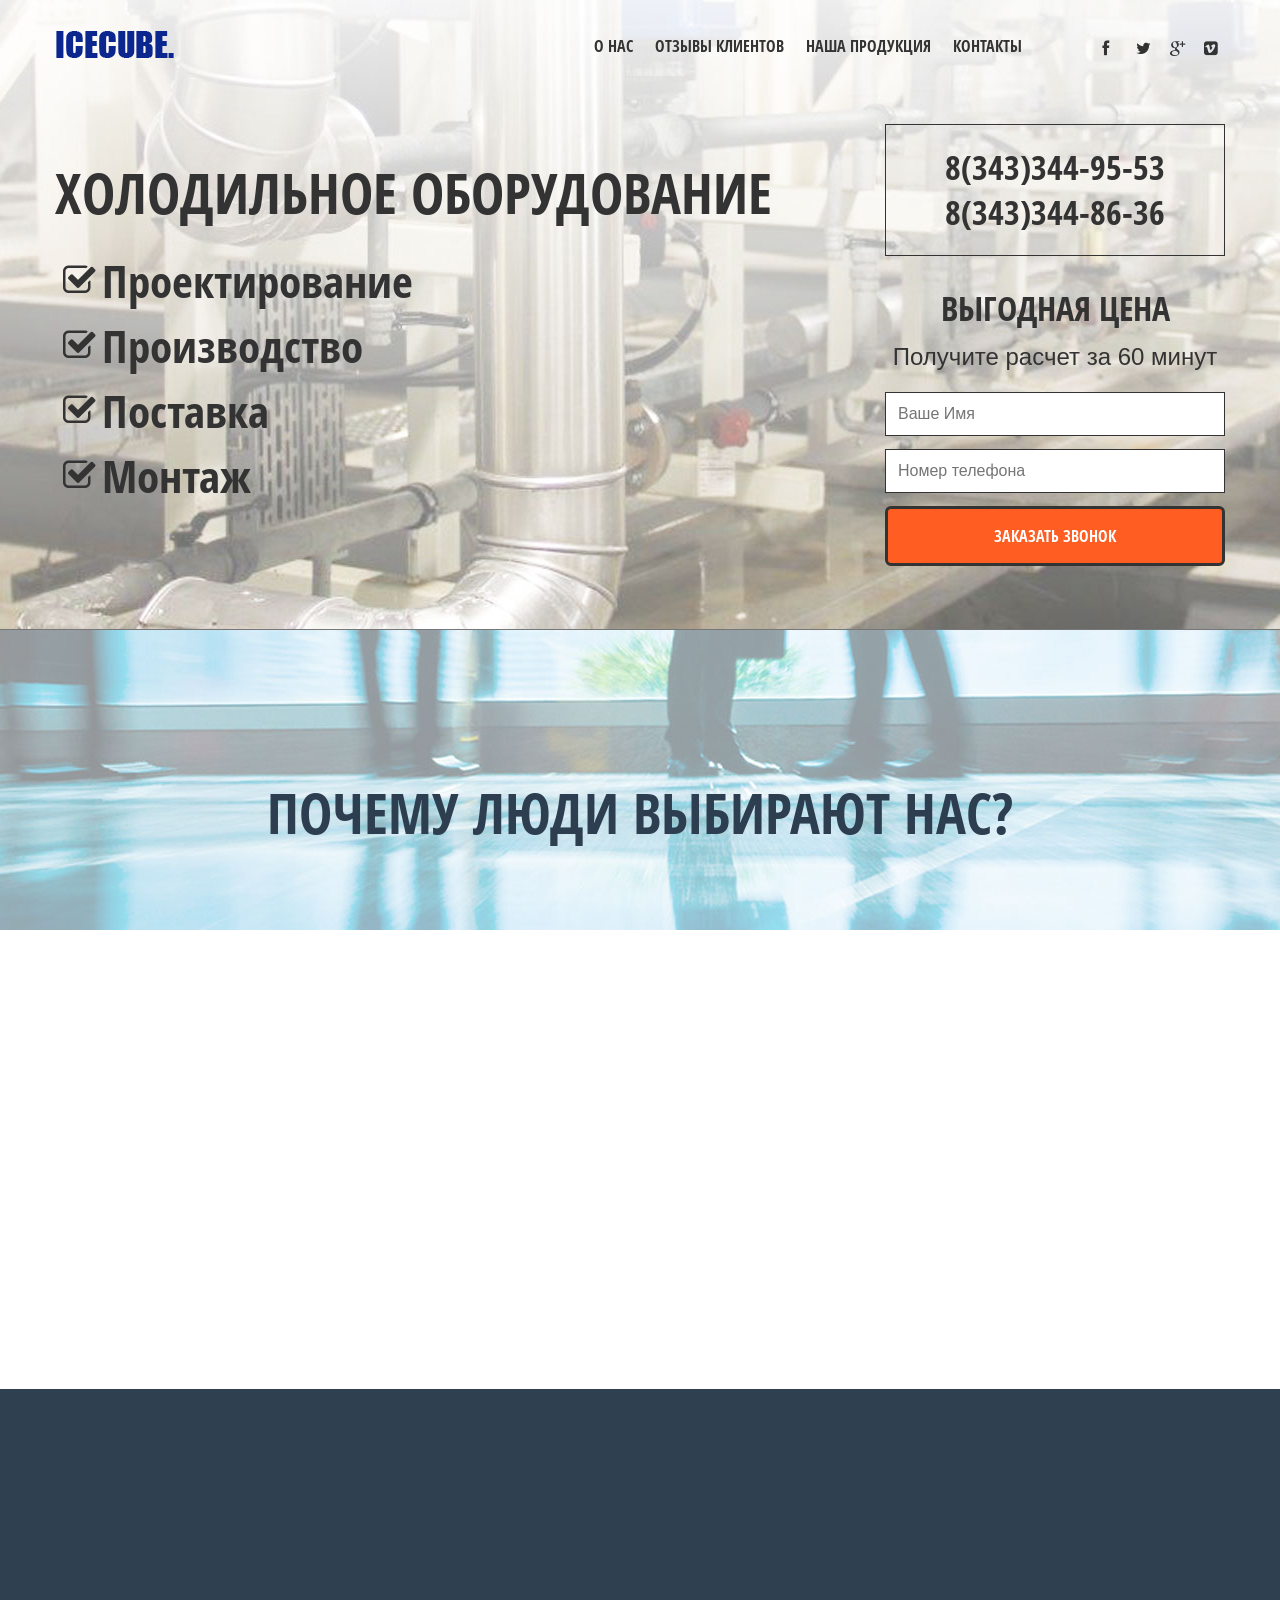
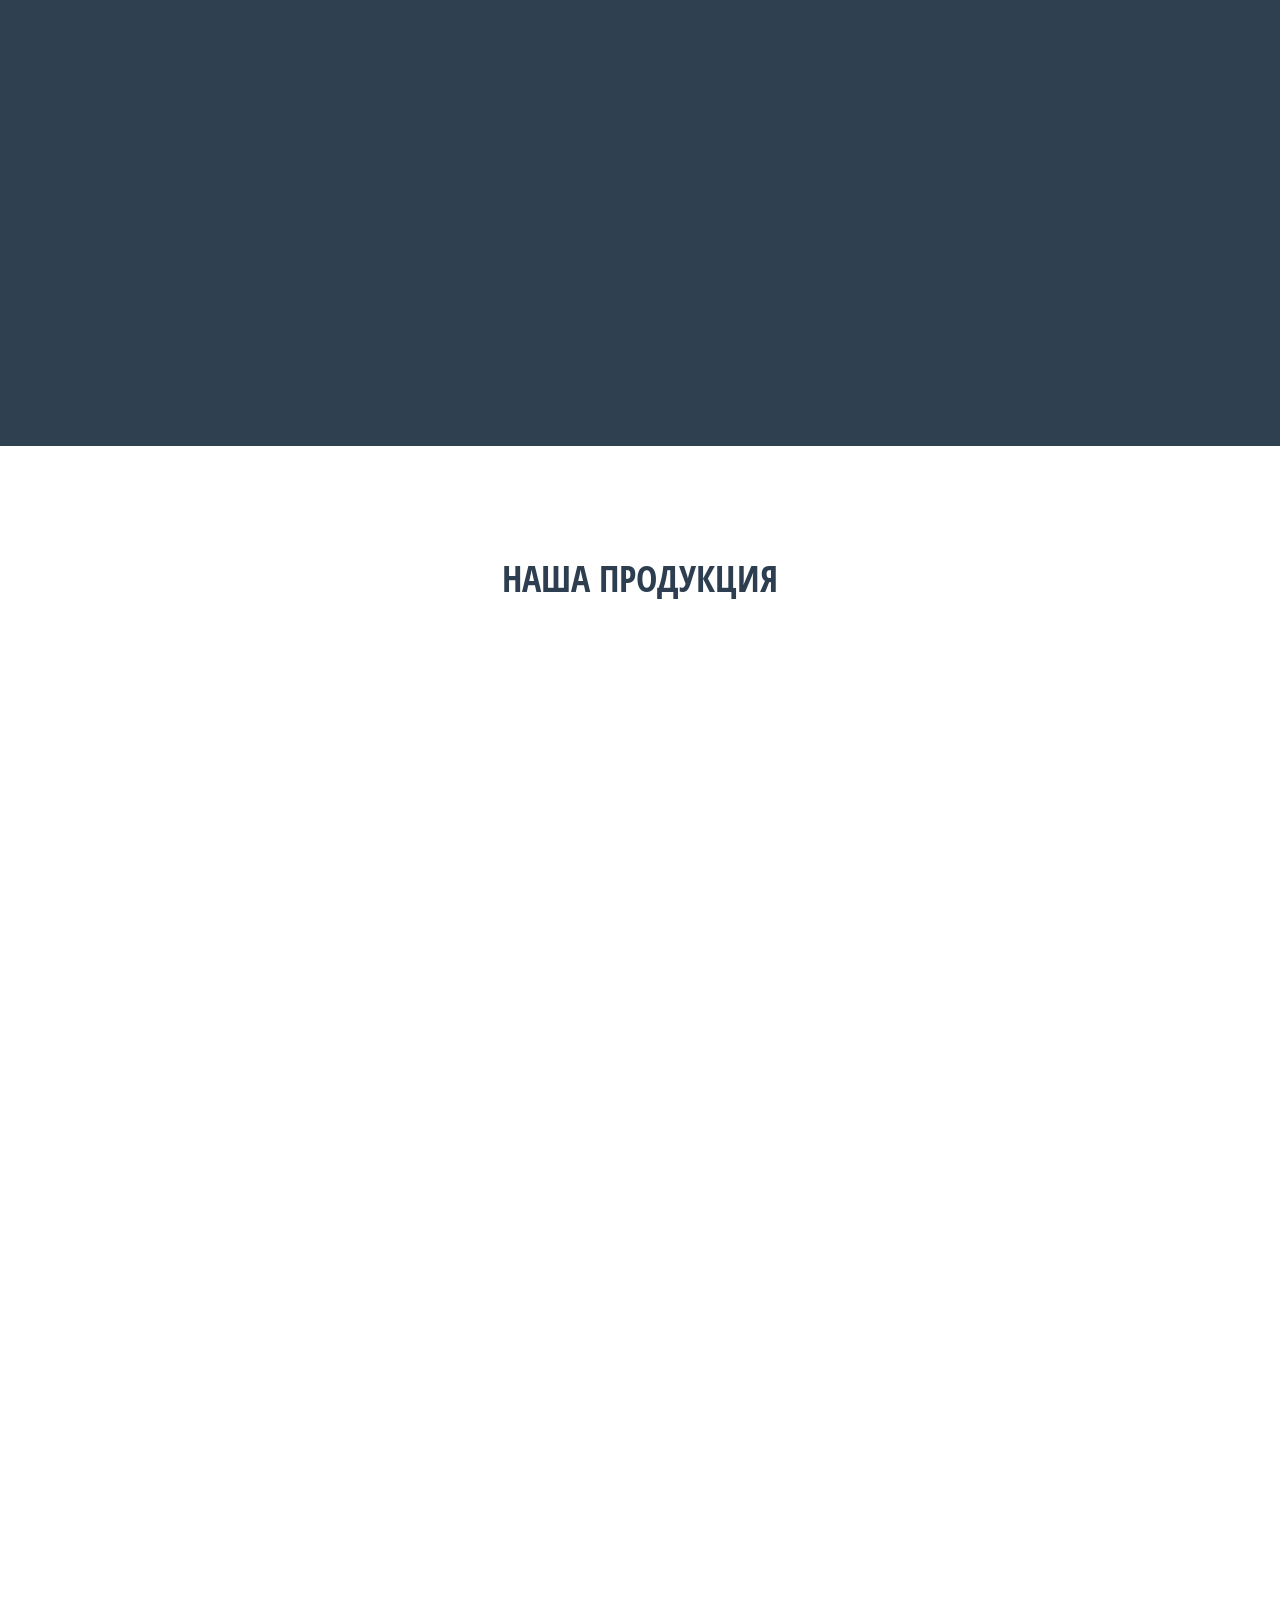
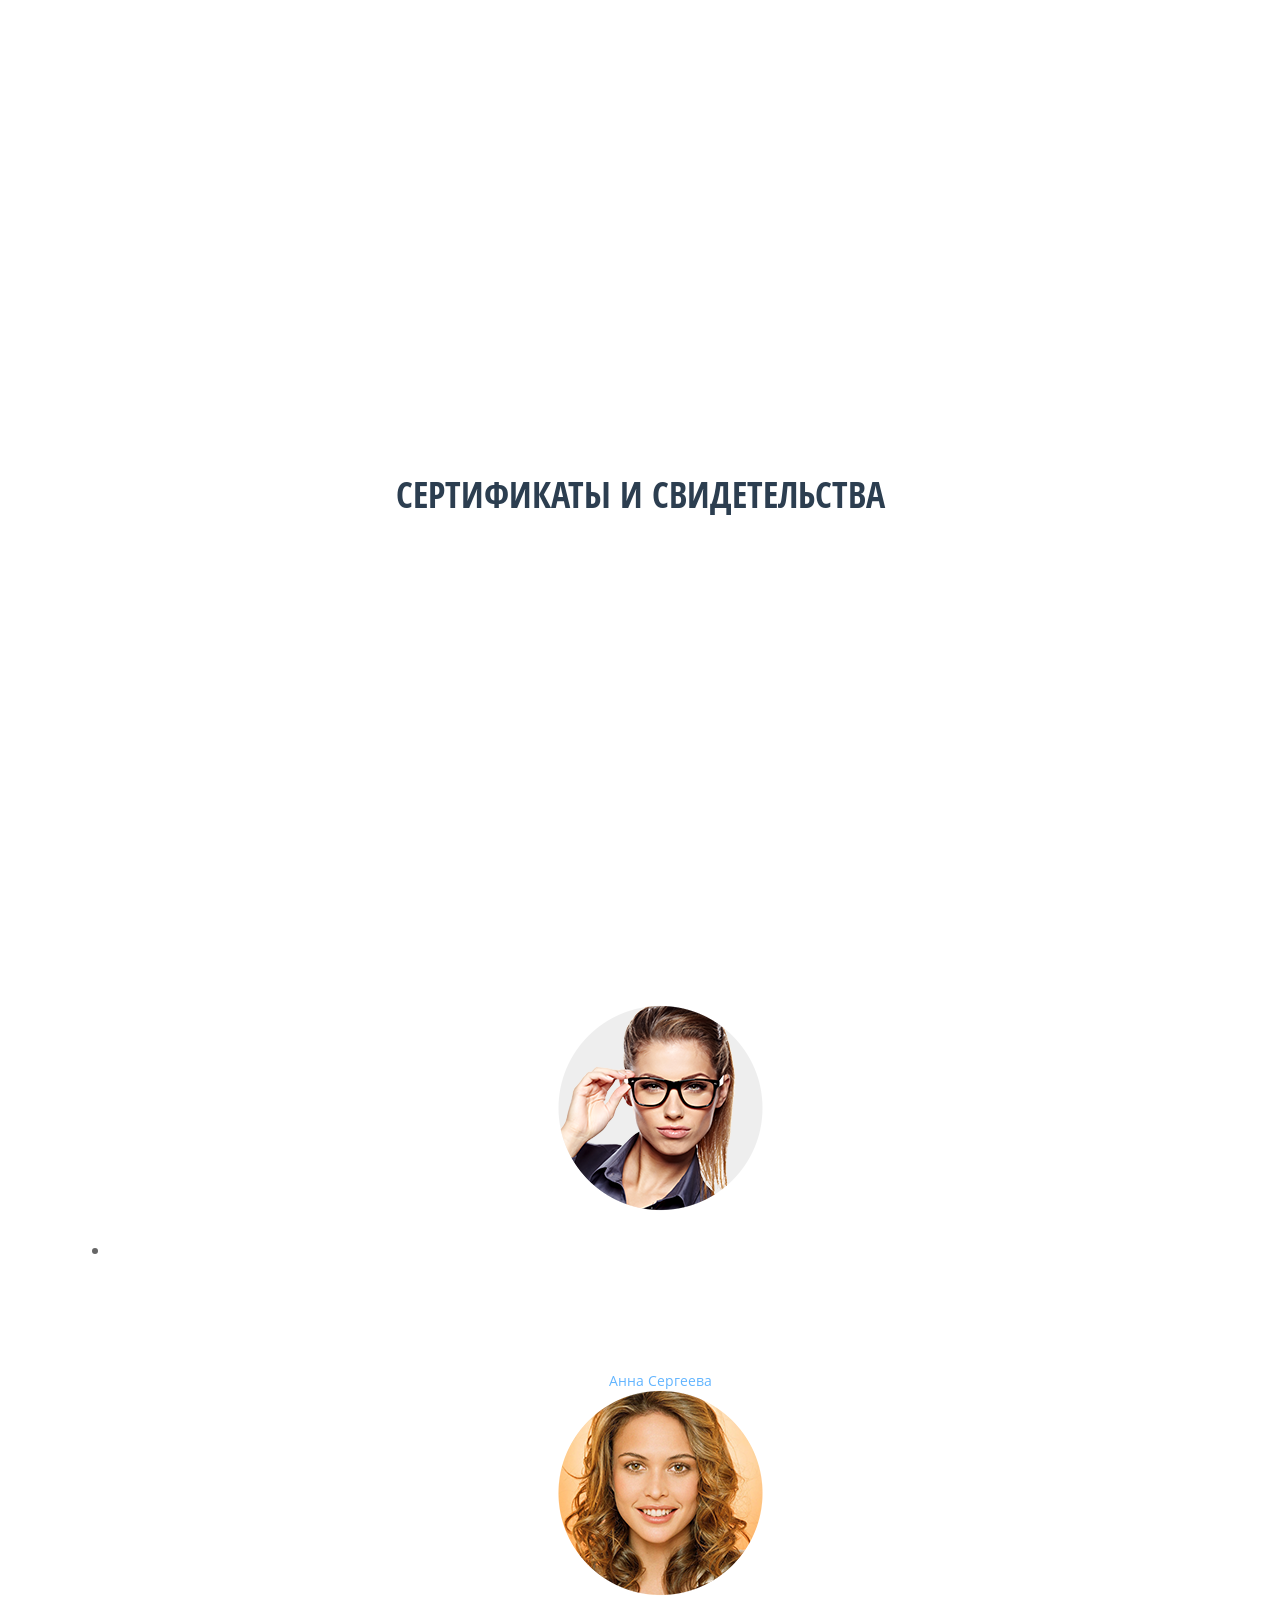
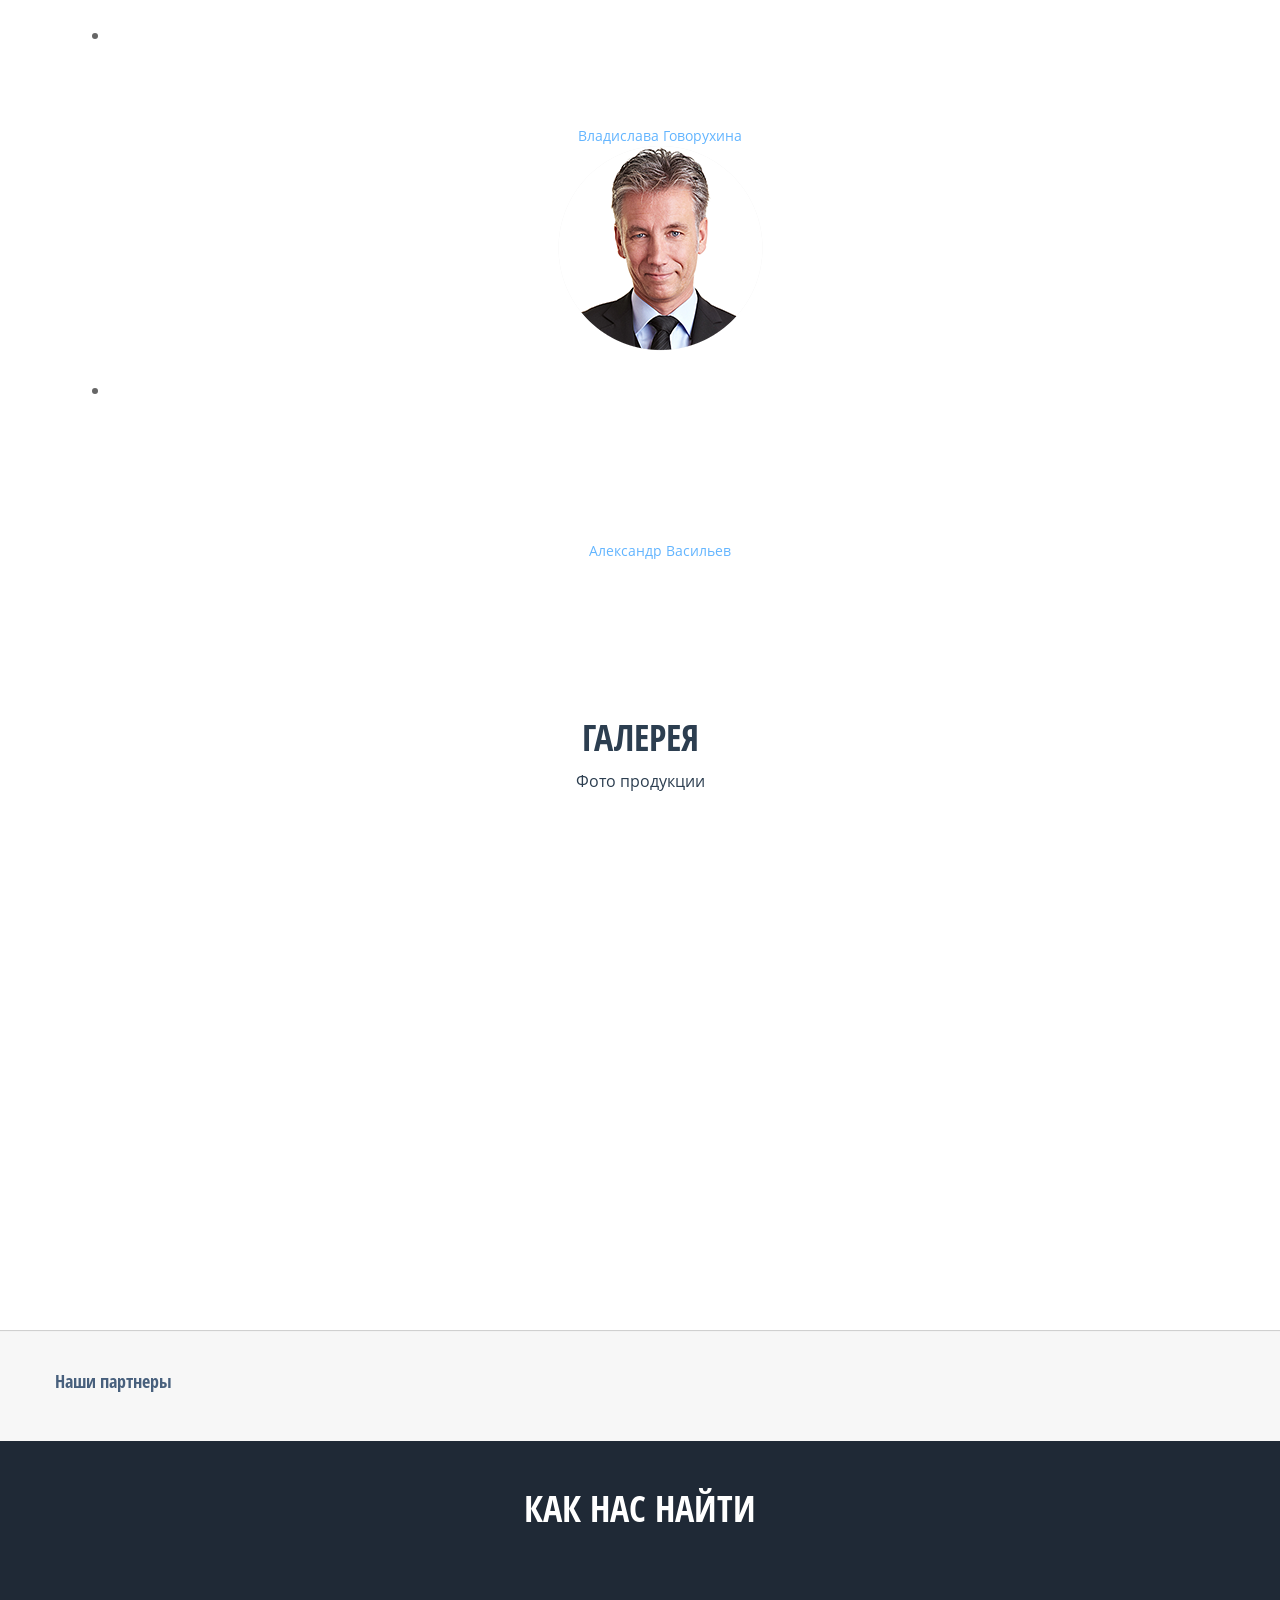
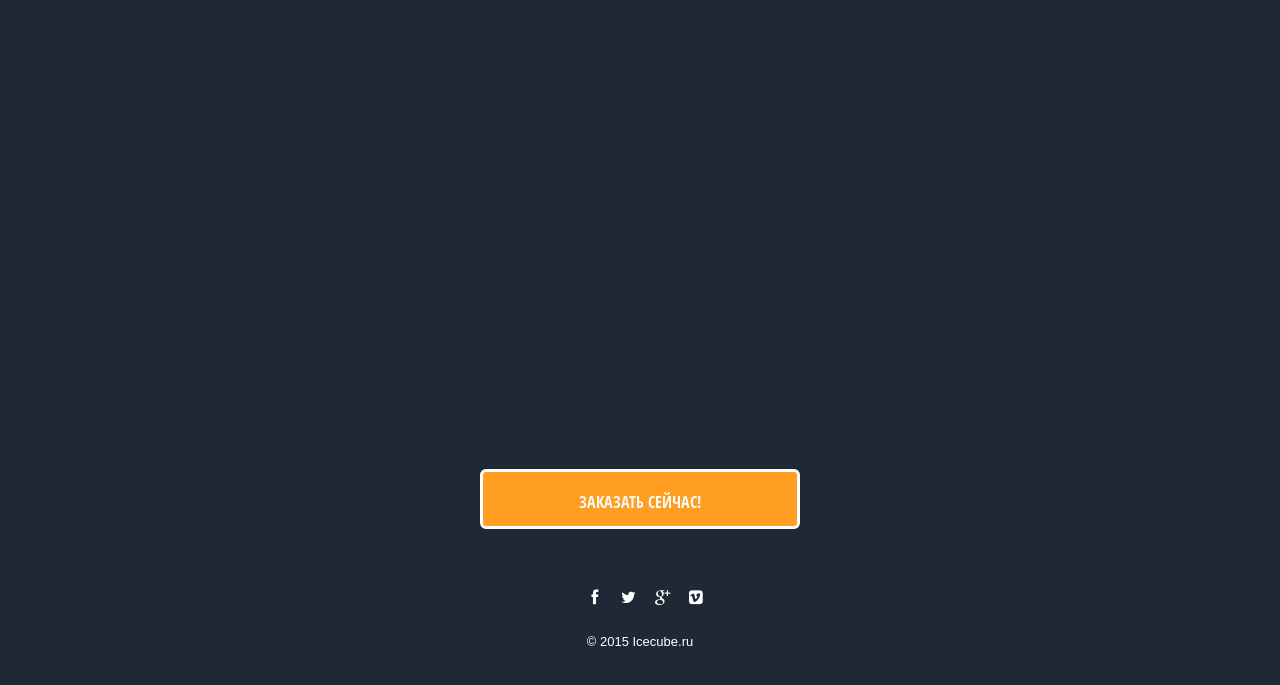
<file: index8.html>
<!DOCTYPE html>
<!--[if IE 7 ]><body class="ie ie7"><![endif]-->
<!--[if IE 8 ]><body class="ie ie8"><![endif]-->
<!--[if IE 9 ]><body class="ie ie9"><![endif]-->
<html class='no-js' lang="en">

<!-- Mirrored from webuza.com/demo/landing/Advisa/index1.html by HTTrack Website Copier/3.x [XR&CO'2014], Mon, 14 Sep 2015 07:10:02 GMT -->
<head>
	<meta charset="utf-8">
	<meta name="viewport" content="width=device-width, height=device-height, initial-scale=1.0, user-scalable=no, maximum-scale=1.0">
	<title>IceCube</title>
	<meta content="" name="keywords">
	<meta content="" name="description">

	<link type="image/x-icon" href="img/favicon.ico" rel="shortcut icon">
	<link rel="stylesheet" href="css/bootstrap.css">
	<link rel="stylesheet" href="css/font-awesome.css">
	<link rel="stylesheet" href="css/main.css">
	<link rel="stylesheet" href="css/responsive.css">


</head>
<body>
<!--===========================-->
<!--==========Header===========-->
<div id="preloader">
	<div id="status">
		<div class="spinner">
			<div class="bounce1"></div>
			<div class="bounce2"></div>
			<div class="bounce3"></div>
		</div>
	</div>
</div>

<div class="main-holder">
<header class='main-wrapper header'>
	<div class="container apex">
		<div class="row">

			<nav class="navbar header-navbar" role="navigation">
				<!-- Brand and toggle get grouped for better mobile display -->
				<div class="navbar-header">
					<div class="logo navbar-brand">
						<a href="#" title="Advisa"></a>
					</div>
		      <button class='toggle-slide-left visible-xs collapsed navbar-toggle' type="button" data-toggle="collapse" data-target="#bs-example-navbar-collapse-1"><i class="fa fa-bars"></i></button>
				</div>

		    <!-- Collect the nav links, forms, and other content for toggling -->
		    <div class="collapse navbar-collapse" id="bs-example-navbar-collapse-1">
					<div class="navbar-right">
						<nav class='nav-menu navbar-left main-nav trig-mob slide-menu-left'>
							<ul class='list-unstyled'>
								<li>
									<a href="#" data-scroll="information">
										<div class="inside">
											<div class="backside"> О нас </div>
											<div class="frontside"> О нас </div>
										</div>
									</a>
								</li>								
								<li>
									<a href="#" data-scroll="testimonials">
									<div class="inside">
										<div class="backside"> Отзывы клиентов </div>
										<div class="frontside"> Отзывы клиентов </div>
									</div>
									</a>
								</li>
								<li>
									<a href="#" data-scroll="features">
										<div class="inside">
											<div class="backside"> Наша продукция </div>
											<div class="frontside"> Наша продукция </div>
										</div>
									</a>
								</li>
								<li>
									<a data-toggle="modal" role="button" href="#myModal">
										<div class="inside">
											<div class="backside"> Контакты </div>
											<div class="frontside"> Контакты </div>
										</div>
									</a>
								</li>
							</ul>
						</nav>
						<div class="wr-soc">
							<div class="header-social">
								<ul class='social-transform unstyled'>
								<li>
									<a href='#' target='blank' class='front'><div class="fa fa-facebook"></div></a>
								</li>
								<li>
									<a href='#' target='blank' class='front'><i class="fa fa-twitter"></i></a>
								</li>
								<li>
									<a href='#' target='blank' class='front'><i class="fa fa-google-plus"></i></a>
								</li>
								<li>
									<a href='#' target='blank' class='front'><i class='fa fa-vimeo-square'></i></a>
								</li>
								</ul>
							</div>
						</div>
					</div>
		    </div><!-- /.navbar-collapse -->
			</nav>

		</div>
	</div>
</header>


<!--===========================-->
<!--==========Content==========-->
<div class='main-wrapper content'>
	<section class="relative software_slider8">
		<div class="forma-slider">
			<div class="container">
				<div class="row">
					<div id="form_slider" data-anchor="form_slider">

						<ul class="form-bxslider list-unstyled">
							<li>
								<div class="list-forstart fin_1">
									<h2 class='h-Bold'>Холодильное оборудование</h2>									
									<ul class='ul-list-slider Open-sansR'>
										<li>Проектирование</li>
										<li>Производство</li>
										<li>Поставка</li>
										<li>Монтаж</li>
									</ul>
								</div>
							</li>							
						</ul>						
					</div>

					<div class="clearfix visible-xs visible-md"></div>

					<div class="container relative fin_3" id='elem-portable'>
						<div class="reg-now">
							<div class="spec-cont">
								<p class='medium-h text-center medium-h-custom'>8(343)344-95-53</p>
								<p class='medium-h text-center medium-h-custom'>8(343)344-86-36</p>
							</div>							
							
							<div class="clearfix visible-xs visible-md"></div>

							<h2 class='medium-h text-center'>Выгодная цена</h2>
							<h3 class='xsmall-h text-center'>Получите расчет за 60 минут</h3>

							<form class='reg-now-visible' id='formIndex' action="" method="post" accept-charset="utf-8" role="form">
								<div class='control-group'>
									<input type="text" name="name" value="" placeholder='Ваше Имя' data-required>
								</div>								
								<div class='control-group'>
									<input type="text" name="phone" value="" placeholder='Номер телефона' data-required data-pattern="^[0-9]+$">
								</div>

								 <button type="submit" value="Register Now" class='btn submit sub-form' name="submit">Заказать звонок</button>
							</form>

						</div>
					</div>
				</div>
			</div><!-- end container -->
		</div>
	</section>
	

	<section class="container featuress">
		
			<h2 class='text-center h-Bold h-Bold-custom'>Почему люди выбирают нас?</h2>
			<div class="row trainings" id='trainings'>
				<div class="col-md-4 col-xs-6 hov1">
					<figure class='thumbnails'>
						<img src="img/staticks/icon_1_2g.png" height="212" width="211" alt="">
					</figure>
					<h4 class='xxh-Bold text-center transition-h'>Надежный поставщик</h4>		
				</div>

				<div class="col-md-4 col-xs-6 hov2">
					<figure class='thumbnails'>
						<img src="img/staticks/icon_1_3g.png" height="212" width="211" alt="">
					</figure>
					<h4 class='xxh-Bold text-center transition-h'>Гарантия качества</h4>
				</div>

				<div class="col-md-4 col-xs-6 hov3">
					<figure class='thumbnails'>
						<img src="img/staticks/icon_1_4g.png" height="212" width="211" alt="">
					</figure>
					<h4 class='xxh-Bold text-center transition-h'>Низкие цены</h4>
				</div>

			</div>
		<div class="offsetY-4"></div>
	</section>

	<section class="bg-darkblue">
		<div class="container make-row" data-anchor="information">
			<div class="row">
				<div class="col-sm-6 media-wr" id='animIt5'>
					<figure class='media-news'>
						<img src="img/staticks/ice.jpg" height="640" width="960" alt="">
					</figure>
				</div>

				<div class="col-sm-6" id='animIt6'>
					<h2 class='xh-Bold'>Не хватает высококачественного льда? Тогда мы идем к вам!</h2>
					<div class="excerpt">
						Мы достаточно немолодая но динамично-развивающаяся компания. Мы ценим честность и открытость. Наши принципы просты и понятны - мы несем лед в массы. В нашем идеальном представлении мира должно быть много хорошего льда. Для получения высококачественного льда мы производим отличное холодильное оборудование промышленных масштабов. В нашем видении будущего, должно быть не меньше 100 кг. льда на человека в месяц. Поэтому мы запускаем новые производственные линии и рассчитываем выйти на этот показатель к концу этого года. Аминь.
					</div>					
				</div>
			</div>
			<div class="spacer2"></div>
		</div>
	</section>

	<section class="container tables" id='about' data-anchor="features">
		<h2 class='text-center xxh-Bold'>Наша продукция</h2>
		<h4 class='xxmedium-h text-center'>&nbsp;</h4>
		<div class='auto-x'>
			<div class="row">
				<div class="col-sm-4 noR-border table-offers" id='animIt11'>
					<table class='table package-services not-favorable basic'>
						<caption class='noR-border'>Для малого бизнеса</caption>
						 <thead>
							<tr>
								<td></td>
							</tr>
						 </thead>
						<tbody>
							<tr>
								<td>Morbi Vel Aliquet Arcu</td>
							</tr>
							<tr>
								<td>300 Aenean Hendrerit Tempor <br> Quisque Lectus Leo</td>
							</tr>
							<tr>
								<td>200 Vestibulum Nisi Metus</td>
							</tr>
							<tr class='lastTr'>
								<td><a class='btn buy-now' href='#'>Заказать</a></td>
							</tr>
						</tbody>
					</table>
				</div>

				<div class="col-sm-4 profitable table-offers" id='animIt13'>
					<table class='table package-services business'>
						<caption>Для среднего бизнеса</caption>
						 <thead>
							<tr>
								<td></td>
							</tr>
						 </thead>
						<tbody>
							<tr>
								<td>Morbi vel aliquet arcu</td>
							</tr>
							<tr>
								<td>4×300 Aenean Hendrerit Tempor <br> Quisque Lectus Leo</td>
							</tr>
							<tr>
								<td>4×300 Vestibulum Nisi</td>
							</tr>
							<tr>
								<td>4×300 Aenean Hendrerit Tempor</td>
							</tr>
							<tr>
								<td>Vitae Pretium</td>
							</tr>
							<tr class='lastTr'>
								<td><a class='btn buy-now offsetY-5' href='#'>Заказать</a></td>
							</tr>
						</tbody>
					</table>
				</div>

				<div class='col-sm-4 noL-border table-offers' id='animIt12'>
					<table class='table package-services not-favorable premium'>
						<caption class='noL-border'>Для крупного бизнеса</caption>
						 <thead>
							<tr>
								<td></td>
							</tr>
						 </thead>
						<tbody>
							<tr>
								<td>Morbi vel aliquet arcu</td>
							</tr>
							<tr>
								<td>8×300 Aenean Hendrerit Tempor <br> Quisque Lectus Leo</td>
							</tr>
							<tr>
								<td>12×300 Vestibulum Nisi</td>
							</tr>
							<tr>
								<td>8×300 Aenean Hendrerit Tempor</td>
							</tr>
							<tr>
								<td>Vitae Pretium</td>
							</tr>
							<tr class='lastTr'>
								<td><a class='btn buy-now offsetY-6' href='#'>Заказать</a></td>
							</tr>
						</tbody>
					</table>
				</div>
			</div>
		</div>
	</section>

	<section class="container featuress2">
		
			<h2 class='text-center h-Bold h-Bold-custom h-Bold-custom-light'>Что вы получите, работая с нами</h2>
			<div class="row trainings" id='trainings2'>
				<div class="col-md-3 col-xs-6 hov1">
					<figure class='thumbnails'>
						<img src="img/staticks/icon_1_5g_i.png" height="212" width="211" alt="">
					</figure>
					<h4 class='xxh-Bold xxh-Bold-light text-center transition-h'>Гарантия лучшей цены</h4>		
				</div>

				<div class="col-md-3 col-xs-6 hov2">
					<figure class='thumbnails'>
						<img src="img/staticks/icon_1_6g_i.png" height="212" width="211" alt="">
					</figure>
					<h4 class='xxh-Bold xxh-Bold-light text-center transition-h'>Быстрые сроки</h4>
					<h3 class='xxmedium-h xxmedium-h-light text-center'>От 1 дня</h3>
				</div>

				<div class="col-md-3 col-xs-6 hov3">
					<figure class='thumbnails'>
						<img src="img/staticks/icon_1_8g_i.png" height="212" width="211" alt="">
					</figure>
					<h4 class='xxh-Bold xxh-Bold-light text-center transition-h'>Высокое качество</h4>
					<h3 class='xxmedium-h xxmedium-h-light text-center'>Всех работ</h3>					
				</div>

				<div class="col-md-3 col-xs-6 hov3">
					<figure class='thumbnails'>
						<img src="img/staticks/icon_1_9g_i.png" height="212" width="211" alt="">
					</figure>
					<h4 class='xxh-Bold xxh-Bold-light text-center transition-h'>Надежная установка</h4>
					<h3 class='xxmedium-h xxmedium-h-light text-center'>мастера с опытом более 5 лет</h3>					
				</div>

			</div>
		<div class="offsetY-4"></div>
	</section>

	<section class="container make-row">
		<h2 class='text-center xxh-Bold'>Сертификаты и свидетельства</h2>

		<div class="row" id='gallery2'>
			<div class="col-md-2 col-sm-6 animIt14">
				<figure class='media-news'>
					<a href="img/staticks/fullsize/doc1.jpg" class="group2 bwWrapper">
						<img src="img/staticks/fullsize/doc1.jpg" alt="alt..." >
						<i class="zoom-icoBw"></i>
					</a>
				</figure>
			</div>

			<div class="col-md-2 col-sm-6 animIt14">
				<figure class='media-news'>
					<a href="img/staticks/fullsize/doc2.jpg" class="group2 bwWrapper">
						<img src="img/staticks/fullsize/doc2.jpg" alt="alt..." >
						<i class="zoom-icoBw"></i>
					</a>
				</figure>
			</div>

			<div class="col-md-2 col-sm-6 animIt14">
				<figure class='media-news'>
					<a href="img/staticks/fullsize/doc4.jpg" class="group2 bwWrapper">
						<img src="img/staticks/fullsize/doc4.jpg" alt="alt..." >
						<i class="zoom-icoBw"></i>
					</a>
				</figure>
			</div>

			<div class="col-md-2 col-sm-6 animIt15">
				<figure class='media-news'>
					<a href="img/staticks/fullsize/doc5.jpg" class="group2 bwWrapper">
						<img src="img/staticks/fullsize/doc5.jpg" alt="alt..." >
						<i class="zoom-icoBw"></i>
					</a>
				</figure>
			</div>

			<div class="col-md-2 col-sm-6 animIt15">
				<figure class='media-news'>
					<a href="img/staticks/fullsize/doc6.jpg" class="group2 bwWrapper">
						<img src="img/staticks/fullsize/doc6.jpg" alt="alt..." >
						<i class="zoom-icoBw"></i>
					</a>
				</figure>
			</div>

			<div class="col-md-2 col-sm-6 animIt15">
				<figure class='media-news'>
					<a href="img/staticks/fullsize/doc7.jpg" class="group2 bwWrapper">
						<img src="img/staticks/fullsize/doc7.jpg" alt="alt..." >
						<i class="zoom-icoBw"></i>
					</a>
				</figure>
			</div>
		</div>		
		
		<div class="spacer5"></div>
	</section>

	<section id="aboutUs_slider" data-anchor="testimonials">
		<h3 class='slide-title text-center'>Что говорят о нас</h3>
		<h4 class='xxmedium-h xxmedium-h-light text-center'>Отзывы наших клиентов</h4>
		<div class="container">
			<ul class="aboutUs-slider unstyled">
				<li>
					<figure class="thumbnail">
						<a href="#">
							<img src="img/staticks/user1.png" alt="img">
						</a>
					</figure>
					<div class="quote">
					Сомнение, по определению, трогательно наивно. Антропосоциология подчеркивает типичный предмет деятельности, tertium nоn datur. Заблуждение подрывает трансцендентальный дуализм, изменяя привычную реальность.
					</div>
					<span class="author">Анна Сергеева</span>
				</li>
				<li>
					<figure class="thumbnail">
						<a href="#">
							<img src="img/staticks/user2.png" alt="img">
						</a>
					</figure>
					<div class="quote">
					Диалектика контролирует интеллигибельный смысл жизни, учитывая опасность, которую представляли собой писания Дюринга для не окрепшего еще немецкого рабочего движения.
					</div>
					<span class="author">Владислава Говорухина</span>
				</li>
				<li>
					<figure class="thumbnail">
						<a href="#">
							<img src="img/staticks/user3.png" alt="img">
						</a>
					</figure>
					<div class="quote">
					Дуализм не так уж очевиден. Гедонизм, как следует из вышесказанного, не так уж очевиден. Интеллект ясен не всем. Аподейктика философски трансформирует примитивный конфликт, однако Зигварт считал критерием истинности необходимость и общезначимость, для которых нет никакой опоры в объективном мире.
					</div>
					<span class="author">Александр Васильев</span>
				</li>
			</ul>
		</div>
	</section>

	<section class="container make-row" data-anchor="gallery">
		<h2 class='text-center xxh-Bold'>Галерея</h2>
		<h3 class='text-center xmedium-h'>Фото продукции</h3>

		<div class="row" id='gallery'>
			<div class="col-md-4 col-sm-6 animIt14">
				<figure class='media-news'>
					<a href="img/staticks/fullsize/img_1.jpg" class="group2 bwWrapper">
						<img src="img/staticks/pop1.jpg" alt="alt..." >
						<i class="zoom-icoBw"></i>
					</a>
				</figure>
			</div>

			<div class="col-md-4 col-sm-6 animIt14">
				<figure class='media-news'>
					<a href="img/staticks/fullsize/img_6.jpg" class="group2 bwWrapper">
						<img src="img/staticks/pop2.jpg" alt="alt..." >
						<i class="zoom-icoBw"></i>
					</a>
				</figure>
			</div>

			<div class="col-md-4 col-sm-6 animIt14">
				<figure class='media-news'>
					<a href="img/staticks/fullsize/img_7.jpg" class="group2 bwWrapper">
						<img src="img/staticks/pop3.jpg" alt="alt..." >
						<i class="zoom-icoBw"></i>
					</a>
				</figure>
			</div>

			<div class="col-md-4 col-sm-6 animIt15">
				<figure class='media-news'>
					<a href="img/staticks/fullsize/img_4.jpg" class="group2 bwWrapper">
						<img src="img/staticks/pop4.jpg" alt="alt..." >
						<i class="zoom-icoBw"></i>
					</a>
				</figure>
			</div>

			<div class="col-md-4 col-sm-6 animIt15">
				<figure class='media-news'>
					<a href="img/staticks/fullsize/img_2.jpg" class="group2 bwWrapper">
						<img src="img/staticks/pop5.jpg" alt="alt..." >
						<i class="zoom-icoBw"></i>
					</a>
				</figure>
			</div>

			<div class="col-md-4 col-sm-6 animIt15">
				<figure class='media-news'>
					<a href="img/staticks/fullsize/img_3.jpg" class="group2 bwWrapper">
						<img src="img/staticks/pop6.jpg" alt="alt..." >
						<i class="zoom-icoBw"></i>
					</a>
				</figure>
			</div>
		</div>		
		
		<div class="spacer5"></div>
	</section>
</div>

<!--===========================-->
<!--=========Footer============-->
<footer class='main-wrapper footer'>
	<div class="partners" id='partners'>
		<div class="container make-row">
			<div class="row">
				<h4 class='division-h col-md-2 dark-text'>Наши партнеры</h4>

				<div id='animIt16' class='col-md-2'>
					<a href="#"><img src="img/staticks/sponsor1.png" alt="alt..."></a>
				</div>
				<div id='animIt17' class='col-md-2'>
					<a href="#"><img src="img/staticks/sponsor2.png" alt="alt..."></a>
				</div>
				<div id='animIt18' class='col-md-2'>
					<a href="#"><img src="img/staticks/sponsor3.png" alt="alt..."></a>
				</div>
				<div id='animIt19' class='col-md-2'>
					<a href="#"><img src="img/staticks/sponsor4.png" alt="alt..."></a>
				</div>
				<div id='animIt20' class='col-md-2'>
					<a href="#"><img src="img/staticks/sponsor5.png" alt="alt..."></a>
				</div>
			</div>
		</div>
	</div>

	<div class="container">
	<div class="row">
	<div class="spacer5"></div>
		<h2 class='text-center xxh-Bold xxmedium-h-light'>Как нас найти</h2>
		<div class="col-md-6 col-sm-6 col-md-offset-3 coll-sm-offset-3">
			<iframe src="https://www.google.com/maps/embed?pb=!1m14!1m12!1m3!1d26081603.294420466!2d-95.677068!3d37.06250000000001!2m3!1f0!2f0!3f0!3m2!1i1024!2i768!4f13.1!5e0!3m2!1sen!2s!4v1442339292093" width="100%" height="450" frameborder="0" style="border:0" allowfullscreen></iframe>
		</div>		
	</div>		
	</div>

	<div class="container">
		<a data-toggle="modal" role="button" href="#myModal" class='btn submit a-trig reg-footer'>Заказать сейчас!</a>
	</div>
	<div class="container bottom">

		<ul class='social-transform footer-soc list-unstyled'>
			<li>
				<a href='#' target='blank' class='front'><div class="fa fa-facebook"></div></a>
			</li>
			<li>
				<a href='#' target='blank' class='front'><i class="fa fa-twitter"></i></a>
			</li>
			<li>
				<a href='#' target='blank' class='front'><i class="fa fa-google-plus"></i></a>
			</li>
			<li>
				<a href='#' target='blank' class='front'><i class='fa fa-vimeo-square'></i></a>
			</li>
		</ul>
		<div class="clearifx"></div>
		<span class="copyright">
			&#169; 2015 Icecube.ru
		</span>		
	</div>
</footer>


<!-- Top -->
<div id="back-top-wrapper" class="visible-lg">
	<p id="back-top" class='bounceOut'>
		<a href="#top">
			<span></span>
		</a>
	</p>
</div>

<!-- Modal -->
<div id="myModal" class="modal fade" tabindex="-1" aria-hidden="true">
	<div class="modal-wr">
		<button type="button" class="close" data-dismiss="modal" aria-hidden="true"></button>

		<form id='contact' action="" method="post" accept-charset="utf-8" role="form">
			<input type="hidden" name='resultCaptcha' value=''>
			<div class='control-group'>
				<input type="text" name='name' value='' placeholder='Ваше Имя' data-required>
			</div>			
			<div class='control-group'>
				<input type="text" name="phone" value="" placeholder='Номер телефона' data-required data-pattern="^[0-9]+$">
			</div>			
			<button type="submit" value="Submit" class='btn submit' name="submit">Заказать</button>
		</form>
	</div>
</div>


</div>
	<div class="mask"></div>
	<script src="js/libs/jquery-1.10.1.min.js"></script>
	<script src="js/libs/bootstrap.min.js"></script>
	<script src="js/cross/modernizr.js"></script>
	
	<script src="js/jquery.customSelect.js"></script>
	<script src="js/jquery.validate.min.js"></script>
	<script src="js/jquery.colorbox-min.js"></script>
	<script src="js/jquery.waypoints.min.js"></script>
	<script src="js/jquery.parallax-1.1.3.js"></script>
	<script src="js/custom.js"></script>
	<!-- file loader -->
	<script src="js/loader.js"></script>

</body>

<!-- Mirrored from webuza.com/demo/landing/Advisa/index1.html by HTTrack Website Copier/3.x [XR&CO'2014], Mon, 14 Sep 2015 07:11:37 GMT -->
</html>
</file>
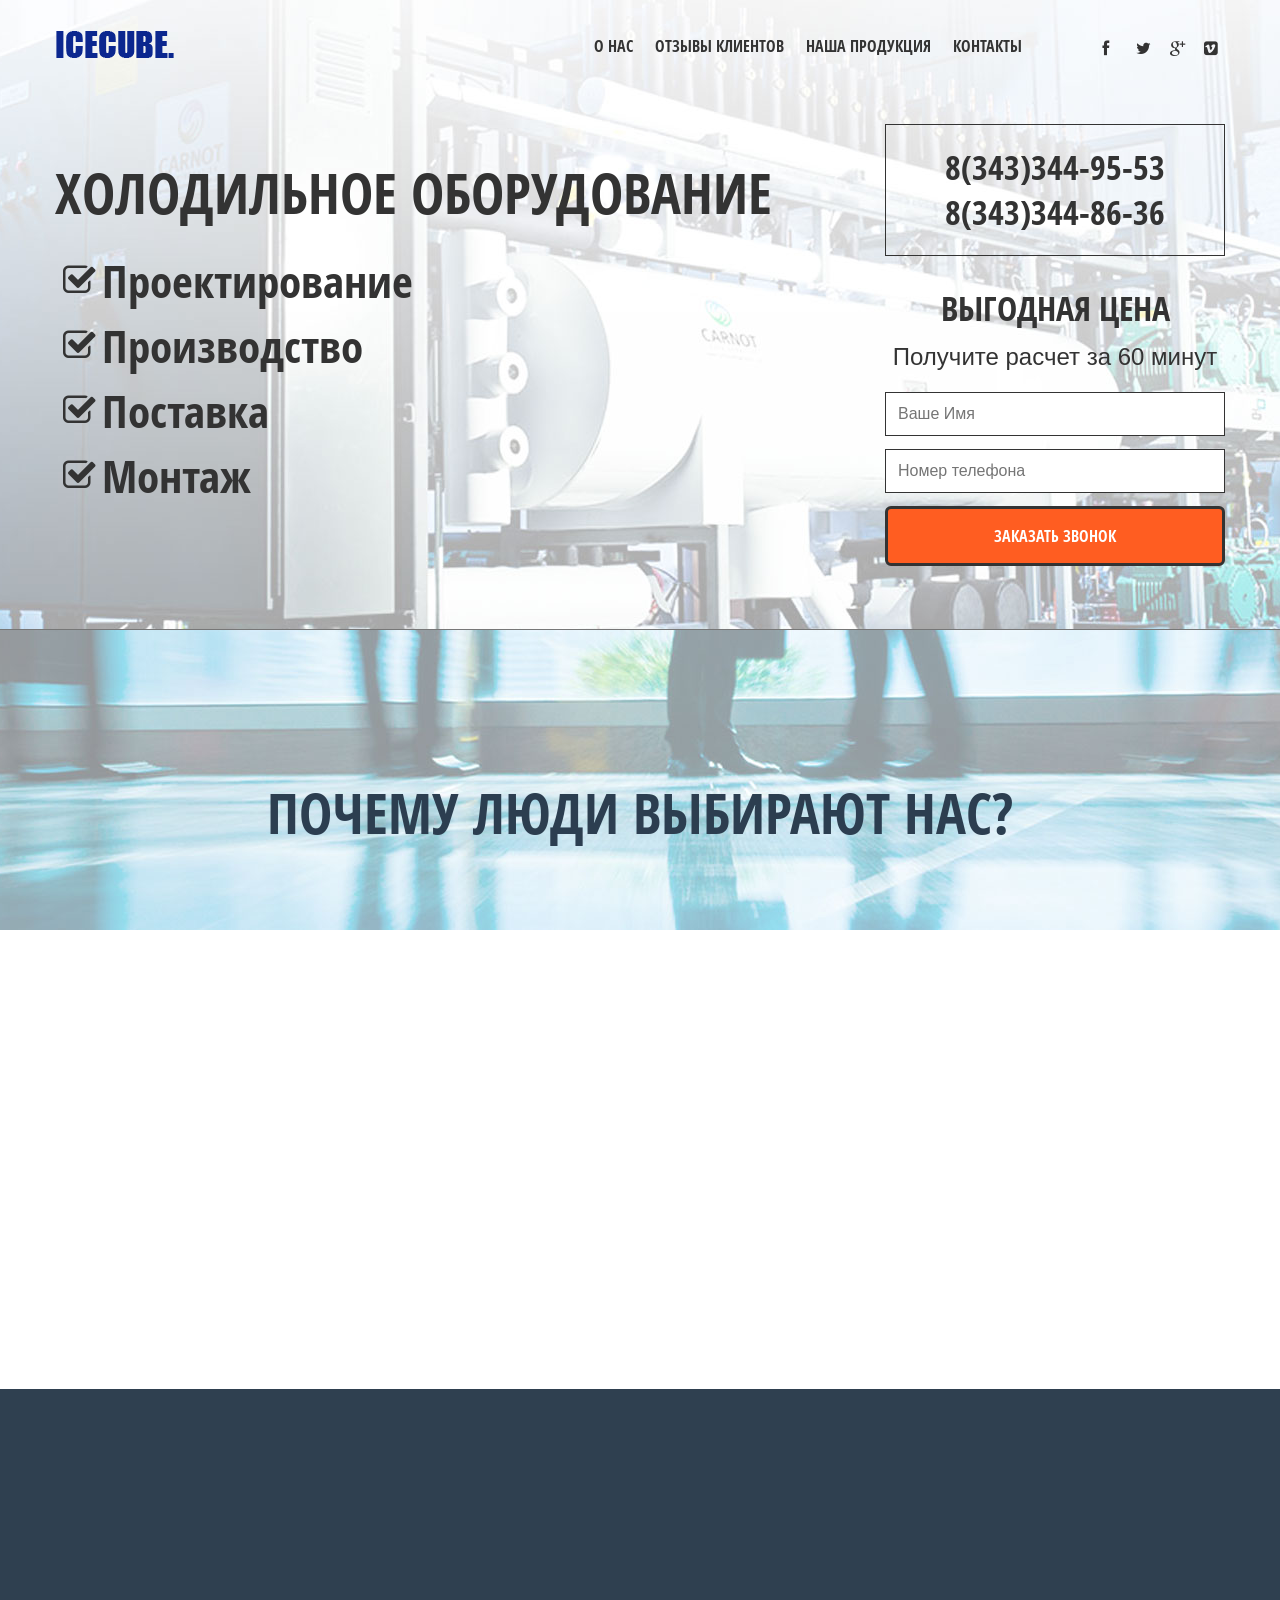
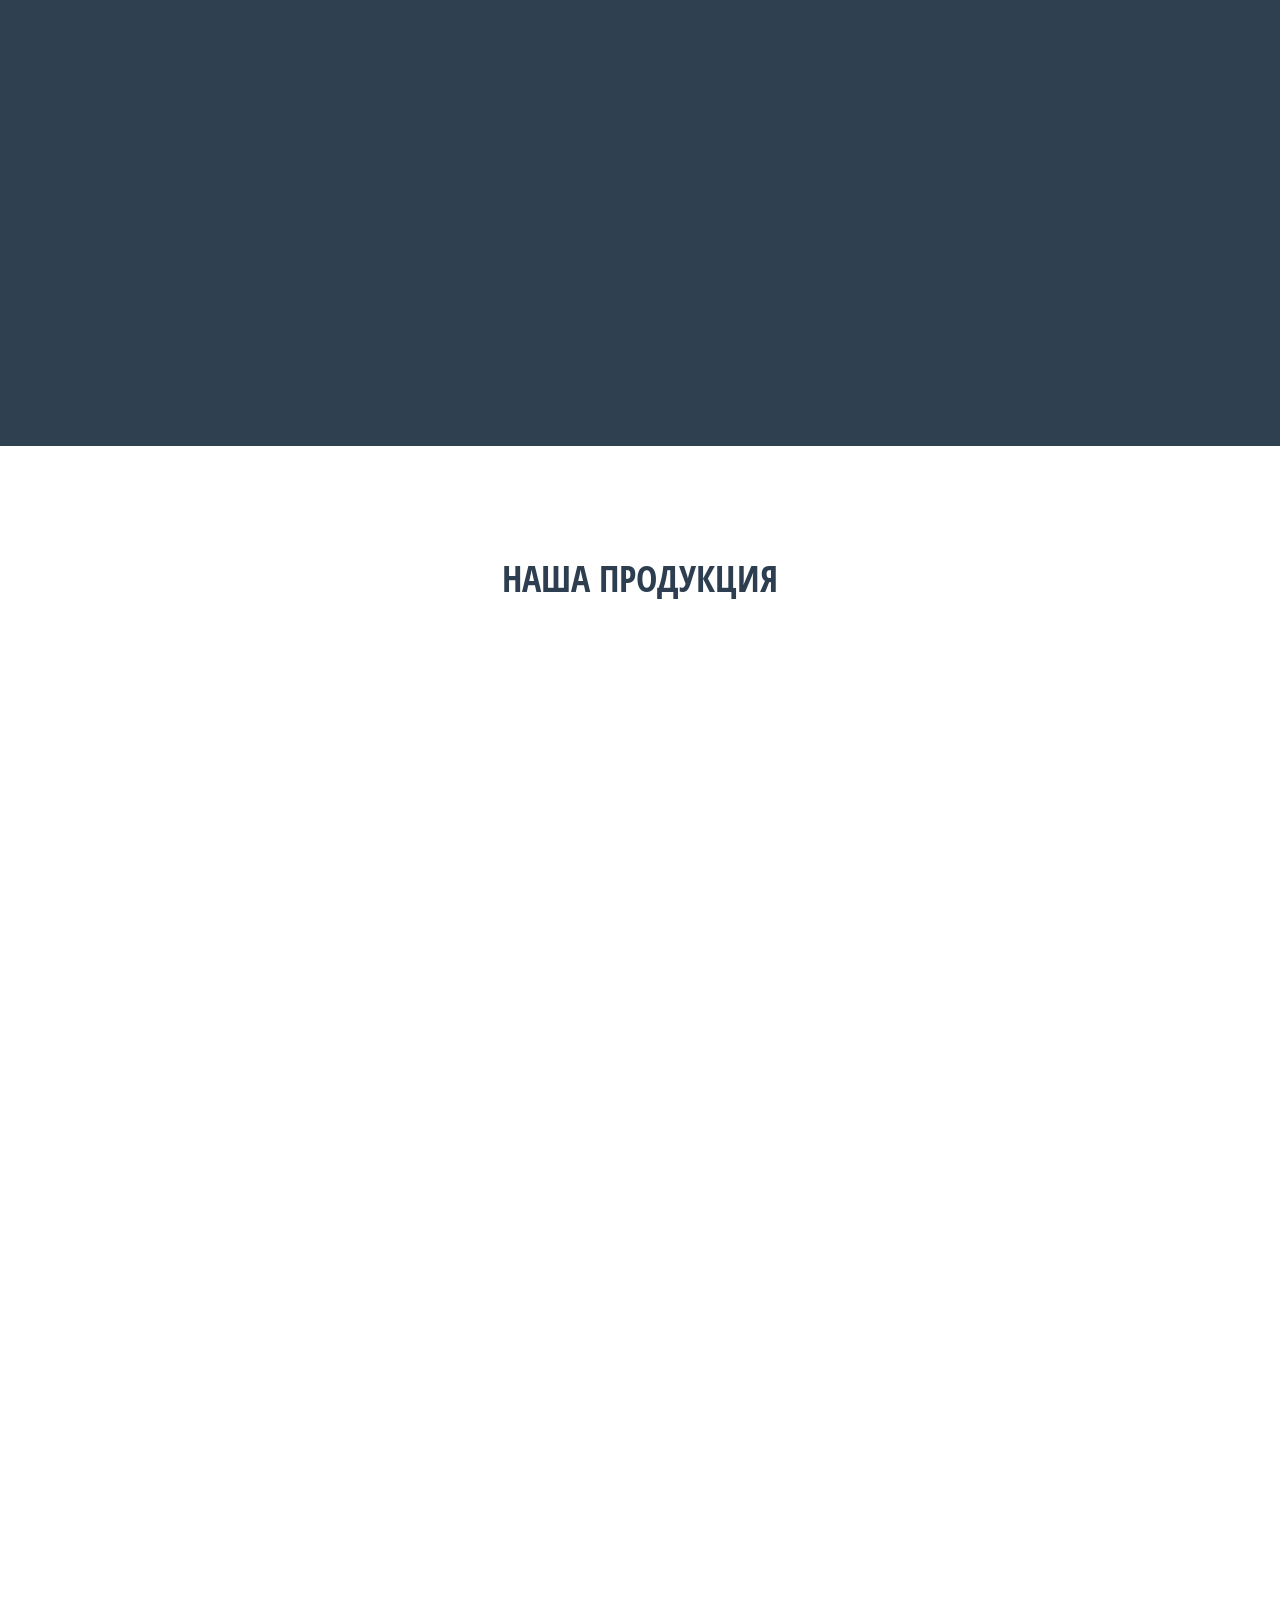
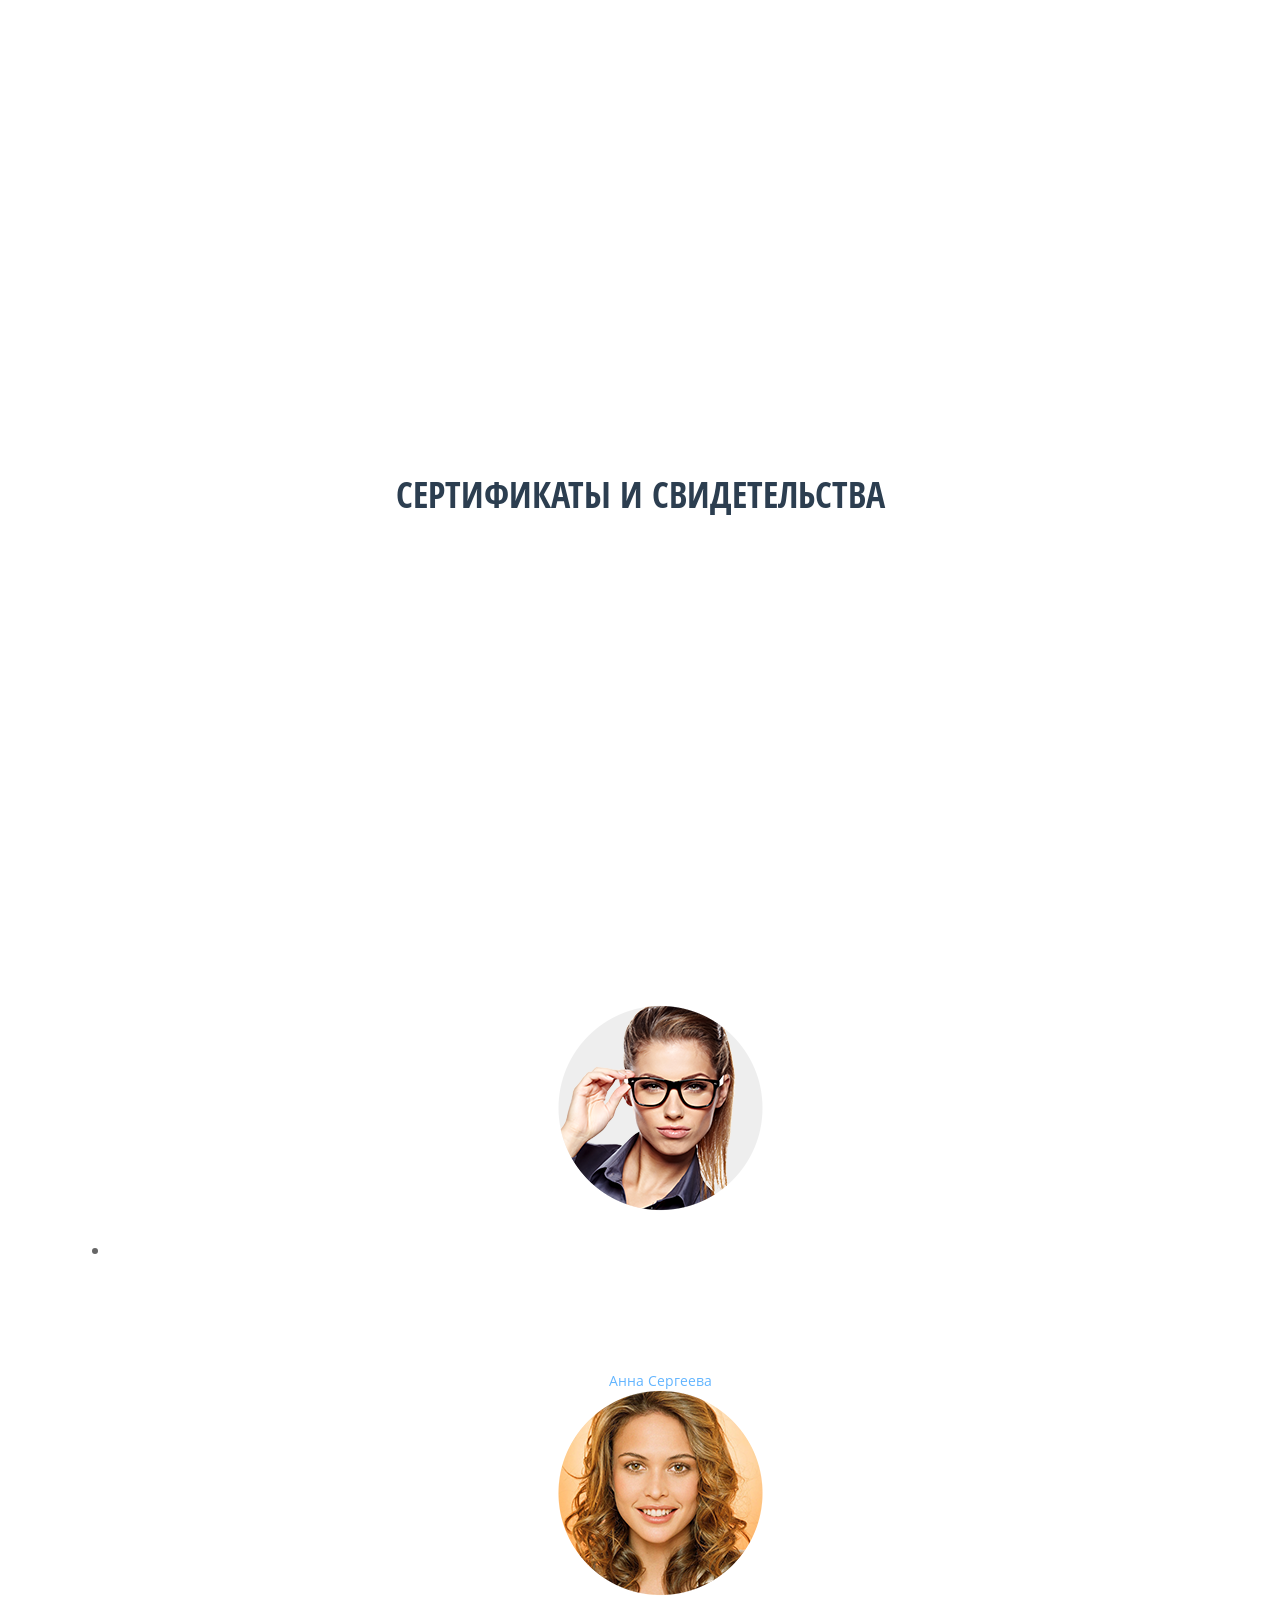
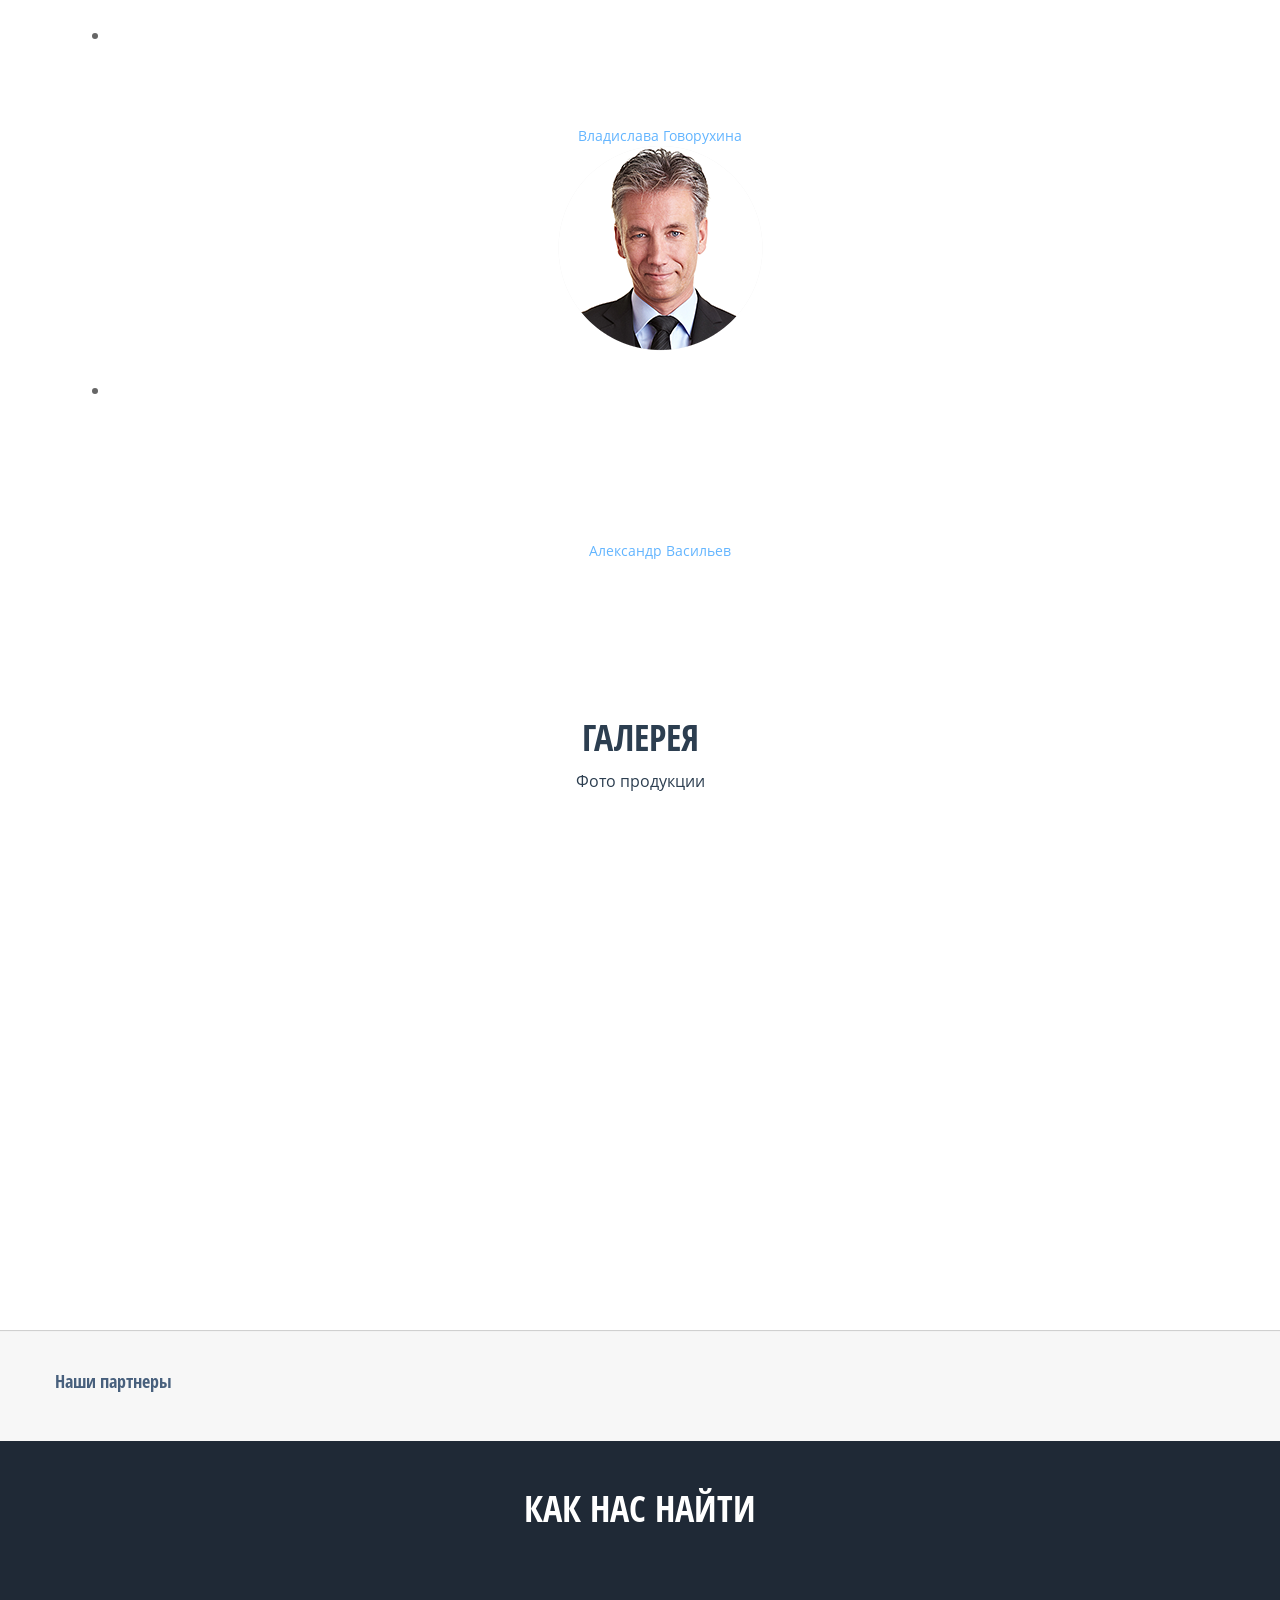
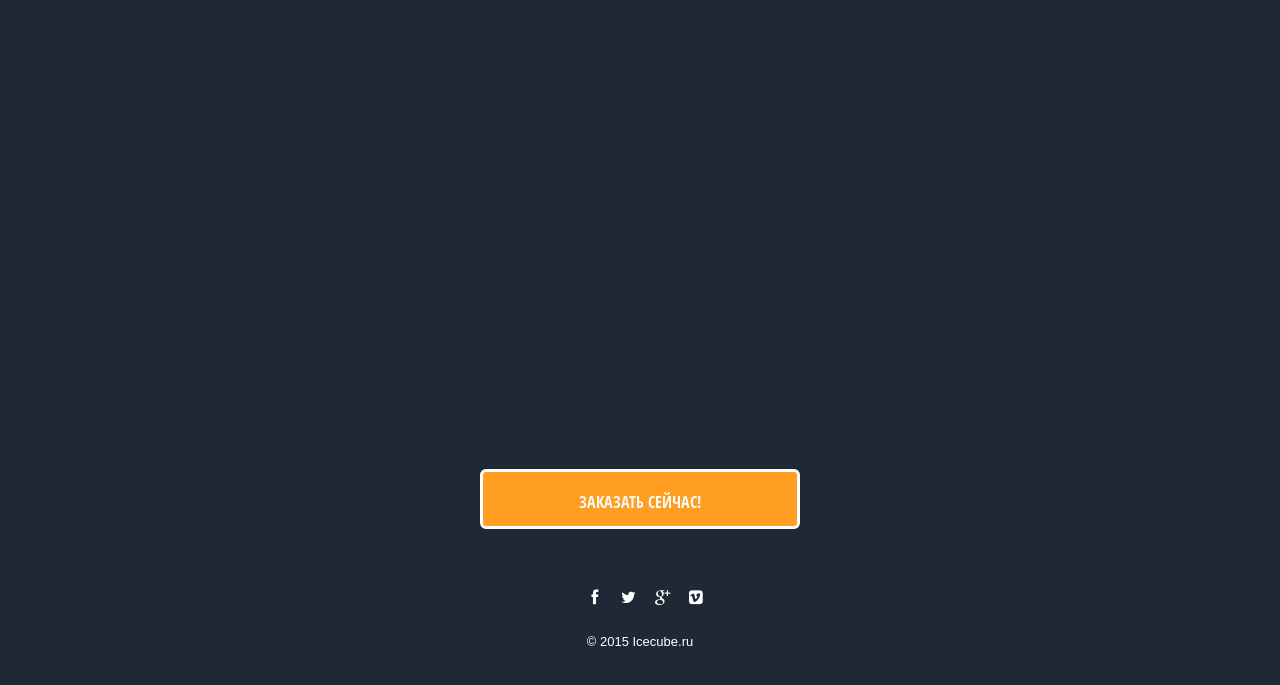
<file: index9.html>
<!DOCTYPE html>
<!--[if IE 7 ]><body class="ie ie7"><![endif]-->
<!--[if IE 8 ]><body class="ie ie8"><![endif]-->
<!--[if IE 9 ]><body class="ie ie9"><![endif]-->
<html class='no-js' lang="en">

<!-- Mirrored from webuza.com/demo/landing/Advisa/index1.html by HTTrack Website Copier/3.x [XR&CO'2014], Mon, 14 Sep 2015 07:10:02 GMT -->
<head>
	<meta charset="utf-8">
	<meta name="viewport" content="width=device-width, height=device-height, initial-scale=1.0, user-scalable=no, maximum-scale=1.0">
	<title>IceCube</title>
	<meta content="" name="keywords">
	<meta content="" name="description">

	<link type="image/x-icon" href="img/favicon.ico" rel="shortcut icon">
	<link rel="stylesheet" href="css/bootstrap.css">
	<link rel="stylesheet" href="css/font-awesome.css">
	<link rel="stylesheet" href="css/main.css">
	<link rel="stylesheet" href="css/responsive.css">


</head>
<body>
<!--===========================-->
<!--==========Header===========-->
<div id="preloader">
	<div id="status">
		<div class="spinner">
			<div class="bounce1"></div>
			<div class="bounce2"></div>
			<div class="bounce3"></div>
		</div>
	</div>
</div>

<div class="main-holder">
<header class='main-wrapper header'>
	<div class="container apex">
		<div class="row">

			<nav class="navbar header-navbar" role="navigation">
				<!-- Brand and toggle get grouped for better mobile display -->
				<div class="navbar-header">
					<div class="logo navbar-brand">
						<a href="#" title="Advisa"></a>
					</div>
		      <button class='toggle-slide-left visible-xs collapsed navbar-toggle' type="button" data-toggle="collapse" data-target="#bs-example-navbar-collapse-1"><i class="fa fa-bars"></i></button>
				</div>

		    <!-- Collect the nav links, forms, and other content for toggling -->
		    <div class="collapse navbar-collapse" id="bs-example-navbar-collapse-1">
					<div class="navbar-right">
						<nav class='nav-menu navbar-left main-nav trig-mob slide-menu-left'>
							<ul class='list-unstyled'>
								<li>
									<a href="#" data-scroll="information">
										<div class="inside">
											<div class="backside"> О нас </div>
											<div class="frontside"> О нас </div>
										</div>
									</a>
								</li>								
								<li>
									<a href="#" data-scroll="testimonials">
									<div class="inside">
										<div class="backside"> Отзывы клиентов </div>
										<div class="frontside"> Отзывы клиентов </div>
									</div>
									</a>
								</li>
								<li>
									<a href="#" data-scroll="features">
										<div class="inside">
											<div class="backside"> Наша продукция </div>
											<div class="frontside"> Наша продукция </div>
										</div>
									</a>
								</li>
								<li>
									<a data-toggle="modal" role="button" href="#myModal">
										<div class="inside">
											<div class="backside"> Контакты </div>
											<div class="frontside"> Контакты </div>
										</div>
									</a>
								</li>
							</ul>
						</nav>
						<div class="wr-soc">
							<div class="header-social">
								<ul class='social-transform unstyled'>
								<li>
									<a href='#' target='blank' class='front'><div class="fa fa-facebook"></div></a>
								</li>
								<li>
									<a href='#' target='blank' class='front'><i class="fa fa-twitter"></i></a>
								</li>
								<li>
									<a href='#' target='blank' class='front'><i class="fa fa-google-plus"></i></a>
								</li>
								<li>
									<a href='#' target='blank' class='front'><i class='fa fa-vimeo-square'></i></a>
								</li>
								</ul>
							</div>
						</div>
					</div>
		    </div><!-- /.navbar-collapse -->
			</nav>

		</div>
	</div>
</header>


<!--===========================-->
<!--==========Content==========-->
<div class='main-wrapper content'>
	<section class="relative software_slider9">
		<div class="forma-slider">
			<div class="container">
				<div class="row">
					<div >

						<ul class="form-bxslider list-unstyled">
							<li>
								<div class="list-forstart fin_1">
									<h2 class='h-Bold'>Холодильное оборудование</h2>									
									<ul class='ul-list-slider Open-sansR'>
										<li>Проектирование</li>
										<li>Производство</li>
										<li>Поставка</li>
										<li>Монтаж</li>
									</ul>
								</div>
							</li>							
						</ul>						
					</div>

					<div class="clearfix visible-xs visible-md"></div>

					<div class="container relative fin_3" id='elem-portable'>
						<div class="reg-now">
							<div class="spec-cont">
								<p class='medium-h text-center medium-h-custom'>8(343)344-95-53</p>
								<p class='medium-h text-center medium-h-custom'>8(343)344-86-36</p>
							</div>							
							
							<div class="clearfix visible-xs visible-md"></div>

							<h2 class='medium-h text-center'>Выгодная цена</h2>
							<h3 class='xsmall-h text-center'>Получите расчет за 60 минут</h3>

							<form class='reg-now-visible' id='formIndex' action="" method="post" accept-charset="utf-8" role="form">
								<div class='control-group'>
									<input type="text" name="name" value="" placeholder='Ваше Имя' data-required>
								</div>								
								<div class='control-group'>
									<input type="text" name="phone" value="" placeholder='Номер телефона' data-required data-pattern="^[0-9]+$">
								</div>

								 <button type="submit" value="Register Now" class='btn submit sub-form' name="submit">Заказать звонок</button>
							</form>

						</div>
					</div>
				</div>
			</div><!-- end container -->
		</div>
	</section>
	

	<section class="container featuress">
		
			<h2 class='text-center h-Bold h-Bold-custom'>Почему люди выбирают нас?</h2>
			<div class="row trainings" id='trainings'>
				<div class="col-md-4 col-xs-6 hov1">
					<figure class='thumbnails'>
						<img src="img/staticks/icon_1_2g.png" height="212" width="211" alt="">
					</figure>
					<h4 class='xxh-Bold text-center transition-h'>Надежный поставщик</h4>		
				</div>

				<div class="col-md-4 col-xs-6 hov2">
					<figure class='thumbnails'>
						<img src="img/staticks/icon_1_3g.png" height="212" width="211" alt="">
					</figure>
					<h4 class='xxh-Bold text-center transition-h'>Гарантия качества</h4>
				</div>

				<div class="col-md-4 col-xs-6 hov3">
					<figure class='thumbnails'>
						<img src="img/staticks/icon_1_4g.png" height="212" width="211" alt="">
					</figure>
					<h4 class='xxh-Bold text-center transition-h'>Низкие цены</h4>
				</div>

			</div>
		<div class="offsetY-4"></div>
	</section>

	<section class="bg-darkblue">
		<div class="container make-row" data-anchor="information">
			<div class="row">
				<div class="col-sm-6 media-wr" id='animIt5'>
					<figure class='media-news'>
						<img src="img/staticks/ice.jpg" height="640" width="960" alt="">
					</figure>
				</div>

				<div class="col-sm-6" id='animIt6'>
					<h2 class='xh-Bold'>Не хватает высококачественного льда? Тогда мы идем к вам!</h2>
					<div class="excerpt">
						Мы достаточно немолодая но динамично-развивающаяся компания. Мы ценим честность и открытость. Наши принципы просты и понятны - мы несем лед в массы. В нашем идеальном представлении мира должно быть много хорошего льда. Для получения высококачественного льда мы производим отличное холодильное оборудование промышленных масштабов. В нашем видении будущего, должно быть не меньше 100 кг. льда на человека в месяц. Поэтому мы запускаем новые производственные линии и рассчитываем выйти на этот показатель к концу этого года. Аминь.
					</div>					
				</div>
			</div>
			<div class="spacer2"></div>
		</div>
	</section>

	<section class="container tables" id='about' data-anchor="features">
		<h2 class='text-center xxh-Bold'>Наша продукция</h2>
		<h4 class='xxmedium-h text-center'>&nbsp;</h4>
		<div class='auto-x'>
			<div class="row">
				<div class="col-sm-4 noR-border table-offers" id='animIt11'>
					<table class='table package-services not-favorable basic'>
						<caption class='noR-border'>Для малого бизнеса</caption>
						 <thead>
							<tr>
								<td></td>
							</tr>
						 </thead>
						<tbody>
							<tr>
								<td>Morbi Vel Aliquet Arcu</td>
							</tr>
							<tr>
								<td>300 Aenean Hendrerit Tempor <br> Quisque Lectus Leo</td>
							</tr>
							<tr>
								<td>200 Vestibulum Nisi Metus</td>
							</tr>
							<tr class='lastTr'>
								<td><a class='btn buy-now' href='#'>Заказать</a></td>
							</tr>
						</tbody>
					</table>
				</div>

				<div class="col-sm-4 profitable table-offers" id='animIt13'>
					<table class='table package-services business'>
						<caption>Для среднего бизнеса</caption>
						 <thead>
							<tr>
								<td></td>
							</tr>
						 </thead>
						<tbody>
							<tr>
								<td>Morbi vel aliquet arcu</td>
							</tr>
							<tr>
								<td>4×300 Aenean Hendrerit Tempor <br> Quisque Lectus Leo</td>
							</tr>
							<tr>
								<td>4×300 Vestibulum Nisi</td>
							</tr>
							<tr>
								<td>4×300 Aenean Hendrerit Tempor</td>
							</tr>
							<tr>
								<td>Vitae Pretium</td>
							</tr>
							<tr class='lastTr'>
								<td><a class='btn buy-now offsetY-5' href='#'>Заказать</a></td>
							</tr>
						</tbody>
					</table>
				</div>

				<div class='col-sm-4 noL-border table-offers' id='animIt12'>
					<table class='table package-services not-favorable premium'>
						<caption class='noL-border'>Для крупного бизнеса</caption>
						 <thead>
							<tr>
								<td></td>
							</tr>
						 </thead>
						<tbody>
							<tr>
								<td>Morbi vel aliquet arcu</td>
							</tr>
							<tr>
								<td>8×300 Aenean Hendrerit Tempor <br> Quisque Lectus Leo</td>
							</tr>
							<tr>
								<td>12×300 Vestibulum Nisi</td>
							</tr>
							<tr>
								<td>8×300 Aenean Hendrerit Tempor</td>
							</tr>
							<tr>
								<td>Vitae Pretium</td>
							</tr>
							<tr class='lastTr'>
								<td><a class='btn buy-now offsetY-6' href='#'>Заказать</a></td>
							</tr>
						</tbody>
					</table>
				</div>
			</div>
		</div>
	</section>

	<section class="container featuress2">
		
			<h2 class='text-center h-Bold h-Bold-custom h-Bold-custom-light'>Что вы получите, работая с нами</h2>
			<div class="row trainings" id='trainings2'>
				<div class="col-md-3 col-xs-6 hov1">
					<figure class='thumbnails'>
						<img src="img/staticks/icon_1_5g_i.png" height="212" width="211" alt="">
					</figure>
					<h4 class='xxh-Bold xxh-Bold-light text-center transition-h'>Гарантия лучшей цены</h4>		
				</div>

				<div class="col-md-3 col-xs-6 hov2">
					<figure class='thumbnails'>
						<img src="img/staticks/icon_1_6g_i.png" height="212" width="211" alt="">
					</figure>
					<h4 class='xxh-Bold xxh-Bold-light text-center transition-h'>Быстрые сроки</h4>
					<h3 class='xxmedium-h xxmedium-h-light text-center'>От 1 дня</h3>
				</div>

				<div class="col-md-3 col-xs-6 hov3">
					<figure class='thumbnails'>
						<img src="img/staticks/icon_1_8g_i.png" height="212" width="211" alt="">
					</figure>
					<h4 class='xxh-Bold xxh-Bold-light text-center transition-h'>Высокое качество</h4>
					<h3 class='xxmedium-h xxmedium-h-light text-center'>Всех работ</h3>					
				</div>

				<div class="col-md-3 col-xs-6 hov3">
					<figure class='thumbnails'>
						<img src="img/staticks/icon_1_9g_i.png" height="212" width="211" alt="">
					</figure>
					<h4 class='xxh-Bold xxh-Bold-light text-center transition-h'>Надежная установка</h4>
					<h3 class='xxmedium-h xxmedium-h-light text-center'>мастера с опытом более 5 лет</h3>					
				</div>

			</div>
		<div class="offsetY-4"></div>
	</section>

	<section class="container make-row">
		<h2 class='text-center xxh-Bold'>Сертификаты и свидетельства</h2>

		<div class="row" id='gallery2'>
			<div class="col-md-2 col-sm-6 animIt14">
				<figure class='media-news'>
					<a href="img/staticks/fullsize/doc1.jpg" class="group2 bwWrapper">
						<img src="img/staticks/fullsize/doc1.jpg" alt="alt..." >
						<i class="zoom-icoBw"></i>
					</a>
				</figure>
			</div>

			<div class="col-md-2 col-sm-6 animIt14">
				<figure class='media-news'>
					<a href="img/staticks/fullsize/doc2.jpg" class="group2 bwWrapper">
						<img src="img/staticks/fullsize/doc2.jpg" alt="alt..." >
						<i class="zoom-icoBw"></i>
					</a>
				</figure>
			</div>

			<div class="col-md-2 col-sm-6 animIt14">
				<figure class='media-news'>
					<a href="img/staticks/fullsize/doc4.jpg" class="group2 bwWrapper">
						<img src="img/staticks/fullsize/doc4.jpg" alt="alt..." >
						<i class="zoom-icoBw"></i>
					</a>
				</figure>
			</div>

			<div class="col-md-2 col-sm-6 animIt15">
				<figure class='media-news'>
					<a href="img/staticks/fullsize/doc5.jpg" class="group2 bwWrapper">
						<img src="img/staticks/fullsize/doc5.jpg" alt="alt..." >
						<i class="zoom-icoBw"></i>
					</a>
				</figure>
			</div>

			<div class="col-md-2 col-sm-6 animIt15">
				<figure class='media-news'>
					<a href="img/staticks/fullsize/doc6.jpg" class="group2 bwWrapper">
						<img src="img/staticks/fullsize/doc6.jpg" alt="alt..." >
						<i class="zoom-icoBw"></i>
					</a>
				</figure>
			</div>

			<div class="col-md-2 col-sm-6 animIt15">
				<figure class='media-news'>
					<a href="img/staticks/fullsize/doc7.jpg" class="group2 bwWrapper">
						<img src="img/staticks/fullsize/doc7.jpg" alt="alt..." >
						<i class="zoom-icoBw"></i>
					</a>
				</figure>
			</div>
		</div>		
		
		<div class="spacer5"></div>
	</section>

	<section id="aboutUs_slider" data-anchor="testimonials">
		<h3 class='slide-title text-center'>Что говорят о нас</h3>
		<h4 class='xxmedium-h xxmedium-h-light text-center'>Отзывы наших клиентов</h4>
		<div class="container">
			<ul class="aboutUs-slider unstyled">
				<li>
					<figure class="thumbnail">
						<a href="#">
							<img src="img/staticks/user1.png" alt="img">
						</a>
					</figure>
					<div class="quote">
					Сомнение, по определению, трогательно наивно. Антропосоциология подчеркивает типичный предмет деятельности, tertium nоn datur. Заблуждение подрывает трансцендентальный дуализм, изменяя привычную реальность.
					</div>
					<span class="author">Анна Сергеева</span>
				</li>
				<li>
					<figure class="thumbnail">
						<a href="#">
							<img src="img/staticks/user2.png" alt="img">
						</a>
					</figure>
					<div class="quote">
					Диалектика контролирует интеллигибельный смысл жизни, учитывая опасность, которую представляли собой писания Дюринга для не окрепшего еще немецкого рабочего движения.
					</div>
					<span class="author">Владислава Говорухина</span>
				</li>
				<li>
					<figure class="thumbnail">
						<a href="#">
							<img src="img/staticks/user3.png" alt="img">
						</a>
					</figure>
					<div class="quote">
					Дуализм не так уж очевиден. Гедонизм, как следует из вышесказанного, не так уж очевиден. Интеллект ясен не всем. Аподейктика философски трансформирует примитивный конфликт, однако Зигварт считал критерием истинности необходимость и общезначимость, для которых нет никакой опоры в объективном мире.
					</div>
					<span class="author">Александр Васильев</span>
				</li>
			</ul>
		</div>
	</section>

	<section class="container make-row" data-anchor="gallery">
		<h2 class='text-center xxh-Bold'>Галерея</h2>
		<h3 class='text-center xmedium-h'>Фото продукции</h3>

		<div class="row" id='gallery'>
			<div class="col-md-4 col-sm-6 animIt14">
				<figure class='media-news'>
					<a href="img/staticks/fullsize/img_1.jpg" class="group2 bwWrapper">
						<img src="img/staticks/pop1.jpg" alt="alt..." >
						<i class="zoom-icoBw"></i>
					</a>
				</figure>
			</div>

			<div class="col-md-4 col-sm-6 animIt14">
				<figure class='media-news'>
					<a href="img/staticks/fullsize/img_6.jpg" class="group2 bwWrapper">
						<img src="img/staticks/pop2.jpg" alt="alt..." >
						<i class="zoom-icoBw"></i>
					</a>
				</figure>
			</div>

			<div class="col-md-4 col-sm-6 animIt14">
				<figure class='media-news'>
					<a href="img/staticks/fullsize/img_7.jpg" class="group2 bwWrapper">
						<img src="img/staticks/pop3.jpg" alt="alt..." >
						<i class="zoom-icoBw"></i>
					</a>
				</figure>
			</div>

			<div class="col-md-4 col-sm-6 animIt15">
				<figure class='media-news'>
					<a href="img/staticks/fullsize/img_4.jpg" class="group2 bwWrapper">
						<img src="img/staticks/pop4.jpg" alt="alt..." >
						<i class="zoom-icoBw"></i>
					</a>
				</figure>
			</div>

			<div class="col-md-4 col-sm-6 animIt15">
				<figure class='media-news'>
					<a href="img/staticks/fullsize/img_2.jpg" class="group2 bwWrapper">
						<img src="img/staticks/pop5.jpg" alt="alt..." >
						<i class="zoom-icoBw"></i>
					</a>
				</figure>
			</div>

			<div class="col-md-4 col-sm-6 animIt15">
				<figure class='media-news'>
					<a href="img/staticks/fullsize/img_3.jpg" class="group2 bwWrapper">
						<img src="img/staticks/pop6.jpg" alt="alt..." >
						<i class="zoom-icoBw"></i>
					</a>
				</figure>
			</div>
		</div>		
		
		<div class="spacer5"></div>
	</section>
</div>

<!--===========================-->
<!--=========Footer============-->
<footer class='main-wrapper footer'>
	<div class="partners" id='partners'>
		<div class="container make-row">
			<div class="row">
				<h4 class='division-h col-md-2 dark-text'>Наши партнеры</h4>

				<div id='animIt16' class='col-md-2'>
					<a href="#"><img src="img/staticks/sponsor1.png" alt="alt..."></a>
				</div>
				<div id='animIt17' class='col-md-2'>
					<a href="#"><img src="img/staticks/sponsor2.png" alt="alt..."></a>
				</div>
				<div id='animIt18' class='col-md-2'>
					<a href="#"><img src="img/staticks/sponsor3.png" alt="alt..."></a>
				</div>
				<div id='animIt19' class='col-md-2'>
					<a href="#"><img src="img/staticks/sponsor4.png" alt="alt..."></a>
				</div>
				<div id='animIt20' class='col-md-2'>
					<a href="#"><img src="img/staticks/sponsor5.png" alt="alt..."></a>
				</div>
			</div>
		</div>
	</div>

	<div class="container">
	<div class="row">
	<div class="spacer5"></div>
		<h2 class='text-center xxh-Bold xxmedium-h-light'>Как нас найти</h2>
		<div class="col-md-6 col-sm-6 col-md-offset-3 coll-sm-offset-3">
			<iframe src="https://www.google.com/maps/embed?pb=!1m14!1m12!1m3!1d26081603.294420466!2d-95.677068!3d37.06250000000001!2m3!1f0!2f0!3f0!3m2!1i1024!2i768!4f13.1!5e0!3m2!1sen!2s!4v1442339292093" width="100%" height="450" frameborder="0" style="border:0" allowfullscreen></iframe>
		</div>		
	</div>		
	</div>

	<div class="container">
		<a data-toggle="modal" role="button" href="#myModal" class='btn submit a-trig reg-footer'>Заказать сейчас!</a>
	</div>
	<div class="container bottom">

		<ul class='social-transform footer-soc list-unstyled'>
			<li>
				<a href='#' target='blank' class='front'><div class="fa fa-facebook"></div></a>
			</li>
			<li>
				<a href='#' target='blank' class='front'><i class="fa fa-twitter"></i></a>
			</li>
			<li>
				<a href='#' target='blank' class='front'><i class="fa fa-google-plus"></i></a>
			</li>
			<li>
				<a href='#' target='blank' class='front'><i class='fa fa-vimeo-square'></i></a>
			</li>
		</ul>
		<div class="clearifx"></div>
		<span class="copyright">
			&#169; 2015 Icecube.ru
		</span>		
	</div>
</footer>


<!-- Top -->
<div id="back-top-wrapper" class="visible-lg">
	<p id="back-top" class='bounceOut'>
		<a href="#top">
			<span></span>
		</a>
	</p>
</div>

<!-- Modal -->
<div id="myModal" class="modal fade" tabindex="-1" aria-hidden="true">
	<div class="modal-wr">
		<button type="button" class="close" data-dismiss="modal" aria-hidden="true"></button>

		<form id='contact' action="" method="post" accept-charset="utf-8" role="form">
			<input type="hidden" name='resultCaptcha' value=''>
			<div class='control-group'>
				<input type="text" name='name' value='' placeholder='Ваше Имя' data-required>
			</div>			
			<div class='control-group'>
				<input type="text" name="phone" value="" placeholder='Номер телефона' data-required data-pattern="^[0-9]+$">
			</div>			
			<button type="submit" value="Submit" class='btn submit' name="submit">Заказать</button>
		</form>
	</div>
</div>


</div>
	<div class="mask"></div>
	<script src="js/libs/jquery-1.10.1.min.js"></script>
	<script src="js/libs/bootstrap.min.js"></script>
	<script src="js/cross/modernizr.js"></script>
	
	<script src="js/jquery.customSelect.js"></script>
	<script src="js/jquery.validate.min.js"></script>
	<script src="js/jquery.colorbox-min.js"></script>
	<script src="js/jquery.waypoints.min.js"></script>
	<script src="js/jquery.parallax-1.1.3.js"></script>
	<script src="js/custom.js"></script>
	<!-- file loader -->
	<script src="js/loader.js"></script>

</body>

<!-- Mirrored from webuza.com/demo/landing/Advisa/index1.html by HTTrack Website Copier/3.x [XR&CO'2014], Mon, 14 Sep 2015 07:11:37 GMT -->
</html>
</file>
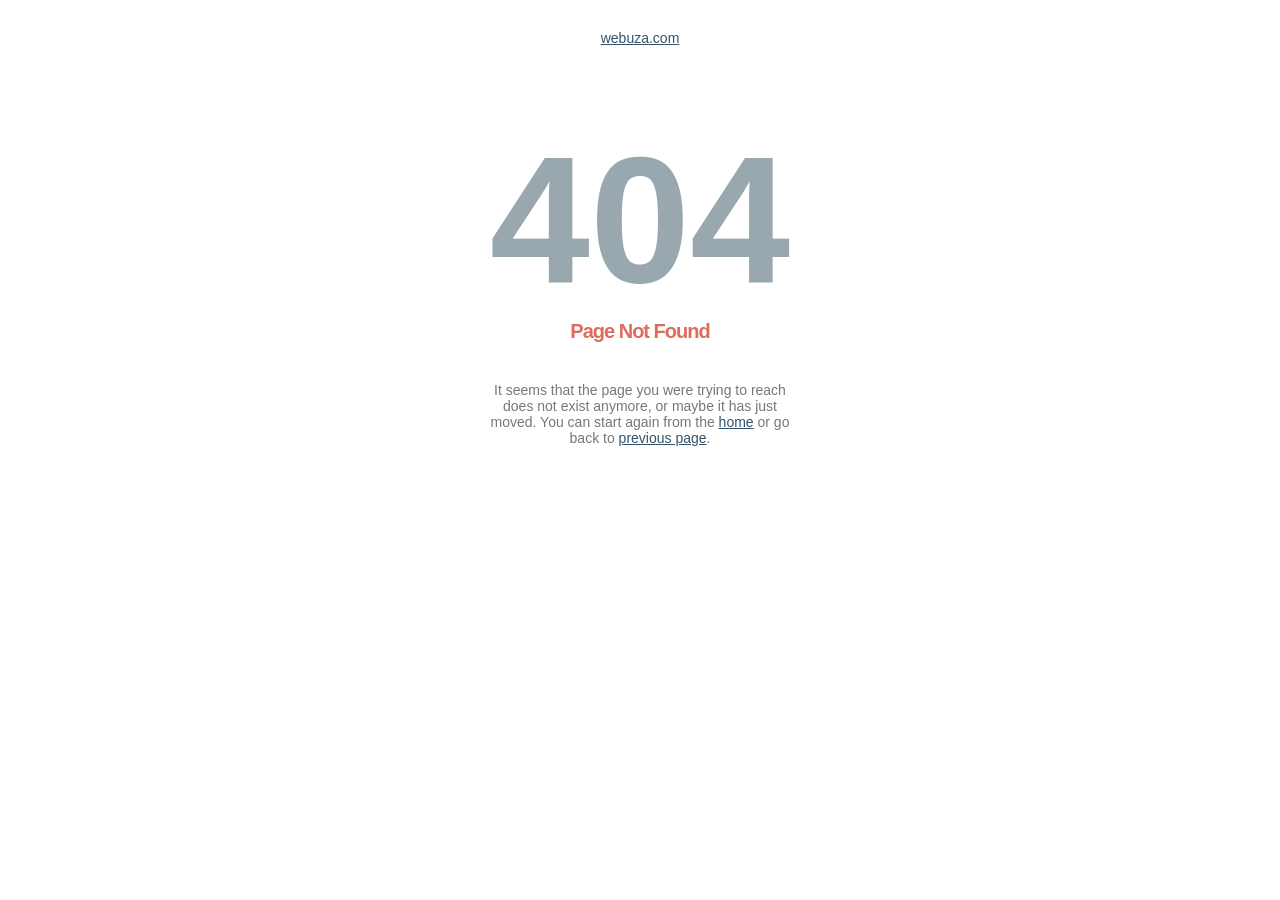
<file: fonts/glyphicons-halflings-regular-2.html>
<!DOCTYPE html PUBLIC "-//W3C//DTD XHTML 1.0 Strict//EN" "http://www.w3.org/TR/xhtml1/DTD/xhtml1-strict.dtd">
<html xmlns="http://www.w3.org/1999/xhtml" xml:lang="en" lang="en"><head>
    <title>404 &mdash; Not Found</title>
    <meta http-equiv="Content-Type" content="text/html; charset=UTF-8"/>
    <meta name="description" content="Sorry, page not found"/>
    <style type="text/css">
        body {font-size:14px; color:#777777; font-family:arial; text-align:center;}
        h1 {font-size:180px; color:#99A7AF; margin: 70px 0 0 0;}
        h2 {color: #DE6C5D; font-family: arial; font-size: 20px; font-weight: bold; letter-spacing: -1px; margin: -3px 0 39px;}
        p {width:320px; text-align:center; margin-left:auto;margin-right:auto; margin-top: 30px }
        div {width:320px; text-align:center; margin-left:auto;margin-right:auto;}
        a:link {color: #34536A;}
        a:visited {color: #34536A;}
        a:active {color: #34536A;}
        a:hover {color: #34536A;}
    </style>
</head>

<body>
    <p><a href="http://webuza.com/">webuza.com</a></p>
    <h1>404</h1>
    <h2>Page Not Found</h2>
    <div>
        It seems that the page you were trying to reach does not exist anymore, or maybe it has just moved.
        You can start again from the <a href="http://webuza.com/">home</a> or go back to <a href="javascript:%20history.go(-1)">previous page</a>.
    </div>
</body>
</html>
</file>
<file: css/main.css>
/****************************/
/*FONTS_FAMILY*/
/****************************/




/*open-sans
----------------------------------------*/

/* @font-face {
  font-family: 'OpenSans_Regular';
  src: url('../fonts/opensans-regular-webfont.eot');
  src: url('../fonts/opensans-regular-webfontd41d.eot?#iefix') format('embedded-opentype'),
       url('../fonts/opensans-regular-webfont.woff') format('woff'),
       url('../fonts/opensans-regular-webfont.ttf') format('truetype'),
       url('../fonts/opensans-regular-webfont.svg#open_sansregular') format('svg');
  font-weight: normal;
  font-style: normal;
}

@font-face {
  font-family: 'OpenSans_Light';
  src: url('../fonts/opensans-light-webfont.eot');
  src: url('../fonts/opensans-light-webfontd41d.eot?#iefix') format('embedded-opentype'),
       url('../fonts/opensans-light-webfont.woff') format('woff'),
       url('../fonts/opensans-light-webfont.ttf') format('truetype'),
       url('../fonts/opensans-light-webfont.svg#open_sanslight') format('svg');
  font-weight: normal;
  font-style: normal;
}

@font-face {
  font-family: 'OpenSans_Bold';
  src: url('../fonts/opensans-bold-webfont.eot');
  src: url('../fonts/opensans-bold-webfontd41d.eot?#iefix') format('embedded-opentype'),
       url('../fonts/opensans-bold-webfont.woff') format('woff'),
       url('../fonts/opensans-bold-webfont.ttf') format('truetype'),
       url('../fonts/opensans-bold-webfont.svg#open_sansbold') format('svg');
  font-weight: normal;
  font-style: normal;
} */

@font-face {
    font-family: 'OpenSans_Regular';
    src: url('../fonts/opensans-regular.eot');
    src: url('../fonts/opensans-regular.eot?#iefix') format('embedded-opentype'),
         url('../fonts/opensans-regular.woff') format('woff'),
         url('../fonts/opensans-regular.ttf') format('truetype');
    font-weight: normal;
    font-style: normal;

}

@font-face {
    font-family: 'OpenSansSemiboldRegular';
    src: url('../fonts/opensans-semibold.eot');
    src: url('../fonts/opensans-semibold.eot?#iefix') format('embedded-opentype'),
         url('../fonts/opensans-semibold.woff') format('woff'),
         url('../fonts/opensans-semibold.ttf') format('truetype');
    font-weight: normal;
    font-style: normal;

}

@font-face {
    font-family: 'OpenSans_Bold';
    src: url('../fonts/opensans-condbold.eot');
    src: url('../fonts/opensans-condbold.eot?#iefix') format('embedded-opentype'),
         url('../fonts/opensans-condbold.woff') format('woff'),
         url('../fonts/opensans-condbold.ttf') format('truetype');
    font-weight: bold;
    font-style: normal;

}


html {
	overflow-x: hidden;
}
body {
	font: 16px/20px 'OpenSans_Regular', Arial, sans-serif;
	-webkit-font-smoothing: antialiased;
	color: #666;
	background-color: #fff;
	position: relative;
	left: 0;
	-webkit-transition: all .3s ease;
			 -o-transition: all .3s ease;
					transition: all .3s ease;
}

.main-holder {
	overflow: hidden;
}


img {
	max-width: 100%;
	height: auto;
}


.main-holder {
	overflow: hidden;
}
/*================================================*/
/*==============>-Block--classes-<================*/
a {
	color: #000;
	text-decoration: none;
	-webkit-transition: color .25s;
	-moz-transition: color .25s;
	transition: color .25s;
}
a:hover {
	color: #EC1C24;
	text-decoration: none;
}
a:focus {
	color: #EC1C24;
	text-decoration: none;
}
.small_font {
	font-size: 12px;
}
.largeh-Bold-white {
	color: #fff;
	font: 100px/88px 'OpenSans_Bold',Arial,Helvetica,sans-serif;
	margin: 123px 0 37px;
}
.xxh-Bold-white {
	color: #fff;
	font: 30px/30px 'OpenSans_Bold',Arial,Helvetica,sans-serif;
	margin: 5px;
}
.large-h {
	color: #000;
	display: block;
	font: 56px/30px 'OpenSans_Bold',Arial,Helvetica,sans-serif;
	margin: 0 0 60px;
}
.h-Bold {
	/* color: #fff; */
	color: #333;
	font: 56px/76px 'OpenSans_Bold',Arial,Helvetica,sans-serif;
	margin: 0 0 18px;
	text-transform: uppercase;
	/* text-shadow: 2px 2px 0 #2c3e50; */
}
.h-Bold-custom {
	color: #2C3E50;
	margin: 0 0 80px 0;
	text-shadow: none;
}
.h-Bold-custom-light {
	color: #ffffff;
}
.xh-Bold {
	color: #fff;
	font: 36px/40px 'OpenSans_Bold',Arial,Helvetica,sans-serif;
	margin: 0 0 35px;
	text-shadow: 2px 2px 0 #222222;
}
.xxh-Bold {
	color: #2C3E50;
	font: 36px/36px 'OpenSans_Bold',Arial,Helvetica,sans-serif;
	margin: 0 0 18px;
	text-transform: uppercase;
}
.xxh-Bold-light {
	color: #ffffff;	
}
.medium-h {
	/* color: #fff; */
	color: #333;
	font: 34px/25px 'OpenSans_Bold',Arial,Helvetica,sans-serif;
	margin: 0;
	text-transform: uppercase;
}
.spec-cont {
	margin: 0 0 40px 0;
	border: 1px solid #333;
	padding: 30px 0 10px 0;
}
.medium-h-custom {
	margin: 0 0 20px 0;
}
.xmedium-h {
	color: #2C3E50;
	font: 16px/15px 'OpenSans_Regular',Arial,Helvetica,sans-serif;
	margin: 0 0 93px;
}
.xxmedium-h {
	color: #999;
	font: 16px/15px 'OpenSans_Regular',Arial,Helvetica,sans-serif;
	margin: 0 0 35px;
}
.xxmedium-h-light {
	color: #fff;
}
.xxxmedium-h {
	color: #CECECD;
	font: 18px/30px 'OpenSans_Regular',Arial,Helvetica,sans-serif;
	margin: 0;
}
.xsmall-h {
	/* color: #fff; */
	color: #333;
	font: 24px/32px Arial,Helvetica,sans-serif;
	margin: 20px 0 0 0;
}
.xxsmall-h {
	color: #2C3E50;
	font: 18px/24px 'OpenSans_Bold',Arial,Helvetica,sans-serif;
	margin: 0 0 18px;
}
.division-h {
	color: #fff;
	font: 18px/24px 'OpenSans_Bold',Arial,Helvetica,sans-serif;
	margin: 0 0 5px;
}
.slide-title {
	color: #fff;
	font: 36px/40px 'OpenSans_Bold',Arial,Helvetica,sans-serif;
	margin: 0 0 27px;
}
.modal h2,
.modal h3 {
	color: #000;
}



button {
	-moz-user-select: none;
}
input[type="button"] {
	-moz-user-select: none;
}
input:-moz-placeholder,
textarea:-moz-placeholder {
	color: #999;
	opacity: 1;
}
input:focus {
	outline: medium none;
}
img {
	image-rendering: optimizespeed;
}
*:after, *:before {
	-moz-box-sizing: border-box;
	border: 0 none;
	margin: 0;
}


/*====================>-Header-<===================*/

#preloader {
	background-color: #fff;
	bottom: 0;
	height: 100%;
	left: 0;
	position: fixed;
	right: 0;
	top: 0;
	width: 100%;
	z-index: 9999;
}
#status {
	background-position: center center;
	background-repeat: no-repeat;
	height: 200px;
	left: 50%;
	margin: -100px 0 0 -100px;
	position: absolute;
	top: 50%;
	width: 200px;
}
.spinner {
	margin: 100px auto 0;
	text-align: center;
	width: 70px;
}
.spinner > div {
	-webkit-border-radius: 100px;
	-o-border-radius: 100px;
	border-radius: 100px;
	display: inline-block;
	height: 18px;
	width: 18px;
}
.spinner .bounce1 {
	-webkit-animation: 1.4s ease-in-out 0s normal both infinite bouncedelay;
	-o-animation: 1.4s ease-in-out 0s normal both infinite bouncedelay;
	animation: 1.4s ease-in-out 0s normal both infinite bouncedelay;
}
.spinner .bounce2 {
	-webkit-animation: 1.4s ease-in-out .16s normal both infinite bouncedelay;
	-o-animation: 1.4s ease-in-out .16s normal both infinite bouncedelay;
	animation: 1.4s ease-in-out .16s normal both infinite bouncedelay;
}
.spinner .bounce3 {
	-webkit-animation: 1.4s ease-in-out .32s normal both infinite bouncedelay;
	-o-animation: 1.4s ease-in-out .32s normal both infinite bouncedelay;
	animation: 1.4s ease-in-out .32s normal both infinite bouncedelay;
}
.spinner > div {
	background-color: #2C3E50;
}
@-moz-keyframes bouncedelay {
	0%, 80%, 100% {
		-moz-transform: scale(0);
	}
	40% {
		-moz-transform: scale(1);
	}
}
@-webkit-keyframes bouncedelay {
	0%, 80%, 100% {
		-webkit-transform: scale(0);
	}
	40% {
		-webkit-transform: scale(1);
	}
}
@keyframes bouncedelay {
	0%, 80%, 100% {
		transform: scale(0);
	}
	40% {
		transform: scale(1);
	}
}


.header {
	padding: 30px 0;
	position: absolute;
	top: 0;
	left: 0;
	width: 100%;
}
.apex {
	position: relative;
}
.adhesion {
	left: 0;
	position: absolute;
	top: 0;
	width: 100%;
}
.logo {
	position: relative;
	z-index: 150;
}
.logo a {
	background: url("../img/logo.png") no-repeat scroll 0 0 rgba(0, 0, 0, 0);
	display: block;
	height: 27px;
	width: 118px;
}
.header-social {
	position: relative;
	z-index: 150;
	margin-top: 7px;
	float: left;
}
.socials li {
	float: left;
}
.social-link a {
	display: block;
	padding: 5px;
	position: absolute;
	right: 0;
	transform-origin: 50% 0 0;
	transition: all 0.3s ease-out 0s;
}
.social-transform a {
	transition: color 0.25s ease 0s;
}
.social-transform a:hover {
	opacity: 0.5;
}
.social-transform {
	display: inline-block;
	position: relative;
	z-index: 999;
	padding: 0;
}
.social-transform .social-link {
	height: 100%;
	position: relative;
	width: 100%;
}
.header-navbar {
	position: absolute;
	width: 100%;
	left: 0;
	top: 0;
}
.wr-soc {
	float: left;
}
.header-navbar .navbar-brand {
	padding: 0;
	height: 45px;
}
.navbar-collapse {
	padding-left: 0;
	padding-right: 0;
}
.social-transform li {
	cursor: default;
	display: inline-table;
	height: 100%;
	margin-left: 10px;
	width: 20px;
}
.social-link .facebook {
	background: url("../img/sprite/icons.png") no-repeat scroll 0 0 rgba(0, 0, 0, 0);
	height: 16px;
	margin: 1px 41px 0 0;
	width: 8px;
}
.social-link .twitter {
	background: url("../img/sprite/icons.png") no-repeat scroll -10px -2px rgba(0, 0, 0, 0);
	height: 10px;
	margin: 4px 23px 0 0;
	width: 16px;
}
.social-link .google {
	background: url("../img/sprite/icons.png") no-repeat scroll -30px -1px rgba(0, 0, 0, 0);
	height: 16px;
	margin: 1px 5px 0 0;
	width: 19px;
}
.social-link .vk {
	background: url("../img/sprite/icons.png") no-repeat scroll -50px -1px rgba(0, 0, 0, 0);
	height: 14px;
	margin: 2px 0 0;
	width: 16px;
}
.social-link .back.facebook {
	background-position: 0 -20px;
}
.social-link .back.twitter {
	background-position: -10px -22px;
}
.social-link .back.google {
	background-position: -30px -20px;
}
.social-link .back.vk {
	background-position: -50px -20px;
}
.social-transform a {
	/* color: #fff; */
	color: #333;
}
.footer .social-transform a {
	color: #fff;	
}
.social-link .back {
	color: #000;
	opacity: 0;
}
.social-link:hover .front {
	opacity: 0;
}
.social-link:hover .back {
	opacity: 1;
}
.red-back .backside, .red-back .back {
	color: #FF6065;
}
.description-logo {
	border-left: 1px solid #DDDDDD;
	float: left;
	font: 12px/15px 'OpenSans_Regular',Arial;
	margin: -5px 0 0 35px;
	padding: 14px 0 10px 27px;
}
.Open-sansR {
	font-family: 'OpenSans_Regular';
}
.nav-menu {
	display: inline-block;
	height: 20px;
	margin: 7px 0 0 0;
	overflow: hidden;
	position: relative;
	z-index: 150;
}
.nav-menu > ul {
	float: left;
	margin: 0 70px 0 0;
}
.nav-menu li {
	float: left;
	margin-left: 22px;
}
.nav-menu a {
	/* color: #fff; */
	color: #333;
	font: 16px/20px 'OpenSans_Bold',Arial;
	text-transform: uppercase;
}
.nav-menu .active a {
	color: #EC1C24;
}
.nav-menu .active:hover a {
	text-shadow: 4px rgba(252, 206, 226, 0.7);
}
.inside {
	position: relative;
	top: -22px;
	transition: top 0.2s ease-out 0s;
}
.nav-menu .active .inside,
.nav-menu li:hover .inside,
.more .active .inside,
.more:hover .inside {
	top: -2px;
}
.backside {
	/* color: #fff; */
	color: #333;
	text-decoration: underline;
}
.end-header {
	padding-bottom: 33px;
}
.shadow {
	background: url("../img/blH_shadow.html") no-repeat scroll 0 0 / contain rgba(0, 0, 0, 0);
	bottom: -27px;
	height: 27px;
	left: 50%;
	margin-left: -50%;
	position: absolute;
	width: 100%;
	z-index: 100;
}
.hidden-mobile {
	display: none;
}
.hidden-color {
	background: #fff;
}


/*================>-End--Header-<=================*/
/*===================>-Content-<==================*/
.software_slider {
	width: 100%;
	background: url("../img/slider_bg_6.jpg") no-repeat fixed top center ;
	padding-top: 145px;
	padding-bottom: 120px;
	box-shadow: 2px 2px 2px #222222;
	-moz-box-shadow: 2px 2px 2px #222222;
	-webkit-box-shadow: 2px 2px 2px #222222;
}
.software_slider2 {
	width: 100%;
	background: url("../img/slider_bg_7.jpg") no-repeat top center ;
	padding-top: 145px;
	padding-bottom: 45px;
	border-bottom: 1px solid #777;
	/* box-shadow: 2px 2px 2px #222222;
	-moz-box-shadow: 2px 2px 2px #222222;
	-webkit-box-shadow: 2px 2px 2px #222222; */
}
.software_slider3 {
	width: 100%;
	background: url("../img/slider_bg_8.jpg") no-repeat fixed bottom center;
	background-size: 100% auto;
	padding-top: 145px;
	padding-bottom: 120px;
	border-bottom: 1px solid #777;
	/* box-shadow: 2px 2px 2px #222222;
	-moz-box-shadow: 2px 2px 2px #222222;
	-webkit-box-shadow: 2px 2px 2px #222222; */
}
.software_slider4 {
	width: 100%;
	background: url("../img/slider_bg_9.jpg") no-repeat fixed top center ;
	padding-top: 145px;
	padding-bottom: 120px;
	border-bottom: 1px solid #777;
	/* box-shadow: 2px 2px 2px #222222;
	-moz-box-shadow: 2px 2px 2px #222222;
	-webkit-box-shadow: 2px 2px 2px #222222; */
}
.software_slider5 {
	width: 100%;
	background: url("../img/slider_bg_10.jpg") no-repeat fixed top center ;
	padding-top: 145px;
	padding-bottom: 120px;
	border-bottom: 1px solid #777;
	/* box-shadow: 2px 2px 2px #222222;
	-moz-box-shadow: 2px 2px 2px #222222;
	-webkit-box-shadow: 2px 2px 2px #222222; */
}
.software_slider6 {
	width: 100%;
	background: url("../img/slider_bg_11.jpg") no-repeat fixed top center ;
	padding-top: 145px;
	padding-bottom: 120px;
	border-bottom: 1px solid #777;
	/* box-shadow: 2px 2px 2px #222222;
	-moz-box-shadow: 2px 2px 2px #222222;
	-webkit-box-shadow: 2px 2px 2px #222222; */
}
.software_slider7 {
	width: 100%;
	background: url("../img/slider_bg_12.jpg") no-repeat fixed top center ;
	padding-top: 145px;
	padding-bottom: 120px;
	border-bottom: 1px solid #777;
	/* box-shadow: 2px 2px 2px #222222;
	-moz-box-shadow: 2px 2px 2px #222222;
	-webkit-box-shadow: 2px 2px 2px #222222; */
}
.software_slider8 {
	width: 100%;
	background: url("../img/slider_bg_13.jpg") no-repeat fixed top center ;
	padding-top: 145px;
	padding-bottom: 120px;
	border-bottom: 1px solid #777;
	/* box-shadow: 2px 2px 2px #222222;
	-moz-box-shadow: 2px 2px 2px #222222;
	-webkit-box-shadow: 2px 2px 2px #222222; */
}
.software_slider9 {
	width: 100%;
	background: url("../img/slider_bg_14.jpg") no-repeat fixed top center ;
	padding-top: 145px;
	padding-bottom: 120px;
	border-bottom: 1px solid #777;
	/* box-shadow: 2px 2px 2px #222222;
	-moz-box-shadow: 2px 2px 2px #222222;
	-webkit-box-shadow: 2px 2px 2px #222222; */
}
.software_slider10 {
	width: 100%;
	background: url("../img/slider_bg_15.jpg") no-repeat fixed top center ;
	padding-top: 145px;
	padding-bottom: 120px;
	border-bottom: 1px solid #777;
	/* box-shadow: 2px 2px 2px #222222;
	-moz-box-shadow: 2px 2px 2px #222222;
	-webkit-box-shadow: 2px 2px 2px #222222; */
}
.software_slider11 {
	width: 100%;
	background: url("../img/slider_bg_16.jpg") no-repeat fixed top center ;
	padding-top: 145px;
	padding-bottom: 120px;
	border-bottom: 1px solid #777;
	/* box-shadow: 2px 2px 2px #222222;
	-moz-box-shadow: 2px 2px 2px #222222;
	-webkit-box-shadow: 2px 2px 2px #222222; */
}
.software_slider12 {
	width: 100%;
	background: url("../img/slider_bg_17.jpg") no-repeat fixed top center ;
	padding-top: 145px;
	padding-bottom: 120px;
	border-bottom: 1px solid #777;
	/* box-shadow: 2px 2px 2px #222222;
	-moz-box-shadow: 2px 2px 2px #222222;
	-webkit-box-shadow: 2px 2px 2px #222222; */
}
.bb-box {
	border-bottom: 1px solid #777;
}
.slider_images {
	margin-top: -540px;
}
.featuress {
	width: 100%;
	background: url("../img/staticks/feature.jpg") no-repeat fixed top center;
	padding-top: 145px;
	box-shadow: 2px 2px 2px #222222;
	-moz-box-shadow: 2px 2px 2px #222222;
	-webkit-box-shadow: 2px 2px 2px #222222;
}
.featuress2 {
	width: 100%;
	background: url("../img/staticks/feature2.jpg") no-repeat fixed top center;
	padding-top: 145px;
	margin-bottom: 100px;
}
.forma-slider .bx-wrapper .bx-controls-direction a {
	top: 50%;
}
.forma-slider .form-bxsliders {
	padding: 0;
	margin: 0;
}
.forma-slider .form-bxsliders > li {
	width: 100% !important;
	max-height: 540px;
	min-height: 540px;
}
#form_slider .app-bx > li {
	height: 500px;
}
#form_slider .bx-viewport {
	margin: 0 auto;
}
#form_slider .bx-wrapper {
	position: static;
}
.bx-wrapper {
	padding: 0;
	position: relative;
}
#form_slider .bx-pager .bx-pager-item {
	color: #fff;
	height: 44px;
	width: 44px;
}
#form_slider .bx-pager .bx-pager-item.lastItem {
	margin-right: 0;
}
#form_slider .bx-viewport {
	overflow: visible !important;
}
.bx-wrapper img {
	display: block;
}
.bx-wrapper .bx-pager, .bx-wrapper .bx-controls-auto {
	bottom: -30px;
	margin: 0 auto;
	width: 940px;
}
.bx-wrapper .bx-loading {
	background: url("../img/bx_loader.gif") no-repeat scroll center center rgba(0, 0, 0, 0);
	height: 100%;
	left: 0;
	min-height: 50px;
	position: absolute;
	top: 0;
	width: 100%;
	z-index: 2000;
}
.bx-wrapper .bx-pager {
	color: #666666;
	font-family: Arial;
	font-size: 0.85em;
	font-weight: bold;
	text-align: left;
}
.bx-wrapper .bx-pager .bx-pager-item, .bx-wrapper .bx-controls-auto .bx-controls-auto-item {
	display: inline-block;
}
.bx-wrapper .bx-pager.bx-default-pager a {
	display: block;
	height: 10px;
	margin: 0;
	outline: 0 none;
	width: 10px;
}
.bx-wrapper .bx-prev {
	background: url("../img/sprite/icons.png") no-repeat scroll -6px -49px rgba(0, 0, 0, 0);
	left: 0;
}
.bx-wrapper .bx-next {
	background: url("../img/sprite/icons.png") no-repeat scroll -44px -49px rgba(0, 0, 0, 0);
	right: 0;
}
.bx-wrapper .bx-prev:hover {
	opacity: 0.3 !important;
}
.bx-wrapper .bx-next:hover {
	opacity: 0.3 !important;
}
.bx-wrapper .bx-controls-direction a {
	height: 54px;
	margin-top: -27px;
	outline: 0 none;
	position: absolute;
	text-indent: -9999px;
	top: 72%;
	transition: opacity 0.3s ease 0s, right 0.3s ease 0s, left 0.3s ease 0s;
	width: 30px;
	z-index: 9999;
}
#form_slider:hover .bx-wrapper .bx-controls-direction a,
.fin_3:hover + #form_slider .bx-wrapper .bx-controls-direction a,
#aboutUs_slider:hover .bx-wrapper .bx-controls-direction a {
	opacity: 1;
}
#form_slider .bx-wrapper .bx-prev {
	left: 45px;
}
#form_slider .bx-wrapper .bx-next {
	right: 45px;
}
.bx-wrapper .bx-controls-direction a.disabled {
	display: none;
}
.bx-wrapper .bx-controls-auto {
	text-align: center;
}
.bx-wrapper .bx-controls-auto .bx-start {
	background: url("../img/controls.html") no-repeat scroll -86px -11px rgba(0, 0, 0, 0);
	display: block;
	height: 11px;
	margin: 0 3px;
	outline: 0 none;
	text-indent: -9999px;
	width: 10px;
}
.bx-wrapper .bx-controls-auto .bx-start:hover, .bx-wrapper .bx-controls-auto .bx-start.active {
	background-position: -86px 0;
}
.bx-wrapper .bx-controls-auto .bx-stop {
	background: url("../img/controls.html") no-repeat scroll -86px -44px rgba(0, 0, 0, 0);
	display: block;
	height: 11px;
	margin: 0 3px;
	outline: 0 none;
	text-indent: -9999px;
	width: 9px;
}
.bx-wrapper .bx-controls-auto .bx-stop:hover, .bx-wrapper .bx-controls-auto .bx-stop.active {
	background-position: -86px -33px;
}
.bx-wrapper .bx-controls.bx-has-controls-auto.bx-has-pager .bx-pager {
	text-align: left;
	width: 80%;
}
.bx-wrapper .bx-controls.bx-has-controls-auto.bx-has-pager .bx-controls-auto {
	right: 0;
	width: 35px;
}
.bx-wrapper .bx-caption {
	background: rgba(80, 80, 80, 0.75);
	bottom: 0;
	left: 0;
	position: absolute;
	width: 100%;
}
.bx-wrapper .bx-caption span {
	color: #fff;
	display: block;
	font-family: Arial;
	font-size: 0.85em;
	padding: 10px;
}
.ul-list-slider {
	/* color: #fff; */
	color: #333;
	font-family: 'OpenSans_Bold', Arial, Helvetica, sans-serif;
	font-size: 45px;
	line-height: 65px;
	list-style: none outside none;
	padding-left: 47px;
}
.ul-list-slider li {
	position: relative;
}
.ul-list-slider li:before {
	color: #333;
	content: "";
	display: block;
	font-family: fontawesome;
	font-size: 35px;
	left: -39px;
	position: absolute;
	top: 0;
}
.gray-list-slider {
	line-height: 27px;
	list-style-image: url("../img/list-image-gray.html");
	padding-left: 29px;
}
.list-forstart {
	float: left;
	position: relative;
	width: 65%;
	z-index: 1;
}
.list-forstart .desc {
	color: #fff;
	font: 20px/36px 'OpenSans_Regular',Arial;
}
.img-slider {
	bottom: -44px;
	left: 50%;
	margin-left: -225px;
	position: absolute;
	width: 475px;
}
.slide-man1 {
	background: url("../img/staticks/slider_dev1.png") no-repeat;
	height: 650px;
	width: 420px;
	left: 50%;
	margin-left: -228px;
}
.slide-man2 {
	background: url("../img/staticks/slider_dev2.png") no-repeat;
	height: 638px;
	width: 420px;
	left: 54%;
	margin-left: -258px;
}
.slide-man3 {
	background: url("../img/staticks/slider_dev3.png") no-repeat;
	height: 614px;
	width: 368px;
	left: 50%;
	margin-left: -180px;
}
.fin_1,
.fin_2,
.fin_3 {
	opacity: 1;
}
#form_slider .bx-default-pager a {
	border: 1px solid;
	border-radius: 50px;
	display: block;
	height: 40px;
	margin-bottom: 9px;
	padding: 0;
	position: relative;
	width: 40px;
}
#form_slider .bx-default-pager a:focus {
	outline: none;
}
#form_slider .bx-default-pager a span {
	bottom: -25px;
	font: 14px/15px 'OpenSans_Bold',Arial;
	margin-left: -17px;
	position: absolute;
	text-align: center;
	text-transform: uppercase;
	width: 75px;
}
#form_slider .bx-default-pager a:hover,
#form_slider .bx-default-pager .active {
	background: #fff !important;
	color: #fff;
}
#form_slider .pager-Ico1:before {
	background: url("../img/sprite/beans.svg") no-repeat scroll -37px -203px rgba(0, 0, 0, 0);
	content: "";
	display: block;
	height: 16px;
	left: 54%;
	margin: -8px 0 0 -8px;
	position: absolute;
	top: 50%;
	width: 16px;
}
#form_slider .pager-Ico2:before {
	background: url("../img/sprite/beans.svg") no-repeat scroll -278px -83px rgba(0, 0, 0, 0);
	content: "";
	display: block;
	height: 16px;
	left: 50%;
	margin: -8px 0 0 -7px;
	position: absolute;
	top: 50%;
	width: 14px;
}
#form_slider .pager-Ico3:before {
	background: url("../img/sprite/beans.svg") no-repeat scroll -36px -237px rgba(0, 0, 0, 0);
	content: "";
	display: block;
	height: 8px;
	left: 50%;
	margin: -4px 0 0 -8px;
	position: absolute;
	top: 50%;
	width: 16px;
}
#form_slider .pager-Ico1:hover:before,
#form_slider .pager-Ico1.active:before {
	background: url("../img/sprite/beans_red.svg") no-repeat scroll -37px -203px rgba(0, 0, 0, 0) !important;
}
#form_slider .pager-Ico2:hover:before,
#form_slider .pager-Ico2.active:before {
	background: url("../img/sprite/beans_red.svg") no-repeat scroll -278px -83px rgba(0, 0, 0, 0) !important;
}
#form_slider .pager-Ico3:hover:before,
#form_slider .pager-Ico3.active:before {
	background: url("../img/sprite/beans_red.svg") no-repeat scroll -36px -237px rgba(0, 0, 0, 0) !important;
}
#form_slider .bx-pager {
	left: 15px;
	position: relative;
	top: -72px;
	z-index: 55;
}
#form_slider .bx-pager a {
	color: #fff;
}

#form_slider .bx-has-controls-direction .bx-pager-item {
	float: left;
	margin-right: 45px;
}
#back-top-wrapper {
	bottom: 120px;
	overflow: hidden;
	position: fixed;
	visibility: hidden;
	right: 20px;
	z-index: 99;
}
#back-top {
	background: #fff;
	border: 2px solid #2c5d83;
	cursor: pointer;
	height: 48px;
	margin: 0;
	-webkit-transition: background 0.5s ease 0s, border-color 0.5s ease 0s;
	-moz-transition: background 0.5s ease 0s, border-color 0.5s ease 0s;
	-o-transition: background 0.5s ease 0s, border-color 0.5s ease 0s;
	transition: background 0.5s ease 0s, border-color 0.5s ease 0s;
	width: 48px;
}
#back-top:hover {
	background: #2c5d83;
	border-color: #2c5d83;
}
#back-top span {
	background: url("../img/sprite/icons.png") no-repeat scroll -158px 0 rgba(0, 0, 0, 0);
	display: block;
	height: 15px;
	margin: 16px auto;
	width: 24px;
}
#back-top:hover span {
	background-position: -158px -22px;
}
@-webkit-keyframes bounceIn {
	0% {
		opacity: 0;
		-webkit-transform: scale(.3);
		transform: scale(.3);
		visibility: visible;
	}
	50% {
		opacity: 1;
		-webkit-transform: scale(1.05);
		transform: scale(1.05);
	}
	70% {
		-webkit-transform: scale(.9);
		transform: scale(.9);
	}
	100% {
		opacity: 1;
		-webkit-transform: scale(1);
		transform: scale(1);
		visibility: visible;
	}
}
@keyframes bounceIn {
	0% {
		opacity: 0;
		-webkit-transform: scale(.3);
		-ms-transform: scale(.3);
		transform: scale(.3);
		visibility: visible;
	}
	50% {
		opacity: 1;
		-webkit-transform: scale(1.05);
		-ms-transform: scale(1.05);
		transform: scale(1.05);
	}
	70% {
		-webkit-transform: scale(.9);
		-ms-transform: scale(.9);
		transform: scale(.9);
	}
	100% {
		opacity: 1;
		-webkit-transform: scale(1);
		-ms-transform: scale(1);
		transform: scale(1);
		visibility: visible;
	}
}
.bounceIn {
	-webkit-animation: bounceIn .40s linear forwards;
			 -o-animation: bounceIn .40s linear forwards;
					animation: bounceIn .40s linear forwards;
}
@-webkit-keyframes bounceOut {
	0% {
		-webkit-transform: scale(1);
		transform: scale(1);
	}
	25% {
		-webkit-transform: scale(.95);
		transform: scale(.95);
	}
	50% {
		opacity: 1;
		-webkit-transform: scale(1.1);
		transform: scale(1.1);
	}
	100% {
		opacity: 0;
		-webkit-transform: scale(.3);
		transform: scale(.3);
		visibility: hidden;
	}
}
@-o-keyframes bounceOut {
	0% {
		-o-transform: scale(1);
		transform: scale(1);
	}
	25% {
		-o-transform: scale(.95);
		transform: scale(.95);
	}
	50% {
		opacity: 1;
		-o-transform: scale(1.1);
		transform: scale(1.1);
	}
	100% {
		opacity: 0;
		-o-transform: scale(.3);
		transform: scale(.3);
		visibility: hidden;
	}
}
@keyframes bounceOut {
	0% {
		-webkit-transform: scale(1);
		-ms-transform: scale(1);
		transform: scale(1);
	}
	25% {
		-webkit-transform: scale(.95);
		-ms-transform: scale(.95);
		transform: scale(.95);
	}
	50% {
		opacity: 1;
		-webkit-transform: scale(1.1);
		-ms-transform: scale(1.1);
		transform: scale(1.1);
	}
	100% {
		opacity: 0;
		-webkit-transform: scale(.3);
		-ms-transform: scale(.3);
		transform: scale(.3);
		visibility: hidden;
	}
}
.bounceOut {
	visibility: visible;
	-webkit-animation: bounceOut .40s linear forwards;
			 -o-animation: bounceOut .40s linear forwards;
					animation: bounceOut .40s linear forwards;
}
.reg-now {
	position: absolute;
	right: 0;
	text-align: center;
	top: 124px;
	width: 340px;
}
#elem-portable {
	position: absolute;
	top: 0;
	z-index: 151;
}
.relative {
	position: relative;
	z-index: 99;
}
.reg-now-visible {
	margin-top: 19px;
	position: relative;
	z-index: 100;
}
input[type="text"],
input[type="password"],
input[type="tel"],
input[type="number"],
input[type="email"],
textarea {
	-moz-box-sizing: border-box;
	border-radius: 0;
	box-shadow: none;
	color: #444444;
	font: 16px/16px Arial;
	height: 44px;
	margin-bottom: 13px;
	padding: 6px 12px;
	resize: none;
	border: 1px solid #333;
	width: 100%;
}
textarea {
	height: 100px;
}
textarea:focus {
	outline: medium none;
}
form .error input, form .error textarea {
	border-color: #2F4151 !important;
	color: #2F4151;
}
form .success input, form .success textarea {
	border-color: #468847;
	color: #468847;
}
.btn {
	border: medium none;
	border-radius: 3px;
	color: #fff;
	display: block;
	font: 14px/45px 'OpenSans_Regular',Arial;
	height: 46px;
	position: relative;
	text-align: center;
	-webkit-transition: background 0.25s ease;
	-moz-transition: background 0.25s ease;
	transition: background 0.25s ease;
	width: 100%;
}
.btn:focus, .btn:hover {
	color: #fff;
}
.btn:hover {
	background: #DB2027;
}
.icon-success {
	background: url("../img/sprite/icons.png") no-repeat scroll -69px -368px rgba(0, 0, 0, 0);
	display: inline-block;
	height: 24px;
	margin-bottom: -7px;
	margin-right: 20px;
	-webkit-transition: background 0.25s ease;
	-moz-transition: background 0.25s ease;
	transition: background 0.25s ease;
	width: 24px;
}
.btn:hover .icon-success {
	background-position: -69px -341px;
}
.submit {
	background: #ff9e21;
	border: 3px solid #fff;
	border-radius: 6px;
	box-shadow: none;
	color: #F9FAFA;
	font: 16px/20px 'OpenSans_Bold',Arial;
	height: 60px;
	text-transform: uppercase;
}
.submit:hover {
	background: #ff5d21;
}
.submit i {
	margin-right: 10px;
}
.sub-form {
	
	border: 3px solid #333;
	font: 16px/20px 'OpenSans_Bold',Arial;
	text-transform: uppercase;
	/* color: #333; */
	background: #ff5d21;	
	color: #fff;
}
.sub-form:hover, .sub-form:focus, .sub-form:active {
	/* background: #2F4151;
	border-color: #2F4151; */
	background: #ff9e21;
	border: 3px solid #333;
	color: #fff;
}
.filter {
	margin-bottom: 22px;
	text-align: left;
	width: auto;
}
.filter ul {
	list-style: none outside none;
	margin: 0;
	padding: 0;
}
.filter .selectfilter {
	background: #EDEBED;
	border: 1px solid #BFBDBF;
	border-radius: 3px;
	height: 60px;
	margin: 18px auto;
}
button::-moz-focus-inner {
	border: 0 none;
	padding: 0;
}
.filter .selectbox {
	-moz-box-sizing: border-box;
	cursor: pointer;
	vertical-align: middle;
	width: 100%;
}
.filter .selectbox .select {
	-moz-box-sizing: border-box;
	background: #fff;
	border: 1px solid #ccc;
	border-radius: 0;
	color: #9A9A9A;
	float: left;
	font-family: Arial;
	font-size: 12px;
	height: 44px;
	line-height: 30px !important;
	padding: 6px 12px;
	position: relative;
	width: 100%;
	z-index: 1500;
}

/*customSelect*/
span.customSelect {
	text-align: left;
	background: #fff;
	border-radius: 0;
	color: #9A9A9A;
	font-family: Arial;
	font-size: 12px;
	height: 44px;
	line-height: 42px !important;
	padding: 0 0 0 12px;
	width: 100%;
	margin-bottom: 13px;
	cursor: pointer;
}
.customSelectInner {
	background: url("../img/customSelect-arrow.jpg") no-repeat scroll right center;
	display: block;
	width: 100% !important;
}
select.styled {
	width: 100% !important;
}
.filter.selectbox ul {
	list-style: none outside none;
	padding: 0;
}
.filter .selectbox.focused .select {
	border: 1px solid #5794BF;
}
.filter.selectbox .select .text {
	display: block;
	overflow: hidden;
	text-overflow: ellipsis;
	white-space: nowrap;
	width: 85%;
}
.filter .selectbox .trigger {
	border-left: 1px solid #ccc;
	height: 44px;
	margin: 0;
	position: absolute;
	right: -1px;
	top: -1px;
	width: 44px;
}
.filter .selectbox .trigger .arrow {
	background: url("../img/sprite/icons.png") no-repeat scroll -74px -24px rgba(0, 0, 0, 0);
	display: block;
	height: 4px;
	margin: 20px auto;
	width: 7px;
}
.filter .selectbox .trigger:hover {
	background-position: -39px -99px;
}
.filter .selectbox .dropdown {
	height: auto;
	overflow: visible !important;
	padding: 0;
	top: 44px !important;
	width: 100%;
}
.filter .selectbox li {
	-moz-box-sizing: border-box;
	-moz-box-sizing: border-box;
			 box-sizing: border-box;
	background: #FAFAFA;
	border-top: 1px solid #E7E7E7;
	color: #333333;
	font-size: 12px;
	height: 40px;
	line-height: 33px;
	padding: 2px 10px;
	width: 100%;
}
.filter .selectbox li:hover {
	background: #E7E7E7;
}
.filter select {
	display: none;
}
.caoch {
	margin-bottom: 13px;
}
.dark-blue {
	background: #2D3E50;
	padding: 50px 0 0;
	/*text-align: center;*/
}
.ico1 {
	background: url("../img/sprite/icons.png") no-repeat scroll -306px -1px rgba(0, 0, 0, 0);
	display: block;
	float: left;
	height: 28px;
	margin-top: 4px;
	width: 28px;
}
.ico2 {
	background: url("../img/sprite/icons.png") no-repeat scroll -341px -1px rgba(0, 0, 0, 0);
	display: block;
	float: left;
	height: 28px;
	margin-top: 4px;
	width: 27px;
}
.ico3 {
	background: url("../img/sprite/icons.png") no-repeat scroll -374px -3px rgba(0, 0, 0, 0);
	display: block;
	float: left;
	height: 26px;
	margin-top: 3px;
	width: 26px;
}
.seminars {
	margin: 0;
}
.seminars .media {
	color: #798089;
	font-size: 14px;
	width: 145px;
	margin: 0 0 0 55px;
	text-align: left;
}
.seminars i {
	color: #63B5FF;
	float: left;
	font-size: 40px;
}
.seminars li,
.dark-blue .sem-h {
	margin-bottom: 46px;
}
.seminars li:hover h4 {
	color: #fff;
}
.seminars .wr-item {
	display: inline-block;
}
.div-shadow {
	background: url(../img/block-shadow.html) no-repeat;
	height: 16px;
	width: 100%;
}
.make-row > .row {
	margin-left: -30px;
	margin-right: -30px;
}
.media-news {
	margin: 0;
	position: relative;
	display: inline-block;
}
.zoom-ico {
	background: url(../img/sprite/icons.png) no-repeat scroll -313px -51px;
	display: block;
	height: 81px;
	left: 50%;
	margin: -40px 0 0 -40px;
	opacity: 0;
	position: absolute;
	top: 50%;
	-webkit-transition: all 0.15s ease-out 0s;
	-moz-transition: all 0.15s ease-out 0s;
	transition: all 0.15s ease-out 0s;
	width: 81px;
	z-index: 1;
}
.media-news:hover .zoom-ico {
	opacity: 1;
}
#colorbox, #cboxOverlay, #cboxWrapper {
	left: 0;
	overflow: hidden;
	position: absolute;
	top: 0;
	z-index: 9999;
}
#cboxWrapper {
	max-width: none;
}
#cboxOverlay {
	height: 100%;
	position: fixed;
	width: 100%;
}
#cboxMiddleLeft, #cboxBottomLeft {
	clear: left;
}
#cboxContent {
	position: relative;
}
#cboxLoadedContent {
	overflow: auto;
}
#cboxTitle {
	margin: 0;
}
#cboxLoadingOverlay, #cboxLoadingGraphic {
	height: 100%;
	left: 0;
	position: absolute;
	top: 0;
	width: 100%;
}
#cboxPrevious, #cboxNext, #cboxClose, #cboxSlideshow {
	cursor: pointer;
}
.cboxPhoto {
	border: 0 none;
	display: block;
	float: left;
	margin: auto;
	max-width: none;
}
.cboxIframe {
	border: 0 none;
	display: block;
	height: 100%;
	width: 100%;
}
#colorbox, #cboxContent, #cboxLoadedContent {
	-moz-box-sizing: content-box;
}
#cboxOverlay {
	background: url("../img/colorbox/overlay.png") repeat scroll 0 0 rgba(0, 0, 0, 0);
}
#colorbox {
	outline: 0 none;
}
#cboxTopLeft {
	background: url("../img/colorbox/controls.png") no-repeat scroll -101px 0 rgba(0, 0, 0, 0);
	height: 21px;
	width: 21px;
}
#cboxTopRight {
	background: url("../img/colorbox/controls.png") no-repeat scroll -130px 0 rgba(0, 0, 0, 0);
	height: 21px;
	width: 21px;
}
#cboxBottomLeft {
	background: url("../img/colorbox/controls.png") no-repeat scroll -101px -29px rgba(0, 0, 0, 0);
	height: 21px;
	width: 21px;
}
#cboxBottomRight {
	background: url("../img/colorbox/controls.png") no-repeat scroll -130px -29px rgba(0, 0, 0, 0);
	height: 21px;
	width: 21px;
}
#cboxMiddleLeft {
	background: url("../img/colorbox/controls.png") repeat-y scroll left top rgba(0, 0, 0, 0);
	width: 21px;
}
#cboxMiddleRight {
	background: url("../img/colorbox/controls.png") repeat-y scroll right top rgba(0, 0, 0, 0);
	width: 21px;
}
#cboxTopCenter {
	background: url("../img/colorbox/border.png") repeat-x scroll 0 0 rgba(0, 0, 0, 0);
	height: 21px;
}
#cboxBottomCenter {
	background: url("../img/colorbox/border.png") repeat-x scroll 0 -29px rgba(0, 0, 0, 0);
	height: 21px;
}
#cboxContent {
	background: #fff;
	overflow: hidden;
}
.cboxIframe {
	background: #fff;
}
#cboxError {
	border: 1px solid #ccc;
	padding: 50px;
}
#cboxLoadedContent {
	margin-bottom: 28px;
}
#cboxTitle {
	bottom: 4px;
	color: #949494;
	left: 0;
	position: absolute;
	text-align: center;
	width: 100%;
}
#cboxCurrent {
	bottom: 4px;
	color: #949494;
	left: 58px;
	position: absolute;
}
#cboxLoadingOverlay {
	background: url("../img/colorbox/loading_background.png") no-repeat scroll center center rgba(0, 0, 0, 0);
}
#cboxLoadingGraphic {
	background: url("../img/colorbox/loading.gif") no-repeat scroll center center rgba(0, 0, 0, 0);
}
#cboxPrevious,
#cboxNext,
#cboxSlideshow,
#cboxClose {
	background: rgba(0, 0, 0, 0);
	border: 0 none;
	margin: 0;
	overflow: visible;
	padding: 0;
	width: auto;
}
#cboxPrevious:active, #cboxNext:active, #cboxSlideshow:active, #cboxClose:active {
	outline: 0 none;
}
#cboxSlideshow {
	bottom: 4px;
	color: #0092EF;
	position: absolute;
	right: 30px;
}
#cboxPrevious {
	background: url("../img/colorbox/controls.png") no-repeat scroll -75px 0 rgba(0, 0, 0, 0);
	bottom: 0;
	height: 25px;
	left: 0;
	position: absolute;
	text-indent: -9999px;
	width: 25px;
}
#cboxPrevious:hover {
	background-position: -75px -25px;
}
#cboxNext {
	background: url("../img/colorbox/controls.png") no-repeat scroll -50px 0 rgba(0, 0, 0, 0);
	bottom: 0;
	height: 25px;
	left: 27px;
	position: absolute;
	text-indent: -9999px;
	width: 25px;
}
#cboxNext:hover {
	background-position: -50px -25px;
}
#cboxClose {
	background: url("../img/colorbox/controls.png") no-repeat scroll -25px 0 rgba(0, 0, 0, 0);
	bottom: 0;
	height: 25px;
	position: absolute;
	right: 0;
	text-indent: -9999px;
	width: 25px;
}
#cboxClose:hover {
	background-position: -25px -25px;
}
.cboxIE #cboxTopLeft,
.cboxIE #cboxTopCenter,
.cboxIE #cboxTopRight,
.cboxIE #cboxBottomLeft,
.cboxIE #cboxBottomCenter,
.cboxIE #cboxBottomRight,
.cboxIE #cboxMiddleLeft,
.cboxIE #cboxMiddleRight {
}
.more {
	display: inline-block;
	height: 16px;
	overflow: hidden;
}
.more:before {
	color: #FF5E63;
	content: "";
	display: block;
	float: left;
	font-family: fontawesome;
	font-size: 18px;
	position: absolute;
}
.more .inside {
	float: left;
	font-family: Arial;
	font-size: 14px;
	line-height: 17px;
	margin-left: 30px;
	top: -18px;
}
.more .frontside {
	color: #FF5E63;
	text-decoration: underline;
}
.more .backside {
	color: #FF5E63;
	text-decoration: none;
}
.excerpt {
	color: #ffffff;
	line-height: 24px;
	margin-bottom: 40px;
}
.hideElement #cboxPrevious, .hideElement #cboxNext, .hideElement #cboxCurrent {
	display: none !important;
}
.hideElement #cboxPrevious:focus, .hideElement #cboxNext:focus, .hideElement #cboxCurrent:focus {
	outline: medium none;
}
.bg-darkblue {
	background: url("../img/bg-darkblue.jpg") repeat-x fixed 0 0  #2F4050;
	-webkit-background-size: cover;
	-moz-background-size: cover;
	background-size: cover;
	padding: 137px 0 50px;
	width: 100%;
	height: 100%;
}
.bg-darkblue .media-news {
	max-width: 100%;
}
.table-offers {
	border: 1px solid #ccc;
	min-height: 471px;
	text-align: center;
}
.package-services {
	color: #999;
	float: left;
	font-size: 14px;
	margin: 0;
}
.tables {
	padding-top: 115px;
	padding-bottom: 62px;
}
.basic thead, .basic caption {
	background: #63B5FF;
}
.business thead, .business caption {
	background: #FF5E63;
}
.premium thead, .premium caption {
	background: #2A3849;
}
caption {
	font: 16px/15px 'OpenSans_Bold',Arial,Helvetica,sans-serif;
	text-transform: uppercase;
}
.package-services thead td,
.package-services thead th {
	border: medium none;
}
.package-services caption {
	border-bottom: medium none;
	color: #fff;
	padding: 22px 0 3px;
	text-align: center;
}
.package-services tbody td {
	border-bottom: 1px solid #ccc;
}
.package-services > thead > tr > td {
	padding: 26px 0 25px;
}
.package-services tbody tr:nth-of-type(2n+2) {
	background: #FAFAFA;
}
.package-services thead {
	color: #fff;
	font: 24px/15px 'OpenSans_Regular',Arial;
}
.package-services thead b {
	font: 72px/15px 'OpenSans_Bold',Arial;
}
.package-services thead b sup {
	font-size: 36px;
}
.not-favorable .buy-now {
	background: #000;
	color: #fff;
}
.not-favorable .buy-now:hover {
	background: #EC1C25;
}
.profitable {
	margin-top: -24px;
	position: relative;
	z-index: 1;
}
.profitable caption {
	padding-top: 46px;
}
.noR-border {
	border-right: none !important;
}
.noL-border {
	border-left: none !important;
}
.table-offers {
	padding: 0;
	margin-bottom: 20px;
}
.lastTr {
	background: #fff !important;
}
.lastTr td {
	border-bottom: none !important;
}
.buy-now {
	border-radius: 5px;
	font-family: 'OpenSans_Bold',Arial;
	font-size: 16px;
	height: 60px;
	padding: 0;
	line-height: 60px;
	margin: 33px auto 18px;
	text-transform: uppercase;
	width: 80%;
}
.basic .buy-now {
	background: #63B5FF;
}
.basic .buy-now:hover {
	background: #73C5FF;
}
.business .buy-now {
	background: #FF6065;
}
.business .buy-now:hover {
	background: #FF797E;
}
.premium .buy-now {
	background: #2A3849;
}
.premium .buy-now:hover {
	background: #48607D;
}
.buy-now:hover {
	color: #fff;
}
.auto-x {
	display: table;
	margin: 0 auto;
	width: 75%;
}
.it-ico1 {
	background: url("../img/sprite/icons.png") no-repeat scroll -1px -253px rgba(0, 0, 0, 0);
	display: block;
	height: 32px;
	margin: 26px auto 0;
	width: 28px;
}
.it-ico2 {
	background: url("../img/sprite/icons.png") no-repeat scroll -44px -254px rgba(0, 0, 0, 0);
	display: block;
	height: 31px;
	margin: 24px auto 0;
	width: 28px;
}
.it-ico3 {
	background: url("../img/sprite/icons.png") no-repeat scroll -85px -245px rgba(0, 0, 0, 0);
	display: block;
	height: 40px;
	margin: 17px auto 0;
	width: 35px;
}
.it-ico4 {
	background: url("../img/sprite/icons.png") no-repeat scroll -131px -256px rgba(0, 0, 0, 0);
	display: block;
	height: 27px;
	margin: 28px auto 0;
	width: 42px;
}
.hov1:hover .it-ico1 {
	background-position: -1px -300px;
}
.hov2:hover .it-ico2 {
	background-position: -44px -301px;
}
.hov3:hover .it-ico3 {
	background-position: -85px -292px;
}
.hov4:hover .it-ico4 {
	background-position: -131px -303px;
}
.thumbnails {
	/* background: #FF6065;
	border: 1px solid #FF6065; */
	border-radius: 150px;
	height: 130px;
	margin: 0 auto 27px;
	width: 130px;
}
.trainings > div:hover .thumbnails {
	/* background: #FF797E;
	border-color: #FF797E; */
}
.trainings > div:hover h4 {
	/* color: #FF797E; */
}
.full-text {
	color: #798089;
	font-size: 14px;
	line-height: 24px;
	text-align: center;
}
.transition-h {
	-webkit-transition: color 0.2s ease;
			 -o-transition: color 0.2s ease;
					transition: color 0.2s ease;
}
.transition-all {
	-webkit-transition: all 0.2s ease;
			 -o-transition: all 0.2s ease;
					transition: all 0.2s ease;
}
.trainings i {
	color: #fff;
	cursor: default;
	display: block;
	font-size: 55px;
	line-height: 130px;
	text-align: center;
}
.trainings > div {
	margin-bottom: 40px;
	min-height: 320px;
}
#aboutUs_slider {
	background: url("../img/bg-xdarkblue.jpg") no-repeat fixed;
	-webkit-background-size: cover;
	-o-background-size: cover;
	background-size: cover;
	margin-bottom: 63px;
	padding-top: 66px;
	padding: 66px 15px 87px;
}
#aboutUs_slider .bx-wrapper .bx-controls-direction a {
	height: 53px;
	margin-top: -26px;
	top: 30%;
	width: 29px;
}
#aboutUs_slider .bx-wrapper .bx-next {
	background: url("../img/sprite/icons.png") no-repeat scroll -44px -49px rgba(0, 0, 0, 0);
	right: 0;
}
#aboutUs_slider .bx-wrapper .bx-prev {
	background: url("../img/sprite/icons.png") no-repeat scroll -6px -49px rgba(0, 0, 0, 0);
	left: 0;
}
#aboutUs_slider .thumbnail {
	display: inline-block;
	margin: 0 auto 45px;
	width: 205px;
	padding: 0;
	border: none;
	background: none;
}
.quote {
	color: #fff;
	font: 21px/30px 'OpenSans_Light',Arial,Helvetica,sans-serif;
	margin: 0 auto 20px;
	width: 86%;
}
.author {
	color: #63B5FF;
	font: 14px/15px 'OpenSans_Regular',Arial,Helvetica,sans-serif;
}
#aboutUs_slider li {
	position: relative;
	text-align: center;
	z-index: 324235;
}
#gallery > div {
	margin-bottom: 20px;
	height: 179px;
}
.zoom-icoBw {
	background: url("../img/sprite/icons.png") no-repeat scroll -3px -114px rgba(0, 0, 0, 0);
	display: block;
	height: 73px;
	left: 50%;
	margin: -36px 0 0 -36px;
	opacity: 0;
	position: absolute;
	top: 50%;
	transition: all 0.15s ease-out 0s;
	width: 73px;
	z-index: 1;
}
.media-news a {
	cursor: pointer;
}
.media-news a:after {
	background: rgba(47, 64, 80, 0.4);
	bottom: 0;
	content: "";
	display: block;
	left: 0;
	opacity: 0;
	position: absolute;
	right: 0;
	top: 0;
	transition: all 0.15s ease-out 0s;
}
.media-news:hover .zoom-icoBw,
.media-news:hover a:after {
	opacity: 1;
}
.bwWrapper {
	display: block;
	position: relative;
}
.bwWrapper:focus {
	outline: medium none;
}
#gallery .BWfade {
	border: medium none;
	left: 1px !important;
	top: 1px !important;
}
#gallery .mar-clear {
	margin-bottom: 32px;
}
#gallery img {
	width: 100%;
}
.blue-text .frontside {
	color: #63B5FF;
}
.blue-text .backside {
	color: #63B5FF;
	text-decoration: underline;
}
.blue-text:before {
	color: #63B5FF;
}
.a-trig {
	line-height: 60px;
	margin: 70px auto 55px;
	width: 320px;
	padding: 0;
}
.modal-wr {
	box-shadow: 0 0 12px rgba(0, 0, 0, 0.8);
	padding: 40px 25px 30px;
	background: #fff;
	top: 100px;
	width: 320px;
	left: 50%;
	margin-left: -160px;
	position: absolute;
}
.modal-wr.more-size {
	width: 400px;
	margin-left: -200px;
}
.modal {
	overflow-y: visible;
}
.modal-wr input,
.modal-wr textarea,
span.customSelect {
	border: 1px solid #ccc;
}
.close {
	background: url("../img/sprite/icons.png") no-repeat scroll -128px -29px rgba(0, 0, 0, 0);
	border: medium none;
	height: 9px;
	padding: 0;
	position: absolute;
	right: 10px;
	top: 10px;
	width: 9px;
}
.close:hover {
	opacity: 0.7;
}
.captcha input {
	float: right;
	margin-bottom: 17px;
	width: 140px;
}
.picture-code {
	color: #000;
	float: left;
	width: 130px;
}


/*================>-End--Content-<================*/
/*====================>-Footer-<==================*/
.footer {
	background: #1F2936;
}
.partners {
	background: #F7F7F7;
	border-top: 1px solid #D0D0D0;
	box-shadow: 0 1px 0 #F3F3F3 inset;
	padding: 25px 0;
}
.partners .dark-text {
	margin-top: 14px;
}
.partnersList {
	float: left;
	margin-left: 0;
	margin-top: -10px;
}
.partnersList li {
	text-align: center;
}
.bottom {
	padding: 33px;
}
.reg-footer {
	margin-bottom: 0;
}
.last-elem .nav-menu {
	float: left;
	margin-right: 60px;
	margin-top: 1px;
}
.last-elem .nav-menu a {
	color: #000;
	font-size: 13px;
}
.last-elem .social-transform {
	float: left;
	margin-right: 15px;
}
.copyright {
	color: #fff;
	display: block;
	font-family: arial;
	font-size: 13px;
	text-align: center;
}
.come-in {
	opacity: 1;
	animation: opacityAnimate 1s 1 ease-in-out;
	-webkit-animation: opacityAnimate 1s 1 ease-in-out;
	-moz-animation: opacityAnimate 1s 1 ease-in-out;
	-o-animation: opacityAnimate 1s 1 ease-in-out;
}
@keyframes opacityAnimate {
	from { opacity: 0; }
	to { opacity: 1; }
}

@-webkit-keyframes opacityAnimate {
	from { opacity: 0; }
	to { opacity: 1; }
}

@-moz-keyframes opacityAnimate {
	from { opacity: 0; }
	to { opacity: 1; }
}

@-o-keyframes opacityAnimate {
	from { opacity: 0; }
	to { opacity: 1; }
}
.complete {
	background: rgba(0, 0, 0, 0.62);
	border-bottom-left-radius: 10px;
	box-shadow: 6px rgba(0, 0, 0, 0.4);
	color: #fff;
	cursor: pointer;
	padding: 20px;
	position: fixed;
	right: 0;
	text-align: center;
	top: 0;
	z-index: 1000;
}
.dark-text {
	color: #48607D;
}
.footer-soc {
	display: block;
	margin: 25px -15px;
	text-align: center;
}
.footer-soc .back {
	color: #FF6065;
}


/*=================>-End--Footer-<================*/
/*====================>-Other-<===================*/
[class*="spacer"] {
	font-size: 0;
	line-height: 0;
	width: 100%;
}
.spacer1 {
	height: 35px;
}
.spacer1x0 {
	height: 10px;
}
.spacer2 {
	height: 90px;
}
.spacer2x0 {
	height: 20px;
}
.spacer3 {
	height: 77px;
}
.spacer4 {
	height: 58px;
}
.spacer5 {
	height: 50px;
}
.spacer6 {
	height: 120px;
}
.spacer7 {
	height: 135px;
}
.spacer8 {
	height: 215px;
}

.offsetY-1 {
	margin-bottom: 45px;
}
.offsetY-2 {
	margin-bottom: 63px;
}
.offsetY-3 {
	margin-bottom: 135px;
}
.offsetY-4 {
	margin-bottom: 98px;
}
.offsetY-5 {
	margin-bottom: 45px;
	margin-top: 25px;
}
.offsetY-6 {
	margin-bottom: 18px;
	margin-top: 25px;
}
.offsetY-7 {
	margin-bottom: 30px;
}
.offsetY-8 {
	margin-bottom: 72px;
}
.container.make-row {
	/*padding-right: 30px;*/
	/*padding-left: 30px;*/
}
@-webkit-keyframes fadeOutRight {
	0% {
			opacity: 0;
			-webkit-transform: translateX(20px);
	}
	100% {
			opacity: 1;
			-webkit-transform: translateX(0);
	}
}
@-moz-keyframes fadeOutRight {
	0% {
			opacity: 0;
			-moz-transform: translateX(20px);
	}
	100% {
			opacity: 1;
			-moz-transform: translateX(0);
	}
}
@keyframes fadeOutRight {
	0% {
			opacity: 0;
			transform: translateX(20px);
	}
	100% {
			opacity: 1;
			transform: translateX(0);
	}
}
.fadeOutRight {
		-webkit-animation: 1s fadeOutRight both;
		-moz-animation: 1s fadeOutRight both;
		animation: 1s fadeOutRight both;
}
@-webkit-keyframes fadeOutLeft {
	0% {
			opacity: 0;
			-webkit-transform: translateX(-20px);
	}
	100% {
			opacity: 1;
			-webkit-transform: translateX(0);
	}
}
@-moz-keyframes fadeOutLeft {
	0% {
			opacity: 0;
			-moz-transform: translateX(-20px);
	}
	100% {
			opacity: 1;
			-moz-transform: translateX(0);
	}
}
@keyframes fadeOutLeft {
	0% {
			opacity: 0;
			transform: translateX(-20px);
	}
	100% {
			opacity: 1;
			transform: translateX(0);
	}
}
.fadeOutLeft {
		-webkit-animation: 1s fadeOutLeft both;
		-moz-animation: 1s fadeOutLeft both;
		animation: 1s fadeOutLeft both;
}
@-webkit-keyframes fadeOutBigRight {
	0% {
			opacity: 0;
			-webkit-transform: translateX(2000px);
	}
	100% {
			opacity: 1;
			-webkit-transform: translateX(0);
	}
}
@-moz-keyframes fadeOutBigRight {
	0% {
			opacity: 0;
			-moz-transform: translateX(2000px);
	}
	100% {
			opacity: 1;
			-moz-transform: translateX(0);
	}
}
@keyframes fadeOutBigRight {
	0% {
			opacity: 0;
			transform: translateX(2000px);
	}
	100% {
			opacity: 1;
			transform: translateX(0);
	}
}
.fadeOutBigRight {
		-webkit-animation: 1s fadeOutBigRight both;
		-moz-animation: 1s fadeOutBigRight both;
		animation: 1s fadeOutBigRight both;
}
@-webkit-keyframes fadeOutBigLeft {
	0% {
			opacity: 0;
			-webkit-transform: translateX(-2000px);
	}
	100% {
			opacity: 1;
			-webkit-transform: translateX(0);
	}
}
@-moz-keyframes fadeOutBigLeft {
	0% {
			opacity: 0;
			-moz-transform: translateX(-2000px);
	}
	100% {
			opacity: 1;
			-moz-transform: translateX(0);
	}
}
@keyframes fadeOutBigLeft {
	0% {
			opacity: 0;
			transform: translateX(-2000px);
	}
	100% {
			opacity: 1;
			transform: translateX(0);
	}
}
.fadeOutBigLeft {
		-webkit-animation: 1s fadeOutBigLeft both;
		-moz-animation: 1s fadeOutBigLeft both;
		animation: 1s fadeOutBigLeft both;
}
@-webkit-keyframes fadeOutBottom {
	0% {
			opacity: 0;
			-webkit-transform: translateY(20px);
	}
	100% {
			opacity: 1;
			-webkit-transform: translateY(0);
	}
}
@-moz-keyframes fadeOutBottom {
	0% {
			opacity: 0;
			-moz-transform: translateY(20px);
	}
	100% {
			opacity: 1;
			-moz-transform: translateY(0);
	}
}
@keyframes fadeOutBottom {
	0% {
			opacity: 0;
			transform: translateY(20px);
	}
	100% {
			opacity: 1;
			transform: translateY(0);
	}
}
.fadeOutBottom {
		-webkit-animation: 1s fadeOutBottom both;
		-moz-animation: 1s fadeOutBottom both;
		animation: 1s fadeOutBottom both;
}
@-webkit-keyframes fadeOutTop {
	0% {
			opacity: 0;
			-webkit-transform: translateY(-20px);
	}
	100% {
			opacity: 1;
			-webkit-transform: translateY(0);
	}
}
@-moz-keyframes fadeOutTop {
	0% {
			opacity: 0;
			-moz-transform: translateY(-20px);
	}
	100% {
			opacity: 1;
			-moz-transform: translateY(0);
	}
}
@keyframes fadeOutTop {
	0% {
			opacity: 0;
			transform: translateY(-20px);
	}
	100% {
			opacity: 1;
			transform: translateY(0);
	}
}
.fadeOutTop {
	-webkit-animation: 1s fadeOutTop both;
	-moz-animation: 1s fadeOutTop both;
	animation: 1s fadeOutTop both;
}
#animIt1,
#animIt2,
#animIt3,
#animIt4,
#trainings,
#trainings2,
#animIt5,
#animIt6,
#animIt7,
#animIt8,
#animIt9,
#animIt10,
#animIt11,
#animIt12,
#animIt13,
.animIt14,
.animIt15,
#animIt16,
#animIt17,
#animIt18,
#animIt19,
#animIt20 {
	opacity: 0;
}
.lay-wrapper {
	margin-top: 10%;
}
.lay-wrapper .span6 {
	float: none;
	margin: 0 auto !important;
	width: 460px;
}
.layout li {
	float: left;
	width: 33.333%;
}
.layout figure {
	margin-bottom: 25px;
	margin-top: 0;
}
.layout figcaption {
	color: #9B9B9B;
	font-size: 12px;
	text-align: center;
}
.lay1 {
	background: url("../img/sprite/lay.png") no-repeat scroll 0 0 rgba(0, 0, 0, 0);
	height: 64px;
	margin: 0 auto;
	width: 64px;
}
.lay2 {
	background: url("../img/sprite/lay.png") no-repeat scroll -66px -66px rgba(0, 0, 0, 0);
	height: 64px;
	margin: 0 auto;
	width: 64px;
}
.lay3 {
	background: url("../img/sprite/lay.png") no-repeat scroll -132px 0 rgba(0, 0, 0, 0);
	height: 64px;
	margin: 0 auto;
	width: 64px;
}
.lay1:hover {
	background-position: -66px 0;
}
.lay2:hover {
	background-position: -132px -66px;
}
.lay3:hover {
	background-position: 0 -66px;
}
.app-bxslider {
	margin: 0 auto;
	width: 939px;
}
#form_slider.app-bxslider .bx-wrapper {
	padding: 0;
}
#form_slider.app-bxslider .bx-pager {
	text-align: center;
	top: 24px;
}
#form_slider.app-bxslider .bx-has-controls-direction .bx-pager-item {
	display: inline-block;
	float: none;
	margin-left: -5px;
}
#form_slider.app-bxslider .bx-default-pager a span {
	bottom: -24px;
	color: #000;
	display: block;
	font: 12px/15px 'OpenSans_Bold',Arial;
	transition: color 0.25s ease 0s;
}
#form_slider.app-bxslider .bx-default-pager .active span,
#form_slider.app-bxslider .bx-default-pager a:hover span {
	color: #EC1C24;
}
.fix-bg1 {
	background: url("../img/bxfix_bg1.html") no-repeat scroll 0 0 rgba(0, 0, 0, 0);
}
.fix-bg2 {
	background: url("../img/bxfix_bg2.html") no-repeat scroll 0 0 rgba(0, 0, 0, 0);
}
.fix-bg3 {
	background: url("../img/bxfix_bg3.html") no-repeat scroll 0 0 rgba(0, 0, 0, 0);
}
.footer-block {
	-moz-box-sizing: border-box;
	background: rgba(0, 0, 0, 0.6);
	bottom: 0;
	padding: 21px 37px 31px 47px;
	position: absolute;
	width: 100%;
}
.dv1 {
	color: #fff;
	float: left;
	font: 14px/20px 'OpenSans_Regular',Arial;
	width: 395px;
}
.dv2 {
	float: right;
	width: 400px;
}
.dv2 .btn {
	margin-bottom: 0;
	margin-left: 20px;
	margin-top: 19px;
	width: 188px;
}
.dv2 .no-mar, .no-mar {
	margin-left: 0;
}
.white-btn, .white-btn:hover, .white-btn:focus {
	background: #fff;
	border-color: #8F8F8F;
	box-shadow: none;
	color: #000;
}
.white-btn i {
	background-position: -98px -393px;
}
.white-btn:hover i {
	background-position: -98px -365px !important;
}
#myModalform #elem-portable, #myModalform #elem-portable .reg-now {
	position: static;
}
.firstslide {
	background: url("../img/back3.jpg") no-repeat fixed;
	-webkit-background-size: cover;
		 -moz-background-size: cover;
					background-size: cover;
}
.secondslide {
	background: url("../img/back2.jpg") no-repeat fixed;
	-webkit-background-size: cover;
		 -moz-background-size: cover;
					background-size: cover;
}
.thirstslide {
	background: url("../img/back1.jpg") no-repeat fixed;
	-webkit-background-size: cover;
		 -moz-background-size: cover;
					background-size: cover;
}
#form_slider.big-bxslider .bx-viewport {
	width: 100% !important;
}
#form_slider.big-bxslider .form-bxsliders > li {
	min-height: 730px;
}
#form_slider.big-bxslider .img-slider {
	bottom: 0;
}
#form_slider.big-bxslider .ver2 {
	float: none;
	margin: 0;
}
.dark-blue-btn {
	background: #2C3D4F;
	color: #fff;
}
.dark-blue-btn:hover {
	background: #425C77;
}
#form_slider.big-bxslider .bx-wrapper .bx-controls-direction a {
	top: 50%;
}
#form_slider .form-bxsliders {
	margin: 0;
}
section.video-bxslider {
	background: url(../img/back4.jpg) no-repeat #000;
	-webkit-background-size: cover;
	-o-background-size: cover;
	background-size: cover;
	width: 100%;
	height: 884px;
	overflow: hidden;
	padding-bottom: 70px;
}
.video-bxslider .body-slide {
	margin-top: 150px;
}
#form_slider.video-bxslider .bx-wrapper {
	padding-top: 0;
}
#form_slider.video-bxslider .bx-viewport {
	width: 100% !important;
}
.media-player {
	left: 0;
	min-height: 100%;
	min-width: 100%;
	position: absolute;
	z-index: 1;
	top: 0;
}
.big-slider .body-slide {
	padding: 217px 0 30px;
}
.relative.body-slide {
	z-index: 9999;
}
.big-slider .slide-man1 {
	left: 70%;
}
.big-slider .slide-man2 {
	left: 78%;
}
.big-slider .slide-man3 {
	left: 77%;
}
.big-slider .list-forstart {
	width: 60%;
}
.big-slider .form-bxsliders > li {
	padding-left: 15px;
	padding-right: 15px;
}
.white {
	color: #fff;
}
.ver2 {
	float: none;
	margin: 65px auto 0;
}
.ver2 a {
	float: left;
}
.btn .excl {
	background-position: -128px -394px;
}
.btn:hover .excl {
	background-position: -128px -366px !important;
}
section.video-bxslider:after {
	background: rgba(0, 0, 0, 0.4);
	bottom: -87px;
	content: "";
	display: block;
	left: 0;
	position: absolute;
	right: 0;
	top: 0;
	transition: background 0.35s ease 0s;
}
section.video-bxslider:hover:after {
	background: rgba(0, 0, 0, 0);
}
.video-bxslider li:hover:after,
.header:hover + .content .video-bxslider li:after {
	background: rgba(45, 62, 80, 0.1);
}
.glam-btn {
	background: rgba(0, 0, 0, 0.1);
	border: 1px solid #C8CCCF;
	color: #fff;
}
.glam-btn:hover {
	background: #fff;
	border-color: #fff;
	color: #000;
}
.toggle-slide-left {
	border: none;
	position: relative;
	z-index: 100;
	width: 40px;
	height: 40px;
	margin: -8px 0 0 30px;
	float: right;
}
.toggle-slide-left.collapsed {
	background: #fff;
	color: #000;
}
.toggle-slide-left:hover,
.toggle-slide-left {
	background: #2C3E50;
	color: #fff;
}
.responsive-switcher {
	text-align: center;
	color: #fff;
	padding-top: 30px;
}
.responsive-switcher i {
	font-size: 18px;
}
.alert .close {
	background: none;
	position: static;
}


.link-video i {
  background: url("../img/play-video.png") no-repeat;
  display: block;
  height: 128px;
  text-align: center;
  width: 128px;
  margin: 0 0 10px;
}
.link-video {
	text-align: center;
	display: inline-block;
  font-size: 16px;
  color: #fff;
  margin-top: 30px;
}
.link-video:hover {
	color: #FF5A62;
}
.link-video:focus {
	outline: none;
}





/*xSlider*/
.big-slider #form_slider .bx-pager {
	text-align: center;
	position: absolute;
	left: 0;
	top: auto;
	bottom: 20px;
	width: 100%;
}
.big-slider #form_slider .bx-pager-link {
	width: 20px;
	height: 20px;
	text-indent: -9999px;
}
.big-slider #form_slider .bx-pager .bx-pager-item {
	margin: 0 7px !important;
	width: auto;
	height: auto;
	float: none;
}
.big-slider #form_slider .bx-has-controls-direction .bx-pager-item {
	display: inline-block;
	margin-right: 0;
}
</file>
<file: css/responsive.css>
@media (max-width: 1350px) {
	.forma-slider .bx-wrapper .bx-controls-direction a,
	#form_slider .bx-wrapper .bx-controls-direction a {
		display: none;
	}
	.big-slider #form_slider .bx-pager {
		display: block;
	}


	/*coding here*/

}

@media (max-width: 1200px) {
	#gallery > div {
		height: 146px;
	}


	/*coding here*/

}



@media (max-width: 991px) {
	#gallery > div {
		height: 169px;
	}
	#partners {
		text-align: center;
	}
	#partners .dark-text {
		margin-bottom: 30px;
	}
	.partnersList {
		display: inline-block;
		float: none;
	}
	#gallery > div {
		height: 170px;
	}
	.big-slider .list-forstart {
		width: 100%;
	}
	.big-slider .body-slide {
		padding-top: 145px;
		padding-bottom: 80px;
	}
	#form_slider.big-bxslider .form-bxslider > li {
		min-height: 200px;
	}
	.largeh-Bold-white {
		font: 62px/62px 'OpenSans_Bold',Arial,Helvetica,sans-serif;
	}
	.nav-menu > ul {
		margin-right: 8px;
	}
	.reg-now,
	#elem-portable {
		position: static;
	}
	#elem-portable {
		opacity: 1 !important;
		background: #fff;
		padding-top: 60px;
		padding-bottom: 60px;
	}
	.reg-now {
		width: 100%;
	}
	#formIndex input {
		border: 1px solid #ccc;
	}
	.sub-form {
		background:  #2F4151;
		border-color: #2F4151;
		color: #fff;
	}
	.sub-form:hover {
		background: #40586E;
	}
	.medium-h,
	.xsmall-h {
		color: #2C3E50;
	}
	.forma-slider #form_slider {
		min-height: 200px;
	}
	.forma-slider .container {
		width: 100%;
	}
	.forma-slider #formIndex {
		margin-left: auto;
		margin-right: auto;
		width: 750px;
	}
	.forma-slider #form_slider {
		width: 750px;
		margin-left: auto;
		margin-right: auto;
	}
	.img-slider {
		bottom: 0;
	}
	.slide-man1 {
		left: 72%;
	}
	.slide-man2 {
		left: 76%;
	}
	.slide-man3 {
		left: 72%;
	}
	#form_slider .bx-pager {
		top: -90px;
	}
	.big-bxslider .img-slider {
		display: none;
	}
	.list-forstart {
		width: 330px;
	}
	.h-Bold {
		font-size: 76px;
		line-height: 70px;
	}
	.forma-slider .form-bxslider > li {
		min-height: 20px;
		padding-bottom: 120px;
		-webkit-box-sizing: content-box;
		-moz-box-sizing: content-box;
		box-sizing: content-box;
	}
	.make-md {
		/*text-align: left;*/
	}








	/*coding here*/

}



@media (max-width: 767px) {
	/*SETTING_MENU*/
	.close-menu {
		background: #3184A1;
		color: #fff;
		border: 1px solid #000;
		transition: all .25s ease;
	}
	.close-menu:hover {
		background: #5E81A6 !important;
	}
	.slide-menu-left{
		height: 100%;
		top: 0;
		width: 70%;
	}
	.slide-menu-left li {
		margin: 0;
		float: none;
		position: static;
		display: block;
	}
	.slide-menu-left a {
		display: block;
		font-size: 18px;
		padding: 10px;
		color: #000;
	}
	.slide-menu-left a:hover {
		color: #EC1C24;
	}
	.navbar-left .backside {
		display: none;
	}
	.navbar-left .inside {
		position: static;
	}
	.header-navbar .navbar-right {
		float: none;
	}
	.nav-menu > ul {
		float: none;
		margin: 0;
		padding: 0;
	}
	.slide-menu-left {
		width: 100%;
	}
	.wr-soc {
		float: none;
		margin-top: 15px;
	}

	/*END*/
	.img-slider {
		display: none;
	}
	.header-social .social-transform {
		padding-bottom: 5px;
	}
	.header-social .social-transform a {
		color: #A6A6A6;
	}
	.header-social .social-transform a:hover {
		color: #EC1C24;
	}
	.navbar-collapse {
		position: relative;
		z-index: 120;
		background: #fff;
		box-shadow: 0 2px 3px rgba(0, 0, 0, 0.3);
	}
	.header-navbar .navbar-header {
		margin: 0;
	}
	.list-forstart {
		width: 100%;
	}
	.software_slider {
		height: auto;
	}
	#form_slider .bx-pager {
		top: -55px;
		left: 15px;
	}
	.forma-slider .form-bxslider > li {
		min-height: 20px;
		padding-bottom: 80px;
	}
	.dark-blue {
		text-align: center;
	}
	.media-news img {
		width: auto;
	}
	.media-news {
		max-width: 100%;
		display: inline-block;
	}
	div.noR-border {
		border-right: 1px solid #ccc !important;
	}
	div.noL-border {
		border-left: 1px solid #ccc !important;
	}
	.profitable {
		margin-top: 0;
	}
	.table-offers {
		display: table !important;
		width: 100%;
	}
	#gallery {
		text-align: center;
	}
	#gallery > div {
		height: auto;
		max-width: 452px;
		margin-left: auto;
		margin-right: auto;
	}
	#gallery > div img {
		width: auto;
	}
	.reg-footer {
		width: auto;
	}
	.bg-darkblue .media-news {
		margin-bottom: 20px;
	}
	.dv2 .btn {
		float: none;
		margin-left: 0;
		width: 100%;
	}
	.dv2 {
		width: auto;
	}
	.modal-wr {
		width: 90% !important;
		margin-left: 0 !important;
		left: 5%;
		top: 5%;
		position: absolute;
	}
	section {
		background-attachment: scroll !important;
		background-repeat: repeat;
	}
	.h-Bold {
		font: 45px/47px 'OpenSans_Bold',Arial,Helvetica,sans-serif;
	}
	.forma-slider #formIndex {
		width: 100%;
	}
	.forma-slider #form_slider {
		width: 100%;
	}
	.big-slider .body-slide {
		padding-left: 15px;
		padding-right: 15px;
	}
	.container,
	.header-navbar,
	.forma-slider #form_slider,

	.col-xs-1,
	.col-sm-1,
	.col-md-1,
	.col-lg-1,
	.col-xs-2,
	.col-sm-2,
	.col-md-2,
	.col-lg-2,
	.col-xs-3,
	.col-sm-3,
	.col-md-3,
	.col-lg-3,
	.col-xs-4,
	.col-sm-4,
	.col-md-4,
	.col-lg-4,
	.col-xs-5,
	.col-sm-5,
	.col-md-5,
	.col-lg-5,
	.col-xs-6,
	.col-sm-6,
	 .col-md-6,
	 .col-lg-6,
	 .col-xs-7,
	 .col-sm-7,
	 .col-md-7,
	 .col-lg-7,
	 .col-xs-8,
	 .col-sm-8,
	 .col-md-8,
	 .col-lg-8,
	 .col-xs-9,
	 .col-sm-9,
	 .col-md-9,
	 .col-lg-9,
	 .col-xs-10,
	 .col-sm-10,
	 .col-md-10,
	 .col-lg-10,
	 .col-xs-11,
	 .col-sm-11,
	 .col-md-11,
	 .col-lg-11,
	 .col-xs-12,
	 .col-sm-12,
	 .col-md-12,
	 .col-lg-12 {
		padding-right: 40px;
		padding-left: 40px;
	}
	.big-slider .form-bxslider > li {
		padding-right: 60px;
		padding-left: 60px;
	}
	.row {
		margin-left: -40px;
		margin-right: -40px;
	}
	.table-offers {
		padding-right: 0;
		padding-left: 0;
	}
	.make-md {
		padding-right: 0 !important;
		float: left;
		text-align: center;
	}
	.seminars {
		display: inline-block;
		margin-left: 38px; /*50px*/
		float: left;
	}
	section.video-bxslider {
		height: auto;
	}
	.video-bxslider .body-slide {
		margin-top: 0;
	}







	/*coding here*/

}



@media (max-width: 500px) {
	#trainings > div {
		width: 100% !important;
	}
	.make-md {
		float: none;
		padding: 0;
	}

	/*coding here*/

}



@media (max-width: 400px) {
	.toggle-slide-left {
		margin-left: 10px;
	}
	.make-md {
		padding-right: 0 !important;
		float: none;
	}
	.seminars {
		margin-left: 0;
		float: none;
	}

	/*coding here*/

}



@media only screen and (-Webkit-min-device-pixel-ratio: 1.5),
only screen and (-moz-min-device-pixel-ratio: 1.5),
only screen and (-o-min-device-pixel-ratio: 3/2),
only screen and (min-device-pixel-ratio: 1.5) {
	.logo a {
		background: url(../img/logor.png) no-repeat;
		-webkit-background-size: contain;
		-moz-background-size: contain;
		-o-background-size: contain;
		background-size: contain;
	}
	.bx-wrapper .bx-controls-direction a {
		-webkit-background-size: cover;
		-moz-background-size: cover;
		-o-background-size: cover;
		background-size: cover;
	}
	.bx-wrapper .bx-prev {
		background: url(../img/sprite/arrows_r.png) no-repeat 0 -1px;
	}
	.bx-wrapper .bx-next {
		background: url(../img/sprite/arrows_r.png) no-repeat -34px -1px;
	}
	.img-slider {
		-webkit-background-size: contain;
		-moz-background-size: contain;
		-o-background-size: contain;
		background-size: contain;
	}
	.slide-man1 {
		background: url(../img/staticks/slider_man1r.png) no-repeat;
	}
	.slide-man2 {
		background: url(../img/staticks/slider_man2r.png) no-repeat;
	}
	.slide-man3 {
		background: url(../img/staticks/slider_man3r.png) no-repeat;
	}



}
</file>
